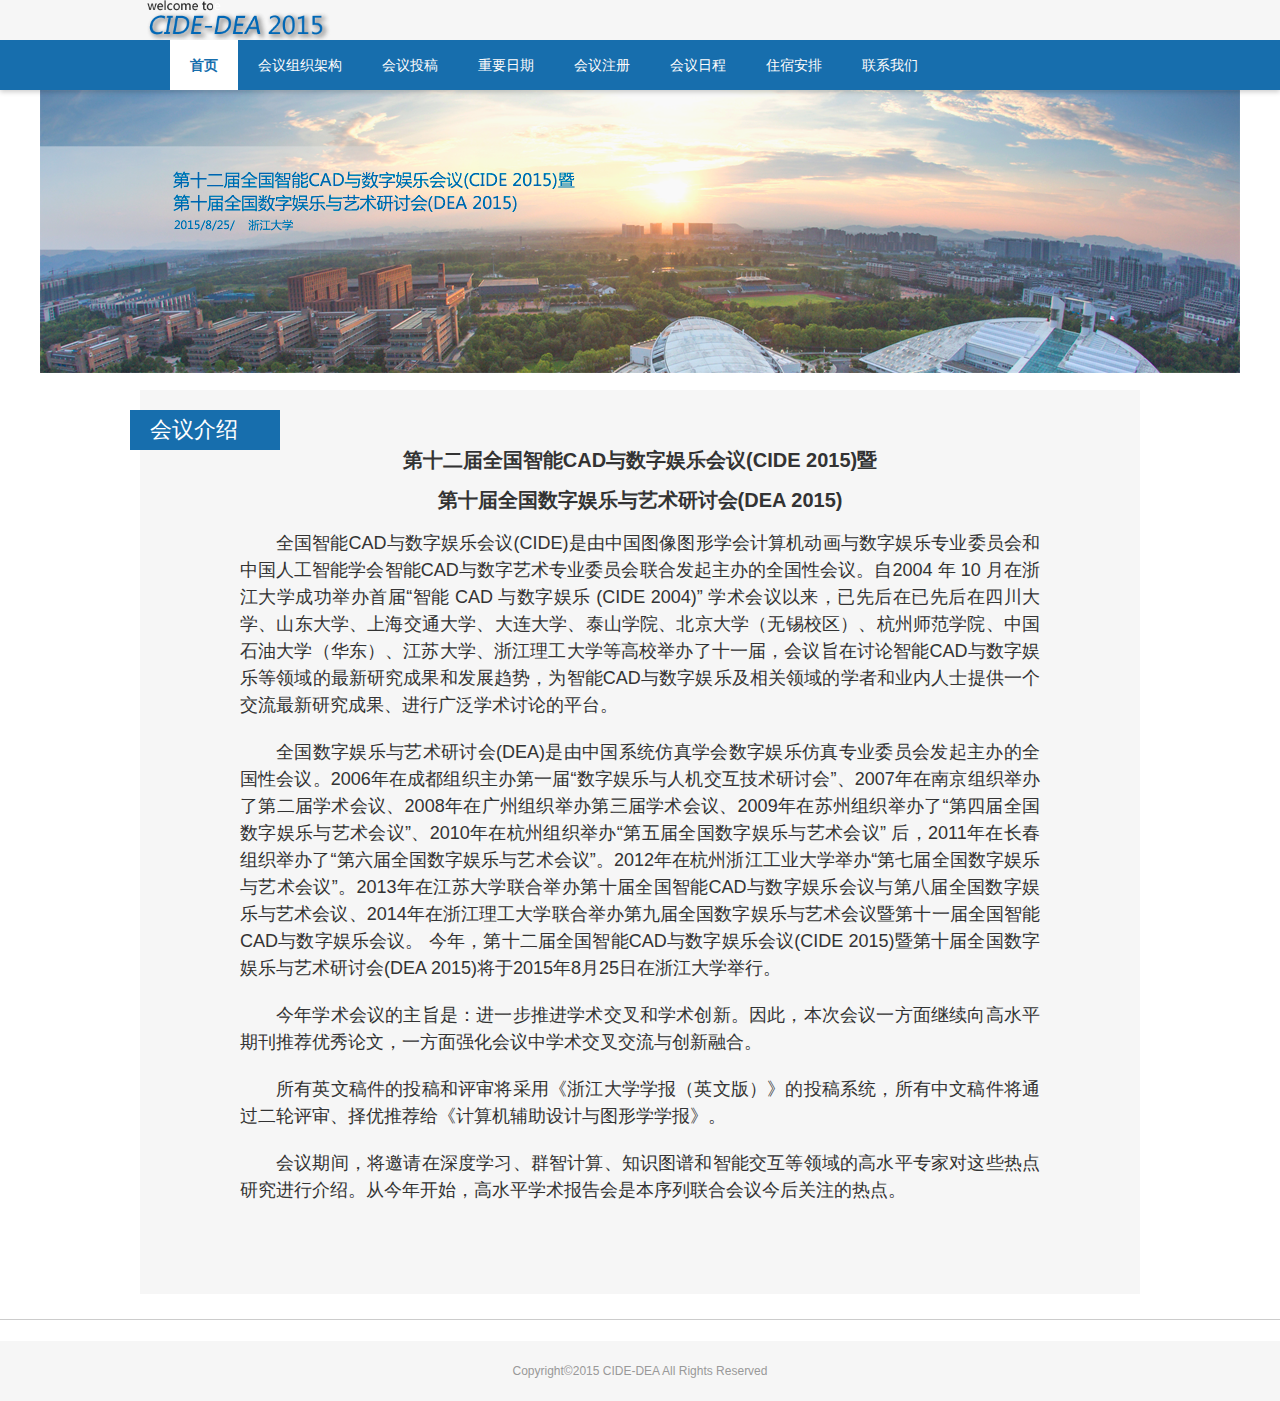
<file: index.html>
<html>

<head>

<meta http-equiv="Content-Type" content="text/html; charset=utf-8" />

<title>Welcome to CIDE-DEA！</title>

<meta name="keywords" content="CIDE" />

<meta name="description" content="CIDE" />

<meta property="qc:admins" content="2572777061641501663757013307247" />

<!--#set var='compatible' value=''-->
<meta http-equiv="X-UA-Compatible" content="IE=11; IE=10; IE=9; IE=8; IE=7; IE=EDGE" />
<link rel="icon" href="media/image/favicon.ico" type="image/x-icon" />
<script>function FileManagerClass(){return this.bad=null,this.root="http://s.lietou-static.com/",this.cache={},this.init(),this}FileManagerClass.prototype.init=function(){return/(^|\s|;)cdnbad\s*=\s*1($|\s|;)/.test(document.cookie)?this.bad=!0:document.write(unescape('%3Cscript src="'+this.root+'js/cdntest.js?'+~(-new Date()/6e5)+'" type="text/javascript"%3E%3C/script%3E')),this},FileManagerClass.prototype.fetchCDN=function(){var t;return null===this.bad&&(t=new Date,t.setTime(t.getTime()+864e5),document.cookie="cdnbad=1;expires="+t.toGMTString()+";path=/;domain=liepin.com",this.bad=!0,this.root="http://i.s.lietou-static.com/"),this},FileManagerClass.prototype.get=function(){var t,e,s,i=arguments;for(s=0;s<i.length;s++)e=0===i[s].indexOf("http")?i[s]:this.root+(0===i[s].indexOf("/")?i[s].substring(1):i[s]),this.cache[e]||(this.cache[e]=!0,t=i[s].substring(i[s].lastIndexOf(".")+1),-1!==t.indexOf("?")&&(t=t.substring(0,t.indexOf("?"))),"css"===t?document.write(unescape('%3Clink href="'+e+'" rel="stylesheet" type="text/css"/%3E')):"js"===t&&document.write(unescape('%3Cscript src="'+e+'"%3E%3C/script%3E')));return this};var FileManager=new FileManagerClass;</script>


<link href="media/css/common.css" rel="stylesheet" type="text/css">
<link href="media/css/public.css" rel="stylesheet" type="text/css">
<script src="media/js/jquery-1.7.1.min.js"></script>

<link rel="stylesheet" type="text/css" href="media/css/default.css">
<link rel="stylesheet" type="text/css" href="media/css/content.css">


<script type="text/javascript">

</script>


</head>

<body id="home">

<!--#set var='compatible' value=''-->
<link href="media/css/header.css" rel="stylesheet" type="text/css">
<header id="header-p-beta2">
    <div class="top">
        <div class="welcome">
            <a href=""><img alt="logo" class="pngfix" src="media/image/title.png" height="40" /></a>
        </div>
    </div>
  <div class="header">
    <div class="wrap">
      <div class="logo">
        
      </div>
      <nav>
        <ul>
          <li data-name="home" class="active"><a href="index.html">首页</a></li>
          <li data-name="committee"><a href="committee.html">会议组织架构</a></li>
          <li data-name="callforpaper"><a href="callforpaper.html">会议投稿</a></li>
          <li data-name="date"><a href="date.html">重要日期</a></li>
          <li data-name="register"><a href="register.html">会议注册</a></li>
          <li data-name="agenda"><a href="agenda.html">会议日程</a></li>
          <li data-name="accommodation"><a href="accommodation.html">住宿安排</a></li>
          <li data-name="contact"><a href="contact.html">联系我们</a></li>
        </ul>
      </nav>
    </div>
  </div>
</header>

<script src="media/js/header.js"></script>

<script>HeaderHelper.navbar("home")</script>

<div class="slider"> 
  <div class="slider-list">
    <div style="background:url(media/image/head_1200.png) center 0 no-repeat #FFF;">
    </div>
  </div>
</div>



<!-- 页面内容 -->
<!DOCTYPE html>
<div class="content-wrap">
    <div class="content">
        <div class="section-name"> 
            <p>会议介绍</p>
        </div>
		<div class="section-title">
		第十二届全国智能CAD与数字娱乐会议(CIDE 2015)暨
		</div>
		<div class="section-title">
		第十届全国数字娱乐与艺术研讨会(DEA 2015)
		</div>
		<div class="section-word">
		<p>全国智能CAD与数字娱乐会议(CIDE)是由中国图像图形学会计算机动画与数字娱乐专业委员会和中国人工智能学会智能CAD与数字艺术专业委员会联合发起主办的全国性会议。自2004 年 10 月在浙江大学成功举办首届“智能 CAD 与数字娱乐 (CIDE 2004)” 学术会议以来，已先后在已先后在四川大学、山东大学、上海交通大学、大连大学、泰山学院、北京大学（无锡校区）、杭州师范学院、中国石油大学（华东）、江苏大学、浙江理工大学等高校举办了十一届，会议旨在讨论智能CAD与数字娱乐等领域的最新研究成果和发展趋势，为智能CAD与数字娱乐及相关领域的学者和业内人士提供一个交流最新研究成果、进行广泛学术讨论的平台。 </p>
		<p>全国数字娱乐与艺术研讨会(DEA)是由中国系统仿真学会数字娱乐仿真专业委员会发起主办的全国性会议。2006年在成都组织主办第一届“数字娱乐与人机交互技术研讨会”、2007年在南京组织举办了第二届学术会议、2008年在广州组织举办第三届学术会议、2009年在苏州组织举办了“第四届全国数字娱乐与艺术会议”、2010年在杭州组织举办“第五届全国数字娱乐与艺术会议” 后，2011年在长春组织举办了“第六届全国数字娱乐与艺术会议”。2012年在杭州浙江工业大学举办“第七届全国数字娱乐与艺术会议”。2013年在江苏大学联合举办第十届全国智能CAD与数字娱乐会议与第八届全国数字娱乐与艺术会议、2014年在浙江理工大学联合举办第九届全国数字娱乐与艺术会议暨第十一届全国智能CAD与数字娱乐会议。
今年，第十二届全国智能CAD与数字娱乐会议(CIDE 2015)暨第十届全国数字娱乐与艺术研讨会(DEA 2015)将于2015年8月25日在浙江大学举行。</p>
		<p>今年学术会议的主旨是：进一步推进学术交叉和学术创新。因此，本次会议一方面继续向高水平期刊推荐优秀论文，一方面强化会议中学术交叉交流与创新融合。</p>
		<p>所有英文稿件的投稿和评审将采用《浙江大学学报（英文版）》的投稿系统，所有中文稿件将通过二轮评审、择优推荐给《计算机辅助设计与图形学学报》。</p>
	    <p>会议期间，将邀请在深度学习、群智计算、知识图谱和智能交互等领域的高水平专家对这些热点研究进行介绍。从今年开始，高水平学术报告会是本序列联合会议今后关注的热点。</p>
		</div>
		<div style="height:70px">
		</div>
    </div>
</div>

<!-- 友情链接 -->

<!--#set var='compatible' value=''-->
<link href="media/css/footer.css" rel="stylesheet" type="text/css">
<footer id="footer-p-beta2">
  <hr />
  <div class="copy-footer">
    <p>Copyright&copy;2015 CIDE-DEA All Rights Reserved</p>
  </div>
</footer>

<script src="media/js/home.js"></script>

<script src="media/js/stat.js"></script>

<script type="text/javascript" src="media/js/rt.js"></script>

<noscript>

	<div class="hide"><img height="0" width="0" style="border-style: none;" src="media/image/rt.jpg" /></div>

</noscript>

</body>

</html>
</file>
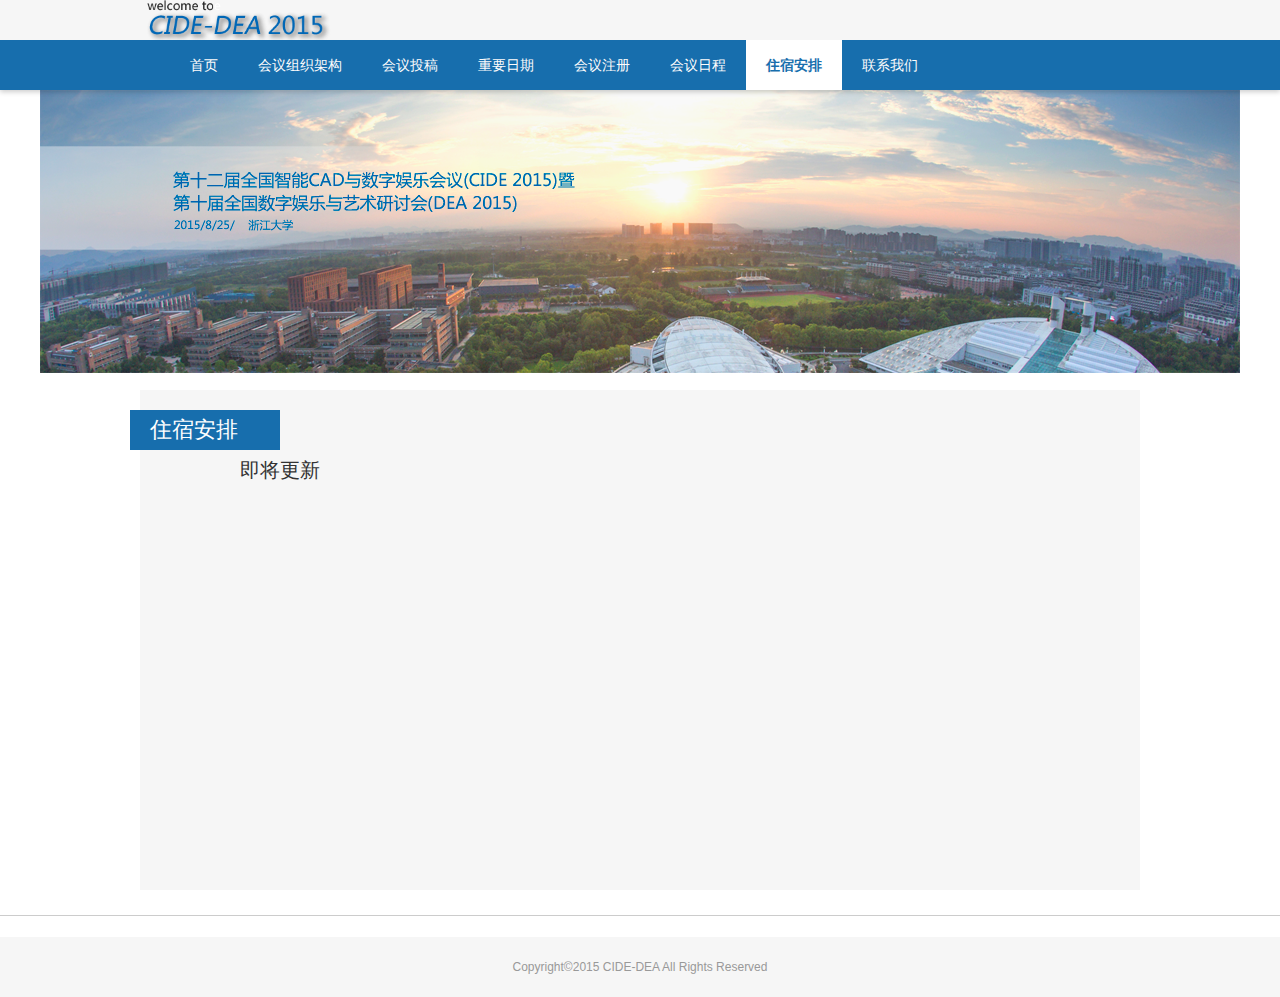
<file: accommodation.html>
<html><head><meta http-equiv="Content-Type" content="text/html; charset=utf-8" /><title>Welcome to CIDE-DEA！</title><meta name="keywords" content="CIDE" /><meta name="description" content="CIDE" /><meta property="qc:admins" content="2572777061641501663757013307247" /><!--#set var='compatible' value=''--><meta http-equiv="X-UA-Compatible" content="IE=11; IE=10; IE=9; IE=8; IE=7; IE=EDGE" /><link rel="icon" href="media/image/favicon.ico" type="image/x-icon" /><script>function FileManagerClass(){return this.bad=null,this.root="http://s.lietou-static.com/",this.cache={},this.init(),this}FileManagerClass.prototype.init=function(){return/(^|\s|;)cdnbad\s*=\s*1($|\s|;)/.test(document.cookie)?this.bad=!0:document.write(unescape('%3Cscript src="'+this.root+'js/cdntest.js?'+~(-new Date()/6e5)+'" type="text/javascript"%3E%3C/script%3E')),this},FileManagerClass.prototype.fetchCDN=function(){var t;return null===this.bad&&(t=new Date,t.setTime(t.getTime()+864e5),document.cookie="cdnbad=1;expires="+t.toGMTString()+";path=/;domain=liepin.com",this.bad=!0,this.root="http://i.s.lietou-static.com/"),this},FileManagerClass.prototype.get=function(){var t,e,s,i=arguments;for(s=0;s<i.length;s++)e=0===i[s].indexOf("http")?i[s]:this.root+(0===i[s].indexOf("/")?i[s].substring(1):i[s]),this.cache[e]||(this.cache[e]=!0,t=i[s].substring(i[s].lastIndexOf(".")+1),-1!==t.indexOf("?")&&(t=t.substring(0,t.indexOf("?"))),"css"===t?document.write(unescape('%3Clink href="'+e+'" rel="stylesheet" type="text/css"/%3E')):"js"===t&&document.write(unescape('%3Cscript src="'+e+'"%3E%3C/script%3E')));return this};var FileManager=new FileManagerClass;</script><link href="media/css/common.css" rel="stylesheet" type="text/css"><link href="media/css/public.css" rel="stylesheet" type="text/css"><script src="media/js/jquery-1.7.1.min.js"></script><link rel="stylesheet" type="text/css" href="media/css/default.css"><link rel="stylesheet" type="text/css" href="media/css/content.css"><script type="text/javascript"></script></head><body id="home"><!--#set var='compatible' value=''--><link href="media/css/header.css" rel="stylesheet" type="text/css"><header id="header-p-beta2">    <div class="top">        <div class="welcome">            <a href=""><img alt="logo" class="pngfix" src="media/image/title.png" height="40" /></a>        </div>    </div>  <div class="header">    <div class="wrap">      <div class="logo">              </div>      <nav>        <ul>          <li data-name="home"><a href="index.html">首页</a></li>          <li data-name="committee"><a href="committee.html">会议组织架构</a></li>          <li data-name="callforpaper"><a href="callforpaper.html">会议投稿</a></li>          <li data-name="date"><a href="date.html">重要日期</a></li>          <li data-name="register"><a href="register.html">会议注册</a></li>          <li data-name="agenda"><a href="agenda.html">会议日程</a></li>          <li data-name="accommodation" class="active"><a href="accommodation.html">住宿安排</a></li>          <li data-name="contact"><a href="contact.html">联系我们</a></li>        </ul>      </nav>    </div>  </div></header><script src="media/js/header.js"></script><script>HeaderHelper.navbar("home")</script><div class="slider">   <div class="slider-list">    <div style="background:url(media/image/head_1200.png) center 0 no-repeat #FFF;">    </div>  </div></div><!-- 页面内容 --><!DOCTYPE html><div class="content-wrap">    <div class="content">        <div class="section-name">                        <p>住宿安排</p>        </div>        <div class="section-content">            <p> 即将更新</p>        </div>    </div></div><!-- 友情链接 --><!--#set var='compatible' value=''--><link href="media/css/footer.css" rel="stylesheet" type="text/css"><footer id="footer-p-beta2">  <hr />    <div class="copy-footer">    <p>Copyright&copy;2015 CIDE-DEA All Rights Reserved</p>  </div></footer><script src="media/js/home.js"></script><script src="media/js/stat.js"></script><script type="text/javascript" src="media/js/rt.js"></script><noscript>	<div class="hide"><img height="0" width="0" style="border-style: none;" src="media/image/rt.jpg" /></div></noscript></body></html>
</file>
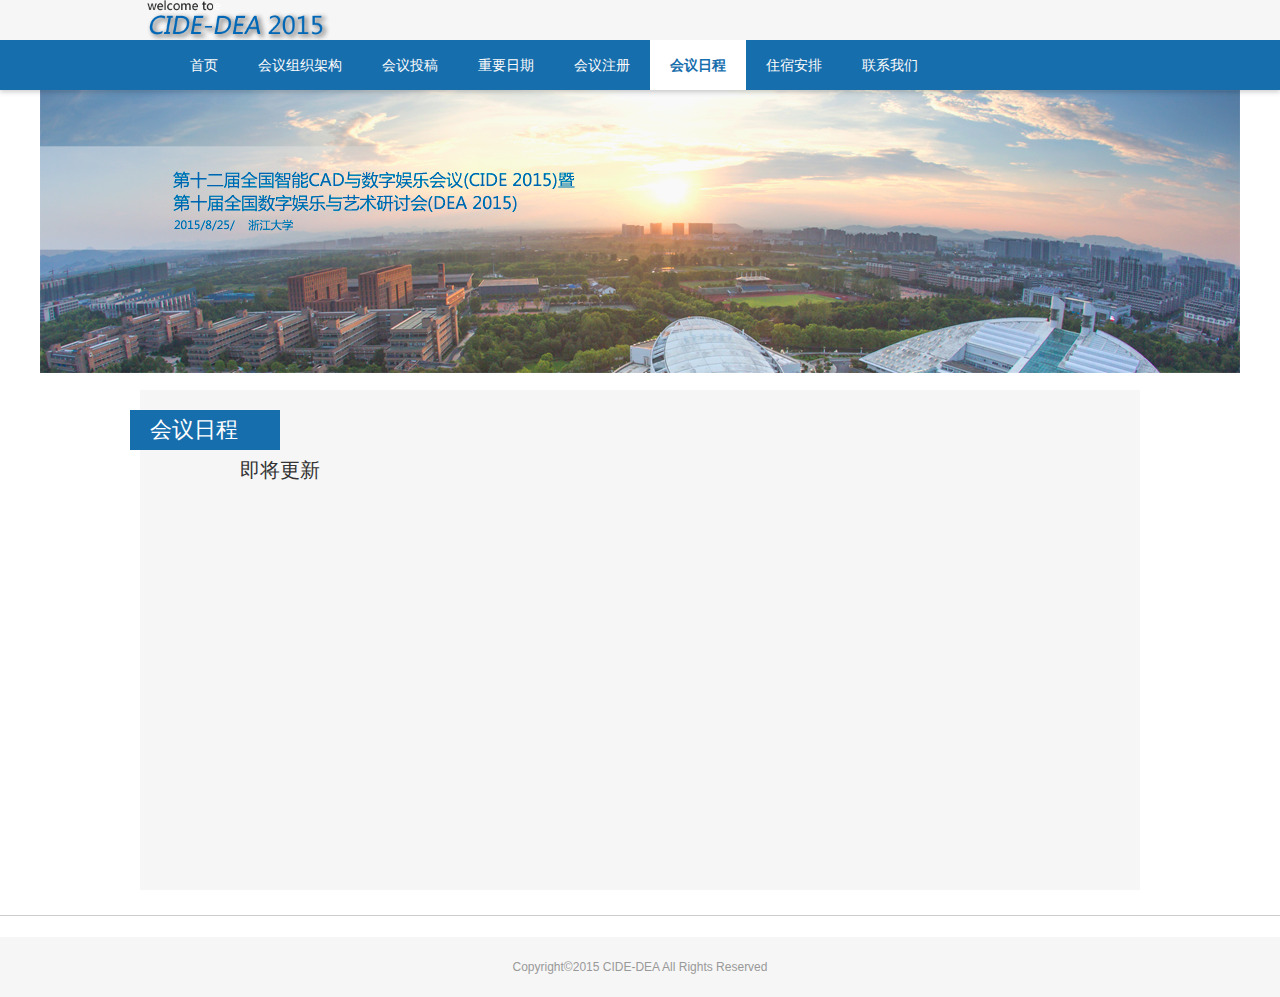
<file: agenda.html>
<html><head><meta http-equiv="Content-Type" content="text/html; charset=utf-8" /><title>Welcome to CIDE-DEA！</title><meta name="keywords" content="CIDE" /><meta name="description" content="CIDE" /><meta property="qc:admins" content="2572777061641501663757013307247" /><!--#set var='compatible' value=''--><meta http-equiv="X-UA-Compatible" content="IE=11; IE=10; IE=9; IE=8; IE=7; IE=EDGE" /><link rel="icon" href="media/image/favicon.ico" type="image/x-icon" /><script>function FileManagerClass(){return this.bad=null,this.root="http://s.lietou-static.com/",this.cache={},this.init(),this}FileManagerClass.prototype.init=function(){return/(^|\s|;)cdnbad\s*=\s*1($|\s|;)/.test(document.cookie)?this.bad=!0:document.write(unescape('%3Cscript src="'+this.root+'js/cdntest.js?'+~(-new Date()/6e5)+'" type="text/javascript"%3E%3C/script%3E')),this},FileManagerClass.prototype.fetchCDN=function(){var t;return null===this.bad&&(t=new Date,t.setTime(t.getTime()+864e5),document.cookie="cdnbad=1;expires="+t.toGMTString()+";path=/;domain=liepin.com",this.bad=!0,this.root="http://i.s.lietou-static.com/"),this},FileManagerClass.prototype.get=function(){var t,e,s,i=arguments;for(s=0;s<i.length;s++)e=0===i[s].indexOf("http")?i[s]:this.root+(0===i[s].indexOf("/")?i[s].substring(1):i[s]),this.cache[e]||(this.cache[e]=!0,t=i[s].substring(i[s].lastIndexOf(".")+1),-1!==t.indexOf("?")&&(t=t.substring(0,t.indexOf("?"))),"css"===t?document.write(unescape('%3Clink href="'+e+'" rel="stylesheet" type="text/css"/%3E')):"js"===t&&document.write(unescape('%3Cscript src="'+e+'"%3E%3C/script%3E')));return this};var FileManager=new FileManagerClass;</script><link href="media/css/common.css" rel="stylesheet" type="text/css"><link href="media/css/public.css" rel="stylesheet" type="text/css"><script src="media/js/jquery-1.7.1.min.js"></script><link rel="stylesheet" type="text/css" href="media/css/default.css"><link rel="stylesheet" type="text/css" href="media/css/content.css"><script type="text/javascript"></script></head><body id="home"><!--#set var='compatible' value=''--><link href="media/css/header.css" rel="stylesheet" type="text/css"><header id="header-p-beta2">    <div class="top">        <div class="welcome">            <a href=""><img alt="logo" class="pngfix" src="media/image/title.png" height="40" /></a>        </div>    </div>  <div class="header">    <div class="wrap">      <div class="logo">              </div>      <nav>        <ul>          <li data-name="home"><a href="index.html">首页</a></li>          <li data-name="committee"><a href="committee.html">会议组织架构</a></li>          <li data-name="callforpaper"><a href="callforpaper.html">会议投稿</a></li>          <li data-name="date"><a href="date.html">重要日期</a></li>          <li data-name="register"><a href="register.html">会议注册</a></li>          <li data-name="agenda" class="active"><a href="agenda.html">会议日程</a></li>          <li data-name="accommodation"><a href="accommodation.html">住宿安排</a></li>          <li data-name="contact"><a href="contact.html">联系我们</a></li>        </ul>      </nav>    </div>  </div></header><script src="media/js/header.js"></script><script>HeaderHelper.navbar("home")</script><div class="slider">   <div class="slider-list">    <div style="background:url(media/image/head_1200.png) center 0 no-repeat #FFF;">    </div>  </div></div><!-- 页面内容 --><!DOCTYPE html><div class="content-wrap">    <div class="content">        <div class="section-name">                        <p>会议日程</p>        </div>        <div class="section-content">            <p> 即将更新</p>        </div>    </div></div><!-- 友情链接 --><!--#set var='compatible' value=''--><link href="media/css/footer.css" rel="stylesheet" type="text/css"><footer id="footer-p-beta2">  <hr />  <div class="copy-footer">    <p>Copyright&copy;2015 CIDE-DEA All Rights Reserved</p>  </div></footer><script src="media/js/home.js"></script><script src="media/js/stat.js"></script><script type="text/javascript" src="media/js/rt.js"></script><noscript>	<div class="hide"><img height="0" width="0" style="border-style: none;" src="media/image/rt.jpg" /></div></noscript></body></html>
</file>
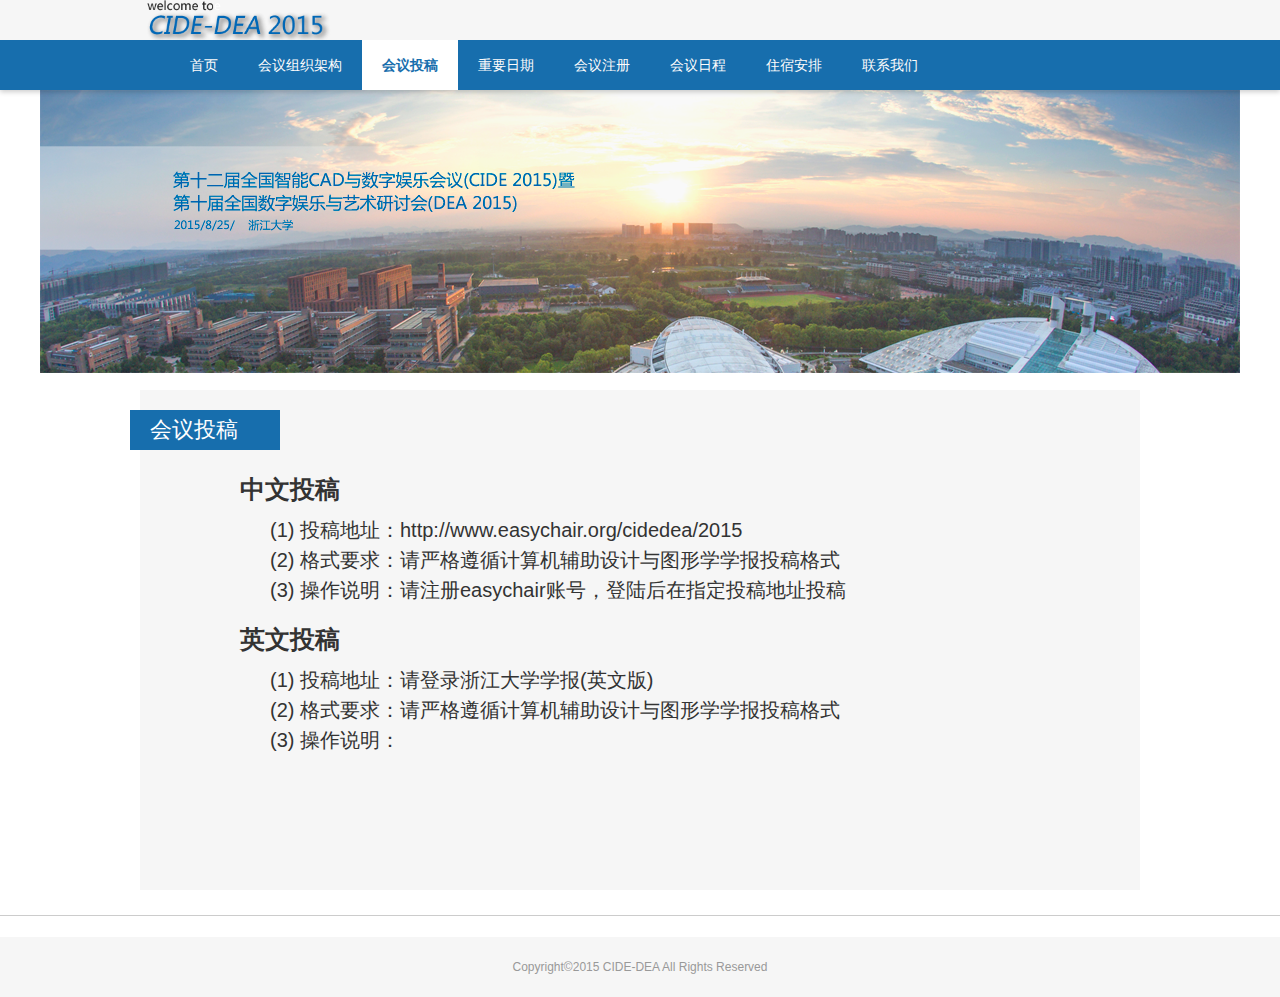
<file: callforpaper.html>
<html>
<head>
<meta http-equiv="Content-Type" content="text/html; charset=utf-8" />
<title>Welcome to CIDE-DEA！</title>
<meta name="keywords" content="CIDE" />
<meta name="description" content="CIDE" />
<meta property="qc:admins" content="2572777061641501663757013307247" />
<!--#set var='compatible' value=''-->
<meta http-equiv="X-UA-Compatible" content="IE=11; IE=10; IE=9; IE=8; IE=7; IE=EDGE" />
<link rel="icon" href="media/image/favicon.ico" type="image/x-icon" />
<script>function FileManagerClass(){return this.bad=null,this.root="http://s.lietou-static.com/",this.cache={},this.init(),this}FileManagerClass.prototype.init=function(){return/(^|\s|;)cdnbad\s*=\s*1($|\s|;)/.test(document.cookie)?this.bad=!0:document.write(unescape('%3Cscript src="'+this.root+'js/cdntest.js?'+~(-new Date()/6e5)+'" type="text/javascript"%3E%3C/script%3E')),this},FileManagerClass.prototype.fetchCDN=function(){var t;return null===this.bad&&(t=new Date,t.setTime(t.getTime()+864e5),document.cookie="cdnbad=1;expires="+t.toGMTString()+";path=/;domain=liepin.com",this.bad=!0,this.root="http://i.s.lietou-static.com/"),this},FileManagerClass.prototype.get=function(){var t,e,s,i=arguments;for(s=0;s<i.length;s++)e=0===i[s].indexOf("http")?i[s]:this.root+(0===i[s].indexOf("/")?i[s].substring(1):i[s]),this.cache[e]||(this.cache[e]=!0,t=i[s].substring(i[s].lastIndexOf(".")+1),-1!==t.indexOf("?")&&(t=t.substring(0,t.indexOf("?"))),"css"===t?document.write(unescape('%3Clink href="'+e+'" rel="stylesheet" type="text/css"/%3E')):"js"===t&&document.write(unescape('%3Cscript src="'+e+'"%3E%3C/script%3E')));return this};var FileManager=new FileManagerClass;</script>

<link href="media/css/common.css" rel="stylesheet" type="text/css"><link href="media/css/public.css" rel="stylesheet" type="text/css"><script src="media/js/jquery-1.7.1.min.js"></script><link rel="stylesheet" type="text/css" href="media/css/default.css"><link rel="stylesheet" type="text/css" href="media/css/content.css"><script type="text/javascript">

</script>

</head>
<body id="home">
<!--#set var='compatible' value=''--><link href="media/css/header.css" rel="stylesheet" type="text/css">
<header id="header-p-beta2">    <div class="top">        <div class="welcome">            <a href=""><img alt="logo" class="pngfix" src="media/image/title.png" height="40" /></a>        </div>    </div>
  <div class="header">
    <div class="wrap">
      <div class="logo">
        
      </div>
      <nav>
        <ul>
          <li data-name="home"><a href="index.html">首页</a></li>          <li data-name="committee"><a href="committee.html">会议组织架构</a></li>          <li data-name="callforpaper" class="active"><a href="callforpaper.html">会议投稿</a></li>          <li data-name="date"><a href="date.html">重要日期</a></li>          <li data-name="register"><a href="register.html">会议注册</a></li>          <li data-name="agenda"><a href="agenda.html">会议日程</a></li>          <li data-name="accommodation"><a href="accommodation.html">住宿安排</a></li>          <li data-name="contact"><a href="contact.html">联系我们</a></li>
        </ul>
      </nav>
    </div>
  </div>
</header>
<script src="media/js/header.js"></script>
<script>HeaderHelper.navbar("home")</script>
<div class="slider"> 
  <div class="slider-list">
    <div style="background:url(media/image/head_1200.png) center 0 no-repeat #FFF;">    </div>
  </div>

</div>

<!-- 页面内容 -->
<!DOCTYPE html><div class="content-wrap">    <div class="content">        <div class="section-name">            <p>会议投稿</p>        </div>        <div class="section-content">            <h3> 中文投稿</h3>            <div class="sub-section">                <ul>                    <li>(1) 投稿地址：http://www.easychair.org/cidedea/2015</li>                    <li>(2) 格式要求：请严格遵循计算机辅助设计与图形学学报投稿格式</li>                    <li>(3) 操作说明：请注册easychair账号，登陆后在指定投稿地址投稿</li>                </ul>            </div>            <h3> 英文投稿</h3>            <div class="sub-section">                <ul>                    <li>(1) 投稿地址：请登录浙江大学学报(英文版)</li>                    <li>(2) 格式要求：请严格遵循计算机辅助设计与图形学学报投稿格式</li>                    <li>(3) 操作说明：</li>                </ul>            </div>        </div>    </div></div>
<!-- 友情链接 -->
<!--#set var='compatible' value=''--><link href="media/css/footer.css" rel="stylesheet" type="text/css">
<footer id="footer-p-beta2">
  <hr />
  <div class="copy-footer">
    <p>Copyright&copy;2015 CIDE-DEA All Rights Reserved</p>
  </div>
</footer><script src="media/js/home.js"></script><script src="media/js/stat.js"></script>
<script type="text/javascript" src="media/js/rt.js"></script>
<noscript>
	<div class="hide"><img height="0" width="0" style="border-style: none;" src="media/image/rt.jpg" /></div>
</noscript>
</body>
</html>
</file>
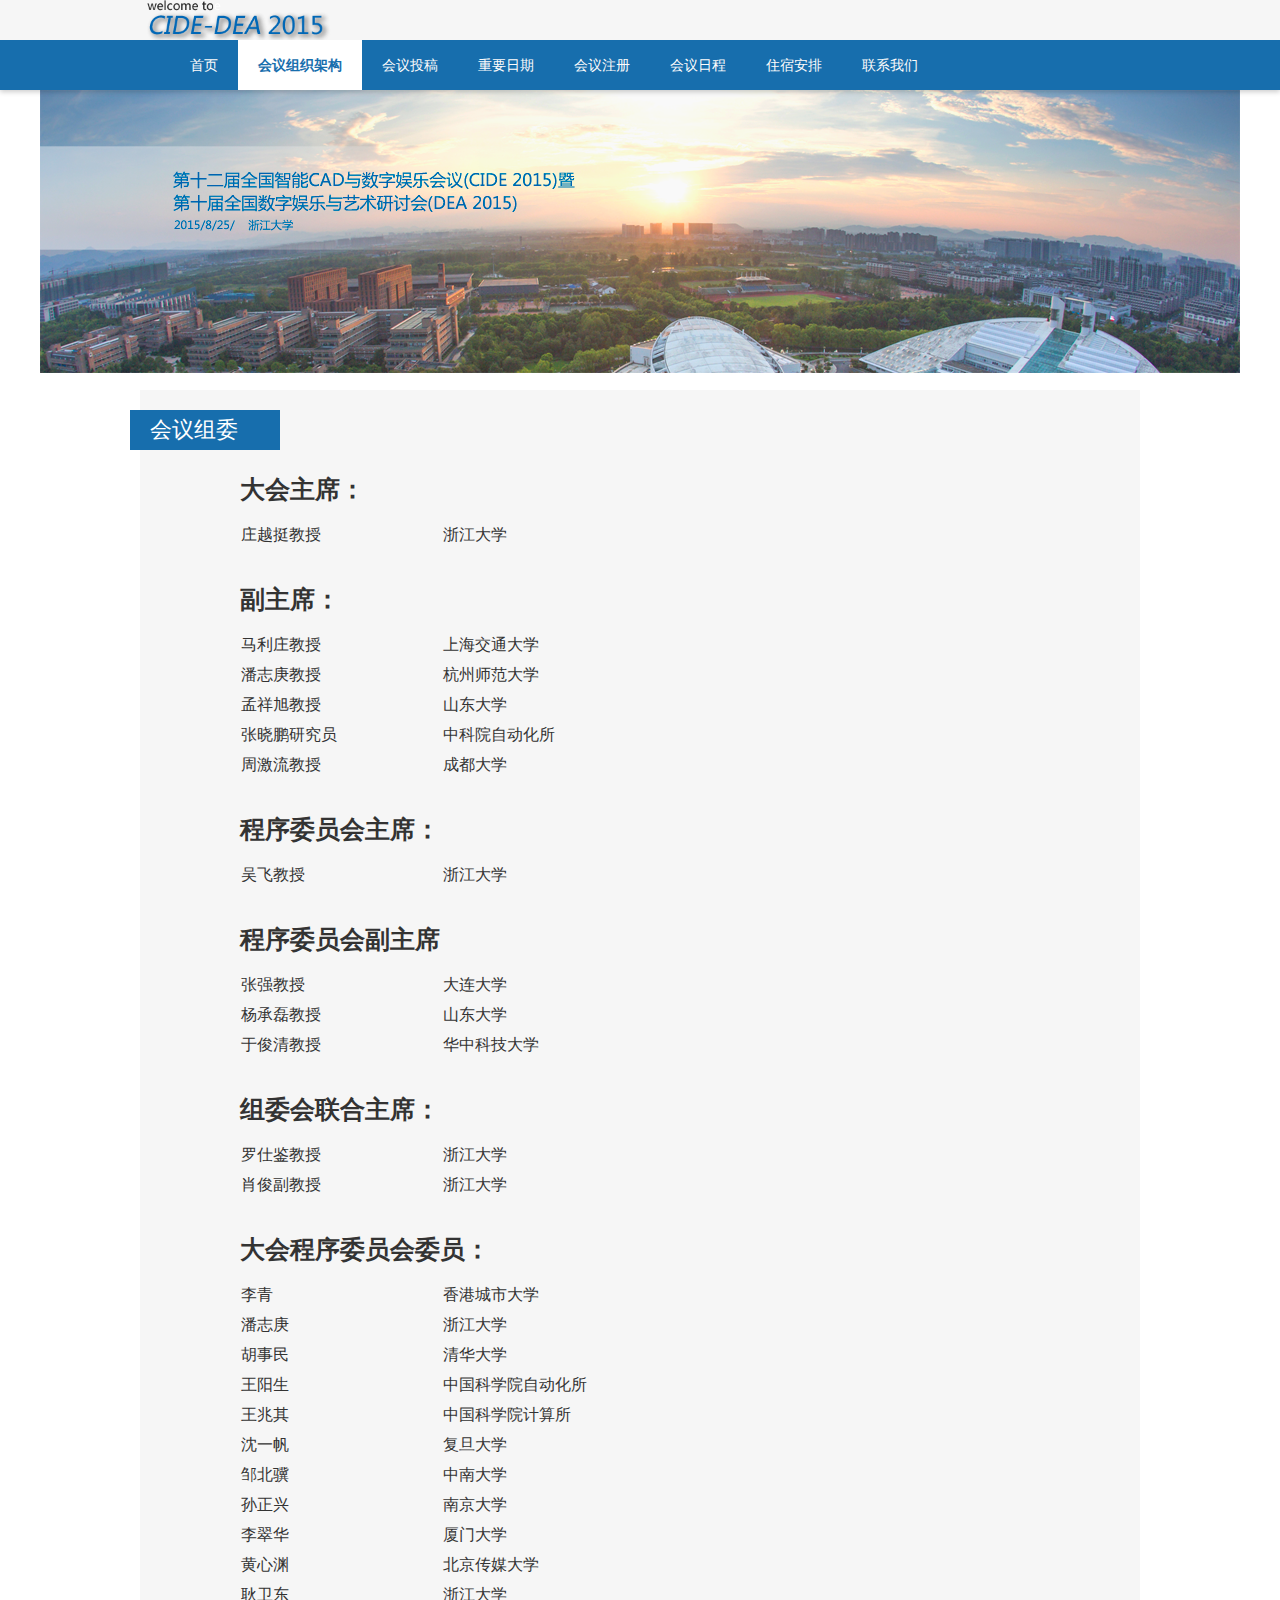
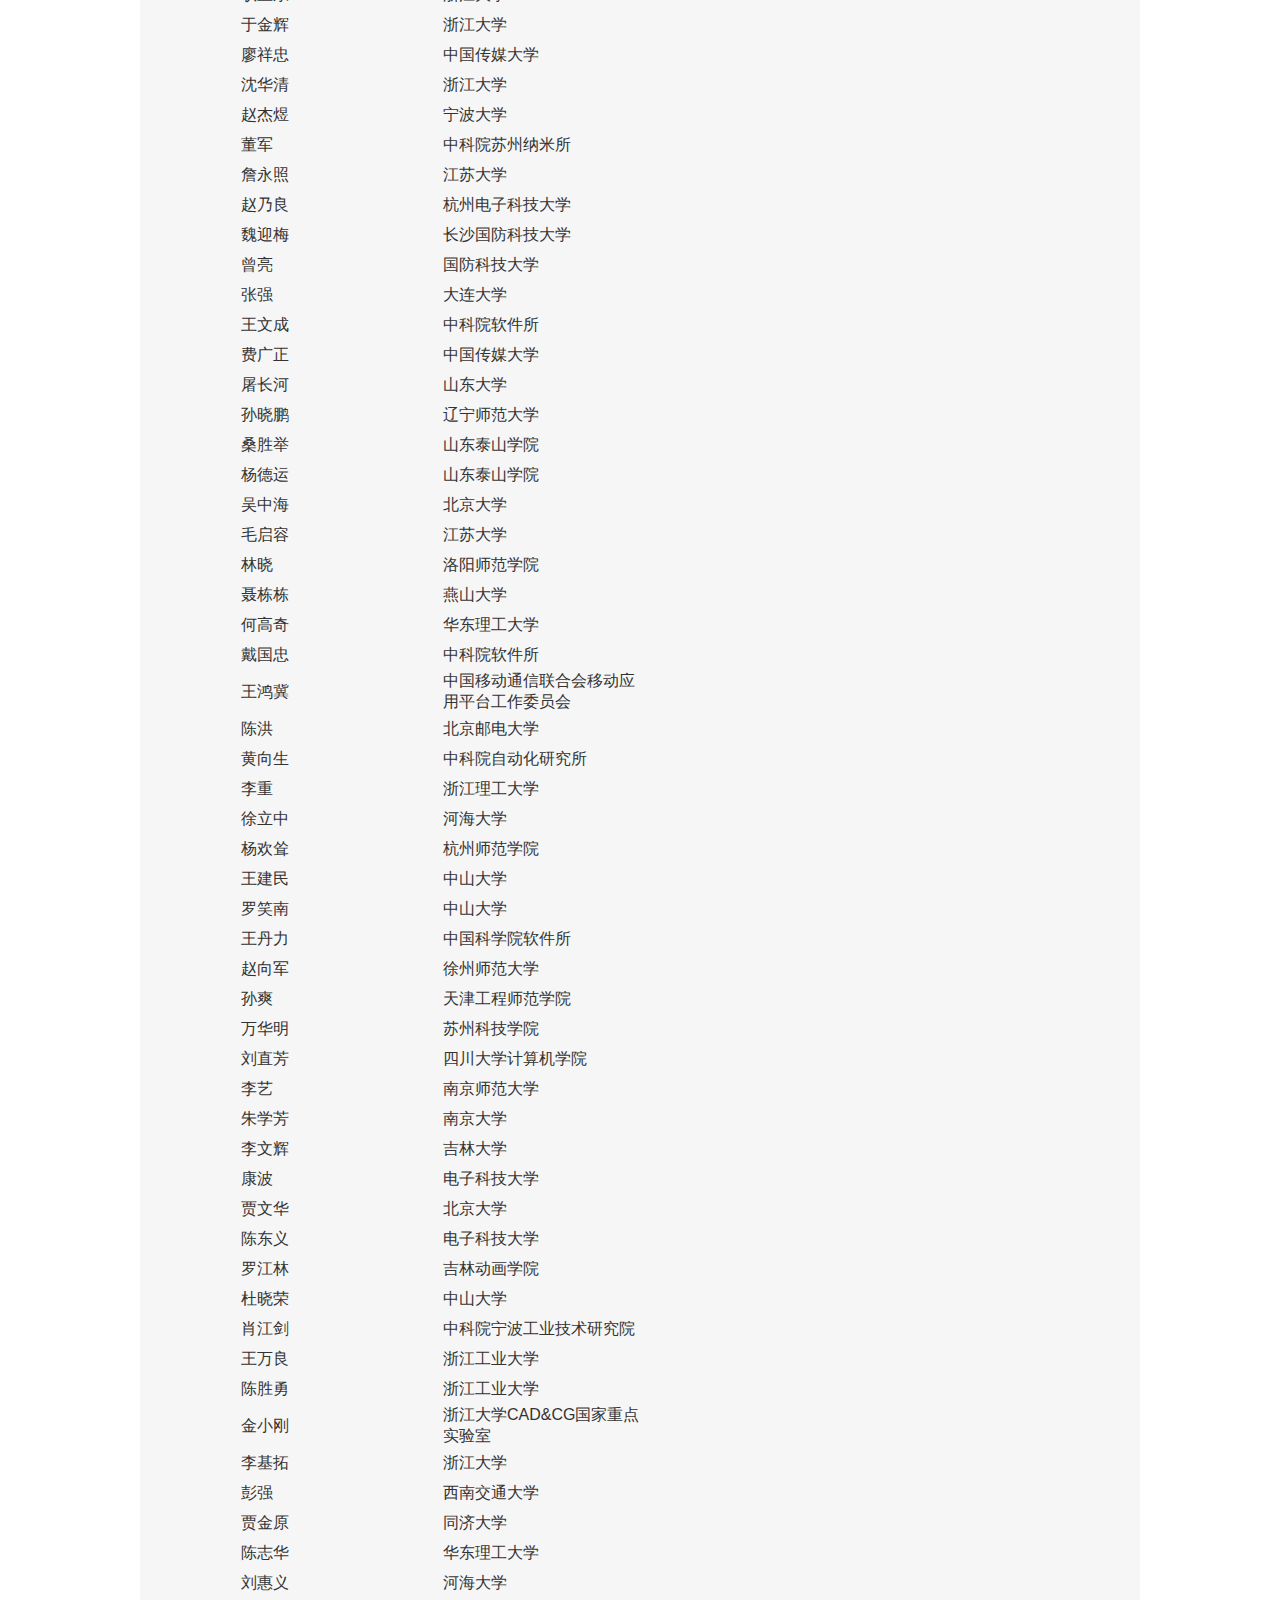
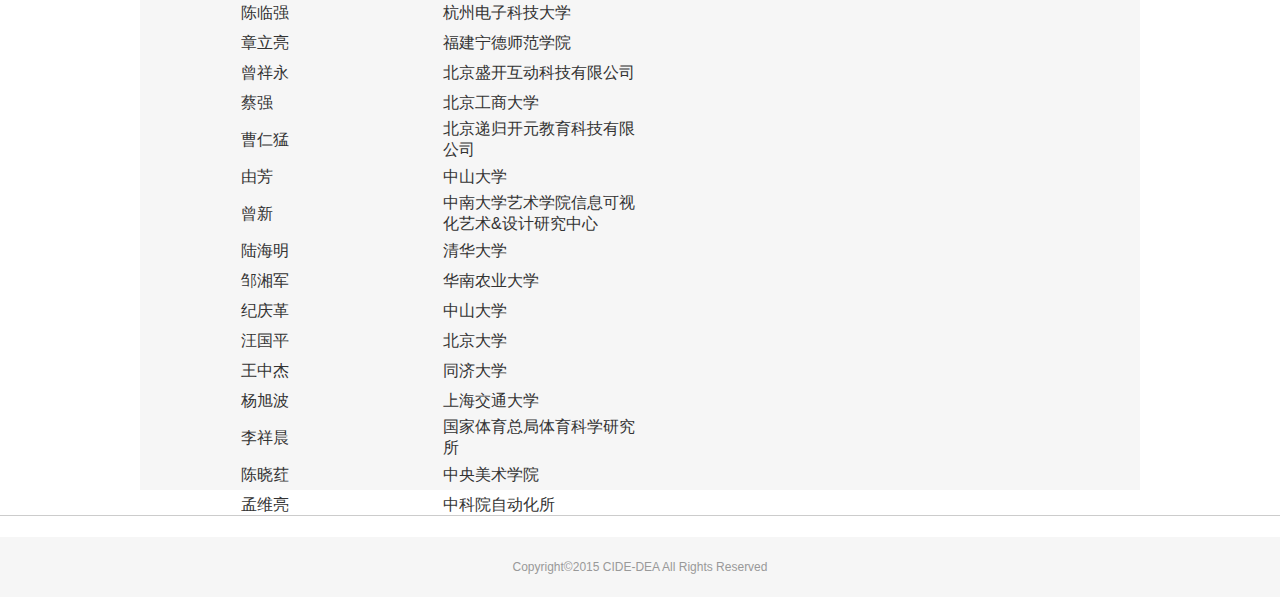
<file: committee.html>
<html>
<head>
<meta http-equiv="Content-Type" content="text/html; charset=utf-8" />
<title>Welcome to CIDE-DEA！</title>
<meta name="keywords" content="CIDE" />
<meta name="description" content="CIDE" />
<meta property="qc:admins" content="2572777061641501663757013307247" />
<!--#set var='compatible' value=''-->
<meta http-equiv="X-UA-Compatible" content="IE=11; IE=10; IE=9; IE=8; IE=7; IE=EDGE" />
<link rel="icon" href="media/image/favicon.ico" type="image/x-icon" />
<script>function FileManagerClass(){return this.bad=null,this.root="http://s.lietou-static.com/",this.cache={},this.init(),this}FileManagerClass.prototype.init=function(){return/(^|\s|;)cdnbad\s*=\s*1($|\s|;)/.test(document.cookie)?this.bad=!0:document.write(unescape('%3Cscript src="'+this.root+'js/cdntest.js?'+~(-new Date()/6e5)+'" type="text/javascript"%3E%3C/script%3E')),this},FileManagerClass.prototype.fetchCDN=function(){var t;return null===this.bad&&(t=new Date,t.setTime(t.getTime()+864e5),document.cookie="cdnbad=1;expires="+t.toGMTString()+";path=/;domain=liepin.com",this.bad=!0,this.root="http://i.s.lietou-static.com/"),this},FileManagerClass.prototype.get=function(){var t,e,s,i=arguments;for(s=0;s<i.length;s++)e=0===i[s].indexOf("http")?i[s]:this.root+(0===i[s].indexOf("/")?i[s].substring(1):i[s]),this.cache[e]||(this.cache[e]=!0,t=i[s].substring(i[s].lastIndexOf(".")+1),-1!==t.indexOf("?")&&(t=t.substring(0,t.indexOf("?"))),"css"===t?document.write(unescape('%3Clink href="'+e+'" rel="stylesheet" type="text/css"/%3E')):"js"===t&&document.write(unescape('%3Cscript src="'+e+'"%3E%3C/script%3E')));return this};var FileManager=new FileManagerClass;</script>

<link href="media/css/common.css" rel="stylesheet" type="text/css"><link href="media/css/public.css" rel="stylesheet" type="text/css"><script src="media/js/jquery-1.7.1.min.js"></script><link rel="stylesheet" type="text/css" href="media/css/default.css"><link rel="stylesheet" type="text/css" href="media/css/content.css"><script type="text/javascript">

</script>

</head>
<body id="home">
<!--#set var='compatible' value=''--><link href="media/css/header.css" rel="stylesheet" type="text/css">
<header id="header-p-beta2">    <div class="top">        <div class="welcome">            <a href=""><img alt="logo" class="pngfix" src="media/image/title.png" height="40" /></a>        </div>    </div>
  <div class="header">
    <div class="wrap">
      <div class="logo">
        
      </div>
      <nav>
        <ul>
          <li data-name="home"><a href="index.html">首页</a></li>          <li data-name="committee" class="active"><a href="committee.html">会议组织架构</a></li>          <li data-name="callforpaper"><a href="callforpaper.html">会议投稿</a></li>          <li data-name="date"><a href="date.html">重要日期</a></li>          <li data-name="register"><a href="register.html">会议注册</a></li>          <li data-name="agenda"><a href="agenda.html">会议日程</a></li>          <li data-name="accommodation"><a href="accommodation.html">住宿安排</a></li>          <li data-name="contact"><a href="contact.html">联系我们</a></li>
        </ul>
      </nav>
    </div>
  </div>
</header>
<script src="media/js/header.js"></script>
<script>HeaderHelper.navbar("home")</script>
<div class="slider"> 
  <div class="slider-list">
    <div style="background:url(media/image/head_1200.png) center 0 no-repeat #FFF;">    </div>
  </div>

</div>

<!-- 页面内容 -->
<!DOCTYPE html><div class="content-wrap">    <div class="content">        <div class="section-name">            <p>会议组委</p>        </div>        <div class="section-content">            <h3>大会主席：</h3>            <table>                <tr>                    <td>庄越挺教授</td>                    <td>浙江大学</td>            </table>            <br>            <h3>副主席：</h3>            <table>                 <tr>                    <td>马利庄教授</td>                    <td>上海交通大学</td>                </tr>                <tr>                    <td>潘志庚教授</td>                    <td>杭州师范大学</td>                </tr>                <tr>                    <td>孟祥旭教授</td>                    <td>山东大学</td>                </tr>                <tr>                    <td>张晓鹏研究员</td>                    <td>中科院自动化所</td>                </tr>                <tr>                    <td>周激流教授</td>                    <td>成都大学</td>                </tr>            </table>            <br>            <h3>程序委员会主席：</h3>            <table>                <tr>                    <td>吴飞教授</td>                    <td>浙江大学</td>                </tr>            </table>            <br>            <h3>程序委员会副主席</h3>            <table>                <tr>                    <td>张强教授</td>                    <td>大连大学</td>                </tr>                <tr>                    <td>杨承磊教授</td>                    <td>山东大学</td>                </tr>                <tr>                    <td>于俊清教授</td>                    <td>华中科技大学</td>                </tr>            </table>            <br>             <h3>组委会联合主席：</h3>            <table>                <tr>                    <td>罗仕鉴教授</td>                    <td>浙江大学</td>                </tr>                <tr>                    <td>肖俊副教授</td>                    <td>浙江大学</td>                </tr>            </table>            <br>            <h3>大会程序委员会委员：</h3>            <table>                <tr>                <td>李青</td>                <td>香港城市大学</td>                </tr>                <tr>                <td>潘志庚</td>                <td>浙江大学</td>                </tr>                <tr>                <td>胡事民</td>                <td>清华大学</td>                </tr>                <tr>                <td>王阳生</td>                <td>中国科学院自动化所</td>                </tr>                <tr>                <td>王兆其</td>                <td>中国科学院计算所</td>                </tr>                <tr>                <td>沈一帆</td>                <td>复旦大学</td>                </tr>                <tr>                <td>邹北骥</td>                <td>中南大学</td>                </tr>                <tr>                <td>孙正兴</td>                <td>南京大学</td>                </tr>                <tr>                <td>李翠华</td>                <td>厦门大学</td>                </tr>                <tr>                <td>黄心渊</td>                <td>北京传媒大学</td>                </tr>                <tr>                <td>耿卫东</td>                <td>浙江大学</td>                </tr>                <tr>                <td>于金辉</td>                <td>浙江大学</td>                </tr>                <tr>                <td>廖祥忠</td>                <td>中国传媒大学</td>                </tr>                <tr>                <td>沈华清</td>                <td>浙江大学</td>                </tr>                <tr>                <td>赵杰煜</td>                <td>宁波大学</td>                </tr>                <tr>                <td>董军</td>                <td>中科院苏州纳米所</td>                </tr>                <tr>                <td>詹永照</td>                <td>江苏大学</td>                </tr>                <tr>                <td>赵乃良</td>                <td>杭州电子科技大学</td>                </tr>                <tr>                <td>魏迎梅</td>                <td>长沙国防科技大学</td>                </tr>                <tr>                <td>曾亮</td>                <td>国防科技大学</td>                </tr>                <tr>                <td>张强</td>                <td>大连大学</td>                </tr>                <tr>                <td>王文成</td>                <td>中科院软件所</td>                </tr>                <tr>                <td>费广正</td>                <td>中国传媒大学</td>                </tr>                <tr>                <td>屠长河</td>                <td>山东大学</td>                </tr>                <tr>                <td>孙晓鹏</td>                <td>辽宁师范大学</td>                </tr>                <tr>                <td>桑胜举</td>                <td>山东泰山学院</td>                </tr>                <tr>                <td>杨德运</td>                <td>山东泰山学院</td>                </tr>                <tr>                <td>吴中海</td>                <td>北京大学</td>                </tr>                <tr>                <td>毛启容</td>                <td>江苏大学</td>                </tr>                <tr>                <td>林晓</td>                <td>洛阳师范学院</td>                </tr>                <tr>                <td>聂栋栋</td>                <td>燕山大学</td>                </tr>                <tr>                <td>何高奇</td>                <td>华东理工大学</td>                </tr>                <tr>                <td>戴国忠</td>                <td>中科院软件所</td>                </tr>                <tr>                <td>王鸿冀</td>                <td>中国移动通信联合会移动应用平台工作委员会</td>                </tr>                <tr>                <td>陈洪</td>                <td>北京邮电大学</td>                </tr>                <tr>                <td>黄向生</td>                <td>中科院自动化研究所</td>                </tr>                <tr>                <td>李重</td>                <td>浙江理工大学</td>                </tr>                <tr>                <td>徐立中</td>                <td>河海大学</td>                </tr>                <tr>                <td>杨欢耸</td>                <td>杭州师范学院</td>                </tr>                <tr>                <td>王建民</td>                <td>中山大学</td>                </tr>                <tr>                <td>罗笑南</td>                <td>中山大学</td>                </tr>                <tr>                <td>王丹力</td>                <td>中国科学院软件所</td>                </tr>                <tr>                <td>赵向军</td>                <td>徐州师范大学</td>                </tr>                <tr>                <td>孙爽</td>                <td>天津工程师范学院</td>                </tr>                <tr>                <td>万华明</td>                <td>苏州科技学院</td>                </tr>                <tr>                <td>刘直芳</td>                <td>四川大学计算机学院</td>                </tr>                <tr>                <td>李艺</td>                <td>南京师范大学</td>                </tr>                <tr>                <td>朱学芳</td>                <td>南京大学</td>                </tr>                <tr>                <td>李文辉</td>                <td>吉林大学</td>                </tr>                <tr>                <td>康波</td>                <td>电子科技大学</td>                </tr>                <tr>                <td>贾文华</td>                <td>北京大学</td>                </tr>                <tr>                <td>陈东义</td>                <td>电子科技大学</td>                </tr>                <tr>                <td>罗江林</td>                <td>吉林动画学院</td>                </tr>                <tr>                <td>杜晓荣</td>                <td>中山大学</td>                </tr>                <tr>                <td>肖江剑</td>                <td>中科院宁波工业技术研究院</td>                </tr>                <tr>                <td>王万良</td>                <td>浙江工业大学</td>                </tr>                <tr>                <td>陈胜勇</td>                <td>浙江工业大学</td>                </tr>                <tr>                <td>金小刚</td>                <td>浙江大学CAD&CG国家重点实验室</td>                </tr>                <tr>                <td>李基拓</td>                <td>浙江大学</td>                </tr>                <tr>                <td>彭强</td>                <td>西南交通大学</td>                </tr>                <tr>                <td>贾金原</td>                <td>同济大学</td>                </tr>                <tr>                <td>陈志华</td>                <td>华东理工大学</td>                </tr>                <tr>                <td>刘惠义</td>                <td>河海大学</td>                </tr>                <tr>                <td>陈临强</td>                <td>杭州电子科技大学</td>                </tr>                <tr>                <td>章立亮</td>                <td>福建宁德师范学院</td>                </tr>                <tr>                <td>曾祥永</td>                <td>北京盛开互动科技有限公司</td>                </tr>                <tr>                <td>蔡强</td>                <td>北京工商大学</td>                </tr>                <tr>                <td>曹仁猛</td>                <td>北京递归开元教育科技有限公司</td>                </tr>                <tr>                <td>由芳</td>                <td>中山大学</td>                </tr>                <tr>                <td>曾新</td>                <td>中南大学艺术学院信息可视化艺术&设计研究中心</td>                </tr>                <tr>                <td>陆海明</td>                <td>清华大学</td>                </tr>                <tr>                <td>邹湘军</td>                <td>华南农业大学</td>                </tr>                <tr>                <td>纪庆革</td>                <td>中山大学</td>                </tr>                <tr>                <td>汪国平</td>                <td>北京大学</td>                </tr>                <tr>                <td>王中杰</td>                <td>同济大学</td>                </tr>                <tr>                <td>杨旭波</td>                <td>上海交通大学</td>                </tr>                <tr>                <td>李祥晨</td>                <td>国家体育总局体育科学研究所</td>                </tr>                <tr>                <td>陈晓荭</td>                <td>中央美术学院</td>                </tr>                <tr>                <td>孟维亮</td>                <td>中科院自动化所</td>                </tr>            </table>        </div>    </div></div>
<!-- 友情链接 -->
<!--#set var='compatible' value=''--><link href="media/css/footer.css" rel="stylesheet" type="text/css">
<footer id="footer-p-beta2">
  <hr />
  <div class="copy-footer">
    <p>Copyright&copy;2015 CIDE-DEA All Rights Reserved</p>
  </div>
</footer><script src="media/js/home.js"></script><script src="media/js/stat.js"></script>
<script type="text/javascript" src="media/js/rt.js"></script>
<noscript>
	<div class="hide"><img height="0" width="0" style="border-style: none;" src="media/image/rt.jpg" /></div>
</noscript>
</body>
</html>
</file>
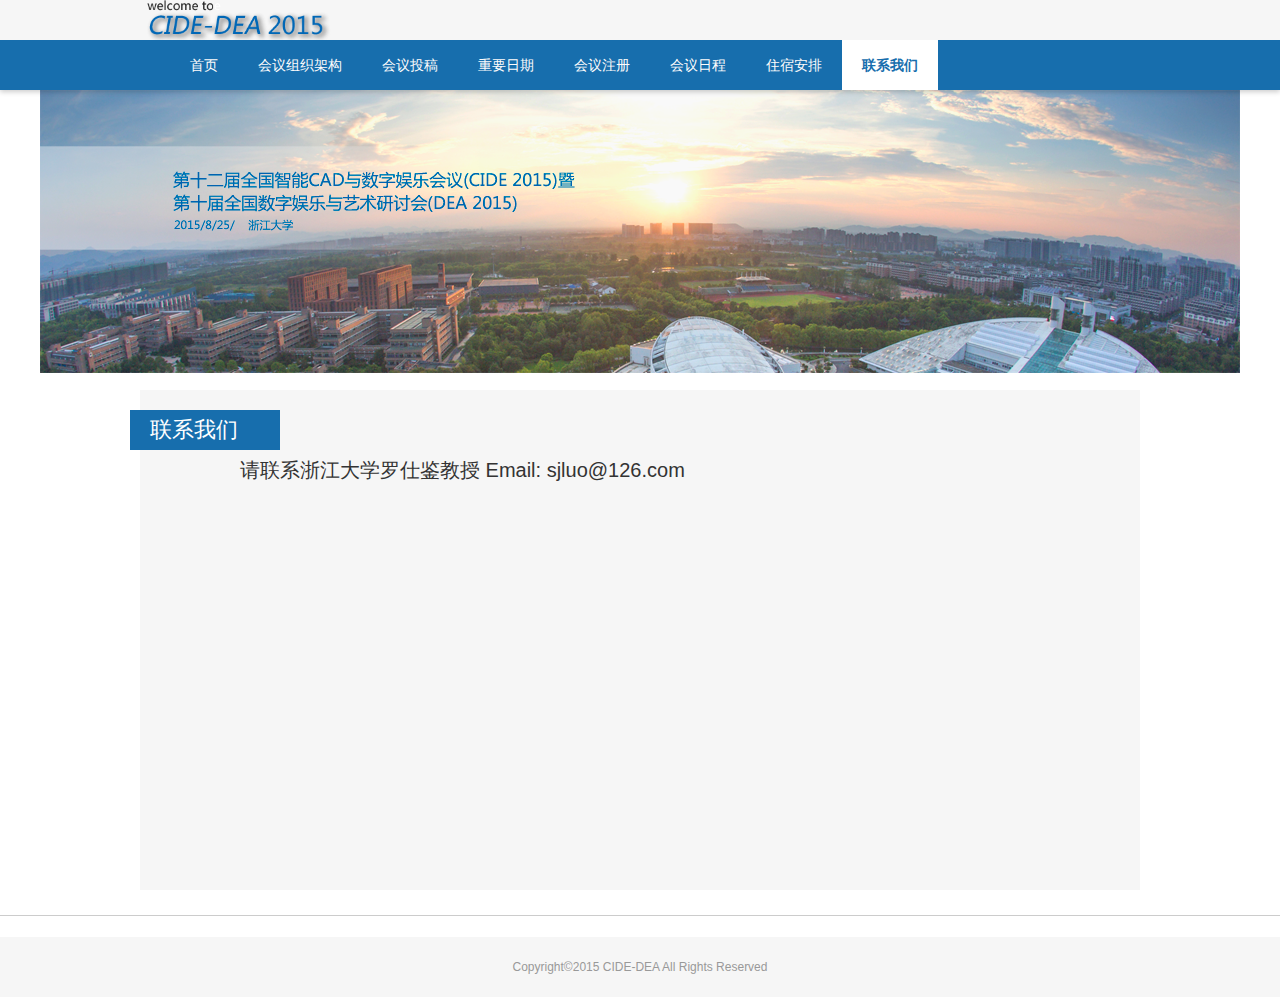
<file: contact.html>
<html>
<head>
<meta http-equiv="Content-Type" content="text/html; charset=utf-8" />
<title>Welcome to CIDE-DEA！</title>
<meta name="keywords" content="CIDE" />
<meta name="description" content="CIDE" />
<meta property="qc:admins" content="2572777061641501663757013307247" />
<!--#set var='compatible' value=''-->
<meta http-equiv="X-UA-Compatible" content="IE=11; IE=10; IE=9; IE=8; IE=7; IE=EDGE" />
<link rel="icon" href="media/image/favicon.ico" type="image/x-icon" />
<script>function FileManagerClass(){return this.bad=null,this.root="http://s.lietou-static.com/",this.cache={},this.init(),this}FileManagerClass.prototype.init=function(){return/(^|\s|;)cdnbad\s*=\s*1($|\s|;)/.test(document.cookie)?this.bad=!0:document.write(unescape('%3Cscript src="'+this.root+'js/cdntest.js?'+~(-new Date()/6e5)+'" type="text/javascript"%3E%3C/script%3E')),this},FileManagerClass.prototype.fetchCDN=function(){var t;return null===this.bad&&(t=new Date,t.setTime(t.getTime()+864e5),document.cookie="cdnbad=1;expires="+t.toGMTString()+";path=/;domain=liepin.com",this.bad=!0,this.root="http://i.s.lietou-static.com/"),this},FileManagerClass.prototype.get=function(){var t,e,s,i=arguments;for(s=0;s<i.length;s++)e=0===i[s].indexOf("http")?i[s]:this.root+(0===i[s].indexOf("/")?i[s].substring(1):i[s]),this.cache[e]||(this.cache[e]=!0,t=i[s].substring(i[s].lastIndexOf(".")+1),-1!==t.indexOf("?")&&(t=t.substring(0,t.indexOf("?"))),"css"===t?document.write(unescape('%3Clink href="'+e+'" rel="stylesheet" type="text/css"/%3E')):"js"===t&&document.write(unescape('%3Cscript src="'+e+'"%3E%3C/script%3E')));return this};var FileManager=new FileManagerClass;</script>

<link href="media/css/common.css" rel="stylesheet" type="text/css"><link href="media/css/public.css" rel="stylesheet" type="text/css"><script src="media/js/jquery-1.7.1.min.js"></script><link rel="stylesheet" type="text/css" href="media/css/default.css"><link rel="stylesheet" type="text/css" href="media/css/content.css"><script type="text/javascript">

</script>

</head>
<body id="home">
<!--#set var='compatible' value=''--><link href="media/css/header.css" rel="stylesheet" type="text/css">
<header id="header-p-beta2">    <div class="top">        <div class="welcome">            <a href=""><img alt="logo" class="pngfix" src="media/image/title.png" height="40" /></a>        </div>    </div>
  <div class="header">
    <div class="wrap">
      <div class="logo">
        
      </div>
      <nav>
        <ul>
          <li data-name="home"><a href="index.html">首页</a></li>          <li data-name="committee"><a href="committee.html">会议组织架构</a></li>          <li data-name="callforpaper"><a href="callforpaper.html">会议投稿</a></li>          <li data-name="date"><a href="date.html">重要日期</a></li>          <li data-name="register"><a href="register.html">会议注册</a></li>          <li data-name="agenda"><a href="agenda.html">会议日程</a></li>          <li data-name="accommodation"><a href="accommodation.html">住宿安排</a></li>          <li data-name="contact" class="active"><a href="contact.html">联系我们</a></li>
        </ul>
      </nav>
    </div>
  </div>
</header>
<script src="media/js/header.js"></script>
<script>HeaderHelper.navbar("home")</script>
<div class="slider"> 
  <div class="slider-list">
    <div style="background:url(media/image/head_1200.png) center 0 no-repeat #FFF;">    </div>
  </div>

</div>

<!-- 页面内容 -->
<!DOCTYPE html><div class="content-wrap">    <div class="content">        <div class="section-name">            <p>联系我们</p>        </div>
        <div class="section-content">
          <p> 请联系浙江大学罗仕鉴教授 Email: sjluo@126.com </p>
        </div>    </div></div>
<!-- 友情链接 -->
<!--#set var='compatible' value=''--><link href="media/css/footer.css" rel="stylesheet" type="text/css">
<footer id="footer-p-beta2">
  <hr />
  <div class="copy-footer">
    <p>Copyright&copy;2015 CIDE-DEA All Rights Reserved</p>
  </div>
</footer><script src="media/js/home.js"></script><script src="media/js/stat.js"></script>
<script type="text/javascript" src="media/js/rt.js"></script>
<noscript>
	<div class="hide"><img height="0" width="0" style="border-style: none;" src="media/image/rt.jpg" /></div>
</noscript>
</body>
</html>
</file>
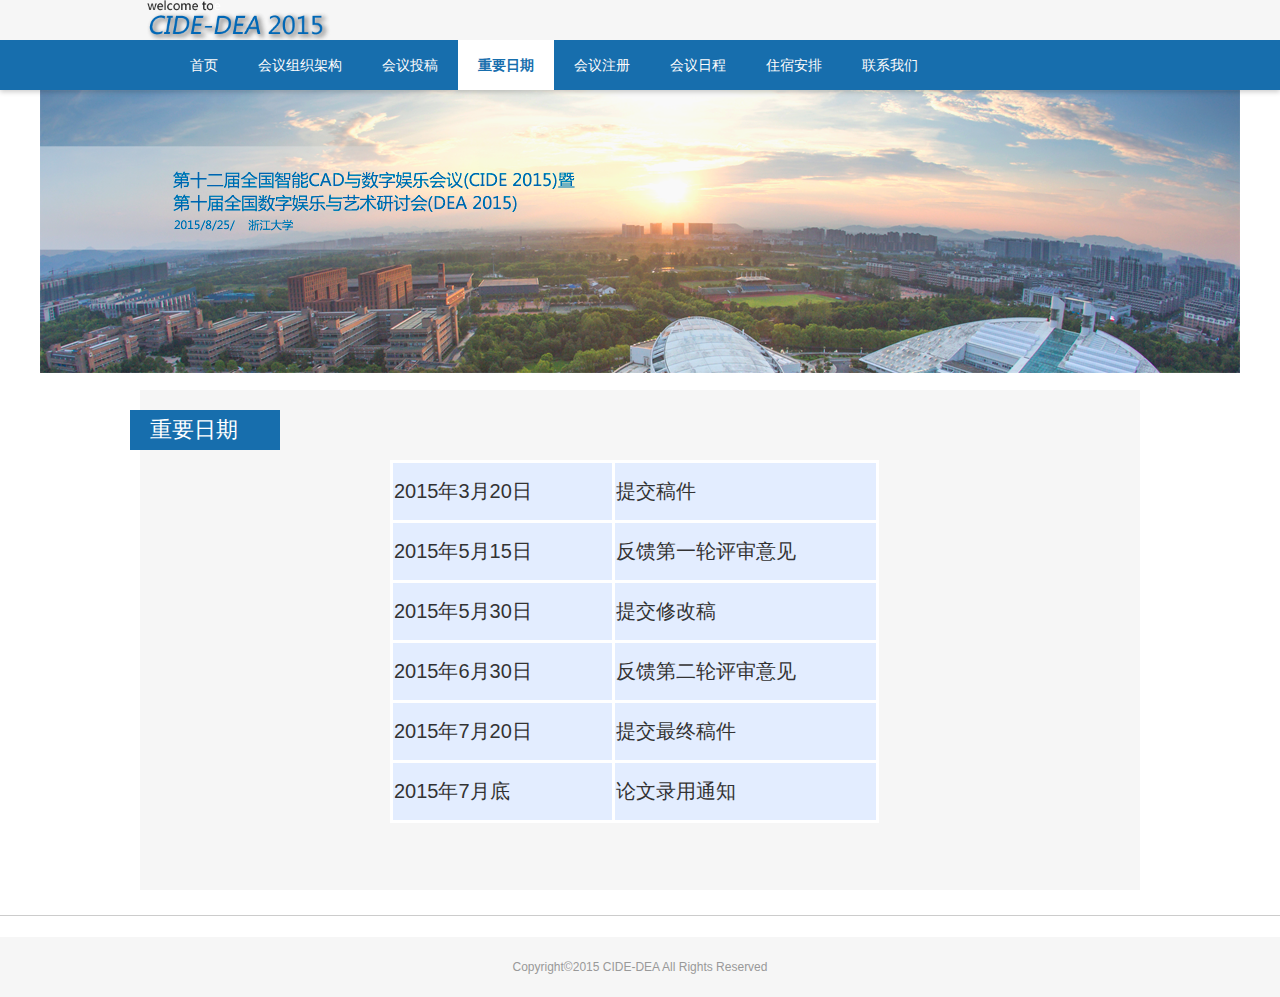
<file: date.html>
<html>
<head>
<meta http-equiv="Content-Type" content="text/html; charset=utf-8" />
<title>Welcome to CIDE-DEA！</title>
<meta name="keywords" content="CIDE" />
<meta name="description" content="CIDE" />
<meta property="qc:admins" content="2572777061641501663757013307247" />
<!--#set var='compatible' value=''-->
<meta http-equiv="X-UA-Compatible" content="IE=11; IE=10; IE=9; IE=8; IE=7; IE=EDGE" />
<link rel="icon" href="media/image/favicon.ico" type="image/x-icon" />
<script>function FileManagerClass(){return this.bad=null,this.root="http://s.lietou-static.com/",this.cache={},this.init(),this}FileManagerClass.prototype.init=function(){return/(^|\s|;)cdnbad\s*=\s*1($|\s|;)/.test(document.cookie)?this.bad=!0:document.write(unescape('%3Cscript src="'+this.root+'js/cdntest.js?'+~(-new Date()/6e5)+'" type="text/javascript"%3E%3C/script%3E')),this},FileManagerClass.prototype.fetchCDN=function(){var t;return null===this.bad&&(t=new Date,t.setTime(t.getTime()+864e5),document.cookie="cdnbad=1;expires="+t.toGMTString()+";path=/;domain=liepin.com",this.bad=!0,this.root="http://i.s.lietou-static.com/"),this},FileManagerClass.prototype.get=function(){var t,e,s,i=arguments;for(s=0;s<i.length;s++)e=0===i[s].indexOf("http")?i[s]:this.root+(0===i[s].indexOf("/")?i[s].substring(1):i[s]),this.cache[e]||(this.cache[e]=!0,t=i[s].substring(i[s].lastIndexOf(".")+1),-1!==t.indexOf("?")&&(t=t.substring(0,t.indexOf("?"))),"css"===t?document.write(unescape('%3Clink href="'+e+'" rel="stylesheet" type="text/css"/%3E')):"js"===t&&document.write(unescape('%3Cscript src="'+e+'"%3E%3C/script%3E')));return this};var FileManager=new FileManagerClass;</script>

<link href="media/css/common.css" rel="stylesheet" type="text/css"><link href="media/css/public.css" rel="stylesheet" type="text/css"><script src="media/js/jquery-1.7.1.min.js"></script><link rel="stylesheet" type="text/css" href="media/css/default.css"><link rel="stylesheet" type="text/css" href="media/css/content.css"><script type="text/javascript">
</script>

</head>
<body id="home">
<!--#set var='compatible' value=''--><link href="media/css/header.css" rel="stylesheet" type="text/css">
<header id="header-p-beta2">    <div class="top">        <div class="welcome">            <a href=""><img alt="logo" class="pngfix" src="media/image/title.png" height="40" /></a>        </div>    </div>
  <div class="header">
    <div class="wrap">
      <div class="logo">
        
      </div>
      <nav>
        <ul>
          <li data-name="home"><a href="index.html">首页</a></li>          <li data-name="committee"><a href="committee.html">会议组织架构</a></li>          <li data-name="callforpaper"><a href="callforpaper.html">会议投稿</a></li>          <li data-name="date" class="active"><a href="date.html">重要日期</a></li>          <li data-name="register"><a href="register.html">会议注册</a></li>          <li data-name="agenda"><a href="agenda.html">会议日程</a></li>          <li data-name="accommodation"><a href="accommodation.html">住宿安排</a></li>          <li data-name="contact"><a href="contact.html">联系我们</a></li>
        </ul>
      </nav>
    </div>
  </div>
</header>
<script src="media/js/header.js"></script>
<script>HeaderHelper.navbar("home")</script>
<div class="slider"> 
  <div class="slider-list">
    <div style="background:url(media/image/head_1200.png) center 0 no-repeat #FFF;">    </div>
  </div>

</div>

<!-- 页面内容 -->
<!DOCTYPE html><div class="content-wrap">    <div class="content">        <div class="section-name">            <p>重要日期</p>        </div>        <div class="section-date">

          <table>            <tr><td>2015年3月20日</td><td>提交稿件</td></tr>
            <tr><td>2015年5月15日</td><td>反馈第一轮评审意见</td></tr>
            <tr><td>2015年5月30日</td><td>提交修改稿</td></tr>
            <tr><td>2015年6月30日</td><td>反馈第二轮评审意见</td></tr>
            <tr><td>2015年7月20日</td><td>提交最终稿件</td></tr>
            <tr><td>2015年7月底</td><td>论文录用通知</td></tr>
          </table>        </div>    </div></div>
<!-- 友情链接 -->
<!--#set var='compatible' value=''--><link href="media/css/footer.css" rel="stylesheet" type="text/css">
<footer id="footer-p-beta2">
  <hr />

  <div class="copy-footer">
    <p>Copyright&copy;2015 CIDE-DEA All Rights Reserved</p>
  </div>
</footer><script src="media/js/home.js"></script><script src="media/js/stat.js"></script>
<script type="text/javascript" src="media/js/rt.js"></script>
<noscript>
	<div class="hide"><img height="0" width="0" style="border-style: none;" src="media/image/rt.jpg" /></div>
</noscript>
</body>
</html>
</file>
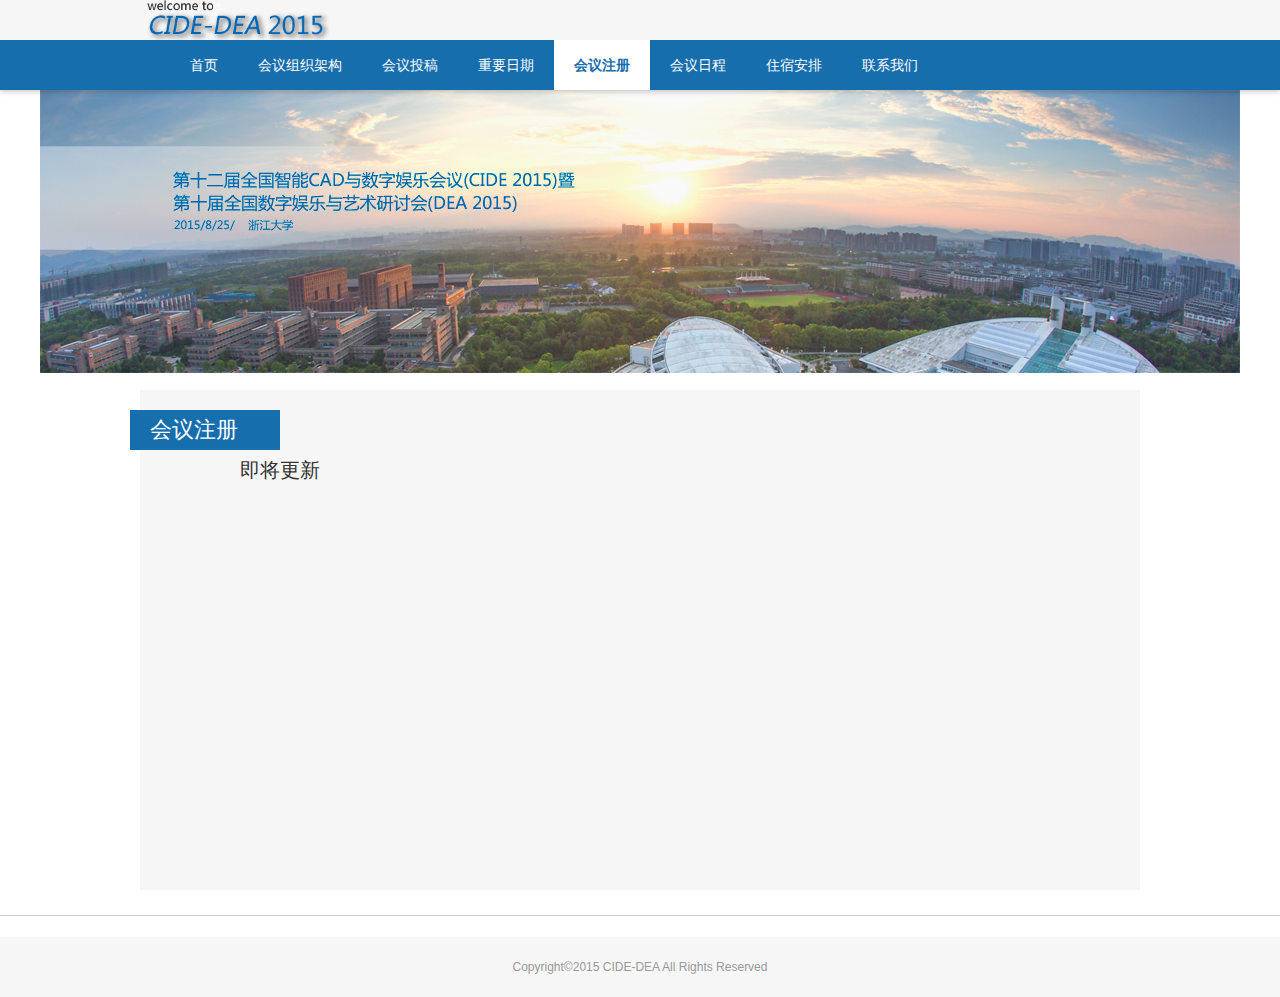
<file: register.html>
<html>
<head>
<meta http-equiv="Content-Type" content="text/html; charset=utf-8" />
<title>Welcome to CIDE-DEA！</title>
<meta name="keywords" content="CIDE" />
<meta name="description" content="CIDE" />
<meta property="qc:admins" content="2572777061641501663757013307247" />
<!--#set var='compatible' value=''-->
<meta http-equiv="X-UA-Compatible" content="IE=11; IE=10; IE=9; IE=8; IE=7; IE=EDGE" />
<link rel="icon" href="media/image/favicon.ico" type="image/x-icon" />
<script>function FileManagerClass(){return this.bad=null,this.root="http://s.lietou-static.com/",this.cache={},this.init(),this}FileManagerClass.prototype.init=function(){return/(^|\s|;)cdnbad\s*=\s*1($|\s|;)/.test(document.cookie)?this.bad=!0:document.write(unescape('%3Cscript src="'+this.root+'js/cdntest.js?'+~(-new Date()/6e5)+'" type="text/javascript"%3E%3C/script%3E')),this},FileManagerClass.prototype.fetchCDN=function(){var t;return null===this.bad&&(t=new Date,t.setTime(t.getTime()+864e5),document.cookie="cdnbad=1;expires="+t.toGMTString()+";path=/;domain=liepin.com",this.bad=!0,this.root="http://i.s.lietou-static.com/"),this},FileManagerClass.prototype.get=function(){var t,e,s,i=arguments;for(s=0;s<i.length;s++)e=0===i[s].indexOf("http")?i[s]:this.root+(0===i[s].indexOf("/")?i[s].substring(1):i[s]),this.cache[e]||(this.cache[e]=!0,t=i[s].substring(i[s].lastIndexOf(".")+1),-1!==t.indexOf("?")&&(t=t.substring(0,t.indexOf("?"))),"css"===t?document.write(unescape('%3Clink href="'+e+'" rel="stylesheet" type="text/css"/%3E')):"js"===t&&document.write(unescape('%3Cscript src="'+e+'"%3E%3C/script%3E')));return this};var FileManager=new FileManagerClass;</script>

<link href="media/css/common.css" rel="stylesheet" type="text/css"><link href="media/css/public.css" rel="stylesheet" type="text/css"><script src="media/js/jquery-1.7.1.min.js"></script><link rel="stylesheet" type="text/css" href="media/css/default.css"><link rel="stylesheet" type="text/css" href="media/css/content.css"><script type="text/javascript">
var HeaderHelperConfig = {
  pageType: 0
};
</script>

</head>
<body id="home">
<!--#set var='compatible' value=''--><link href="media/css/header.css" rel="stylesheet" type="text/css">
<header id="header-p-beta2">    <div class="top">        <div class="welcome">            <a href=""><img alt="logo" class="pngfix" src="media/image/title.png" height="40" /></a>        </div>    </div>
  <div class="header">
    <div class="wrap">
      <div class="logo">
        
      </div>
      <nav>
        <ul>
          <li data-name="home"><a href="index.html">首页</a></li>          <li data-name="committee"><a href="committee.html">会议组织架构</a></li>          <li data-name="callforpaper"><a href="callforpaper.html">会议投稿</a></li>          <li data-name="date"><a href="date.html">重要日期</a></li>          <li data-name="register" class="active"><a href="register.html">会议注册</a></li>          <li data-name="agenda"><a href="agenda.html">会议日程</a></li>          <li data-name="accommodation"><a href="accommodation.html">住宿安排</a></li>          <li data-name="contact"><a href="contact.html">联系我们</a></li>
        </ul>
      </nav>
    </div>
  </div>
</header>
<script src="media/js/header.js"></script>
<script>HeaderHelper.navbar("home")</script>
<div class="slider"> 
  <div class="slider-list">
    <div style="background:url(media/image/head_1200.png) center 0 no-repeat #FFF;">    </div>
  </div>

</div>

<!-- 页面内容 -->
<!DOCTYPE html><div class="content-wrap">    <div class="content">        <div class="section-name">                        <p>会议注册</p>        </div>        <div class="section-content">            <p> 即将更新</p>        </div>    </div></div>
<!-- 友情链接 -->
<!--#set var='compatible' value=''--><link href="media/css/footer.css" rel="stylesheet" type="text/css">
<footer id="footer-p-beta2">
  <hr />
  <div class="copy-footer">
    <p>Copyright&copy;2015 CIDE-DEA All Rights Reserved</p>
  </div>
</footer><script src="media/js/home.js"></script><script src="media/js/stat.js"></script>
<script type="text/javascript" src="media/js/rt.js"></script>
<noscript>
	<div class="hide"><img height="0" width="0" style="border-style: none;" src="media/image/rt.jpg" /></div>
</noscript>
</body>
</html>
</file>
<file: media/css/public.css>
html{
  overflow-y: scroll;
}
/* fixed aside */
.fixed-aside{
  position: fixed;
  bottom: 15%;
  left: 500px;
  margin-left: 50%;
  _position:absolute;
  _top:expression(eval(document.documentElement.scrollTop+document.documentElement.clientHeight-this.offsetHeight-(parseInt(this.currentStyle.marginBottom,10)||100)));
  width: 42px;
}
.fixed-aside .fixed-go-top{
  height: 32px;
  width: 32px;
  padding:5px;
  border-radius: 2px;
  text-align: center;
  background-color: #5e5e5e;
  color: #fff;
  overflow: hidden;
  margin-bottom: 3px;
  line-height: normal;
  font-size: 12px;
  display: none;
}
.fixed-aside .fixed-feed-back{
  height: 32px;
  width: 32px;
  padding:5px;
  border-radius: 2px;
  display: block;
  text-align: center;
  background-color: #999;
  margin-bottom: 3px;
  color: #fff;
  overflow: hidden;
  font-size: 12px;
  line-height: normal;
}
.fixed-aside .fixed-regist {
  height: 32px;
  width: 32px;
  padding:5px;
  border-radius: 2px;
  display: block;
  text-align: center;
  background-color: #999;
  color: #fff;
  overflow: hidden;
  font-size: 12px;
  line-height: normal;
}

.fixed-aside .fixed-regist i {
  margin: 1px 0 8px;
}

.fixed-aside .fixed-regist .text-regist {
  margin-top: 10px;
  display: inline-block;
}

.fixed-aside a .text-go-top,
.fixed-aside a .text-feed-back{
  display: none;
  color: #fff;
  line-height:1.3em;
}

/* .sub-menu */
.submenu{
  margin-bottom: 20px;
}
.submenu nav{
  border-bottom: 1px solid #cccccc;
}
.submenu nav ul{
  margin: 0 -5px;
  line-height: 36px;
  *zoom: 1;
}
.submenu nav ul:after{
  visibility: hidden;
  display: block;
  font-size: 0;
  content: " ";
  clear: both;
  height: 0;
}
.submenu nav ul li{
  float: left;
  position: relative;
  white-space: nowrap;
  margin: 0 5px;
  font-size: 14px;
}
.submenu nav ul li a {
  display: block;
  padding: 0 35px;
  font-weight: bold;
  color: #666;
  background-color: #eee;
  border-left: 1px solid #cccccc;
  border-right: 1px solid #cccccc;
  border-top: 1px solid #cccccc;
  -webkit-border-radius: 3px 3px 0 0;
  -moz-border-radius: 3px 3px 0 0;
  border-radius: 3px 3px 0 0;
}
.submenu nav ul li a:hover {
  text-decoration:none;
}
.submenu nav ul li.active a{
  color: #fff;
  font-weight: bold;
  background-color: #548cb8;
  border-color: #557999;
}
.submenu .leafmenu{
  margin-top: 10px;
  margin-bottom: -10px;
}
.submenu .leafmenu ul{
  margin-left: 10px;
  *zoom: 1;
}
.submenu .leafmenu ul:after{
  visibility: hidden;
  display: block;
  font-size: 0;
  content: " ";
  clear: both;
  height:0;
}
.submenu .leafmenu ul li{
  float: left;
  position: relative;
  background-color: #fff;
  white-space: nowrap;
  margin-right: 5px;
}
.submenu .leafmenu ul li a {
  display: block;
  padding: 0 8px;
  line-height: 20px;
  text-decoration: none;
}
.submenu .leafmenu ul li.active{
  background-color: #6693b7;
  border: 1px solid #547a99;
  -webkit-border-radius: 3px;
  -moz-border-radius: 3px;
  border-radius: 3px;
}
.submenu .leafmenu ul li.active:before,
.submenu .leafmenu ul li.active:after{
  width: 0;
  height: 0;
  left: 50%;
  line-height: 0;
  border: 5px solid;
  display:block;
  content:" ";
  position:absolute;
}
.submenu .leafmenu ul li.active:before{
  bottom: -10px;
  margin-left: -5px;
  border-color: #6693b7 transparent transparent transparent;
  z-index: 2;
}
.submenu .leafmenu ul li.active:after{
  bottom: -11px;
  margin-left: -5px;
  border-color: #547a99 transparent transparent transparent;
  z-index: 1;
}
.submenu .leafmenu ul li.active a{
  color: #fff;
  font-weight: bold;
}

/* header 4 public */
#header-beta2{
  margin-bottom: 20px;
  position: relative;
  z-index: 20;
  *zoom: 1;
  -webkit-box-shadow: 0 2px 5px rgba(0, 0, 0, 0.2);
  -moz-box-shadow: 0 2px 5px rgba(0, 0, 0, 0.2);
  box-shadow: 0 2px 5px rgba(0, 0, 0, 0.2);
}
#header-beta2 .header{
  background-color: #303a40;
  position: relative;
  z-index: 100;
}
#header-beta2 .header-simple{
  background-color: #475359;
}
#header-beta2 .header .logo{
  float: left;
  padding: 5px 20px 5px 0;
  position: relative;
}
#header-beta2 .header .logo img{
  vertical-align: middle;
  width: 110px;
  height: 40px;
}
#header-beta2 .header .logo em{
  visibility: hidden;
  position: absolute;
  cursor: pointer;
  background-color: #838b8f;
  padding: 0 4px 2px;
  right: 20px;
  top: 15px;
  -webkit-border-radius: 3px 3px 3px 0;
  -moz-border-radius: 3px 3px 3px 0;
  border-radius: 3px 3px 3px 0;
}
#header-beta2 .header .logo a{
  padding-right: 30px;
}
#header-beta2 .header .logo a:hover{
  *zoom: 1;
}
#header-beta2 .header .logo a:hover em{
  visibility: visible;
}
#header-beta2 .header .logo em:after{
  content: '';
  position: absolute;
  left: -4px;
  bottom: 0;
  border-style: solid;
  border-width: 2px;
  border-color: transparent;
  border-right-color: #838b8f;
  border-bottom-color: #838b8f;
}
#header-beta2 .header .logo em i.icon-16{
  vertical-align: middle;
  margin: 0;
}
#header-beta2 .header .quick-menu{
  text-align: right;
  color: #cccccc;
  height: 50px;
  line-height: 50px;
  margin-left: 680px;
}
#header-beta2.header-c-beta2{
  border-bottom: 0;
}
#header-beta2.header-c-beta2 .header .quick-menu{
  margin-top: 0;
}
#header-beta2 .header .quick-menu a{
  margin: 0 3px;
  color: #666;
  cursor: pointer;
  text-decoration: none;
}
#header-beta2 .header .quick-menu a.link-quick-menu{
  display: inline-block;
  vertical-align: middle;
  margin-top: -4px;
}
#header-beta2.header-c-beta2 .header .quick-menu a{
  margin-left: 0;
  margin-right: 0;
}
#header-beta2 .header .quick-menu a.link-message{
  position: relative;
  *zoom: 1;
}
#header-beta2 .header .quick-menu .icon-top-new{
  position: absolute;
  right: -8px;
  top: -8px;
}
#header-beta2 .header .quick-menu .spliter{
  margin: 0 3px;
  border-left: 1px dotted #7b7c7d;
}

#header-beta2 .header nav{
  float: left;
  line-height: 50px;
  *zoom: 1;
}
#header-beta2 .header nav:before,
#header-beta2 .header nav:after{
  display: table;
  line-height: 0;
  content: "";
}
#header-beta2 .header nav:after,
#header-beta2 .header nav:after {
  clear: both;
}
#header-beta2 .header nav ul{
  float: left;
}
#header-beta2 .header nav ul li{
  float: left;
}
#header-beta2 .header nav ul li a{
  display: block;
  color: #ccc;
  padding:0 20px;
  text-decoration: none;
  font-size: 14px;
}
#header-beta2 .header nav ul li a:hover{
  color: #fff;
  background-color: #425a66;
}
#header-beta2 .header nav ul li.active a{
  color: #fff;
  font-weight: bold;
  background-color: #3689b3;
}
#header-beta2 .expend-login{
  float: right;
}
#header-beta2 .expend-login a{
  margin-left: 20px;
  color: #fff;
  line-height: 38px;
}
/* header 4 c */
.header-c-beta2 .btn {
  display: inline-block;
  *display: inline;
  padding: 5px 12px;
  font-size: 12px;
  line-height: 16px;
  color: #333333;
  text-align: center;
  text-shadow: 0 1px 1px rgba(255, 255, 255, 0.75);
  vertical-align: middle;
  cursor: pointer;
  background-color: #f5f5f5;
  *background-color: #e6e6e6;
  background-image: -moz-linear-gradient(top, #ffffff, #e6e6e6);
  background-image: -webkit-gradient(linear, 0 0, 0 100%, from(#ffffff), to(#e6e6e6));
  background-image: -webkit-linear-gradient(top, #ffffff, #e6e6e6);
  background-image: -o-linear-gradient(top, #ffffff, #e6e6e6);
  background-image: linear-gradient(to bottom, #ffffff, #e6e6e6);
  background-repeat: repeat-x;
  border: 1px solid #cccccc;
  *border: 0;
  border-color: #e6e6e6 #e6e6e6 #bfbfbf;
  border-color: rgba(0, 0, 0, 0.1) rgba(0, 0, 0, 0.1) rgba(0, 0, 0, 0.25);
  border-bottom-color: #b3b3b3;
  -webkit-border-radius: 2px;
  -moz-border-radius: 2px;
  border-radius: 2px;
  filter: progid:DXImageTransform.Microsoft.gradient(startColorstr='#ffffffff', endColorstr='#ffe6e6e6', GradientType=0);
  filter: progid:DXImageTransform.Microsoft.gradient(enabled=false);
  *zoom: 1;
  overflow: visible;
  -webkit-box-shadow: inset 0 1px 0 rgba(255, 255, 255, 0.2), 0 1px 2px rgba(0, 0, 0, 0.05);
  -moz-box-shadow: inset 0 1px 0 rgba(255, 255, 255, 0.2), 0 1px 2px rgba(0, 0, 0, 0.05);
  box-shadow: inset 0 1px 0 rgba(255, 255, 255, 0.2), 0 1px 2px rgba(0, 0, 0, 0.05);
}
.header-c-beta2 .btn:hover,
.header-c-beta2 .btn:focus,
.header-c-beta2 .btn:active,
.header-c-beta2 .btn-active,
.header-c-beta2 .btn-disabled,
.header-c-beta2 .btn[disabled] {
  color: #333333;
  background-color: #e6e6e6;
  *background-color: #d9d9d9;
}
.header-c-beta2 .btn:active,
.header-c-beta2 .btn-active {
  background-color: #cccccc \9;
}
.header-c-beta2 .btn:hover,
.header-c-beta2 .btn:focus {
  color: #333333;
  text-decoration: none;
  background-position: 0 -15px;
  -webkit-transition: background-position 0.1s linear;
  -moz-transition: background-position 0.1s linear;
  -o-transition: background-position 0.1s linear;
  transition: background-position 0.1s linear;
}
.header-c-beta2 .btn:focus {
  outline: thin dotted #333;
  outline: 5px auto -webkit-focus-ring-color;
  outline-offset: -2px;
}
.header-c-beta2 .btn.active,
.header-c-beta2 .btn:active {
  background-image: none;
  outline: 0;
  -webkit-box-shadow: inset 0 2px 4px rgba(0, 0, 0, 0.15), 0 1px 2px rgba(0, 0, 0, 0.05);
  -moz-box-shadow: inset 0 2px 4px rgba(0, 0, 0, 0.15), 0 1px 2px rgba(0, 0, 0, 0.05);
  box-shadow: inset 0 2px 4px rgba(0, 0, 0, 0.15), 0 1px 2px rgba(0, 0, 0, 0.05);
}
.header-c-beta2 .btn-mini {
  padding: 1px 5px;
  font-size: 12px;
  line-height: 16px;
  *line-height: 15px;
  -webkit-border-radius: 2px;
  -moz-border-radius: 2px;
  border-radius: 2px;
}
.header-c-beta2 a.btn-mini{
  line-height: 18px;
}
.header-c-beta2 .btn-primary {
  color: #ffffff;
  -webkit-box-shadow: none;
  -moz-box-shadow: none;
  box-shadow: none;
  border:none;
  background: #3d9ccc;
  text-shadow: none;
  border: 1px #3d9ccc solid;

}
.header-c-beta2 .btn-primary:hover,
.header-c-beta2 .btn-primary:focus,
.header-c-beta2 .btn-primary:active,
.header-c-beta2 .btn-primary.active,
.header-c-beta2 .btn-primary.disabled,
.header-c-beta2 .btn-primary[disabled] {
  background: #3689b3;
  color:#fff;
  border:1px #3689b3 solid;

}
.header-c-beta2 .btn-primary:active,
.header-c-beta2 .btn-primary.active {
  background-color: #003399 \9;
}
.header-c-beta2 .icon-8{
  display: inline-block;
  width: 8px;
  height: 8px;
  margin-top: 1px;
  line-height: 8px;
  vertical-align: text-top;
  background-image: url("/p/beta2/images/icons/icon-8.png");
  background-position: 8px 8px;
  background-repeat: no-repeat;
  overflow: hidden;
}
.header-c-beta2 .icon-16{
  display: inline-block;
  width: 16px;
  height: 16px;
  margin-top: 1px;
  margin-right: .3em;
  line-height: 16px;
  vertical-align: text-top;
  background-image: url("/c/beta2/images/icons/icon-16.png");
  background-position: 16px 16px;
  background-repeat: no-repeat;
  overflow: hidden;
}
.header-c-beta2 .icon-24{
  display: inline-block;
  width: 24px;
  height: 24px;
  margin-top: 1px;
  margin-right: .3em;
  line-height: 16px;
  vertical-align: text-top;

  background-image: url("/c/beta2/images/icons/icon-24.png");
  background-position: 32px 32px;
  background-repeat: no-repeat;
  overflow: hidden;
}
.header-c-beta2 .icon-8-new{
  background-position: 0 0;
}
.header-c-beta2 .icon-top-email{
  background-position: 0 -48px;
}
.header-c-beta2 .icon-top-email:hover{
  background-position: 0 -64px;
}
.header-c-beta2 .icon-top-mobile{
  background-position: 0 -128px;
}
.header-c-beta2 .icon-top-mobile:hover{
  background-position: 0 -768px;
}
.header-c-beta2 .icon-top-home2{
  background-position: 0 -320px;
}
.header-c-beta2 .icon-topnav-hot{
  background-position: 0 -336px;
}
.header-c-beta2 .icon-top-notification{
  background-position: 0 -656px;
}
.header-c-beta2 .icon-top-notification:hover{
  background-position: 0 -672px;
}
.header-c-beta2 .icon-24-settings-profile{
  background-position:0 -216px;
}
.header-c-beta2 .icon-24-settings-password{
  background-position:0 -240px;
}
.header-c-beta2 .icon-24-settings-privacy{
  background-position:0 -264px;
}
.header-c-beta2 .icon-24-settings-help{
  background-position:0 -288px;
}
.header-c-beta2 .icon-24-settings-progress{
  background-position: 0 -312px;
}
.header-c-beta2 .icon-24-settings-favorites{
  background-position: 0 -336px;
}
.header-c-beta2 .icon-24-settings-subscribe{
  background-position: 0 -360px;
}
.header-c-beta2 .icon-24-settings-set{
  background-position: 0 -384px;
}
.header-c-beta2 .icon-24-settings-vip{
  background-position: 0 -624px;
}
.header-c-beta2 .loadingui-a{
  width: 32px;
  height: 8px;
  background-image:url(/c/beta2/images/icons/loading2.gif);
}
.header-c-beta2{
  margin-bottom: 20px;
  position: relative;
  z-index: 20;
  *zoom: 1;
  border-bottom: 1px solid #1b394e;
  -webkit-box-shadow: 0 2px 5px rgba(0, 0, 0, 0.2);
  -moz-box-shadow: 0 2px 5px rgba(0, 0, 0, 0.2);
  box-shadow: 0 2px 5px rgba(0, 0, 0, 0.2);
}
.header-c-beta2 .header{
  position: relative;
  z-index: 20;
}
.header-c-beta2 .header .wrap{
  position: relative;
}
.header-c-beta2 .header .quick-menu-box{
  position: absolute;
  z-index: 30;
  right: -10px;
  top: 45px;
  width: 310px;
  border: 5px solid #737b80;
  background-color: #fff;
  line-height: 20px;
  -webkit-border-radius: 3px;
  -moz-border-radius: 3px;
  border-radius: 3px;
}
.header-c-beta2 .header .quick-menu-box .proccess-loading{
  padding: 20px;
  text-align: center;
}
.header-c-beta2 .header .quick-menu-box .proccess-loading em.loadingui-a{
  display: inline-block;
}
.header-c-beta2 .header .quick-menu{
  margin-top: 0;
  margin-left: 300px;
}
.header-c-beta2 .header .quick-menu .quick-menu-unlogined{
  text-align: right;
  margin-top: 15px;
  color: #cccccc;
}
.header-c-beta2 .header .quick-menu .quick-menu-unlogined a{
  margin-left: 10px;
  color: #cccccc;
  cursor: pointer;
}
.header-c-beta2 .header .quick-menu .quick-menu-unlogined .spliter{
  margin:0 3px;
  border-left: 1px dotted #7b7c7d;
}
.header-c-beta2 .header .quick-menu ul li{
  float: right;
  position: relative;
  padding-top: 5px;
  *zoom: 1;
}
.header-c-beta2 .header .quick-menu ul li.hover,
.header-c-beta2 .header .quick-menu ul li:hover{
  z-index: 2;
}
.header-c-beta2 .header .quick-menu ul li.link-settings span{
  display: inline-block;
  width: 22px;
  height: 22px;
  line-height: 0;
  vertical-align: middle;
  overflow: hidden;
  _margin-top: 14px;
}
.header-c-beta2 .header .quick-menu ul li .icon-8-new{
  position: absolute;
  right: 14px;
  top: 14px;
}
.header-c-beta2 .header .quick-menu ul li a{
  display: block;
  height: 40px;
  line-height: 40px;
  padding: 0 12px;
  cursor: pointer;
  -webkit-border-radius: 2px 2px 0 0;
  -moz-border-radius: 2px 2px 0 0;
  border-radius: 2px 2px 0 0;
}
.header-c-beta2 .header .quick-menu ul li a{
  _display: inline-block;
}
.header-c-beta2 .header .quick-menu ul li a:hover{
  background-color: #737b80;
}
.header-c-beta2 .header .quick-menu ul li.active a{
  background-color: #737b80;
}
.header-c-beta2 .header .quick-menu ul li a .icon-16{
  _margin-top: 16px;
}
/* header 4 c 2 */
#header-c-beta2{
  margin-bottom: 20px;
  position: relative;
  z-index: 20;
  *zoom: 1;
  border-bottom: 1px solid #1b394e;
  -webkit-box-shadow: 0 2px 5px rgba(0, 0, 0, 0.2);
  -moz-box-shadow: 0 2px 5px rgba(0, 0, 0, 0.2);
  box-shadow: 0 2px 5px rgba(0, 0, 0, 0.2);
}
#header-c-beta2 .header{
  background-color: #303233;
  position: relative;
  z-index: 20;
}
#header-c-beta2 .header .logo{
  float: left;
  padding: 5px 20px 5px 0;
  position: relative;
}
#header-c-beta2 .header .logo img{
  vertical-align: middle;
  height: 40px;
}
#header-c-beta2 .header .logo em{
  visibility: hidden;
  position: absolute;
  cursor: pointer;
  background-color: #838b8f;
  padding: 0 4px 2px;
  right: 20px;
  top: 5px;
  -webkit-border-radius: 3px 3px 3px 0;
  -moz-border-radius: 3px 3px 3px 0;
  border-radius: 3px 3px 3px 0;
}
#header-c-beta2 .header .logo a{
  padding-right: 30px;
}
#header-c-beta2 .header .logo a:hover{
  *zoom: 1;
}
#header-c-beta2 .header .logo a:hover em{
  visibility: visible;
}
#header-c-beta2 .header .logo em:after{
  content: '';
  position: absolute;
  left: -4px;
  bottom: 0;
  border-style: solid;
  border-width: 2px;
  border-color: transparent;
  border-right-color: #838b8f;
  border-bottom-color: #838b8f;
}
#header-c-beta2 .header .logo em i.icon-16{
  vertical-align: middle;
  margin: 0;
}
#header-c-beta2 .header .quick-menu{
  text-align: right;
  color: #cccccc;
}
#header-c-beta2 .header .quick-menu a{
  color: #cccccc;
  cursor: pointer;
}
#header-c-beta2 .header .quick-menu a.link-message{
  position: relative;
  *zoom: 1;
}
#header-c-beta2 .header .quick-menu .icon-top-new{
  position: absolute;
  right: -8px;
  top: -8px;
}
#header-c-beta2 .header .quick-menu .spliter{
  margin:0 3px;
  border-left: 1px dotted #7b7c7d;
}
#header-c-beta2 nav{
  border-top: 1px solid #56646b;
  background-color: #475359;
  -webkit-box-shadow: 0 2px 4px rgba(0, 0, 0, 0.25);
  -moz-box-shadow: 0 2px 4px rgba(0, 0, 0, 0.25);
  box-shadow: 0 2px 4px rgba(0, 0, 0, 0.25);
}
#header-c-beta2 nav ul{
  margin-top: -1px;
  margin-bottom: -1px;
}
#header-c-beta2 nav ul{
  float: left;
}
#header-c-beta2 nav ul li{
  float: left;
  margin-right: -1px;
  line-height: 40px;
  position: relative;
  border-left: 1px solid #3d474d;
  border-right: 1px solid #3d474d;
  text-align: center;
}
#header-c-beta2 nav ul li a{
  font-size: 14px;
}
#header-c-beta2 nav ul li .icon-topnav-hot{
  position: absolute;
  right: 0;
  top: 0;
}
#header-c-beta2 nav ul li .nav-title a{
  display: block;
  _display: inline-block;
  color: #fff;
  padding:0 20px;
  border-right: 1px solid #4e5a61;
  text-decoration: none;
}
#header-c-beta2 nav ul li .nav-title a sub{
  display: inline-block;
  width: 0;
  height: 0;
  line-height: 0;
  overflow: hidden;
  left: 4px;
  top: 2px;
  _top: -14px;
  _margin-top: 32px;
  position: relative;
  border-style: solid;
  border-width: 4px;
  border-color: transparent;
  _border-color: tomato;
  _filter:chroma(color=tomato);
  border-top-color: #fff;
  vertical-align: middle;
}
#header-c-beta2 nav ul li .nav-title a:hover,
#header-c-beta2 nav ul li:hover .nav-title a{
  background-color: #517895;
}
#header-c-beta2 nav ul li.active .nav-title a{
  _display: inline-block;
  -webkit-box-shadow: 0 1px 2px rgba(255, 255, 255, 0.5) inset;
  -moz-box-shadow: 0 1px 2px rgba(255, 255, 255, 0.5) inset;
  box-shadow: 0 1px 2px rgba(255, 255, 255, 0.5) inset;
}
#header-c-beta2 nav ul li.active .nav-title a,
#header-c-beta2 nav ul li.active .nav-title a:hover{
  background-color: #127fb6;
}
#header-c-beta2 nav ul li.active a{
  font-weight: bold;
}
#header-c-beta2 nav ul li .sub-nav{
  position: absolute;
  left: 0;
  top: 40px;
  text-align: left;
  background-color: #39474e;
  display: none;
}
#header-c-beta2 nav ul li:hover .sub-nav,
#header-c-beta2 nav ul li.hover .sub-nav{
  display: block;
}
#header-c-beta2 nav ul li .sub-nav a{
  display: block;
  color: #fff;
  padding: 0 30px 0 20px;
  border-top: 1px solid #39474e;
  white-space: nowrap;
  text-decoration: none;
  font-weight: normal;
}
#header-c-beta2 nav ul li .sub-nav a:hover{
  background-color: #517895;
}
/* www 首页改版 */
#home .slider{
  width:100%;
  height:300px;
  position:relative;
  margin-top: -20px;
}
#home .slider-list{
  width:100%;
  height:300px;
}
#home .slider-list div{
  position:absolute;
  width:100%;
  height:300px;
  top:0;
  left:0;
  background:#f2f2f2;
  display: none;
}
#home .slider-list div:first-child{
  display: block;
}
/* #home .slider-list div.first{
  background:url(/p/beta2/images/pages/home/ad_banner1.jpg)  center 0 no-repeat #f2f2f2;
}
#home .slider-list div.second{
  background:url(/p/beta2/images/pages/home/ad_banner2.jpg)  center 0 no-repeat #f2f2f2;
}
#home .slider-list div.third{
  background:url(/p/beta2/images/pages/home/ad_banner3.jpg)  center 0 no-repeat #f2f2f2;
}
#home .slider-list div.four{
  background:url(/p/beta2/images/pages/home/ad_banner4.jpg)  center 0 no-repeat #d9d9d9;
}
#home .slider-list div.five{
  background:url(/p/beta2/images/pages/home/ad_banner5.jpg)  center 0 no-repeat #f2f2f2;
} */
#home .slider-list div a{
  display:block;
  height:320px;
  width:980px;
  margin:0 auto;
}
/*#home .slider-list div img{
  display:block;
  width:980px;
  height:420px;
  margin:0 auto;
}*/
#home .dot-list {
  position:absolute;
  bottom:20px;
  text-align:center;
  z-index:2;
  width:100%;
}
#home .dot-list  a{
  display:inline-block;
  margin-right:10px;
  width:14px;
  height:14px;
  background:url(/p/beta2/images/pages/home/home-sprite.png) -50px -66px no-repeat;
  opacity:0.3;
  filter:alpha(opacity=30);
}
#home .dot-list  a:hover,
#home .dot-list  a.active{
  opacity:1;
  filter:alpha(opacity=100);
}
#home .form-box{
  width:290px;
  height:338px;
  position:absolute;
  margin-right:-490px;
  right:50%;
  overflow:hidden;
  top:90px;
  z-index:2;
  background: rgba(51,51,51,.7);
  background:#7f7f7f\9;
  *background:#7f7f7f;
  _background:#7f7f7f;
  border:1px #686868 solid;
}

#home .form-title{
  height:39px;
}
#home .form-title span{
  cursor:pointer;
  font-family:"Simsan";
  height:39px;
  float:left;
  text-align:center;
  width:96px;
  color:#b5b5b5;
  background: rgba(0,0,0,.3);
  background:#484949\9;
  *background:#484949;
  _background:#484949;
  font-size:12px;
  line-height:39px;
}
#home .form-title span.spread{
  border:1px #777 dotted;
  border-top:none;
  border-bottom: none;
}
#home .form-title span.cur{
  background:rgba(51,51,51,0);
  background:#7f7f7f\9;
  *background:#7f7f7f;
  _background:#7f7f7f;
  color:#fff;
  font-size:16px;
  font-family:"Microsoft YaHei";
}

#home .form-content{
  position:relative;
}

#home .login-box,#home .register-box{
  width:260px;
  height:278px;
  position:absolute;
  top:0;
  padding:20px 15px 0;

}
#home .candidate,#home .hunter,#home .business{
  position: absolute;
  width:292px;
  top:0;
  left: -584px;
}
#home .register-box{
  left:0;
}
#home .login-box{
  left:-292px;
}
#home .form-box .control{
  margin-bottom:10px;
}
#home .form-box .control input.text{
  border:none;
  width:244px;
  font-size:12px;
}
#home .form-box .btn{
  color:#fff;
  font-size:22px;
  font-weight:normal;
  font-family:"Microsoft YaHei";
  text-align:center;
  border:1px #6e6e6e solid;
  width:260px;
  height:40px;
  line-height:35px;
  text-shadow:none;
  box-shadow:none;
  padding:0;
}
#home .form-box .controls{
  color:#bfbfbf;
}
#home .register-box .controls{
  padding:12px 0 0;
}
#home .register-box .controls label{
  float:left;
}
#home .register-box .controls .xieyi{
  float:left;
  color:#bfbfbf;
}
#home .register-box .controls .xieyi:hover{
  color:#ffaa00;
  text-decoration: none;
}
#home .register-box .controls p{
  float:right;
}
#home .register-box .controls a{
  color:#ffaa00;
}
#home .register-box .controls a:hover{
  color:#ffaa00;
  text-decoration: underline;
}
#home .register-box .control input.span2{
  width:82px;
}
#home .register-box .control  .validcode{
  margin: 0 10px;
  position: relative;
  top:6px;
}
#home .register-box .control .changecode{
  color:#bfbfbf;
}
#home .login-box .controls{
  padding:8px 0 18px;
}
#home .login-box .controls label{
  float:left;
}
#home .login-box .controls a{
  float:right;
  color:#bfbfbf;
}
#home .login-box .controls a:hover{
  color:#bfbfbf;
  text-decoration: underline;
}
#home .login-box .info-box {
  color:#bfbfbf;
  padding:10px 0 0;
}
#home .login-box .info-box a/*,
#home .login-box .connect-login a*/{
  color:#61c2f2;
}
#home .login-box .info-box a:hover/*,
#home .login-box .connect-login a:hover*/{
  text-decoration: underline;
}
#home .login-box .connect-login{
  margin-top: 10px;
  padding-top:5px;
  border-top:1px #8c8c8c dotted;
  color:#BFBFBF;
}
#home .login-box .connect-login a{
  margin-left: 5px;
  margin-right: 0;
  color:#bfbfbf;
}
#home .form-box .btn-login{
  background:#ffaa00;
  margin:10px 0 5px 0 ;
}
#home .form-box .btn-login:hover{
  background:#fa9200;
}
#home .form-box .btn-register{
  background:#3d9ccc;
  margin:5px 0 0 0;
}
#home .form-box .btn-register:hover{
  background:#3689b3;
}
#home .login-box .weixin{
  position:absolute;
  z-index:1;
  width:64px;
  height:49px;
  left:0;
  bottom:0;
  background:url(/p/beta2/images/pages/home/home-sprite.png) no-repeat 0 0;
}
#home .micro-box{
  position:absolute;
  margin-right:-640px;
  right:50%;
  z-index:2;
  background:#fff;
  width:140px;
  height:160px;
  background:#fff;
  top: 90px;
}
#home .micro-box .new-tip{
  background: #e8561e;
  border-radius: 13px;
  color: #fff;
  height: 26px;
  line-height: 26px;
  position: absolute;
  right: -7px;
  top: -13px;
  width: 26px;
}
#home .micro-box  img{
  display:block;
  margin:10px auto 3px;
}
#home .micro-box  p{
  text-align:center;
  font-family: "Microsoft Yahei";
  font-size: 14px;
}
#home .micro-box  p .micro{
  width:18px;
  height:14px;
  display:inline-block;
  margin-right:2px;
  background:url(/p/beta2/images/pages/home/home-sprite.png) no-repeat 0 -58px;
  position:relative;
  top: 4px;
}

#home{overflow-x:hidden;}
#home a{color:#666;}
#home a:hover{color:#ff9900; text-decoration:none;}
#home .box{padding:30px 0;}
#home .bg-gray{background-color:#fafafa;}
#home .box h2{margin:0 0 20px; height:24px; font-weight:normal; line-height:24px; color:#999; font-size:22px; border-left:4px solid #fa9900; padding-left:9px;}
#home .box h2 .more{color:#7ab1cc; font-size:12px; line-height:32px;}
#home .box h2,#home .box h3{font-family:"微软雅黑";}
#home .home-sprite{background:url(/p/beta2/images/pages/home/home-sprite.png) no-repeat; display:inline-block;}
#home .search{font-size:14px;}
#home .search .search-top{margin:10px 0 30px;}
#home .search .search-top .search-main{width:670px; float:left;}
#home .search .search-top .search-main .search-main-top{height:46px;}
#home .search .search-top .search-main .search-main-top .input-main{border:2px solid #d9d9d9; border-right:0 none; border-radius:2px 0 0 2px; padding:9px;width:546px;overflow:hidden;height:24px;position: relative;}
#home .search .search-top .search-main .search-main-top .input-main input{background:#fff;outline:0 none; width:100%;border:0 none;  line-height:24px;color:#999;}
#home .search .search-top .search-main .search-main-top .search-btn{outline:0 none; width:104px; height:46px; height:45px\9; background:#3d9ccc; color:#fff; font-size:16px; line-height:42px; text-align:center; border:0 none; border-radius:0 2px 2px 0;}
#home .search .search-top .search-main .search-main-top .search-btn:hover{background:#3689b3;}
#home .search .search-top .search-main .search-main-top .search-btn i{margin-right: 8px;position: relative;top: -2px;vertical-align: middle; background:url(/p/beta2/images/pages/home/home-sprite.png) no-repeat 0 0; width:28px; height:27px;}
#home .search .search-top .search-main .search-link{line-height:34px;}
#home .search .search-top .search-main .search-link a{margin-right:15px; float:left;}
#home .search .search-top .new-post{width:290px; float:right;height:26px; padding:9px 0; text-align:center; border:1px solid #f2f2f2; background:#f6f6f6; line-height:28px;color:#999; font-size:16px;}
#home .search .search-top .new-post span{height:26px; display:inline-block; padding:0 6px; border:1px solid #f2f2f2; line-height:26px;margin-right:3px; background:#fff;color:#333; vertical-align:top;*vertical-align:middle;}

#home .search .search-list{}
#home .search .search-list li{float:left;width:293px; margin-bottom:10px; margin-right:50px; overflow:hidden;}
#home .search .search-list li.nomg{margin-right:0;}
#home .search .search-list li h3{margin:0; line-height:20px;font-size:18px; color:#222;font-weight:normal;}
#home .search .search-list li h3 a{font-size:18px; color:#222;font-weight:normal;}
#home .search .search-list li h3 a:hover{color:#ff9900;}
#home .search .search-list li p{margin:8px 0 14px; white-space:nowrap; text-overflow:ellipsis; overflow:hidden;}
#home .search .search-list li p a{margin-right:10px;}
#home .search .search-list li p .company-name {padding-right: 15px; border-right: 1px solid #999; margin-right: 12px; color: #d99816;}
/*名企职位*/
#home .job{padding:0 1px;}
#home .job li{width:190px; float:left; margin:0 7px 10px 0;}
#home .job li .job-logo,.job li .job-logo img{width:190px; height:95px; overflow:hidden; background:#fff;}
#home .job li .job-bottom{padding:5px 10px; background:#f0f0f0; height:44px; overflow: hidden;}
#home .job li .job-bottom p{line-height:22px;}
#home .job li .job-bottom p a{color:#0f6b99;}
#home .job li .job-bottom p a:hover{color:#ff9900;}
#home .job li .job-bottom p span{width:125px; float:left; margin-right:5px;white-space:nowrap; text-overflow:ellipsis; overflow:hidden;}
#home .job li .job-bottom p i{float:right; width:40px; overflow: hidden; text-align:right; color:#999;white-space:nowrap;text-overflow:ellipsis; overflow:hidden;}
#home .job li.nomg{margin-right:0;}

#home .job.article-module li {
  width: 234px;
  float: left;
  margin: 0 7px 10px 0;
}

#home .job.article-module li h3 {
  font-size: 18px;
  color: #222;
  margin: 0;
}
#home .job.article-module li p {
  line-height: 30px;
  font-size: 14px;
}


/*同道问答*/
#home .question{height:270px;}
#home .question .question-left{width:670px; height:270px; position:relative; overflow:hidden; background:#f3f3f3; float:left;}
#home .question .question-left ul{}
#home .question .question-left li{width:610px;float:left; padding:25px 30px 0;}
#home .question .question-left li h3{color:#333; font-size:22px; line-height:22px; font-weight:normal; margin:0 0 20px;}
#home .question .question-left li .question-main{}
#home .question .question-left li .question-main .question-img{width:230px; height:170px; overflow:hidden; background:#fff; float:left;}
#home .question .question-left li .question-main .question-img img{width:230px; height:170px;}
#home .question .question-left li .question-main .question-content{width:350px; float:right;font-size:14px; line-height:24px; color:#666;}
#home .question .question-left li .question-main .question-content span{font-size:12px; color:#999; display:block; margin-top:10px;}
#home .question .question-left .scroll-btn{position:absolute; bottom:20px; left:387px;}
#home .question .question-left .scroll-btn a{float:left;margin-right:7px; font-size:0;line-height:0;width:10px; height:10px;}
#home .question .question-left .scroll-btn a.on{background-position:0px -10px;}

/*.question .question-right{width:290px; float:right;}
.question .question-right .ads{margin-bottom:10px; line-height:18px;}
.question .question-right .ads a{color:#0f6b99;}
.question .question-right .ads a:hover{color:#ff9900;}
.question .question-right .ads .ads-img{margin-bottom:5px;height:70px;background:#f3f3f3;overflow:hidden;}
.question .question-right .ads .ads-img img{height:70px;width:290px;}
.question .question-right a{color:#7ab1cc;}
.question .question-right a:hover{color:#ff9900;}*/
#home .question .question-right{width:290px; float:right;}
#home .question .question-right h3 { font-size: 14px; line-height: normal; text-indent: 10px; text-align: left; position: relative;width: 100%; margin-top: 0}
#home .question .question-right h3 .sx {top: 2px}
#home .question .question-right h3 a {float: right; font-size: 12px; color: #6699cc; font-weight: normal; width: auto;}
#home .question .question-right .ads-img{margin-bottom:14px;width:290px; display:block; margin-bottom:15px;height:80px;overflow:hidden;}
#home .question .question-right .ads-img img{width:290px; height:80px; }
#home .question .question-right .ads-img.nomg{margin-bottom:0;}
#home .question .question-right a{color:#7ab1cc;}
#home .question .question-right a:hover{color:#ff9900;}

/*热门职位*/
#home .hot-job{}
#home .hot-job .hot-job-list{width:320px; margin:0 10px 10px 0; float:left;}
#home .hot-job .hot-job-list.nomg{margin-right:0;}
#home .hot-job .hot-job-list .hot-job-title{height:34px; background:#f2f2f2; line-height:34px; padding:0 10px;}
#home .hot-job .hot-job-list .hot-job-title h3{font-size:14px; line-height:34px; margin:0; padding:0; float:left;}
#home .hot-job .hot-job-list .hot-job-title h3 span{font-size:12px; font-weight:normal;}
#home .hot-job .hot-job-list .hot-job-title h3 span i{color:#ff9900;}
#home .hot-job .hot-job-list .hot-job-title a.hot-job-more{color:#999; float:right;}
#home .hot-job .hot-job-list .hot-job-title a.hot-job-more:hover{color:#ff9900;}
#home .hot-job .hot-job-list ul{padding:10px 20px; background:#fff; height:150px;}
#home .hot-job .hot-job-list ul li{padding:8px 0; font-size:12px; line-height:14px;}
/*.hot-job .hot-job-list ul li a{display:block; cursor:pointer;}*/
#home .hot-job .hot-job-list ul li b{float:left; width:36px; margin-right:10px; font-weight:normal;white-space:nowrap; text-overflow:ellipsis; overflow:hidden;}
#home .hot-job .hot-job-list ul li span{float:left; width:160px;margin-right:10px;white-space:nowrap; text-overflow:ellipsis; overflow:hidden;}
#home .hot-job .hot-job-list ul li i{float:right;_float:none; width:64px; text-align:right;white-space:nowrap; text-overflow:ellipsis; overflow:hidden;}
/*友情链接*/
#home .links,#home .links a{color:#999;}
#home .links a:hover{color:#ff9900;}
#home .links .links-wrap{margin-bottom:10px;}
#home .links .links-content li{float:left;}
#home .links .links-title{width:60px;}
#home .links .links-content{width:920px;}
#home .links .links-content a{float:left; margin-right:10px;white-space:nowrap;}
#home .links .links-content a.red{color:red;}

#home .scroll-bar{font-family:'微软雅黑'; width:78px; border:1px solid #eee; background:#fff; position:fixed; top:90px; right:60px;display:none;}
#home .scroll-bar a.back-top{text-align:center; display:block; padding-top:5px;height:75px; outline:0 none; text-align:center;}
#home .scroll-bar a.back-top:hover{height:54px; padding:15px 20px 10px;font-size:18px; line-height:24px; color:#999;}
#home .scroll-bar a.back-top:hover span{display:inline;}
#home .scroll-bar a.back-top:hover i,#home .scroll-bar a.back-top:hover b{display:none;}
#home .scroll-bar li a{display:block;height:54px; padding:15px 20px 10px; border-bottom:1px solid #eee; text-align:center; font-size:18px; line-height:24px; cursor:pointer; color:#999;}
#home .scroll-bar li a:hover{text-decoration:none; background:#ebf5fa;}
#home .scroll-bar li a.select{color:#fff; background:#3d9ccc;}
#home .scroll-bar a.back-top i{display:block;margin:0 auto;width:0;border-width:15px; border-color:transparent transparent #ddd transparent; border-style:dashed dashed solid dashed; line-height:0; height:0; font-size:0;}
#home .scroll-bar a.back-top b{display:block;margin:0 auto;background:#ddd;width:12px; height:16px;line-height:0; font-size:0; *position:relative; *top:-1;}

#home .form-box .btn-phone-code{font-size:14px; line-height:38px; height:38px; width:150px; margin-left:10px;}
#home .form-box .btn-phone-code.btn-disabled,
#home .form-box .btn-phone-code.btn-disabled:hover{color:#aaa;}


/* footer 4 public */
#footer-beta2 {
  margin-top: 20px;
  overflow: hidden;
}
#footer-beta2 .copyright {
  *zoom: 1;
  line-height: 22px;
  margin-top:15px;
}
#footer-beta2 .copyright:after{
  visibility: hidden;
  display: block;
  font-size: 0;
  content: " ";
  clear: both;
  height:0;
}
#footer-beta2 .copyright,
#footer-beta2 .copyright a{
  color: #999;
}
#footer-beta2 .copyright .copy-side{
  float: left;
  width: 160px;
  font-size: 14px;
  padding-top: 50px;
  text-align: center;
  line-height: 25px;
  background: url(/p/beta2/images/icons/footer-contact-icon.png) center top no-repeat;
}
#footer-beta2 .copyright .copy-side strong{
  font-size: 20px;
  font-weight: normal;
}
#footer-beta2 .copyright .copy-main{
  margin-left: 170px;
  margin-right: -20px;
}
#footer-beta2 .copyright .copy-main .item{
  float: left;
  height: 128px;
  padding: 0 40px;
  border-left: 1px dotted #d2d2d2;
}
#footer-beta2 .copyright .copy-main .item dl dt{
  font-size: 14px;
  font-weight: bold;
  color: #666;
}
#footer-beta2 .copyright .copy-main .item-weibo,
#footer-beta2 .copyright .copy-main .item-apps{
  text-align: center;
  color: #666;
  padding: 0 25px;
}
#footer-beta2 .copyright .copy-main .item-weibo .weibo{
  display: inline-block;
  border: 1px solid #ccc;
  vertical-align: middle;
  width: 44px;
  height: 44px;
  line-height: 44px;
  background: url(/p/beta2/images/icons/footer-weibo-icon.png) 0 0 no-repeat;
}
#footer-beta2 .copyright .copy-main .item-weibo:hover .weibo{
  background-position: 0 -44px;
}
#footer-beta2 .copyright .copy-main .item-weibo iframe{
  margin-top: 5px;
}
#footer-beta2 .copyright .copy-main .item-apps .mishu,
#footer-beta2 .copyright .copy-main .item-apps .weixin{
  display: inline-block;
  border: 1px solid #ccc;
  vertical-align: middle;
  width: 78px;
  height: 78px;
  line-height: 78px;
}
#footer-beta2 .copyright .copy-main .item-apps .mishu{

  background: url(/p/beta2/images/icons/icon-mishu.png) no-repeat;
}
#footer-beta2 .copyright .copy-main .item-apps .weixin{
  background: url(/p/beta2/images/icons/icon-weixin.png) no-repeat;
}
#footer-beta2 .copy-footer{
  clear: both;
  background: #f6f6f6;
  margin-top: 20px;
  padding: 20px 0;
  color: #999;
  text-align: center;
}

/* logout */
#user-logout .home-box{height:689px;background:#22231e url(/p/beta2/images/pages/logout/home.jpg) center center no-repeat;margin-top:-20px;box-shadow:0 10px 15px rgba(0,0,0,0.07);}


/* page regist */
#user-reglpt .adv-liepin .icon-free, #user-reglpt .adv-liepin .icon-high, #user-reglpt .adv-liepin .icon-serv{
  background-image: url(/p/beta2/images/pages/regist/reg_login/sprite.png);
  display: inline-block;
  *display: inline;
  *zoom: 1;
}
#user-reglpt .adv-liepin .icon-free{
  width: 55px;
  height: 54px;
  background-position: 0 0;
}
#user-reglpt .adv-liepin .icon-high{
  width: 55px;
  height: 54px;
  background-position: -60px 0;
}
#user-reglpt .adv-liepin .icon-serv{
  width: 59px;
  height: 54px;
  background-position: -120px 0;
}

#user-reglpt .banner{
  width: 100%;
  min-width: 980px;
  height: 423px;
  margin-top: -20px;
  background: url(/p/beta2/images/pages/regist/reg_login/bg_banner.jpg) repeat-x top center;
}
#user-reglpt .banner .wrap{
  height: 423px;
  position: relative;
}
#user-reglpt .banner .wrap .wrapper-reg{
  width: 333px;
  height: 357px;
  background: url(/p/beta2/images/pages/regist/reg_login/bg_form_reg_24.png) no-repeat;
  /* _background:none;
   _filter:progid:DXImageTransform.Microsoft.AlphaImageLoader(src="http://pic.lietou-static.com/p/beta2/images/pages/regist/reg_login/bg_form_reg_24.png");*/
  position: absolute;
  top: 45px; right: 23px;
}
#user-reglpt .banner .wrap .wrapper-reg.wrapper-login{
  background: url(/p/beta2/images/pages/regist/reg_login/bg_form_login_24.png) no-repeat;
  /* _background:none;
   _filter:progid:DXImageTransform.Microsoft.AlphaImageLoader(src="http://pic.lietou-static.com/p/beta2/images/pages/regist/reg_login/bg_form_login_24.png");*/

}

/* 表单 */
#user-reglpt .banner .wrap .reg, #user-reglpt .banner .wrap .login{
  width: 100%;
  margin-top: 58px;
  position: absolute;
}
#user-reglpt .banner .wrap .reg form, #user-reglpt .banner .wrap .login form{
  padding: 0 25px 0 24px;
  zoom: 1;
}
#user-reglpt .banner .reg .tab-reg, #user-reglpt .banner .login .tab-login{
  height: 40px;
  margin: 0;
  font: normal 20px/40px "Microsoft YaHei";
  color: #0b69a6;
  text-decoration: none;
  letter-spacing: 1px;
  display: inline-block;
  *display: inline;
  *zoom: 1;
  position: absolute;
  top: -52px;
  text-align: center;
  cursor: pointer;
}
#user-reglpt .banner .wrapper-reg .reg .tab-reg{
  width: 165px;
  left: 6px;
}
#user-reglpt .banner .wrapper-reg.wrapper-login .reg .tab-reg{
  width: 154px;
  left: 6px;
}
#user-reglpt .banner .wrapper-reg .login .tab-login{
  width: 154px;
  right: 6px;

}
#user-reglpt .banner .wrapper-reg.wrapper-login .login .tab-login{
  width: 166px;
  right: 6px;

}
#user-reglpt .banner .reg .control-group, #user-reglpt .banner .login .control-group{
  margin-bottom: 14px;
  position: relative;
  zoom: 1;
}
#user-reglpt .banner .reg .control-group .control-label,
#user-reglpt .banner .login .control-group .control-label{
  width: 60px;
  height: 35px;
  padding: 0;
  font: normal 14px/35px "Microsoft YaHei";
  color: #333;
  position: absolute;
  left: 8px; top: 0;
  float: none;
  text-align: right;
}
#user-reglpt .banner .reg .control-group .controls,
#user-reglpt .banner .login .control-group .controls{
  margin: 0;
}
#user-reglpt .banner .reg .control-group .controls input,
#user-reglpt .banner .login .control-group .controls input{
  *margin-left: -65px;
  text-indent: 65px;
  background-color: transparent;
  overflow: hidden;
}
#user-reglpt .banner .reg .control-group .controls div label{

  border: 1px solid transparent \9;
  *border: none;
  overflow: hidden;
}
#user-reglpt .banner .reg .control-group .controls .checkboxui,
#user-reglpt .banner .login .control-group .controls .checkboxui {
  *margin-left: 0 !important;
}

#user-reglpt .banner .reg .control-group .controls img,
#user-reglpt .banner .reg .control-group .controls a{
  vertical-align: middle;
}

#user-reglpt .banner .reg .form-actions{
  margin: 0;
  padding: 0;
  position: relative;
  top: -5px;
}
#user-reglpt .banner .wrapper-reg .reg form{
  display: block;
}

#user-reglpt .banner .wrapper-reg .login form{
  display: none;
}
#user-reglpt .banner .wrapper-reg.wrapper-login .reg form{
  display: none;
}
#user-reglpt .banner .wrapper-reg.wrapper-login .login form{
  display: block;
}
#user-reglpt .banner .login .desktop-icon{
  padding: 15px 0;

}
#user-reglpt .adv-liepin{
  width: 100%;
  height: 273px;
}
#user-reglpt .adv-liepin, #user-reglpt .adv-liepin .wrap{
  background: url(/p/beta2/images/pages/regist/reg_login/bg_adv.png) repeat;
  text-align: center;
}
#user-reglpt .adv-liepin .wrap dl{
  _width: 220px;
  margin: 37px 0 0 0;
  display: inline-block;
  *display: inline;
  *zoom: 1;
  text-align: left;
}
#user-reglpt .adv-liepin .wrap dl dt{
  height: 54px;
  margin-bottom: 10px;
  font: normal 24px/54px "Microsoft YaHei";
  color: #127fb6;
}
#user-reglpt .adv-liepin .wrap dl dt i{
  margin-right: 10px;
  vertical-align: top;
  _vertical-align: middle;

}

#user-reglpt .adv-liepin .wrap dl ul{
  list-style: square inside none;
}
#user-reglpt .adv-liepin .wrap dl ul li{
  line-height: 30px;
  font-size: 12px;
  color: #146f9b;
  white-space: nowrap;
  word-wrap: normal;
}
#user-reglpt .adv-liepin .wrap dl ul li span{
  font-size: 14px;
  color: #666;
}
#user-reglpt .adv-liepin .wrap dl.high-liepin{
  margin: 0 65px;
}
#user-reglpt .adv-liepin .wrap dl.high-liepin dt{
  padding-left: 55px;
}
#user-reglpt .adv-liepin .wrap dl.high-liepin ul{
  padding: 0 55px;
  border-right: 1px solid #e4e5e5;
  border-left: 1px solid #e4e5e5;
}
#user-reglpt .com-show{
  width: 100%;
  min-width: 980px;
  padding: 50px 0;
  background-color: #4397c3;
  overflow: hidden;
}
#user-reglpt .com-show .wrap{
  background-color: #4397c3;
}

#user-reglpt .com-show .wrap img{
  display: block;
}
#user-reglpt .com-show .wrap ul {
  width: 100%;
  overflow: hidden;
}
#user-reglpt .com-show .wrap ul li{
  width: 98px;
  height: 98px;
  padding: 0 0 45px 50px;
  float: left;
  display: inline;
  overflow: hidden;
}
#user-reglpt .com-show .wrap ul li a{
  cursor: default;
}
#user-reglpt .com-show .wrap .join{
  width: 100%;
  text-align: center;
}
#user-reglpt .com-show .wrap .join p{
  line-height: 48px;
  font: normal 20px/48px "Microsoft YaHei";
  color: #fff;
  overflow: hidden;
}
#user-reglpt .com-show .wrap .join .join-liepin{
  font-weight: bold;
  color: #8a5c00;
  text-shadow: none;
}

/* hunter regist */
#user-regh{}
#user-regh .container{
  margin-top: -20px;
  background: #fff url("/p/beta2/images/pages/regist/bg_reg_h_main.jpg") center 0 no-repeat;
  height: 610px;
}
#user-regh .user-login-reg{
  width: 278px;
  float: right;
  margin: 68px 30px 0 0;
  border: 1px solid #3f3f3f;
  background-color: #555;
  position: relative;
}
#user-regh .user-login-reg .ui-tab-control li{
  width: 50%;
  height: 39px;
  float: left;
  display: inline;
  color: #ccc;
  background-color: #353535;
  font-family: '\5fae\8f6f\96c5\9ed1';
  font-size: 16px;
  text-align: center;
  line-height: 39px;
  cursor: pointer;
}
#user-regh .user-login-reg .ui-tab-control .active{
  background-color: #555;
  color: #fff;
  cursor: default;
}
#user-regh .user-login-reg .ui-tab-container{
  padding: 2px 20px 30px 20px;
}
#user-regh .user-login-reg .input-xlarge{
  width: 220px;
  margin-top: 10px;
  border-radius: 0;
  font-size: 12px;
}
#user-regh .user-login-reg .optional{
  color: #aaabab;
  margin-top: 14px;
  height: 20px;
}
#user-regh .user-login-reg .optional a{
  color: #aaabab;
}
#user-regh .user-login-reg .actions{
  text-align: center;
  margin-top: 15px;
}
#user-regh .user-login-reg .login-form .actions{
  margin-bottom: 20px;
}
#user-regh .user-login-reg .login-form .actions{
  margin-top: 25px;
}
#user-regh .user-login-reg .link-findpwd{
  margin-top: 2px;
  float: right;
}
#user-regh .user-login-reg .btn-warning {
  border-radius: 0;
  width: 238px;
  height: 48px;
  color: #FFF;
  font-size: 20px;
  font-family: '\5fae\8f6f\96c5\9ed1';
  text-shadow: 0 -1px 0 rgba(229,134,0,1);
  box-shadow: 0 0 0 rgba(229,134,0,1);
  background: #fa0;
  border: none;
}
#user-regh .user-login-reg .btn-warning:hover{
  background: #ffa200;
}
#user-regh .column{
  padding: 30px 0;
}
#user-regh .column li{
  float: left;
  display: inline;
  width: 326px;
  border-right: 1px dotted #ccc;
}
#user-regh .column .nobd{
  border: none;
}
#user-regh .column dt{
  float: left;
  width: 100px;
}
#user-regh .column dd{
  padding-left: 100px;
  margin-right: 45px;
}
#user-regh .column .title{
  font-size: 26px;
  line-height: 1em;
  margin-bottom: 10px;
}
#user-regh .column .sub-title{
  font-size: 16px;
  line-height: 1em;
  margin-bottom: 10px;
  color: #666;
}
#user-regh .column .desc{
  line-height: 18px;
  color: #999;
}
#user-regh .column .btn-box{
  margin-top: 10px;
}
#user-regh .column .btn-box .btn-primary{
  box-shadow: none;
  background: #3d9ccc;
  border: 1px #3d9ccc solid;
  font-size: 12px;
  padding: 4px 15px;
}
#user-regh .column .btn-box .btn-primary:hover{
  border: 1px #3d9ccc solid;
  background: #48b6ee;
}
#user-regh .icon-reg-h{
  float: right;
  margin-right: 20px;
  display: inline-block;
  width: 52px;
  height: 52px;
  background: url("/p/beta2/images/pages/regist/icon_reg_h.png") 0 0 no-repeat;
}
#user-regh .icon-dlld{
  background-position: 0 0;
}
#user-regh .icon-tdwd{
  background-position: -62px 0;
}
#user-regh .icon-clt{
  background-position: -124px 0;
}

/* 经理人注册第1步 */
#user-regc-regnamecard{background-color: #f0f0f0;}
#user-regc-regnamecard .header .quick-menu{display: none;}
#user-regc-regnamecard .tips-required{color: #fff;font-family: "Arial";font-size: 12px;line-height: 16px;padding: 2px 4px;position: relative;background-color: #ff7f00;margin-left: 8px;vertical-align: middle;}
#user-regc-regnamecard .tips-required i{position: absolute;left: -5px;top: 0;width:0;height:0;border: 5px solid transparent;_border: 5px dotted transparent;border-top: 5px solid #ff7f00;font-size:0;line-height:0;}
#user-regc-regnamecard .usercard-box{border: 1px #e6e6e6 solid;background-color: #fff;}
#user-regc-regnamecard .page-title{background-color: #fafafa;border-bottom: 1px #ebebeb solid;padding: 20px 30px;}
#user-regc-regnamecard .page-title h3{margin: 0;font-family: "Microsoft YaHei";font-weight: normal;line-height: normal;}
#user-regc-regnamecard .page-title .tips-required{margin-left: 25px;}
#user-regc-regnamecard .page-title .title-en{font-size: 12px;font-family: "Arial";margin-top: 5px;}
#user-regc-regnamecard .step{float: right;width: 104px;background-color: #e6e6e6;height: 2px;font-size: 0;line-height: 0;margin-top:18px;position: relative;}
#user-regc-regnamecard .step span{display:block;font-size: 12px;font-family: "Arial";color: #999;background-color: #e6e6e6;text-align: center;width: 20px;height: 20px;line-height: 20px;position: absolute;left:64px;top:-10px;border-radius: 50%;}
#user-regc-regnamecard .step span:first-child{left: 22px;}
#user-regc-regnamecard .step .active{background-color: #3d9ccc;color: #fff;width: 24px;height: 24px;line-height: 24px;top:-12px;margin-left: 
-2px;}
#user-regc-regnamecard .additional-info{margin-bottom: 30px;padding-left: 20px;}
#user-regc-regnamecard .namecard-form{padding: 30px;position: relative;}
#user-regc-regnamecard .namecard-form dl{}
#user-regc-regnamecard .namecard-form dd{margin-bottom: 20px;padding-left: 20px;}
#user-regc-regnamecard .namecard-form .module-small{margin-right: 15px;}
#user-regc-regnamecard .namecard-form .width-small{width: 121px;}
#user-regc-regnamecard .namecard-form .width-large{width: 216px;}
#user-regc-regnamecard .namecard-form .sex{margin-right: 5px;position: relative;background-color: #fff;color: #3d9ccc;border: 1px #d2edfa solid;outline: none;}
#user-regc-regnamecard .namecard-form .sex i{position: absolute;bottom: 1px;right: 3px;font-size: 14px;font-family: "Simhei";display: none;}
#user-regc-regnamecard .namecard-form .active{background-color: #3d9ccc;color: #fff;border: 1px solid #3485ad;}
#user-regc-regnamecard .namecard-form .active i{display: block;}
#user-regc-regnamecard .namecard-form .line{border-bottom: 1px #e6e6e6 dashed;width: 524px;font-size: 0;line-height: 0;margin-bottom: 20px;}
#user-regc-regnamecard .info-tip{display: inline-block;vertical-align: middle;margin-left: -25px;}
#user-regc-regnamecard .other-info{display: inline-block;width: 20px;height: 20px;line-height: 20px;color: #3d9ccc;background-color: #e9f1f5;text-align: center;cursor: pointer;font-size: 14px;font-family: "Arial";border-radius: 50%;vertical-align: middle;margin-left: 5px;}
#user-regc-regnamecard .privacy{}
#user-regc-regnamecard .privacy .icons16-lock{position: relative;top: 0;right: 25px;}
#user-regc-regnamecard .privacy .text{padding-right: 25px;width: 197px;}
#user-regc-regnamecard .help-info{width: 210px;margin: -5px;}
#user-regc-regnamecard .hint-of-protect-phone{
  background-color: rgb(245, 231, 183);
  border: 1px solid rgb(253, 208, 156);
  color: rgb(155, 115, 35);
  padding: 5px;
  position: absolute;
  right: 182px;
  top: 200px;
  width: 237px;
}
#user-regc-regnamecard .hint-of-protect-phone a.i-know{
  bottom: 5px;
  position: absolute;
  right: 8px;
}
#user-regc-regnamecard .hint-of-protect-phone:after{
  content:" ";
  border-color: rgb(245, 231, 183) transparent transparent;
  border-style: solid dashed dashed;
  border-width: 15px;
  bottom: -30px;
  display: block;
  height: 0;
  left: 56px;
  position: absolute;
  width: 0;
}
#user-regc-regnamecard .hint-of-protect-phone:before{
  content:" ";
  border-color: rgb(253, 208, 156) transparent transparent;
  border-style: solid dashed dashed;
  border-width: 15px;
  bottom: -31px;
  display: block;
  height: 0;
  left: 56px;
  position: absolute;
  width: 0;
}

/* 经理人注册第1步 - 对外合作专用 */
#certificate-regc{background-color: #f0f0f0;}
#certificate-regc .header .quick-menu{display: none;}
#certificate-regc .banner-box{overflow: hidden;margin-bottom: 10px;}
#certificate-regc .banner-box img{width:980px;height: 110px;display: block;}
#certificate-regc .usercard-box{border: 1px #e6e6e6 solid;background-color: #fff;}
#certificate-regc .step{float: right;width: 104px;background-color: #e6e6e6;height: 2px;font-size: 0;line-height: 0;margin-top:18px;position: relative;}
#certificate-regc .step span{display:block;font-size: 12px;font-family: "Arial";color: #999;background-color: #e6e6e6;text-align: center;width: 20px;height: 20px;line-height: 20px;position: absolute;left:64px;top:-10px;border-radius: 50%;}
#certificate-regc .step span:first-child{left: 22px;}
#certificate-regc .step .active{background-color: #3d9ccc;color: #fff;width: 24px;height: 24px;line-height: 24px;top:-12px;margin-left: 
-2px;}
#certificate-regc .namecard-form{padding: 30px;position: relative;}
#certificate-regc .namecard-form dl{}
#certificate-regc .namecard-form dd{margin-bottom: 20px;padding-left: 20px;}
#certificate-regc .namecard-form .module-small{margin-right: 15px;}
#certificate-regc .namecard-form .width-small{width: 121px;}
#certificate-regc .namecard-form .width-large{width: 216px;}
#certificate-regc .namecard-form .width-xlarge{width: 466px;}
#certificate-regc .namecard-form .sex{margin-right: 5px;position: relative;background-color: #fff;color: #3d9ccc;border: 1px #d2edfa solid;outline: none;}
#certificate-regc .namecard-form .sex i{position: absolute;bottom: 1px;right: 3px;font-size: 14px;font-family: "Simhei";display: none;}
#certificate-regc .namecard-form .active{background-color: #3d9ccc;color: #fff;border: 1px solid #3485ad;}
#certificate-regc .namecard-form .active i{display: block;}
#certificate-regc .namecard-form .line{border-bottom: 1px #e6e6e6 dashed;width: 524px;font-size: 0;line-height: 0;margin-bottom: 20px;}
#certificate-regc .info-tip{display: inline-block;vertical-align: middle;}
#certificate-regc .other-info{display: inline-block;width: 20px;height: 20px;line-height: 20px;color: #3d9ccc;background-color: #e9f1f5;text-align: center;cursor: pointer;font-size: 14px;font-family: "Arial";border-radius: 50%;vertical-align: middle;margin-left: 5px;}
#certificate-regc .privacy{}
#certificate-regc .privacy .icons16-lock{position: relative;top: 0;right: 25px;}
#certificate-regc .privacy .text{padding-right: 25px;width: 197px;}
#certificate-regc .help-info{width: 210px;margin: -5px;}
#certificate-regc .hint-of-protect-phone{
  background-color: rgb(245, 231, 183);
  border: 1px solid rgb(253, 208, 156);
  color: rgb(155, 115, 35);
  padding: 5px;
  position: absolute;
  right: 182px;
  top: 200px;
  width: 237px;
}
#certificate-regc .hint-of-protect-phone a.i-know{
  bottom: 5px;
  position: absolute;
  right: 8px;
}
#certificate-regc .hint-of-protect-phone:after{
  content:" ";
  border-color: rgb(245, 231, 183) transparent transparent;
  border-style: solid dashed dashed;
  border-width: 15px;
  bottom: -30px;
  display: block;
  height: 0;
  left: 56px;
  position: absolute;
  width: 0;
}
#certificate-regc .hint-of-protect-phone:before{
  content:" ";
  border-color: rgb(253, 208, 156) transparent transparent;
  border-style: solid dashed dashed;
  border-width: 15px;
  bottom: -31px;
  display: block;
  height: 0;
  left: 56px;
  position: absolute;
  width: 0;
}

/*第三方帐号登录 && 注册*/
#connect-callback .third-main{width: 800px;margin: 0 auto;}
#connect-callback .third-main .account-title{height: 60px;line-height: 60px;margin:0;padding:0 20px;font-family: "Microsoft Yahei";font-size: 16px;font-weight:normal;color: #fff;}
#connect-callback .third-main .title-qq{background-color: #3d9ccc;}
#connect-callback .third-main .title-weixin{background-color: #606c74;}
#connect-callback .third-main .title-weibo{background-color: #f2ba49;}
#connect-callback .third-main .tab-tag{border-bottom: 3px #e6e6e6 solid;}
#connect-callback .third-main .tab-tag a{outline:none;display: inline-block;height: 34px;line-height: 30px;border-bottom: 3px #e6e6e6 solid;margin-bottom:-3px;padding: 0 15px;float: left;}
#connect-callback .third-main .tab-tag a:hover,
#connect-callback .third-main .tab-tag .active{border-bottom: 3px #8a9499 solid;color: #000;text-decoration: none;}
#connect-callback .third-main .account-set{font-size:14px;background-color: #fff;margin-top: 20px;padding: 20px 30px 40px;border: 1px #e6e6e6 solid;}
#connect-callback .third-main .tab-content-box{padding: 20px;}
#connect-callback .third-main .tab-content .cont-title{font-weight: normal;font-family: "Microsoft Yahei";color: #454545;}
#connect-callback .third-main .tab-content .sub-title{font-size: 12px;color: #454545;}
#connect-callback .third-main .tab-content form{margin-top: 30px;}
#connect-callback .third-main .tab-content .control-group{margin-bottom: 20px;font-size: 14px;}
#connect-callback .third-main .tab-content .control-label{width: 100px;}
#connect-callback .third-main .tab-content .controls{margin-left: 100px;}
#connect-callback .third-main .tab-content .controls .error-tip{display: inline-block;height: 34px;line-height: 32px;background-color: #f5c3bf;border: 1px #edbcb9 solid;color: #d04336;padding: 0 10px;margin-left: 10px;border-radius: 2px;font-size: 12px;}
#connect-callback .third-main .tab-content .controls .btn-phone-code{float:left; font-size: 14px;height: 23px;line-height: 23px;margin-left: 10px;width: 164px;}
#connect-callback .third-main .tab-content .hide{display:none;}

/* e-home */
#e-home{}
#e-home .introduction{
  margin-top: -20px;
  margin-bottom: 20px;
  padding: 30px 0;
  background-color: #eee;
}
#e-home .introduction .intro-head{

}
#e-home .seo-description{margin-top:11px;
  background-color:#f0f0f0;border:1px solid #ebebeb;padding:20px;line-height:21px;color:#999;
}
#e-home .seo-description span{color:#666;}

#e-home .introduction .intro-head .elogo{
  float: left;
  width: 160px;
}
#e-home .introduction .intro-head .einfo{
  margin-left: 180px;
}
#e-home .introduction .intro-head .einfo h2{
  font-size: 28px;
  font-family: '黑体';
  margin: 0 0 15px 0;
}
#e-home .introduction .intro-head .einfo .e-menu{
  color: #999;
}
#e-home .introduction .intro-head .einfo .e-menu a.btn-attention{
  float: left;
  margin-right: 20px;
}
#e-home .introduction .intro-head .einfo .e-menu ul li{
  float: left;
  margin-right: 10px;
}
#e-home .introduction .intro-head .einfo .tag-list{
  margin-top:15px;
}
#e-home .introduction .intro-head .einfo .tag-list .tag{
  display:inline-block;
  padding:0 10px;
  border:1px #dab886 solid;
  color:#88601e;
  line-height:24px;
  margin:0 10px 10px 0;
  white-space:nowrap;
  background:#fdefd8;
  float:left;
  cursor:default;
}
#e-home .introduction .intro-main{
  margin-top: 20px;
  font-size: 14px;
  line-height: 26px;
  text-align: left;
  font-family: sans-serif;
}
#e-home .introduction .intro-slide{
  height: 2em;
  overflow: hidden;
}
#e-home .introduction .intro-main a.slider{
  font-size: 12px;
  margin-left: 10px;
  white-space: nowrap;
}

#e-home .main .product-view{
  padding: 20px 10px;
  height: 130px;
  border: 1px solid #ccc;
  background-color: #fff;
  margin-bottom: 20px;
}
#e-home .main .product-view .slider .controller{
  height: 130px;
  cursor: pointer;
}
#e-home .main .product-view .slider .controller-prev{
  float: left;
}
#e-home .main .product-view .slider .controller-next{
  float: right;
}
#e-home .main .product-view .slider .controller a{
  background: url(/p/beta2/images/pages/ehome/product-view-bg.png) no-repeat;
  width: 24px;
  height: 24px;
  display: inline-block;
  vertical-align: middle;
  margin-top: 50px;
}
#e-home .main .product-view .slider .controller-prev a{
  background-position: 0 -48px;
}
#e-home .main .product-view .slider .controller-prev a.disabled{
  background-position: 0 -72px;
}
#e-home .main .product-view .slider .controller-next a{
  background-position: 0 0;
}
#e-home .main .product-view .slider .controller-next a.disabled{
  background-position: 0 -24px;
}
#e-home .main .product-view .slider .slider-list{
  margin: 0 30px;
  height: 130px;
  width: 642px;
  overflow: hidden;
}
#e-home .main .product-view .slider ul li{
  float: left;
  width: 190px;
  display: inline;
  margin: 0 13px;
}
#e-home .main .hot-job-list{
  background-color: #fff;
  margin-bottom: 20px;
}
#e-home .main .hot-job-list .submenu{
  margin-bottom: -1px;
}
#e-home .main .hot-job-list .job-detail{
  border: 1px solid #ccc;
}
#e-home .main .hot-job-list .search-fields{
  padding: 15px;
  border-bottom: 1px solid #ccc;
}
#e-home .main .hot-job-list .search-fields .selectui,
#e-home .main .hot-job-list .search-fields input.text,
#e-home .main .hot-job-list .search-fields button.btn{
  margin:0 10px;
  z-index: 3;
}
#e-home .main .hot-job-list .job-list .nodata{
  text-align: center;
  color: #999;
  font-size: 14px;
  background: url(/p/beta2/images/icons/nodata_logo.png) center center no-repeat;
  padding-top: 140px;
  height: 80px;
}
#e-home .main .hot-job-list .job-list .table{
  margin: 0;
  table-layout: fixed;
}
#e-home .main .hot-job-list .job-list .table th.job-title,
#e-home .main .hot-job-list .job-list .table td.job-title{
  text-align: left;
  padding-left: 25px;
}
#e-home .main .hot-job-list .job-list .table thead tr th{
  font-weight: normal;
  padding-top: 3px;
  padding-bottom: 3px;
}
#e-home .main .hot-job-list .job-list .table thead tr th,
#e-home .main .hot-job-list .job-list .table tfoot tr td{
  background-color: #f0f0f0;
  background-image: -moz-linear-gradient(top, #f6f6f6, #efefef);
  background-image: -webkit-gradient(linear, 0 0, 0 100%, from(#efefef), to(#efefef));
  background-image: -webkit-linear-gradient(top, #f6f6f6, #efefef);
  background-image: -o-linear-gradient(top, #f6f6f6, #efefef);
  background-image: linear-gradient(to bottom, #f6f6f6, #efefef);
}
#e-home .side{
  margin-top: -15px;
}
#e-home .side section{
  padding: 20px 0;
  border-bottom: 1px dotted #ccc;
}
#e-home .side section h6{
  margin: 0 0 10px 0;
}
#e-home .side section ul li{
  line-height: 25px;
}
#e-home .side .code img {
  width: 220px;
  height: 220px;
  display: block;
  margin: 0 auto;
}
#e-home .side .code .weixin {
  text-align: center;
  padding-top: 10px;
}
#e-home .side .contact .user-info{
  min-height: 65px;
  _height: 65px;
  margin-bottom: 5px;
  padding-left: 70px;
  position: relative;
  color: #666;
}
#e-home .side .contact .user-info .face{
  position: absolute;
  left: 0;
  top: 0;
}
#e-home .side .contact textarea{
  width: 210px;
}
#e-home .side .contact .form-actions{
  margin-top: 10px;
  text-align: right;
}
#e-home .side .product-list{

}
#e-home .side .product-list ul li{
  margin: 20px 0;
  position: relative;
  padding-left: 110px;
  height: 70px;
}
#e-home .side .product-list ul li .product-thumb{
  position: absolute;
  left: 0;
  top: 0;
}
#e-home .side .product-list ul li a.link-detail{
  white-space: nowrap;
  margin-left: 5px;
}
#e-home dl.friend-links{
  background-color: #f0f0f0;
  color: #999;
  padding: 5px 20px;
  line-height: 25px;
}
#e-home dl.friend-links a{
  color: #999;
  margin: 0 2px;
}
#e-home dl.friend-links dt{
  font-weight: bold;
}
#e-home dl.friend-links dt dd a{
  white-space: nowrap;
}
#e-home .ico-ad-ticket{display: inline-block; margin-left: 5px;vertical-align:middle;width: 82px; height: 18px; background: url("/p/beta2/images/icons/event/icon-ad-ticket.png") 0 0  no-repeat;}

.mt1{margin-top:10px;} .mt2{margin-top:20px;}
.mt1{margin-top:10px;} .mt2{margin-top:20px;}

i.hrate{
  height: 11px;
  display: inline-block;
  line-height: 0;
  overflow: hidden;
  vertical-align: text-bottom;
  width: 78px;
  background: url("/p/beta2/images/icons/icon-diamond.png") no-repeat 0 0;
}
i.hrate-0{background-position: 0 0;}
i.hrate-1{background-position: 0 -11px;}
i.hrate-2{background-position: 0 -22px;}
i.hrate-3{background-position: 0 -33px;}
i.hrate-4{background-position: 0 -44px;}
i.hrate-5{background-position: 0 -55px;}

#article-home{background:#fff;}
#article-home img{vertical-align:middle;}
#article-home .search{padding:16px 0px 16px 20px;background-color:#2e6399;position:relative;}
#article-home .search .guide-arrow{width:107px;height:40px;position:absolute;top:60px;right:-40px;
  background:url(/p/beta2/images/pages/article/guide_arrow.png) no-repeat;
  _filter: progid:DXImageTransform.Microsoft.AlphaImageLoader(enabled=true, sizingMethod=noscale, src="/p/beta2/images/pages/article/guide_arrow.png");_background:none;}
#article-home .search .input-k{float:left;}
#article-home .search .input-k .text{width:383px;}
#article-home .search .input-k .btn{margin-left:-5px;box-shadow:none;}
#article-home .search .btn-warning{margin-left:20px;box-shadow:none;float:left;}
#article-home .recommended-topics{border:1px solid #c5e4f3;height:138px;background:#e7f7ff;*zoom:1;overflow:hidden;}
#article-home .recommended-topics:after{display:table;height:0px;clear:both;content:"";}
#article-home .recommended-topics dl{width:168px;height:132px;overflow:hidden;padding-top:10px;padding-bottom:10px;border-right:1px solid #a4dbf6;border-left:1px solid #fff;float:left;}
#article-home .recommended-topics dl.first{border-left:0px;}
#article-home .recommended-topics dl.last{border-right:0px;}
#article-home .recommended-topics dt{padding-left:20px;font-weight:bold;margin-bottom:5px;}
#article-home .recommended-topics dd{padding-left:20px;line-height:22px;}
#article-home .faq{margin-top:20px;}
#article-home .faq .pic{float:left;width:232px;overflow:hidden;}
#article-home .faq .pic img{width:230px;height:200px;}
#article-home .faq .txt{float:right;width:424px;}
#article-home .faq .txt dl{border-bottom:1px solid #d6d6d6;}
#article-home .faq .txt dt,
#article-home .faq .txt dd{padding-left:38px;}
#article-home .faq .txt dt{height:25px;line-height:25px;position:relative;}
#article-home .faq .txt dt .side{position:absolute;right:20px;top:0px;}
#article-home .faq .txt dt i{color:#a6937c;*margin-top:-5px;}
#article-home .faq .txt dl.cur dt{background:#ffa200;color:#fff;height:36px;font-size:14px;line-height:36px;position:relative;}
#article-home .faq .txt dl.cur dt a{color:#fff}
#article-home .faq .txt dl.cur dt:after{content:"";display:block;position:absolute;width:0px;height:0px;line-height:0px;top:0px;left:-20px;border-width:0px 12px 12px 12px;border-style:solid;border-color:transparent #ffa200 transparent transparent;}
#article-home .faq .txt dl.cur dt i{color:#fff;*margin-top:-10px;}
#article-home .faq .txt i{font-style:normal;margin-left:-30px;font-family:Arial, Helvetica, sans-serif;position:absolute;font-size:24px;font-weight:bold;color:#be6b00;}
#article-home .faq .txt dd{padding-top:5px;padding-bottom:5px;}
#article-home .section-bar{margin-top:20px;}
#article-home .section-bar .title{padding:5px 0px 5px 16px;background:url(/p/beta2/images/pages/article/icon-title.png) no-repeat 0px 8px;border-bottom:1px solid #bfbfbf;font-size:16px;font-weight:bold;}
#article-home .small-pic-list{}
#article-home .small-pic-list dl{border-bottom:1px dotted #ccc;*zoom:1;padding:15px 0px;position:relative;}
#article-home .small-pic-list dl:after{display:table;clear:both;height:0px;content:""}
#article-home .small-pic-list dl:hover{background:#e7f7ff;}
#article-home .small-pic-list dt{float:left;margin-left:15px;_display:inline;}
#article-home .small-pic-list dd{float:left;margin:-5px 0px 0px 14px;_display:inline;}
#article-home .small-pic-list .tinyFace{width:25px;height:30px;}
#article-home .small-pic-list dl .time{position:absolute;right:10px;top:10px;}
#article-home .group-list{}
#article-home .group-list ul{border-bottom:1px dotted #ccc;padding:10px 10px;}
#article-home .group-list li{line-height:30px;line-height:29px\0;position:relative;}
@media screen and (-webkit-min-device-pixel-ratio:0) {
  #article-home .group-list li{line-height:32px;}
}
#article-home .group-list li a{font-size:14px;}
#article-home .group-list li .side{ position:absolute;top:0px;right:0px;}
#article-home .f14{font-size:14px}
#article-home .introduction{text-align:center;height:86px;}
#article-home .introduction dl{width:87px;float:left;margin-right:10px;border-radius:2px;overflow:hidden;}
#article-home .introduction dt{background-color:#2e6399;border:1px solid #2e6399;height:32px;font-size:14px;line-height:32px;color:#e7f7ff;}
#article-home .introduction dd{ background:#e7f7ff;border:1px solid #a4dbf6;padding:5px 0px;color:#2e6399;}
#article-home .introduction dl.last{margin-right:0px;margin-left:-1px;}
#article-home .ad{margin-top:15px;}
#article-home .side-hui-bar{border:1px solid #e8e8e8;background:#f5f5f5;margin-top:20px;}
#article-home .side-hui-bar .title{font-weight:bold;padding:10px 0px 0px 15px;font-size:14px;}
#article-home .side-hui-bar .info{padding:10px 10px 10px 15px;}
#article-home .side-hui-bar .question-list{padding-top:0px;height:193px;}
#article-home .side-hui-bar .question-list dl{border-bottom:1px dotted #ccc;padding:10px 0px;}
#article-home .side-hui-bar .question-list dl.last{border-bottom:none;}
#article-home .side-hui-bar .question-list dd{padding-top:4px;}
#article-home .best-list{}
#article-home .best-list dl{*zoom:1;border-bottom:1px dotted #ccc;padding:12px 0px;}
#article-home .best-list dl:after{content:"";height:0px;display:table;clear:both;}
#article-home .best-list dl.last{border:0;}
#article-home .best-list dt{float:left;width:40px;text-align:center;}
#article-home .best-list dt .num{font-size:14px;font-weight:bold;font-family:Arial, Helvetica, sans-serif;}
#article-home .best-list dd{float:left;width:203px;margin:-4px 0px 0px 10px;_display:inline;}
#article-home .best-list dd h2{font-size:12px;padding:0;margin:0px 0px 5px 0px;line-height:20px;font-weight:100;}
#article-home .icon-best{width:25px;height:25px;background:url(/p/beta2/images/pages/article/icon-best.png) no-repeat;display:inline-block;*display:inline;*zoom:1;}
#article-home .tips-list{}
#article-home .tips-list li{padding-left:25px;margin:5px 0px;}
#article-home .tips-list li .icon{width:16px;height:16px;margin:2px 0px 0px -25px;position:absolute;line-height:14px;color:#fff;text-align:center;border-width:1px;border-style:solid;display:inline-block;*display:inline;*zoom:1}
#article-home .tips-list li .icon.question{border-color:#004986;background-color:#2e6399;}
#article-home .tips-list li .icon.answer{border-color:#e88b00;background-color:#ff9900;}
#article-home .side-hui-bar .topic-list{padding-top:0px;height:641px;height:635px\0;*height:613px;}
#article-home .topic-list dl{border-bottom:1px dotted #ccc;padding:10px 0px 15px 0px;line-height:18px\0;*line-height:18px;}
#article-home .topic-list dl.last{border-bottom:0;}
#article-home .topic-list dt{font-weight:bold;line-height:26px;}
#article-home .topic-list dd a{display:inline-block;*display:inline;*zoom:1;margin-right:6px;}
#article-home .report{margin-top:20px;border:1px solid #c3e2f1;background:#effaff;}
#article-home .report article{padding:15px;}
#article-home .report article .title{height:45px;background:url(/p/beta2/images/pages/article/title-report.png) 0px 5px no-repeat;}
#article-home .report article .info h2{font-size:14px;font-weight:normal;padding:0;margin:-2px 0px 8px 0px;line-height:20px;}
#article-home .report article .info .pic{float:left;width:108px;}
#article-home .report article .info .pic img{width:95px;height:85px;}
#article-home .report article .info .txt{float:left;width:520px;}
#article-home .report .side{background:#e7f8ff;padding:15px 5px 0px 15px;border-left:1px solid #c3e2f1;float:right;width:258px;height:150px;}
#article-home .report .side .title{font-size:14px;font-weight:bold;color:#003366;margin-bottom:10px;margin-top:5px;}
#article-home .report .side .info  li{height:30px;line-height:30px;}
#article-home .report .side .info  li i{ position:relative;top:3px;margin-right:5px;}
#article-home .banner-ad{ margin-top:20px;}
#article-home .banner-ad img{width:980px;}
#article-home .cooperation-media{ overflow:hidden;*zoom:1;margin-top:20px;}
#article-home .cooperation-media .title{height:30px;background:url(/p/beta2/images/pages/article/title-media.png) 0px center no-repeat;}
#article-home .cooperation-media .title .side{float:right;line-height:30px;}
#article-home .cooperation-media .wrap-k{ margin-left:-20px;margin-top:15px;}
#article-home .cooperation-media dl{float:left;margin-left:20px;_display:inline;margin-bottom:20px;width:230px;}
#article-home .cooperation-media dt{background:#111;height:35px;line-height:35px;color:#fff;text-align:center;font-size:14px;}
#article-home .cooperation-media dd{border:1px solid #ccc;height:174px;background:#f0f0f0;}
#article-home .cooperation-media dl .info{padding:5px 25px;line-height:24px;}
#article-home .cooperation-media dl .info .pic{padding:5px 0px;}
#article-home .cooperation-media dl .info .pic img{border:1px solid #ccc;}
#article-home .cooperation-media dl .info ul{}
#article-home .cooperation-media dl .info i{ position:relative;top:3px;margin-right:5px;}
#article-home .cooperation-media dl .more{border-top:0px;background:#f6f6f6;text-align:right;padding-right:14px;height:30px;line-height:30px;}
#article-home .flinks{color:#999;line-height:22px;}
#article-home .flinks a{display:inline-block;*display:inline;*zoom:1;color:#999;margin-right:9px;}

#a-home{ background:url(/p/beta2/images/pages/hhome/body_bg.png) repeat-x #f5f5f4;}
#a-home section{background:#fff; border:1px solid #e4e4e3\0; *border:1px solid #e4e4e3; box-shadow:0px 1px 2px rgba(0,0,0,0.25);}
:root #a-home section{border:0px;}
#a-home .section-title h2{padding-left:20px;padding-top:10px;margin:0px 0px 10px 0px;font-size:16px;line-height:36px;height:36px;border-bottom:1px solid #ddd;}
#a-home .spacing{padding:20px;}
#a-home .spacingL{padding-left:20px;}
#a-home .main .introduction .photo dt{float:left; margin-top:3px;}
#a-home .main .introduction .photo dd{float:left;width:530px;position:relative;margin-left:20px;margin-top:-6px;_display:inline;line-height:22px;}
#a-home .main .introduction .photo dd h1{font-size:22px;font-family:"Microsoft YaHei";margin:0px 0px 4px 0px;padding:0;display:inline-block;*zoom:1;*display:inline;visibility:hidden;}
#a-home .main .introduction .photo dd .adviser{margin-left:5px;}

#a-home .main .introduction .text{margin-top:15px; min-height:72px; padding-top:9px; line-height:24px; background:url(/p/beta2/images/pages/hhome/pic_qm.png) no-repeat; padding-left:50px;}
#a-home .main .introduction .hrate{position:relative; top:-3px;}
#a-home .main .introduction .icon-people{width:26px; height:19px; position:relative; top:2px; margin-left:5px; background:url(/p/beta2/images/pages/hhome/icon_people.png); display:inline-block; *display:inline; *zoom:1;}
#a-home .main .introduction .icon-specially{width:20px; height:18px; position:relative; top:2px; margin-left:5px; background:url(/p/beta2/images/pages/hhome/icon_special.png); display:inline-block; *display:inline; *zoom:1;}

#a-home .main .introduction .icon-32{
  display: inline-block;
  width: 32px;
  height: 32px;
  margin-top: 1px;
  margin-left: .3em;
  margin-right: .3em;
  line-height: 32px;
  vertical-align: text-top;
  background-image: url("/p/beta2/images/pages/hhome/icon-32.png");
  background-position: 16px 16px;
  background-repeat: no-repeat;
  overflow: hidden;
}
#a-home .main .introduction .icon-hunter{position:relative; top:-12px;}
#a-home .main .introduction .icon-32-hunter-diligent{background-position: 0 -64px;}
#a-home .main .introduction .icon-32-hunter-popularity{background-position: 0 -96px;}
#a-home .main .introduction .icon-32-hunter-communication{background-position: 0 -128px;}
#a-home .main .introduction .icon-32-hunter-mouth{background-position: 0 -160px;}
#a-home .main .introduction .icon-32-hunter-speed{background-position: 0 -192px;}

#a-home .main .introduction .view-more{margin-left:10px;}
#a-home .main .introduction .limit{height:72px;overflow:hidden;}
#a-home .main .introduction .attention-class{position:absolute;right:0px;top:9px;}

#a-home .main .btn-bar{border-top:1px dashed #ccc;background:#f7f7f7;position:relative;*padding-bottom:1px;}
#a-home .main .btn-bar:before{display:table;width:100%;border-top:1px dashed #fff;content:"";position:absolute;top:0px;}
#a-home .main .btn-bar button{position:relative;padding-left:55px;margin-right:8px;}
#a-home .main .btn-bar button{box-shadow:none;text-shadow:none;}
#a-home .main .btn-bar button .icon{width:24px;height:24px;position:absolute;top:7px;left:23px;background:url(/p/beta2/images/pages/hhome/icons.png);display:inline-block;*display:inline;*zoom:1;}
#a-home .main .btn-bar button .icon-message-disabled{background:url(/p/beta2/images/pages/hhome/icons-disabled.png) no-repeat 0 -24px;}
#a-home .main .btn-bar button .icon-tel{ background:url(/p/beta2/images/pages/hhome/icons.png) no-repeat 0px -34px;}
#a-home .main .btn-bar button .icon-tel-disabled{background:url(/p/beta2/images/pages/hhome/icons-disabled.png) no-repeat 0 0;}
#a-home .main .btn-bar button .icon-resume{ background:url(/p/beta2/images/pages/hhome/icons.png) no-repeat 0px -68px;}
#a-home .main .btn-bar button .icon-resume-disabled{background:url(/p/beta2/images/pages/hhome/icons-disabled.png) no-repeat 0 -48px;}
#a-home .main .job-list{padding-top:0px;}
#a-home .main .job-list table{width:100%;font-size:14px;margin-top:0px;}
#a-home .main .job-list table td{padding:14px 0px 14px 20px;}
#a-home .main .job-list table tr:hover{background:#fafafa;}
#a-home .main .job-list .pagerbar{padding:20px 20px;margin-top:8px;background:#fcfcfc;}

#a-home .main-side .attention-num{text-align:center;padding:19px 0px 13px 0px;}
#a-home .main-side .attention-num dl{width:110px;display:inline-block;*display:inline;*zoom:1;}
#a-home .main-side .attention-num dl dt{font-size:14px;}
#a-home .main-side .attention-num dl dd{font-size:28px;*line-height:27px;margin-top:10px;}
#a-home .main-side .attention-num dl .icon{width:34px;height:34px;background:url(/p/beta2/images/pages/hhome/icon_people_num.png) no-repeat 0px 3px;display:inline-block;*display:inline;*zoom:1;}
#a-home .main-side .attention-num dl .icon-service{background-position:0px -50px;}

#a-home .main-side .score{padding-bottom:15px;font-size:14px;}
#a-home .main-side .score p{line-height:34px; position:relative;}
#a-home .main-side .score .icon-help{width:14px; height:14px; position:absolute; top:10px; *top:1px; right:15px; margin-left:5px; background:url(/p/beta2/images/pages/hhome/icon_help.png) no-repeat;}

#a-home .main-side .e-logo-list{padding-bottom:12px;}
#a-home .main-side .e-logo-list ul{*zoom:1; margin-left:12px; _display:inline;}
#a-home .main-side .e-logo-list ul:after{display:table; height:0px; content:""; clear:both;}
#a-home .main-side .e-logo-list ul li{width:114px; height:36px; line-height:36px; overflow:hidden; border:1px solid #ddd; margin:6px 6px; _margin-left:3px; overflow:hidden; float:left; display:table-cell; vertical-align:middle; text-align:center;}
#a-home .main-side .e-logo-list ul li img{max-height:36px;}
#a-home .main-side .e-logo-list .nothing{font-size:16px; text-align:center; padding:20px 0px;}

#a-home .main-side .qa{}
#a-home .main-side .qa .info{padding:0px 0px 8px 20px;width:240px;overflow:hidden;zoom:1;}
#a-home .main-side .qa .top{background:#edf5fa;width:150%;line-height:36px;height:36px;margin-bottom:10px;text-indent:10px;}
#a-home .main-side .qa .top a{margin-right:8px;}
#a-home .main-side .qa dl{border-top:1px dashed #ddd;*zoom:1;padding:10px 0px;}
#a-home .main-side .qa dl:after{display:table;clear:both;content:"";height:0;}
#a-home .main-side .qa dl dt{float:left;width:60px;position:relative;text-indent:22px;}
#a-home .main-side .qa dl dd{float:left;width:180px;}
#a-home .main-side .qa .icon{width:16px;height:16px;position:absolute;top:1px;left:0px;display:inline-block;*display:inline;*zoom:1;background:url(/p/beta2/images/pages/hhome/icon_great.png) no-repeat;}
#a-home .main-side .qa .nothing{font-size:16px; text-align:center; padding:20px 0px;}

/* leipin.com */
#liepin-index #header-beta2{height:49px;background:#475359;border-bottom:1px #1b394e solid;box-shadow:none;margin-bottom:0;}
#liepin-index #header-beta2 .header{background:#475359;}
#liepin-index #header-beta2 .header .logo{margin-left:8px;}
#liepin-index #header-beta2 .header .welcome .icon-16{*cursor:pointer;}
#liepin-index .index-main{height:531px;position:relative;}
#liepin-index .index-main .slider{height:531px;overflow:hidden;background-color:#fff;}
#liepin-index .index-main .slider .ambassador{height:531px;background-position:center center;background-repeat:no-repeat;position:absolute;width:100%;}
#liepin-index .index-main .slider .ambassador a{ text-indent:-999em;display:block;background:none;width:980px;height:531px;position:absolute;top:0;left:50%;margin-left:-490px;}
#liepin-index .index-main .dot-box{width:14px;height:531px;position:absolute;top:0;left:50%;margin-left:-504px;z-index:1;}
#liepin-index .index-main .dot-box .dot-list{position:absolute;z-index:1000;left:-15px;top:50%;width:13px;}
#liepin-index .index-main .dot-box .dot-list li{width:13px;height:14px;margin-bottom:10px;cursor:pointer;background:url(/p/beta2/images/pages/index/ico_dot.png) 0 0 no-repeat;_filter: progid:DXImageTransform.Microsoft.AlphaImageLoader(enabled=true, sizingMethod=noscale, src="/p/beta2/images/pages/index/ico_dot.png");_background:none;}
#liepin-index .index-main .dot-box .dot-list li.current{background:url(/p/beta2/images/pages/index/ico_dot_curr.png) 0 0 no-repeat;_filter: progid:DXImageTransform.Microsoft.AlphaImageLoader(enabled=true, sizingMethod=noscale, src="/p/beta2/images/pages/index/ico_dot_curr.png");_background:none;}
#liepin-index .index-main .dot-box .register-login-bg{width:275px;height:327px;position:absolute;right:30px;top:100px;background:#f00;opacity:.5;}
#liepin-index .index-main .dot-box .register-login{width:276px;height:332px;background:none;position:absolute;right:-950px;top:100px;}

/* user-savefbsuccfordel */
#user-savefbsuccfordel .banner{
  background: #000 url(/p/beta2/images/pages/user-savefbsuccfordel/bg.png) center center no-repeat;
  height: 300px;
}
#user-savefbsuccfordel .container ul{
  overflow: hidden;
}
#user-savefbsuccfordel .container ul li{
  float: left;
  width: 20%;
  margin-left: -1px;
  border-left: 1px solid #f0f0f0;
  font-size: 14px;
  font-family: 'Microsoft YaHei';
}
#user-savefbsuccfordel .container ul li a{
  display: block;
  text-align: center;
  padding: 30px 0;
}
#user-savefbsuccfordel .container ul li a:hover,
#user-savefbsuccfordel .container ul li a:active{
  text-decoration: none;
}
#user-savefbsuccfordel .container ul li h4{
  font-weight: normal;
  font-size: 18px;
  color: #333;
}


#e-home .wrap tbody .icon-24,
#e-home .wrap tbody td a
{vertical-align:middle;font-style:normal;}


/* 创业圈 */
#startup{background: url(/p/beta2/images/pages/venture/bg.png) 0 0  repeat;}

/* #startup .slider{width:100%;height: 260px;position:relative;overflow: hidden;}
#startup .slider .slider-list{width: 100%;position: absolute;height:260px;left:0;}
#startup .slider .slider-list a{position:absolute;height:260px;width:100%;left:0;}
#startup .slider .slider-list a.slider1{z-index:1;background:url(/p/beta2/images/pages/venture/slider1.jpg) center 0  no-repeat;}
#startup .slider .slider-list a.slider2{background:url(/p/beta2/images/pages/venture/slider2.jpg)  center 0 no-repeat;}
#startup .slider .slider-list a.slider3{background:url(/p/beta2/images/pages/venture/slider3.jpg)  center 0 no-repeat;}
 */
#startup .slider{width:740px;height: 320px;position:relative;overflow: hidden; float:left;}
#startup .slider .slider-list{width: 100%;position: relative;height:260px;}
#startup .slider .slider-list  div.imgbox{position:absolute;height:320px;width:100%;left:0;overflow:hidden;display: none;}
#startup .slider .slider-list  div.imgbox img{ width:740px;height:320px;position:absolute;}
#startup .slider .dot-list{z-index:2;width:100%;position:absolute;bottom: 10px;height: 15px;text-align:center;}
#startup .slider .dot-list a{display:inline-block;width: 12px;height:12px;background: #fff;border-radius: 6px;-moz-border-radius:6px;-webkit-border-radius:6px;margin-left: 5px;box-shadow:inset 0 -1px 1px #3d9ccc;-webkit-box-shadow:inset 0 -1px 1px #3d9ccc;-moz-box-shadow:inset 0 -1px 1px #3d9ccc;}
#startup .slider .dot-list a.active{background: #ff7f00;box-shadow:inset 0 -1px 1px #000;-moz-box-shadow:inset 0 -1px 1px #000;-webkit-box-shadow:inset 0 -1px 1px #000;}
#startup .asideceo{float:right;}

#startup .startup-title{height:18px; margin:36px 0 20px 0;}
#startup .startup-title h2{float:left; border-left:3px solid #3d9ccc; font-size:16px; line-height:18px; padding-left:10px; margin:0; font-family:"microsoft yahei"; font-weight:normal;}
#startup .startup-title .arrow{float:right;}
#startup .startup-title .arrow a{display:inline-block; zoom:1; *display:inline; width:15px; height:15px; color:#999; background:#cdcdcd; border:1px solid #bebdbd; border-radius:3px; text-align:center; font-family:"宋体"; font-size:14px; line-height:16px; margin-left:5px;}
#startup .startup-title .arrow a:hover{color:#fff; background:#85b4cc; border:1px solid #81b0c7; text-decoration:none;}
#startup .startup-title .arrow a.disabled,#startup .startup-title .arrow a.disabled:hover{color:#c8c8c8; background:#e6e6e6; border:1px solid #e0e0e0; cursor:inherit;}
#startup .startup-title .startup-search{float:right; width:196px; height:20px; border:1px solid #ccc; border-radius:3px; background:#fff; padding:1px;}
#startup .startup-title .startup-search .startup-search-btn{display:block; width:20px; height:20px; background:#3d9dcc; text-align:center; float:right; border:none;}
#startup .startup-title .startup-search .startup-search-btn .icons16{margin:-2px 0 0 2px; margin:-4px 0 0 -6px\0; *margin:0px 0 0 2px;}
@media screen and (-webkit-min-device-pixel-ratio:0){ #startup .startup-title .startup-search .startup-search-btn .icons16{margin:-4px 0 0 -4px;} }
#startup .startup-title .startup-search .startup-search-input{width:160px; border:none; background:transparent; height:20px; float:left; padding-left:5px; outline:none;}

#startup .list-hot{width:100%; height:176px; overflow:hidden;}
#startup .list-hot .list-hot-box{position:relative; height:176px; overflow:hidden;}
#startup .list-hot .list-hot-box ul{position:absolute;}
#startup .list-hot ul li{float:left; width:230px; margin-right:20px;}
#startup .list-hot .hot-title{height:70px; padding:15px 18px; color:#fff; background:#fff;}
#startup .list-hot .hot-title .hot-title-info a{font-size:16px; font-family:"microsoft YaHei"; color:#fff; line-height:24px; overflow:hidden;}
#startup .list-hot .hot-title .hot-title-tip{text-align:right; font-size:12px; font-family:"arial"; margin-top:5px;}
#startup .list-hot .hot-enterprise{background:#fff; padding:12px 5px; height:52px;}
#startup .list-hot .hot-enterprise .hot-logo{display:block; width:100px; height:50px; float:left;}
#startup .list-hot .hot-enterprise .hot-name{margin-left:105px; margin-top:5px;}
#startup .list-hot .hot-enterprise .hot-name .hot-name-title{ white-space:nowrap; overflow:hidden; text-overflow:ellipsis; font-family:"microsoft yahei";}
#startup .list-hot .hot-enterprise .hot-name .hot-name-title a{font-size:16px; color:#454545;}
#startup .list-hot .hot-enterprise .hot-name a.text-warning{font-weight:bold;}
#startup .list-hot .hot-title-color1{background:#e35447;}
#startup .list-hot .hot-title-color2{background:#3faa96;}
#startup .list-hot .hot-title-color3{background:#7d6b67;}
#startup .list-hot .hot-title-color4{background:#d2b85c;}

#startup .wrap-box{ padding:0 15px;width:980px;}
#startup .search-box{padding:20px;border:1px #e0e0e0 solid; background:#e6e6e6; position:relative;}
#startup .search-box .search-box-list-btn{text-align:center; display:none; position:absolute; top:10px; width:100%;}
#startup .search-box li{padding:10px 0 0 ;}
#startup .search-box label{float:left;width: 70px;text-align: right;font-size: 12px;font-family:'宋体'; font-weight:bold; position:relative;}
#startup .search-box label .icons24-hot{position:absolute; right:-10px; top:-15px;}
#startup .search-box p{padding-left:75px;}
#startup .search-box p a{padding:0 8px;line-height:22px;color:#666; display: inline-block;margin-bottom: 2px;white-space:nowrap; }
#startup .search-box p a:hover{text-decoration: none;}
#startup .search-box p a.active,#startup .search-box p a:hover{background:#3399cc;color:#fff;}
#startup .list-box{overflow: hidden;}
#startup .nocompany-box{ margin:20px 0 0 0;padding:15px 0 15px;background: #ebebeb; padding-left:380px;olor:#666;border:1px #e7e7e7 solid;box-shadow:inset 1px 1px 0 #fff,inset -1px -1px 0 #fff;-webkit-box-shadow:inset 1px 1px 0 #fff,inset -1px -1px 0 #fff;-moz-box-shadow:inset 1px 1px 0 #fff,inset -1px -1px 0 #fff;border-radius:2px;-webkit-border-radius:2px;-moz-border-radius:2px;}
#startup .nocompany-box h4{ font-family:'Microsoft YaHei'; font-size:20px;color:#999; margin:0;}
#startup .nocompany-box h4 span{ position:relative;font-size: 24px;color: #cdcdcd;top:2px;padding-right:15px;}
#startup .nocompany-box p{color:#adadad;padding:8px 0 0 23px;}
#startup .company-list{width:1200px;}
#startup .company-list .company-box{position:relative;color:#666;font-family:'Microsoft YaHei';float:left;width: 193px;height: 394px;background: #ffffff;border:1px dashed #e5e5e5;margin:20px 40px 0 0;padding:0 10px;}
#startup .company-list .company-box .stage{position:absolute;width: 63px;height: 23px;line-height: 23px;text-align: center;color: #fff;background:#389aa5;right:10px;top:-8px;}
#startup .company-list .company-box .stage1{background:#296887;}
#startup .company-list .company-box .stage2{background: #e34522;}
#startup .company-list .logo-box{display:block;width:160px;height: 80px;margin:32px auto 48px;}
#startup .company-list .ceo-box{background: #f0f0f0;height:68px;padding:10px 10px 0 10px;}
#startup .company-list .ceo-box .avatar{width:57px;height: 57px;float:left;border-radius:50%;-moz-border-radius:50%;-webkit-border-radius: 50%;}
#startup .company-list .ceo-box .info{padding:5px 0 0 65px;font-size:14px;position: relative;}
#startup .company-list .ceo-box .info p{margin-top:5px;}
#startup .company-list .ceo-box .info .icon{margin-left:5px;position:absolute;width:20px;height:20px;background:url(/p/beta2/images/pages/venture/circle-sprite.png) no-repeat;}
#startup .company-list .ceo-box .info .icon:hover{ text-decoration:none;}
#startup .company-list .ceo-box .info .icon-sina{ background-position: -51px -142px;}
#startup .company-list .ceo-box .info .icon-tecent{background-position: 0 -140px;}
#startup .company-list .company-info{font-size:16px;padding:15px 0 10px 8px;}
#startup .company-list .job{color:#0077b3;height:78px;}
#startup .company-list .job li{line-height: 22px;}
#startup .company-list .job li a{color:#0077b3;font-size:14px;vertical-align: middle;}
#startup .company-list .job li span{font-size: 6px;vertical-align: middle;margin-right:-6px;color: #999;display:inline-block;width: 3px;}
#startup .company-list .job li.more{padding-left: 8px;}
#startup .company-list .job li.more a{color:#ff7f00;font-family: 'simsan';font-size: 12px;font-weight: bold;}
#startup .company-list .job li.more span{position:absolute;top:0;right:0;background:#dfe6e9;height:22px;line-height:22px;color:#6a777e;}
#startup .company-list .nojob{color:#ccc;font-size: 20px;font-family: 'Microsoft YaHei';text-align: center;height:78px;line-height: 70px}
#startup .company-list .high-box{height:22px;overflow:hidden;}
#startup .company-list .high-box var,#startup .company-list .high-box label{font-family:'simsan';display:inline-block;background: #f3f2f2;color:#999;height:22px;line-height: 22px;padding:0 6px;margin-right:5px;}
#startup .company-list .high-box var{background:#e4f1f7;color:#3399cc;font-style: normal;}
#startup .company-list .apply-box{color:#666;float:left;width: 193px;height: 374px;background: #ffffff;border:1px dashed #e5e5e5;margin:20px 30px 0 0;padding:10px;}
#startup .company-list .apply-box form,
#startup .company-list .apply-box .success-box{ background: url(/p/beta2/images/pages/venture/bg.png) 0 0  repeat;padding:20px 15px;width:163px;height:334px;}
#startup .company-list .apply-box form h3{padding:10px 0 40px 0;font-size: 26px;line-height:20px;font-weight: normal;margin:0; font-family:"microsoft yahei"; color:#3d9ccc;}
#startup .company-list .apply-box form input.text{ width:148px;margin-bottom:15px;}
#startup .company-list .apply-box form p{margin:0 0 10px; font-family:"microsoft yahei"; font-size:14px; color:#3d9ccc;}
#startup .company-list .apply-box form p span{font-size:16px; color:#999; margin-left:5px;}
#startup .company-list .apply-box form label{margin-right:15px; color:#666;}
#startup .company-list .apply-box form  .btn-primary{ background: #3399cc;color: #fff;font-family: 'Microsoft YaHei';box-shadow: none;text-shadow:none;width:161px;border:none;font-size: 16px;}
#startup .company-list .apply-box .success-box{ text-align: center;display: none;}
#startup .company-list .apply-box .success-box .icon-suc{ margin:60px auto 20px;display: block;width: 84px;height: 84px;background:url(/p/beta2/images/pages/venture/circle-sprite.png) 0 0 no-repeat;}
#startup .company-list .apply-box .success-box div{font-family: 'Microsoft YaHei';font-size: 24px;padding:10px 0 12px;}
#startup .company-list .apply-box .success-box p{font-size: 16px;line-height:28px;}
#startup .list-box .pager-box{ padding:30px 0 0; }
#startup .list-box .pager-box .pagerbar{ text-align: center; }
#startup .list-box .pager-box .pagerbar a{background-color: #fff;}
#startup .list-box .pager-box .pagerbar a.current,
#startup .list-box .pager-box .pagerbar a:hover{background-color:#3d9ccc;text-decoration: none;}
#startup .list-box .pager-box .pagerbar a.disabled{background-color: #fff;}

/* 名企汇 */
#company-index{background: url(/p/beta2/images/pages/venture/bg.png) 0 0  repeat;}
#company-index .slider{width:100%;height: 260px;position:relative;overflow: hidden;margin-top:-20px;margin-bottom:20px;text-align: center;}
#company-index .slider .slider-list{width: 100%;position: relative;height:260px;}
#company-index .slider .slider-list  div.imgbox{position:absolute;height:260px;width:100%;left:0;overflow:hidden;display: none;}
#company-index .slider .slider-list  div.imgbox img{ width:1920px;height:260px;position:absolute;width:1920px;left:50%;margin-left:-960px;}
#company-index .slider .default-img{background:url(http://gm0.lietou-static.com/sys/pic/20141104/bannerdefault.jpg) center center no-repeat;width:100%;height:260px;}
#company-index .slider .dot-list{z-index:2;width:950px;left:50%;margin-left:-480px;padding:0 15px;position:absolute;bottom: 10px;height: 15px;text-align:right;}
#company-index .slider .dot-list a{display:inline-block;width: 12px;height:12px;background: #fff;border-radius: 6px;-moz-border-radius:6px;-webkit-border-radius:6px;margin-left: 5px;box-shadow:inset 0 -1px 1px #3d9ccc;-webkit-box-shadow:inset 0 -1px 1px #3d9ccc;-moz-box-shadow:inset 0 -1px 1px #3d9ccc;}
#company-index .slider .dot-list a.active{background: #ff7f00;box-shadow:inset 0 -1px 1px #000;-moz-box-shadow:inset 0 -1px 1px #000;-webkit-box-shadow:inset 0 -1px 1px #000;}
#company-index .wrap-box{ padding:0 20px;width:940px;}
#company-index .search-box{width:100%;background:#fff;height: 48px;border-bottom: 1px #e7e7e7 solid;margin-top:-20px;}
#company-index .search-box-fixed{position:fixed;top:0;left:0;z-index: 1;}
#company-index .search-box form{margin:8px 0 0 0;text-align:right;}
#company-index .search-box form input.text{ box-shadow: none;}
#company-index .search-box form input.btn-primary{font-family:'Microsoft YaHei';font-size:16px;width:68px;height:30px;box-shadow: none;text-shadow:none;line-height: 30px;color: #fff;text-align: center;background: #3d9ccc;border:1px #3d9ccc solid;padding:0;}
#company-index .search-box form .LocalDataUIC-simulation-text{text-align: left;}
#company-index .list-box{ border-bottom:1px #fff solid;overflow: hidden;}
#company-index .list-module .list-title{position:relative;padding:20px 0 20px 12px;}
#company-index .list-module .list-title a:hover{text-decoration: none}
#company-index .list-module .list-title .more{ position: absolute;right:5px;font-size:14px;color:#0077b3;}
#company-index .list-module .list-title .title{ font-size: 20px;color:#333;font-family: 'Microsoft YaHei'}
#company-index .list-module .list-title span{position: absolute;width: 5px;height: 18px;background: #ffaa00;top:22px;left:-10px;}
#company-index .company-list{width:960px; border-bottom: 1px #e3e3e3 solid;}
#company-index .company-list .company-box{position:relative;color:#666;font-family:'Microsoft YaHei';float:left;padding:10px;width: 193px;height: 252px;background: #ffffff;border:1px solid #f1f1f1;margin:0 25px 29px 0;}
#company-index .company-list .logo-box{display:block;width:160px;height: 80px;margin:25px auto 40px;}
#company-index .company-list .job{color:#0077b3;height:78px;}
#company-index .company-list .job li{line-height: 22px;}
#company-index .company-list .job li a{color:#0077b3;font-size:14px;vertical-align: middle;display: inline-block;height: 22px;width: 180px;overflow: hidden;}
#company-index .company-list .job li span{font-size: 6px;width:3px;vertical-align: middle;margin-right: -6px;display: inline-block;}
#company-index .company-list .job li.more{padding-left: 8px;}
#company-index .company-list .job li.more a{color:#ff7f00;font-family: 'simsan';font-size: 12px;font-weight: bold;height: auto;width: auto;}
#company-index .company-list .job li.more span{font-size:12px;padding-left:15px;width: auto;margin-right: 0;display: inline;}
#company-index .company-list .high-box{height:22px;overflow:hidden;padding-top:5px;}
#company-index .company-list .high-box label{font-family:'simsan';display:inline-block;background: #f3f2f2;color:#999;height:22px;line-height: 22px;padding:0 6px;margin-right:5px;vertical-align: middle;}

/* 地区猎聘 */
#cityLiepin{}
#cityLiepin .city-body{background-color: #f0f0f0;margin-top: -20px;padding-bottom: 50px;}
#cityLiepin .area-header{font-family: "Microsoft YaHei";margin: 10px 0;}
#cityLiepin .area-header .city-title{font-size: 24px;width: 260px;float: left;font-weight: normal;margin: 0;}
#cityLiepin .area-header .city-title a{display: inline-block;font-size: 12px;background-color: #fff;border: 1px #cfdee6 solid;line-height: normal;padding: 2px 7px 2px 3px;vertical-align: middle;margin-left: 10px;}
#cityLiepin .area-header .city-title a:hover{text-decoration: none;}
#cityLiepin .area-header .city-title span{vertical-align: middle;font-family: "Simsan";}
#cityLiepin .area-header .keywords-use{margin-left: 260px;margin-top: 11px;font-size: 16px;}
#cityLiepin .area-header .keywords-use .line{margin: 2px 10px 0;font-family: "Simsan";}
#cityLiepin .area-header .keywords-use a{float: left;}
#cityLiepin .area-header .keywords-use .line,
#cityLiepin .area-header .keywords-use .words-title{float: left;}
#cityLiepin .sort-box{border: 1px #e6e6e6 solid;border-top: 3px #56859e solid;background-color: #fff;margin-bottom: 10px;}
#cityLiepin .sort-box .condition-list{border-bottom: 1px #d9d9d9 dotted;}
#cityLiepin .sort-box .condition-list:last-child{border-bottom: none;}
#cityLiepin .sort-box .condition-list dl{padding: 15px 20px 15px 30px;}
#cityLiepin .sort-box .condition-list dt{width: 70px;float: left;}
#cityLiepin .sort-box .condition-list dd{float: left;width: 798px;}
#cityLiepin .sort-box .condition-list dd a{float: left;margin-right: 10px;height: 20px;line-height: 20px;margin-bottom: 2px;white-space: nowrap;}
#cityLiepin .sort-box .condition-list dd .active{background-color: #3d9ccc;padding: 0 8px;color: #fff;}
#cityLiepin .sort-box .condition-list dd .active:hover{text-decoration: none;}
#cityLiepin .sort-box .condition-list dt.tag-more{width: 60px;float: left;font-family: "Simsan";text-align: right;}
#cityLiepin .sort-box .condition-list .input-append .btn{border-radius: 0 2px 2px 0;}
#cityLiepin .sort-box .condition-list dd p.condition-tips{background:#f7f7f7;border: 1px solid #ddd;margin-top: 10px;padding: 5px 10px;}
#cityLiepin .sort-box .condition-list .input-append{position:relative;}
#cityLiepin .sort-box .condition-list .input-medium{width:160px;}
#cityLiepin .sort-box .condition-list .placeholderui{font-size:14px;}
/*city seo*/
#cityLiepin .sort-box .title,
#cityLiepin .mark .title,
#cityLiepin .jobs .title{ margin: 0; font-weight: normal; padding-left: 12px; height: 40px; line-height: 40px; color: #fff; background: #56859e;}
#cityLiepin .solid{ border: 1px #56859e solid;}
#cityLiepin .jobs,
#cityLiepin .mark{ margin-bottom: 10px; background: #fff;}
#cityLiepin .jobs ul{ padding: 20px 10px;}
#cityLiepin .jobs li{ width: 280px; float: left; padding-left: 25px; margin: 10px 0; font-size: 14px; white-space: nowrap;}
#cityLiepin .jobs li h4{ font-weight: normal; font-size: 16px; margin: 0 0 5px 0;}
#cityLiepin .mark table{ margin: 20px; width: 938px;}
#cityLiepin .mark table th,
#cityLiepin .mark table td{ padding: 5px;}
#cityLiepin .mark table th{ white-space: nowrap;}
#cityLiepin .mark table .space{ width: 30px;}

#cityLiepin .result-box{}
#cityLiepin .result-box .result-list{width: 740px;float: left;}
#cityLiepin .result-box .result-list .result-title{font-weight: normal;color: #fff;background-color:#56859e;margin: 0 0 5px;height: 37px;line-height: 37px;padding: 0 12px;}
#cityLiepin .result-box .result-list .result-title .text-warning{color: #ffd400;}
#cityLiepin .result-box .result-list .result-detail{background-color: #fff;border:1px #ebebeb solid;}
#cityLiepin .result-box .result-list .result-bottom {background-color: #fff;border:1px #ebebeb solid; margin-top: 10px; padding: 10px 20px 15px}
#cityLiepin .result-box .result-list .result-bottom h3 {font-size: 14px; line-height: 15px;border-left: 3px solid #449CCB; text-indent: 5px;}
#cityLiepin .result-box .result-list ul li:hover{background-color: #fcfcfc;}
#cityLiepin .result-box .result-list ul li .job-nav{padding:20px 25px;border-bottom:1px dotted #ccc;height: 122px;overflow: hidden;}
#cityLiepin .result-box .result-list ul li .job-name{font-size: 16px;font-family: "Microsoft YaHei";font-weight: normal;line-height: normal;margin: 0 0 10px;}
#cityLiepin .result-box .result-list ul li ul{}
#cityLiepin .result-box .result-list ul li ul li{float:left;_display:inline;}
#cityLiepin .result-box .result-list ul li ul li.company{width:355px;}
#cityLiepin .result-box .result-list ul li ul li.city{width:70px;}
#cityLiepin .result-box .result-list ul li ul li.timestamp{width:110px;}
#cityLiepin .result-box .result-list ul li ul li.salary{width:140px;text-align: right;}
#cityLiepin .result-box .result-list ul li ul li.salary .text-warning{font-size: 22px;font-family: Arial;vertical-align: middle;margin-left: 10px;}
#cityLiepin .result-box .result-list ul li ul li.salary,
#cityLiepin .result-box .result-list ul li ul li.city span,
#cityLiepin .result-box .result-list ul li ul li.timestamp span{color:#999;}
#cityLiepin .result-box .result-list .intro{margin-top: 8px; overflow:hidden;word-wrap: break-word;}
#cityLiepin .result-box .result-list .pager{padding:20px 25px 40px;}

#cityLiepin .result-box .aside-box{width: 230px;float: left;margin-left: 10px;}
#cityLiepin .aside-box .aside-layer{border: 1px #ebebeb solid;background-color: #f7f7f7;margin-bottom: 10px;}
#cityLiepin .aside-box .article-box .menu{}
#cityLiepin .aside-box .article-box .menu li{width: 114px;float: left;text-align: center;height: 35px;line-height: 35px;background-color: #e9ebec;cursor: pointer;}
#cityLiepin .aside-box .article-box .menu li.active{background-color: #f7f7f7;font-weight: bold;}
#cityLiepin .aside-box .article-box .content-box{padding: 15px 20px;}
#cityLiepin .aside-box .article-box .content-box .contents{}
#cityLiepin .aside-box .article-box .content-box .contents li{margin-bottom: 8px;}
#cityLiepin .aside-box .article-box .content-box .contents li a{color: #454545;}
#cityLiepin .aside-box .other-box{padding: 15px 20px;}
#cityLiepin .aside-box .other-box .aside-title{font-size: 14px;margin: 0;font-family: "Microsoft YaHei";padding-left: 7px;border-left: 3px #3d9ccc solid;line-height: normal;}
#cityLiepin .aside-box .other-box .word-list{margin: 10px -22px 20px;border-bottom: 1px #e6e6e6 solid;padding: 0 20px 15px;}
#cityLiepin .aside-box .other-box .word-list li{margin-bottom: 5px;}
#cityLiepin .aside-box .other-box .word-list li a{color: #454545;}
#cityLiepin .aside-box .other-box .hunter-list{margin-top: 15px;}
#cityLiepin .aside-box .other-box .hunter-list li{margin-bottom: 15px;}
#cityLiepin .aside-box .other-box .hunter-list .photo{float: left;width: 30px;height: 30px;}
#cityLiepin .aside-box .other-box .hunter-list .photo img{width: 30px;height: 30px;vertical-align: top;}
#cityLiepin .aside-box .other-box .hunter-list .user-info{margin-left: 40px;line-height: normal;margin-top: -3px;}
#cityLiepin .aside-box .other-box .hunter-list .user-info p{margin-bottom: 3px;}
#cityLiepin .aside-box .other-box .hunter-list .user-info .icon-diamond{display: inline-block;vertical-align:middle;width: 78px;height: 11px;font-size: 0;line-height: normal;background-image: url("/p/beta2/images/icons/icon-diamond.png");}
#cityLiepin .aside-box .other-box .hunter-list .user-info .level-0{background-position: 0 0;}
#cityLiepin .aside-box .other-box .hunter-list .user-info .level-1{background-position: 0 -11px;}
#cityLiepin .aside-box .other-box .hunter-list .user-info .level-2{background-position: 0 -22px;}
#cityLiepin .aside-box .other-box .hunter-list .user-info .level-3{background-position: 0 -33px;}
#cityLiepin .aside-box .other-box .hunter-list .user-info .level-4{background-position: 0 -44px;}
#cityLiepin .aside-box .other-box .hunter-list .user-info .level-5{background-position: 0 -55px;}

/******sojob******/
#sojob .sojob-search a,
#sojob .sojob-main .sojob-result-list a,
#sojob .category a,
#sojob .friend-links a{ color: #0077b3}
#sojob .pager a{ text-decoration: none;}
#sojob .sojob-search a:hover,
#sojob .sojob-main .sojob-result-list a:hover,
#sojob .category a:hover,
#sojob .friend-links a:hover{ color: #ef6100}
#sojob .banner-ad{width: 100%;margin-bottom: 20px; margin-top:-20px;}
#sojob .banner-ad .banner-img{display:block;background:#150b57 url("/p/beta2/images/pages/sojob/banner_01.jpg") center center no-repeat;width: 100%;height: 260px;}
#sojob .sojob-search{ background: #f0f0f0; width: 980px; margin: 0 auto 20px; padding: 10px 0 15px 0; border: #ebebeb 1px solid;position: relative;}
#sojob .sojob-search fieldset{ margin-bottom: 15px;}
#sojob .sojob-search button{ width: 88px; white-space: nowrap; padding: 1px 9px; border: none; border-radius: 3px; background: #3d9ccc; color: #fff; font-size: 16px; font-family: "microsoft yahei"; line-height: 32px;}
#sojob .sojob-search button .icon-32-find{ margin: 0 2px 0 0; float: left;}
#sojob .sojob-search .more-word-warning {color: red;}
#sojob .sojob-search .keyword{ border: 1px solid #e6e6e6; border-width: 0 0 0 1px; outline: 0 none;}
#sojob .sojob-search .keyword:focus{ box-shadow: none;}
#sojob .sojob-search .high-border{ border: 2px solid #3d9ccc; border-radius: 3px}
#sojob .sojob-search .sojob-search-advanced button{ padding: 3px 9px;}
#sojob .sojob-search .sojob-advanced-btn{ float: left; margin-top: 8px; text-decoration: none;}
#sojob .sojob-search .sojob-advanced-btn:hover .icon-close{ background-position: 0 -32px; }
#sojob .sojob-search .sojob-advanced-btn:hover .icon-open{ background-position: 0 -48px; }
#sojob .sojob-search .search-history{ margin-top: 5px; color: #999; height: 0; overflow: hidden}
#sojob .sojob-search .input-xlarge{ height: 20px; padding: 9px 8px; line-height: 20px; font-size: 12px;}
#sojob .sojob-search .sojob-suggest{ position: absolute; top: 36px; left: 0; z-index: 20; width: 100%; display: none;  }
#sojob .sojob-search .sojob-suggest ul{ border: 1px solid #ccc; background: #fafafa;}
#sojob .sojob-search .sojob-suggest ul a{ display: block; padding: 0 10px; line-height: 28px; color: #454545; text-decoration: none;}
#sojob .sojob-search .sojob-suggest ul a:hover,#sojob .sojob-search .sojob-suggest ul .hover a{ color: #ef6100; background: #d5e9f2;}
#sojob .sojob-search .sojob-search-main-left{ float: left; width: 800px;}
#sojob .sojob-search .sojob-search-advanced{ padding-left: 30px;}
#sojob .sojob-search .sojob-search-advanced .more-word-warning {padding: 5px 0 10px 56px;}
#sojob .sojob-search .sojob-search-advanced button:hover{ background: #3689b3; }
#sojob .sojob-search .sojob-search-advanced .sojob-search-main-left{ width: 820px;}
#sojob .sojob-search .sojob-search-advanced .sojob-search-group{ float: left;}
#sojob .sojob-search .sojob-search-advanced fieldset .sojob-search-group .relative{ z-index: 3}
#sojob .sojob-search .sojob-search-advanced fieldset .sojob-search-group .label{ color: #454545; width: 50px; white-space: nowrap; padding-right: 8px; float: left; line-height: 28px; text-align:right; text-justify:distribute-all-lines;/*ie6-8*/ text-align-last:justify;/* ie9*/ -moz-text-align-last:justify;/*ff*/ -webkit-text-align-last:justify; }
#sojob .sojob-search .sojob-search-advanced fieldset .sojob-search-group .filed{ float: left; margin-right: 20px; _display:inline;}
#sojob .sojob-search .sojob-search-advanced fieldset .sojob-search-group .compkind{ width: 160px;}
#sojob .sojob-search .sojob-search-advanced fieldset .sojob-search-group .jobKind .selectui-head{ width: 110px;}
#sojob .sojob-search .sojob-search-advanced fieldset .sojob-search-group .text{ width: 302px;}
#sojob .sojob-search .sojob-search-advanced fieldset .sojob-search-group .w1{ width: 334px;}
#sojob .sojob-search .sojob-search-advanced fieldset .sojob-search-group .w2{ width: 302px; _width: 300px;}
#sojob .sojob-search .sojob-search-advanced fieldset .sojob-search-group .w3{ width: 318px;}
#sojob .sojob-search .sojob-search-advanced fieldset .sojob-search-group .w4{ width: 318px;}
#sojob .sojob-search .sojob-search-advanced fieldset .sojob-search-group .keyword{ width: 645px; _width:642px;}
#sojob .sojob-search .sojob-search-advanced .submit { padding-top: 5px; margin-left: 370px;}
#sojob .sojob-search .sojob-search-advanced .submit a{ font-size: 12px; text-decoration: none; margin-left: 15px}
#sojob .sojob-search .selectui{ width: 110px;}
#sojob .sojob-search .selectui .selectui-drop{ height: 30px;}
#sojob .sojob-search .selectui .selectui-head{ height: 20px; padding: 4px 0px; line-height: 20px; font-size: 12px; }
#sojob .sojob-search .selectui ul{ top: 29px;}
#sojob .sojob-search .selectui ul a:link{ color: #454545}
#sojob .sojob-search .selectui ul .active a{ color: #fff}
#sojob .sojob-search .jobKind ul{ width: 101px;}
#sojob .sojob-search .compscale ul{ width: 108px;}
#sojob .sojob-search .compkind ul{ width: 158px;}
#sojob .sojob-search .search-field{ width: 80px;}
#sojob .sojob-search .search-field .selectui-head{ border: none; padding: 7px 0;}
#sojob .sojob-search .search-field .selectui-drop{ height: 34px;}
#sojob .sojob-search .search-field ul{ width: 78px; top: 34px;}
#sojob .sojob-search .sojob-search-simple{ padding-left: 30px; position: relative; z-index: 4;}
#sojob .sojob-search .sojob-search-simple fieldset{ margin-bottom: 0; border: 2px solid #3d9ccc; border-radius: 3px; background: #fff;}
#sojob .sojob-search .sojob-search-simple fieldset button{ border-radius: 0; float: right;}
#sojob .sojob-search .sojob-search-simple fieldset button:hover {background: #3689b3;}
#sojob .sojob-search .sojob-search-simple fieldset .keyword{ width: 615px; float: left; background: none}
#sojob .sojob-search .sojob-search-simple fieldset .sojob-suggest{ top: 36px;}
#sojob .sojob-search .sojob-search-simple .more-word-warning { padding: 5px 0 10px 0; }
#sojob .sojob-search .sojob-search-simple .sojob-advanced-btn{ padding-left: 20px; white-space: nowrap; _display:inline}
#sojob .sojob-search .sojob-search-simple .icon-local{ margin:15px 0 0 8px; float: left;}
#sojob .sojob-search .sojob-search-simple .search-history{ margin-top: 15px; }
#sojob .sojob-search .sojob-search-simple .search-history a{ margin-left: 10px;}
#sojob .sojob-search .sojob-search-advanced2 .sojob-search-main-left{ width: 820px;}
#sojob .sojob-search .sojob-search-advanced2 fieldset .sojob-search-group .keyword{ width: 645px; _width: 643px;}
#sojob .sojob-search .sojob-search-advanced2 fieldset .sojob-search-group .filed{ margin-right: 20px; _display:inline;}
#sojob .sojob-search .sojob-search-advanced2 fieldset .sojob-search-group .compkind{ width: 332px;}
#sojob .sojob-search .sojob-search-advanced2 fieldset .sojob-search-group .compscale{ width: 332px; _width: 330px}
#sojob .sojob-search .sojob-search-advanced2 fieldset .sojob-search-group .compscale .selectui-head{ _width: 106px;}
#sojob .sojob-search .sojob-search-advanced2 fieldset .sojob-search-group .jobKind { _width: 108px;}
#sojob .sojob-search .sojob-search-advanced2 .submit { padding-top: 5px; margin-left: 370px;}
/*#sojob sojob-result*/
#sojob .sojob-main .sojob-result{ float: left; width: 720px; position: relative; padding-top: 51px; z-index: 2;}
#sojob .sojob-main .sojob-no-result{ width: 980px; position: relative; padding-top: 52px;}
#sojob .sojob-no-result-alert{ padding-top: 20px; padding-bottom: 20px; margin-bottom: 30px; font-size: 16px; font-family: "microsoft yahei"; color: #2483b3; text-align: center; background-color: #c2e2f2; border-color: #bedded;}
#sojob .sojob-main .sojob-result .sojob-result-list li{ border-bottom: 1px dotted #e6e6e6}
#sojob .sojob-main .sojob-result .sojob-result-list a{ display: block; padding: 14px 10px; color: #454545}
#sojob .sojob-main .sojob-result .sojob-result-list h3{ font-weight: normal; margin: 0; padding: 0; color: #0077b3; font-size: 16px; font-family: "microsoft yahei"; line-height: 20px; padding: 5px 0; word-break: break-all; word-wrap: break-word;}
#sojob .sojob-main .sojob-result .sojob-result-list a:hover h3 { color: #ff7f00;}
#sojob .sojob-main .sojob-result a:visited h3 { color: #800080;}
#sojob .sojob-main .sojob-result .sojob-result-list .elite{ background: #ffffec;}
#sojob .sojob-main .sojob-result .sojob-result-list .elite a{ background: url("/p/beta2/images/pages/sojob/icon_elite_01.png") right 0  no-repeat;}
#sojob .sojob-main .sojob-result .sojob-result-list a:hover{ background-color: #fafafa; text-decoration: none;}
#sojob .sojob-main .sojob-result .sojob-result-list dt{ float: left; padding-right: 10px;}
#sojob .sojob-main .sojob-result .sojob-result-list dt span{ color: #999}
#sojob .sojob-main .sojob-result .sojob-result-list .company{ width: 240px;}
#sojob .sojob-main .sojob-no-result .sojob-result-list .company{ width: 320px;}
#sojob .sojob-main .sojob-result .sojob-result-list .city{ width: 90px;}
#sojob .sojob-main .sojob-no-result .sojob-result-list .city{ width: 180px;}
#sojob .sojob-main .sojob-result .sojob-result-list .date{ width: 190px;}
#sojob .sojob-main .sojob-result .sojob-result-list .salary{ width: 150px; float: right; white-space: nowrap; padding-right: 0;}
#sojob .sojob-main .sojob-result .sojob-result-list .salary span{ padding-right: 8px;}
#sojob .sojob-main .sojob-result .sojob-result-list .salary .orange{ font-size: 22px; font-family: Arial,"microsoft yahei"; font-weight: normal; color: #ff7f00; vertical-align: middle;}
#sojob .sojob-main .sojob-result .sojob-result-list span{ display: inline-block; color: #aaa; font-size: 12px; font-weight: normal; }
#sojob .sojob-main .sojob-result .sojob-result-list .integrity{ display: inline-block; margin-left: 8px;vertical-align:middle;width: 18px; height: 16px; background: url("/p/beta2/images/pages/sojob/icon-integrity.png") 0 0  no-repeat;}
#sojob .sojob-main .sojob-result .sojob-result-list .integrity-b{ display: inline-block; margin-left: 10px;vertical-align:middle;width: 60px; height: 18px; background: url("/p/beta2/images/pages/sojob/icon-integrity-b.jpg") 0 0  no-repeat;}
#sojob .sojob-main .sojob-result .sojob-result-list .ico-ad-ticket{display: inline-block; margin-left: 5px;vertical-align:middle;width: 82px; height: 18px; background: url("/p/beta2/images/icons/event/icon-ad-ticket.png") 0 0  no-repeat;}
#sojob .sojob-main .sojob-result .sojob-filter{ position: absolute; z-index: 3; top: 0; width: 680px; height: 30px; padding: 10px 20px; background: #f0f0f0; border: 1px solid #ebebeb; border-width: 1px 1px 0 1px;}
#sojob .sojob-main .sojob-no-result .sojob-filter{ width: 940px;}
#sojob .sojob-main .sojob-result .sojob-filter .count{ float: left; margin-top: 5px;}
#sojob .sojob-main .sojob-result .sojob-filter .count strong{ color: #ff7f00;}
#sojob .sojob-main .sojob-result .sojob-filter .filter-select{ position: relative; z-index: 2}
#sojob .sojob-main .sojob-result .sojob-filter .filter-select .drop{ background: url("/p/beta2/images/pages/sojob/drop.png") 0 0 no-repeat; width: 16px; height: 16px; position: absolute; top: 5px; right: 5px;}
#sojob .sojob-main .sojob-result .sojob-filter .filter-select:hover .drop{ background-position: 0 -16px;}
#sojob .sojob-main .sojob-result .sojob-filter .filter-select { width: 85px; float: right; position: relative; margin: 0 0 0 10px; border: 1px solid #ccc; background-color: #fff; padding: 3px 25px 3px 10px; }
#sojob .sojob-main .sojob-result .sojob-filter .filter-select ul { background: #fafafa; display: none; position: absolute; border: 1px solid #ccc; left: -1px; top: 26px; width: 100%; _width:120px;}
#sojob .sojob-main .sojob-result .sojob-filter .filter-select ul a{ color: #454545; display: block; padding: 0 10px; height: 28px; line-height: 28px; text-decoration: none}
#sojob .sojob-main .sojob-result .sojob-filter .filter-select ul a:hover{ background: #d5e9f2;}
#sojob .sojob-main .sojob-result .sojob-filter .filter-select ul .checked a{ background: #3d9ccc; color: #fff;}
#sojob .sojob-main .sojob-result .sojob-filter .filter-select ul .diy-area .diy-text{ padding: 0px 5px; height: 32px;}
#sojob .sojob-main .sojob-result .sojob-filter .filter-select ul .diy-area .diy-btns{ display: none; height: 30px; background: #f0f0f0; text-align: center; padding: 6px 0 0 40px}
#sojob .sojob-main .sojob-result .sojob-filter .filter-select ul .diy-area .diy-btns .btn-submit{width: 40px; height: 22px; line-height: 22px; background: #3d9ccc; color: #fff; padding: 0;}
#sojob .sojob-main .sojob-result .sojob-filter .filter-select ul .diy-area i{ color: #b3b3b3}
#sojob .sojob-main .sojob-result .sojob-filter .filter-select ul .diy-area input{ border: 1px solid #ccc; width: 33px; height: 18px;}
#sojob .sojob-main .sojob-result .sojob-filter .filter-select ul li{ margin: 0; padding: 0;}
#sojob .sojob-main .sojob-result .pager{ padding: 20px;}
#sojob .sojob-main .result-bottom {background-color: #f0f0f0;border:1px #ebebeb solid; margin-top: 10px; padding: 10px 20px 15px}
#sojob .sojob-main .result-bottom h3 {font-size: 14px; line-height: 15px;border-left: 3px solid #449CCB; text-indent: 5px;}
#sojob .sojob-main .result-bottom p {color: #999;}
#sojob .sojob-main .side{ float: left; margin-left: 30px; width: 230px; overflow: hidden; _display:inline;}
#sojob .sojob-main .side .company-recommend h4 {font-size: 14px; color: #fff; line-height: 30px; background: #FD981D; text-align: center; width: 100%;}
#sojob .sojob-main .side .company-recommend img {width: 228px; height: 80px; vertical-align: middle; border: 1px solid #ccc;}
#sojob .sojob-main .side .company-recommend dl {margin-bottom: 15px; position: relative}
#sojob .sojob-main .side .company-recommend dd {
  padding-right: 48px;
}


#sojob .sojob-main .side .company-recommend .more-job {
  position: absolute;
  right: 0;
  bottom: 0;
  color: #ff7f00;
}
#sojob .sojob-main .side .company-recommend a {
  display: block;
  font-size: 14px;
  line-height: 24px;
}
#sojob .category h2 { font-size: 14px; line-height: 40px; padding: 0 15px; background-color: #eee; background-image: -webkit-gradient(linear, left top, left bottom, from(#eee), to(#fff)); background-image: -webkit-linear-gradient(#eee, #fff); background-image: -moz-linear-gradient(#eee, #fff); background-image: -ms-linear-gradient(#eee, #fff); background-image: -o-linear-gradient(#eee, #fff); background-image: linear-gradient(#eee, #fff); }
#sojob .category ul { margin-left: 20px; padding: 0 15px 10px 15px; }
#sojob .category ul li { float: left; line-height: 28px; width: 150px; white-space: nowrap; overflow: hidden; text-overflow: ellipsis; }
#sojob .friend-links { margin-top: 15px; padding: 5px 15px 15px 15px; background-color: #f0f0f0; border: 1px solid #ebebeb; color: #999; }
#sojob .friend-links h6 { font-size: 12px; }
#sojob .friend-links ul li { float: left; width: 154px; overflow: hidden; white-space: nowrap; }
#sojob .friend-links a{ color: #999}
#sojob .friend-links a:hover{ color: #f93}
#sojob .category h2 .more-link{ position: absolute; right: 10px; top: 0; font-weight: normal; font-size: 12px;}

#sojob .sojob-main .side .qq-group{margin: 20px 0; border-top: 3px solid #747676; border-bottom: 3px solid #dadada; background: url("/p/beta2/images/pages/sojob/subscribe_bg.jpg") repeat; padding: 20px; font: 14px/22px "微软雅黑","宋体",Arial}
#sojob .sojob-main .side .qq-group em{ font-size: 18px;}
#sojob .sojob-main .side .qq-group .num{ font-size: 24px; margin-top: 10px;}
#sojob footer{ margin-top: 70px}
/*微信二维码*/
#sojob .micro-box{width:140px; padding-bottom: 10px; height:150px;border:1px solid #e5e5e5;position: absolute;right:-160px; top:0;}
#sojob .micro-box img {display: block; width: 140px; height: 140px;}
#sojob .micro-box p .micro {background: url("/p/beta2/images/pages/sojob/code_icon.jpg") no-repeat left top;display: inline-block;height: 14px;margin-right: 2px; position: relative;top: 4px;width: 18px;}
#sojob .micro-box p {color: #ff9933;text-align: center; margin-top: -6px;}
/*sojob城市分站导航栏*/
#sojob .city-nav-bar{padding-bottom: 15px;}
#help{}
#help a:focus{outline:0 none; text-decoration:none;}
#help a:focus:hover{text-decoration:underline;}
#help .hide{display:none;}
#help .help-icon{background:url(/p/beta2/images/pages/help/help_icon.png) no-repeat; vertical-align:middle; overflow:hidden; display:inline-block;}
#help .bg-gray{background:#f6f6f6;}
#help .search-main{padding:10px 0 30px;}
#help .search-main .search-title{font-size:24px;font-family:"微软雅黑"; float:left; margin-right:10px; line-height:36px;}
#help .search-main .search-content{float:left;}
#help .search-main .search-content .input-main{float:left; border:1px solid #cccccc; border-right:0 none; border-radius:3px 0 0 3px; padding:6px 10px;}
#help .search-main .search-content .input-main input{font-size:14px; outline:none; color:#454545; border:0 none; background:#fff;width:356px; line-height:20px;}
#help .search-main .search-btn{float:left; background: none repeat scroll 0 0 #3d9ccc;border: 0 none;border-radius: 0 2px 2px 0;color: #fff;font-size: 14px;height: 36px; font-weight:normal; line-height: 36px;outline: 0 none;text-align: center;width:86px; padding:0;}
#help .search-main .search-btn:hover{background:#3689b3;}
#help .search-main .search-right{float:right; line-height:36px;}
#help .search-main .search-right .search-phone{float:right; margin-left: 30px; font-size:16px; font-family:Arial; color:#454545;}
#help .search-main .search-right .search-mail{float:right; font-size:14px;}
#help .icon-phone{width:16px; height:16px; background-position:0 -55px; margin-right:5px;}
#help .icon-mail{width:16px; height:13px; background-position:0 -31px; margin-right:5px;}

#help .help-main{padding:30px 0; margin-bottom:-25px;}
#help .help-main .wrap-content{margin-bottom:10px;}
#help .help-main .wrap-content .wrap-list{float:left;width:268px; margin-right:25px; padding:20px 15px; border:1px solid transparent; overflow: hidden; _border-color:#f6f6f6;}
#help .help-main .wrap-content .wrap-list.down{border:1px solid #e6e6e6; background:#fff;}
#help .help-main .wrap-content .wrap-list li{font-size:14px;  text-overflow: ellipsis; line-height:30px; overflow:hidden; white-space:nowrap;}
#help .help-main .wrap-content .wrap-list li a{color:#454545;}
#help .help-main .wrap-content .wrap-list li a:hover{color:#ff9933;}
#help .help-main .wrap-content .wrap-list h2{line-height:22px; margin:0 0 15px; font-family:"微软雅黑";font-size:22px; font-weight:normal;}
#help .help-main .wrap-content .wrap-list .more-list{display:none;}
#help .help-main .wrap-content .wrap-list .more-btn{font-size:14px; line-height:30px;}
#help .help-main .wrap-content .wrap-list .more-btn i{display:inline-block; line-height:0;font-size:0;height:0; border-width:5px; border-style:solid dashed dashed; border-color:#00528c transparent transparent; vertical-align: text-bottom; margin-right: 5px;}
#help .help-main .wrap-content .wrap-list .more-btn.down i{border-style:dashed dashed solid dashed; border-color:transparent transparent #00528c transparent; vertical-align:baseline;}
#help .c-xs{color:#ff7f00;}
#help .c-ys{color:#3d5fcc;}
#help .c-kh{color:#42b111;}
#help .c-jl{color:#1d8fc9;}
#help .c-zc{color:#03a994;}
#help .c-zw{color:#9e649c;}
#help .c-lt{color:#553dcc;}
#help .c-qt{color:#808080;}
#help .pop-main{}
#help .pop-main form{width:100%; display:block; zoom:1;}
#help .pop-main h2.pop-title{font-size:22px; margin:0; font-family:"微软雅黑";}
#help .pop-main .pop-content{min-width:470px; position:relative; overflow-x:hidden; overflow-y:auto; max-width:980px; *width:980px; padding:20px 0;}
#help .pop-main .pop-bottom{zoom:1;height:30px; *width:980px; display:block; position:relative; background:#fafafa; font-size:14px; padding:20px; margin:0 -25px -20px; text-align:center;}
#help .pop-main .pop-bottom .bottom-content{position:absolute; width:100%; left:0; top:20px; zoom:1; text-align:center;}
#help .pop-main .pop-bottom label{margin-right:20px;}
#help .pop-main .pop-bottom .selectui{margin-right:10px;}
#help .icon-search{width:20px; height:19px; background-position:0 0; margin-right:5px; vertical-align:middle;}

#help .help-search-main{padding-bottom:30px; margin-bottom:-25px;}
#help .help-search-main .search-titile{ padding-top:20px; margin-bottom:10px; font-size:14px; line-height:32px; border-bottom:1px dotted #cccccc;}
#help .help-search-main .search-titile b{color:#ff7f00;}
#help .help-search-main .help-search-list li{font-size: 14px;line-height: 40px;overflow: hidden;white-space: nowrap;}
#help .help-search-main .help-search-list li a b{color:#ff7f00; font-weight:normal;}
#help .help-search-main .help-search-list li a{color: #454545;}
#help .help-search-main .help-search-list li a:hover{color: #ff9933;}

#help .empty{padding:100px 0 160px; text-align:center;}
#help .empty p{margin-bottom:15px; color:#999999; font-size:14px;}
#help .empty p.f16{font-size:16px;}
#help .help-pager{border-top:1px dotted #cccccc; padding-top:20px;}
#help .help-pager .pagerbar{float:left;}

#help .pop-bottom .selectui ul{_width:138px;}

/*职位终端页B*/
#job-view-enterprise{
  background: #f0f0f0;
  font-size:12px;
  margin-top: -20px;
}
#job-view-enterprise .main .title {
  border: 1px solid #e6e6e6;
  background: #fff;
  margin:30px 0 20px 0;
}

#job-view-enterprise .main {
  width: 678px;
  float: left;
}

#job-view-enterprise .side {
  width: 290px;
  float: right;
  margin-top:30px;

}
#job-view-enterprise .main .title{position: relative;}
#job-view-enterprise .main .title .corner-flag {
  width: 90px;
  height: 90px;
  position: absolute;
  top: 0;
  right: 0;
  z-index: 1;
  background: url("/p/beta2/images/pages/terminal/huodong_ticket.png") 0 0 no-repeat;
}

#job-view-enterprise .main .title .title-info {
  width: 665px;
  height: 90px;
  background-color: #3d9ccc;
  position:relative;
  left: -15px;
  top: 18px;
  padding-right: 10px;
}
#job-view-enterprise .main .title .title-info .active{
  position:absolute;
  right:40px;
  top:20px;
  z-index: 2;
}
#job-view-enterprise .main .title .title-info .active li{
  float:left;
  padding-left:15px;
}
#job-view-enterprise .main .title .title-info .active li a{
  position:relative;
  display:inline-block;
  width:auto;
  height:auto;
  top:0;
  right:0;
  text-align:center;
  color:#c1dbeb;
}
#job-view-enterprise .main .title .title-info .active li a:hover{
  text-decoration:none;
}
#job-view-enterprise .main .title .title-info .active li a span{
  display:block;
  color:#fff;
  font-size:18px;
  font-family:arial;
}
#job-view-enterprise .main .title .title-info .active li.active-line{
  padding-right:15px;
  border-right:1px solid #64b0d6;
}

#job-view-enterprise .main .job-title-left {
  float: left;
  width: 420px;
}

#job-view-enterprise .fix-jobapply{
  position: fixed;
  top: 0;
  margin-left: -20px;
  width: 676px;
  height: 112px;
  border-bottom: 1px #f6f6f6 solid;
  background: rgba(255,255,255,0.8);
  filter:progid:DXImageTransform.Microsoft.gradient(startColorstr=#90ffffff,endColorstr=#90ffffff);
  box-shadow: 0 0 6px #e6e6e6;
  z-index: 20;
}
#job-view-enterprise .fix-jobapply .btn-apply {
  right: 30px;
  position: absolute;
}
#job-view-enterprise .fix-stop {
  position: absolute;
  right:0;
  top:100px;
}
#job-view-enterprise .main .title .job-main .fix-stop .btn.btn-warning {
  margin-right: 30px;
}
#job-view-enterprise .main .title .title-info a{
  display:block;
  width:28px;
  height:28px;
  top:32px;
  right:20px;
  position: absolute;
}
#job-view-enterprise .main .title .title-info .title-triangle,
#job-view-enterprise .main .title .over-recommend .title-triangle{
  display: inline-block;
  width:15px;
  position: absolute;
  left:-15px;
  bottom:-7px;
  display: block;
  border-bottom:8px solid transparent;
  border-right:15px solid #156e9b;
}
#job-view-enterprise .main .title .title-info a.link-collection {
  background: url('/p/beta2/images/pages/terminal/favourite.png') 0 0;
}
#job-view-enterprise .main .title .title-info a.link-collection:hover,
#job-view-enterprise .main .title .title-info a.link-collection.collected{
  background: url('/p/beta2/images/pages/terminal/favourite.png') 0 -31px;
}
#job-view-enterprise .main .title .title-info h1,
#job-view-enterprise .main .title .title-info h3 {
  margin: 0;
  padding: 0 0 0 20px;
  color: #fff;
  font-family: "Microsoft Yahei";
  font-weight: normal;
}

#job-view-enterprise .main .title .title-info h1 {
  font-size: 26px;
  padding-top: 8px;
}

#job-view-enterprise .main .title h3 {
  font-size: 16px;
}
#job-view-enterprise .main .title .job-main{
  padding:10px 30px 0 20px;
  border-bottom: 1px dotted #ccc;
  position: relative;
}
#job-view-enterprise .main .title .main-message{
  padding:10px 30px 20px 30px;
}
#job-view-enterprise .main .title .main-message.sns{
  border-top: 1px dotted #ccc;
}
#job-view-enterprise .main .title .job-main .job-main-title{
  font:32px "Arial";
  color:#ff7f00;
  line-height:32px;
  padding:20px 0 0 5px;
}
#job-view-enterprise .main .title .job-main .job-main-title em{
  font:24px "Microsoft Yahei";
}
#job-view-enterprise .main .job-resume-block {
  position: relative;
}
#job-view-enterprise .main .job-resume-block .over-mask {
  width: 676px;
  height: 112px;
  position: absolute;
  z-index: 2;
  left:0;
  top:0;
  background-color: #fff;
  opacity: 0;
  filter:alpha(opacity=0);
}
#job-view-enterprise .main .title .job-main .resume span {
  display:block;
  float:left;
  padding:0 10px;
  border-right:2px solid #d0d0d0;
  margin:10px 0;
  font:16px "Microsoft Yahei";
}
#job-view-enterprise .main .title .job-main .release-time{
  padding:5px 0 5px 10px;
  font:14px "宋体";
}
#job-view-enterprise .main .title .job-main .release-time em{
  font-family:Arial;
}
#job-view-enterprise .main .title .job-main .right-control {
  text-align: right;
  margin-top:72px;
  white-space:nowrap;
}
#job-view-enterprise .main .title .job-main .right-control .btn{
  border:none;
  padding:10px 15px;
  font-size:18px;
  font-family: "Microsoft Yahei";
  box-shadow:none;
  display: inline-block;
  _display: inline;
  *zoom: 1;
  margin-left: 8px;
  border-radius: 5px;
}
#job-view-enterprise .main .title .job-main .btn-apply-disabled {
  background: #a0a0a0;
  border-color: #a0a0a0;
  cursor: default;
  margin:19px 40px 0 -40px!important;
}
#job-view-enterprise .main .title .job-main .right-operation{
  display: inline-block;
  color:#ccc;
  position:absolute;
  right:40px;
  top:40px;
  cursor: pointer;
}
#job-view-enterprise .main .title .job-main .right-operation a{
  color:#7ab1cc;
}
#job-view-enterprise .main .title .job-main .right-operation a.link-collection{margin-right:10px;}
#job-view-enterprise .main .title .job-main .right-operation a.link-report {margin-left:10px;}
#job-view-enterprise .side .right-blcok-post .message-form .btn-ui.btn-ui-disabled{
  background-color: #a0a0a0;
  cursor: default;
}
#job-view-enterprise .main .title .job-main .tag-list{
  padding:20px 0 20px 10px;
  width: 580px;
}
#job-view-enterprise .main .title .job-main .tag-list .tag{
  float:left;
  padding:0 15px;
  line-height: 26px;
  background: #edf9ff;
  border:1px solid #e1f2fa;
  color:#3d9ccc;
  font:14px "宋体";
  cursor: default;
  display: inline-block;
  line-height: 26px;
  margin: 0 10px 10px 0;
  white-space: nowrap;
}

#job-view-enterprise .main .title .job-main h3 ,
#job-view-enterprise .main .job-require h3{
  font-size: 14px;
  line-height: 16px;
  border-left:3px solid #3d9ccc;
  padding-left:7px;
}
#job-view-enterprise .main .title .job-main .content,
#job-view-enterprise .side .right-post-top .content{
  overflow: hidden;
  padding: 0 10px 20px 10px;
  color:#454545;
}

#job-view-enterprise .main .title .job-main .content ul li{
  float: left;
  padding-left: 5em;
  padding-right: 5px;
  text-indent: -5em;
  width: 208px;
  color:#454545;
  line-height:25px;
}
#job-view-enterprise .main .title .job-main .content span,
#job-view-enterprise .side .right-post-top .content span{
  color:#999;
}

#job-view-enterprise .main .title .job-main .content-word,
#job-view-enterprise .side .right-post-top .content-word {
  text-align: justify;
  word-wrap: break-word;
  line-height: 25px;
  padding-bottom:0;
}
#job-view-enterprise .main .title .noborder,
#job-view-enterprise .side .right-blcok-post .right-post-else-list li.noborder,
#job-view-enterprise .main .job-require .job-require-list .noborder,
#job-view-enterprise .main .title .job-main .resume .noborder{
  border:none;
}


#job-view-enterprise .main .job-resume{
  width:640px;
  padding-left:36px;
  height:112px;
  background: #f0f8fc;
}
#job-view-enterprise .main .job-resume .job-resume-left{
  float:left;
  background: url(/p/beta2/images/pages/terminal/job_icon1.png) no-repeat left 30px;
  height:40px;
  padding-top:30px;
}
#job-view-enterprise .main .job-resume .job-resume-left p{
  padding-left:45px;
  font-size:14px;
  font-family: "san-serif";
  color:#454545;
}
#job-view-enterprise .main .job-resume .job-resume-left p.unlogin{
  line-height:40px;
}
#job-view-enterprise .main .job-resume .job-resume-left span{
  color:#999;
  padding-left:45px;
  line-height: 25px;
}
#job-view-enterprise .main .job-resume .job-resume-right{
  padding-top:45px;
  display: table;
  line-height: 0;
  content: "";
  float: right;
}
#job-view-enterprise .main .job-resume .job-resume-right a{
  display:block;
  float:left;
  width:50px;
  background: url(/p/beta2/images/pages/terminal/icon-16.png) no-repeat left top;
  color:#0077b2;
  padding-left:20px;
  height:18px;
}
#job-view-enterprise .main .job-resume .job-resume-right a:hover{
  text-decoration: none;
}
#job-view-enterprise .main .job-resume .job-resume-right .job-resume-view{
  background-position: left -143px;
}
#job-view-enterprise .main .job-resume .job-resume-right .job-resume-edit{
  background-position: left -160px;
}
#job-view-enterprise .main .job-resume .job-resume-right .job-resume-refresh{
  background-position: left -176px;
}
#job-view-enterprise .main .job-require {
  border: 1px solid #e6e6e6;
  background: #fafafa;
  margin-top:20px;
  position: relative;
  padding-top:10px;
  border-bottom: 0;
}
#job-view-enterprise .main .job-require .lb-block {
  width: 580px;
  height: 325px;
  overflow: hidden;
  margin: 0 auto;
}
#job-view-enterprise .main .job-require .lb-block .lb-content {
  width: 4000px;
}
#job-view-enterprise .main .job-require h3{
  margin-left:20px;
}
#job-view-enterprise .main .job-require .public-img{
  position: absolute;
  top:148px;
  background:#f0f8fc url(/p/beta2/images/pages/terminal/job_lb.gif) no-repeat left top;
  border:1px solid #ebf3f7;
  width:18px;
  height:118px;
  border-radius: 4px;
}
#job-view-enterprise .main .job-require .public-img:hover{
  background:#3d9ccc url(/p/beta2/images/pages/terminal/job_lb.gif) no-repeat left top;
  border:1px solid #3d9ccc;
}
#job-view-enterprise .main .job-require .job-require-left{
  background-position: left top;
  left:18px;
}
#job-view-enterprise .main .job-require .job-require-left:hover{
  background-position: -40px top;
  left:18px;
}
#job-view-enterprise .main .job-require .job-require-right{
  background-position: -20px top;
  right:18px;
}
#job-view-enterprise .main .job-require .job-require-right:hover{
  background-position: -60px top;
  right:18px;
}
#job-view-enterprise .main .job-require .job-require-list{
  width:580px;
  margin:0 auto;
  float: left;
}
#job-view-enterprise .main .job-require .job-require-list li{
  border-bottom: 1px dotted #e6e6e6;
}
#job-view-enterprise .main .job-require .job-require-list li a {
  color: #454545;
  display: block;
  padding: 5px 0;
}
#job-view-enterprise .main .job-require .job-require-list li a:hover {
  text-decoration: none;
}

#job-view-enterprise .main .job-require .job-require-list li a .job-require-span{
  display: block;
  color: #0077b3;
  font-family: "microsoft yahei";
  font-size: 16px;
  font-weight: normal;
  line-height: 20px;
  margin: 0;
  padding: 5px 0;
  word-break: break-all;
  word-wrap: break-word;
}
#job-view-enterprise .main .job-require .job-require-list li a p{
  display: block;
}
#job-view-enterprise .main .job-require .job-require-list li a p span{
  width: 150px;
  white-space: nowrap;
  display:inline-block;
  _display: inline;
  *zoom:1;
  float:right;
  font:20px "Arial";
  color:#ff7f00;
}
#job-view-enterprise .main .job-require .job-require-list li a p span em{
  color:#999;
  padding-right:10px;
  font-size:12px;
}
#job-view-enterprise .main .search-box{
  border-left:1px solid #e6e6e6;
  border-right:1px solid #e6e6e6;
  border-bottom:1px solid #e6e6e6;
  background:#fff;
  height:73px;
  padding:30px 0 0 35px;
  position:relative;
}
#job-view-enterprise .main .search-box input.input-text {
  width: 430px;
  height:20px;
  border:none;
  border: 1px solid #ccc;
  font-size: 12px;
  line-height: 15px;
  padding: 5px 7px;
  vertical-align: middle;
  color:#bfbfbf;
  border-radius:2px;
}
#job-view-enterprise .main .search-box .btn{
  border:none;
  height:32px;
  margin-left:10px;
  background:#85b4cc;
  box-shadow:none;
}
#job-view-enterprise .main .search-box .btn span{
  height:15px;
  float:right;
}
#job-view-enterprise .main .search-box .btn i{
  background: url(/p/beta2/images/pages/terminal/icon-16.png) no-repeat left 1px;
  width:16px;
  height:16px;
  float:left;
}
#job-view-enterprise .main .search-box a{
  color:#7ab1cc;
  padding-left:10px;
}
#job-view-enterprise .main .search-box a:hover{
  text-decoration: none;
}
#job-view-enterprise .main .job-require-list .search-box button {
  margin: 0 10px;
}

#job-view-enterprise .side .right-blcok-post{
  width:288px;
  border: 1px solid #e6e6e6;
  margin: 0;
  color: #fff;
  font-family: "Microsoft Yahei";
  background:#fafafa;
  position: relative;
}
#job-view-enterprise .side .right-blcok-post .right-post-top{
  padding: 10px 0 30px 15px;
  background:#fff;
}
#job-view-enterprise .side .right-blcok-post .right-post-top h3,
#job-view-enterprise .side .right-weixin h3,
#job-view-enterprise .operation-data h3{
  font: bold 14px "宋体";
  line-height: 16px;
  border-left:3px solid #3d9ccc;
  padding-left:7px;
  color:#000;
  display: block;
}
#job-view-enterprise .side .right-blcok-post .right-post-top img{
  width:160px;
  height:80px;
  display: block;
  margin:0 auto;
  padding-top:10px;
}
#job-view-enterprise .side .right-blcok-post .right-post-top .post-top-p{
  text-align: left;
  font-size:16px;
  font-family: "Microsoft Yahei";
  line-height: 35px;
  color:#454545;
  text-indent: 9px;
}
#job-view-enterprise .side .right-blcok-post .right-post-map{
  width:250px;
  height:250px;
  margin:20px auto;
  padding:0 18px 10px;
  border-bottom:1px dotted #d9d9d9;
}
#job-view-enterprise .side .right-blcok-post  .right-post-hint{
  width:250px;
  padding:15px 15px 20px 15px;
}
#job-view-enterprise .side .right-blcok-post  .right-post-hint .hint-img{
  width:30px;
  height:30px;
  display:inline-block;
  float:left;
  padding-right:2px;
}
#job-view-enterprise .side .right-blcok-post  .right-post-hint .right-post-wenzi{
  width:184px;
  padding:10px 13px;
  background:#c2e2f2;
  border-radius:2px;
  float:right;
  line-height: 22px;
  color:#454545;
  position: relative;
  display:inline-block;
}
#job-view-enterprise .side .right-blcok-post  .right-post-hint .right-post-wenzi span{
  display:inline-block;
  position: absolute;
  left:-8px;
  top:10px;
  border-top:5px solid transparent;
  border-bottom:5px solid transparent;
  border-right:8px solid #c2e2f2;
}
#job-view-enterprise .side .right-blcok-post .right-post-liuyan{
  background:url(/p/beta2/images/pages/terminal/icon-16.png) no-repeat left -49px;
  height:16px;
  color:#454545;
  padding-left:20px;
  margin:5px 0 10px 20px;
}
#job-view-enterprise .side .right-blcok-post .message-form .input-text {
  background: #fff;
  border:1px solid #ccc;
  font-size: 12px;
  line-height: 20px;
  padding: 5px 7px;
  vertical-align: middle;
  border-radius:2px;
  float:right;
  width:208px;
  height:60px;
  margin-right:20px;
}
#job-view-enterprise .side .right-blcok-post .message-form .btn{
  vertical-align: middle;
  width:64px;
  height:28px;
  margin:10px 20px 20px 0;
  background:#85b4cc;
  color:#fff;
  float:right;
  border:none;
  box-shadow:none;
}
#job-view-enterprise .side .right-blcok-post .message-form .btn.btn-ui-disabled{
  background-color: #a0a0a0;
  cursor: default;
}
#job-view-enterprise .side .right-blcok-post .right-post-else{
  padding:0 20px;
  color:#000;
  line-height:25px;
  font: bold "宋体";
}
#job-view-enterprise .side .right-blcok-post .right-post-else a{
  float:right;
  color:#7ab1cc;
}
#job-view-enterprise .side .right-blcok-post .right-post-else-list{
  padding:0 20px 30px 20px;
}
#job-view-enterprise .side .right-blcok-post .right-post-else-list li{
  height:34px;
  border-bottom:1px dotted #d9d9d9;
  line-height: 34px;
}
#job-view-enterprise .side .right-blcok-post .right-post-else-list li a{
  display: block;
  color:#0077b2;
  padding:0 2px;
}
#job-view-enterprise .side .right-blcok-post .right-post-else-list li a span{
  float:right;
  color:#999999;
}
#job-view-enterprise .side .right-blcok-post .right-post-else-list li a span em{
  color:#ff7f00;
  padding-left:20px;
}
#job-view-enterprise .side .right-weixin{
  margin-top:20px;
  padding:20px 0 20px 20px ;
  width:270px;
  position:relative;
}
#job-view-enterprise .side .right-weixin .message-form .input-text {
  background: #fff;
  border:none;
  border:1px solid #ccc;
  font-size: 12px;
  line-height: 15px;
  padding: 5px 7px;
  vertical-align: middle;
  border-radius:2px;
  float:left;
  width:234px;
  height:18px;
}
#job-view-enterprise .side .right-weixin h3{
  font:14px "Microsoft Yahei" bold ;
}
#job-view-enterprise .side .right-weixin .right-post-weixin{
  display: block;
  background:url(/p/beta2/images/pages/terminal/icon-16.png) no-repeat left -82px;
  padding-left:20px;
  color:#000;
  height:15px;
}
#job-view-enterprise .side .right-weixin img{
  display: block;
  float:left;
  width: 90px;
  height:90px;
  margin:20px 10px 30px 10px;
}
#job-view-enterprise .side .right-weixin .right-weixin-weizi{
  color:#999;
  width: 120px;
  line-height:22px;
  float:left;
  padding-top:15px;
}
#job-view-enterprise .operation-data {
  color: #b2b2b2;
  width:980px;
  margin:0 auto;
  margin-top: 10px;
  padding: 30px 0 45px 0;
  clear: both;
}
#job-view-enterprise .operation-data ul li {
  display: inline;
  float: left;
  margin: 0 5px 0 0px;
  overflow: hidden;
  text-overflow: ellipsis;
  white-space: nowrap;
}
#job-view-enterprise .operation-data a {
  color: #b2b2b2;
  font-size:12px ;
  border-right:1px solid #ccc;
  padding:0 10px;
}
#job-view-enterprise .operation-data ul li.noborder a {
  border-right: none;
}
#job-view-enterprise .operation-data h3{
  border-color:#999;
}

#job-hunter .operation-data .bread-crumbs span,
#job-hunter .operation-data .bread-crumbs a,
#job-view-enterprise .operation-data .bread-crumbs span,
#job-view-enterprise .operation-data .bread-crumbs a{ float: left; margin-right: 10px; border: none; padding: 0;}

#job-view-enterprise .smallmap {
  width: 250px;
  height: 250px;
  position: relative;
  margin: 10px 0;
}

#job-view-enterprise .smallmap .maps {
  width: 250px;
  height: 250px;
}

#job-view-enterprise .smallmap .lookbigmap {
  position: absolute;
  bottom: 0;
  right: 0;
  z-index: 11;
  width: 60px;
  font-size: 12px;
  height: 22px;
  line-height: 22px;
  color: #fff;
  text-align: center;
}

#job-view-enterprise .smallmap .lookbigmap:hover {
  text-decoration: underline;
}

#job-view-enterprise .smallmap .lookbigmapbg {
  position: absolute;
  bottom: 0;
  right: 0;
  z-index: 10;
  width: 60px;
  height: 22px;
  background: #000;
  opacity: 0.35;
  filter: alpha(opacity=35);
}
#job-view-enterprise .main .title .job-main .job-m-ann{ z-index: 20}
#job-view-enterprise .main .title .job-main .fix-jobapply .job-m-ann{ top: 30px;}

/*职位终端页H*/
#job-hunter{
  background: #f0f0f0;
  font-size:12px;
  margin-top: -20px;
}
#job-hunter .main .title {
  border: 1px solid #e6e6e6;
  background: #fff;
  margin:30px 0 20px 0;
  position: relative;
}
#job-hunter .main {
  width: 678px;
  float: left;
}

#job-hunter .side {
  width: 290px;
  float: right;
  margin-top:30px;
}
#job-hunter .main .title .title-info {
  width: 505px;
  height: 90px;
  background-color: #3d9ccc;
  position:relative;
  left: -15px;
  top: 18px;
  padding-right: 170px;
}
#job-hunter .main .title .title-info .active{
  position:absolute;
  right:20px;
  top:20px;
  z-index: 2;
}
#job-hunter .main .title .title-info .active li{
  float:left;
  padding-left:15px;
}
#job-hunter .main .title .title-info .active li a{
  position:relative;
  display:inline-block;
  width:auto;
  height:auto;
  top:0;
  right:0;
  text-align:center;
  color:#c1dbeb;
}
#job-hunter .main .title .title-info .active li a:hover{
  text-decoration:none;
}
#job-hunter .main .title .title-info .active li a span{
  display:block;
  color:#fff;
  font-size:18px;
  font-family:arial;
}
#job-hunter .main .title .title-info .active li.active-line{
  padding-right:15px;
  border-right:1px solid #64b0d6;
}

#job-hunter .main .job-title-left {
  float: left;
  width: 380px;
}
#job-hunter .fix-jobapply{
  position: fixed;
  top: 0;
  margin-left: -20px;
  width: 676px;
  height: 112px;
  border-bottom: 1px #f6f6f6 solid;
  background: rgba(255,255,255,0.8);
  filter:progid:DXImageTransform.Microsoft.gradient(startColorstr=#90ffffff,endColorstr=#90ffffff);
  box-shadow: 0 0 6px #e6e6e6;
  z-index: 20;
}
#job-hunter .fix-jobapply .btn-apply {
  right: 30px;
  position: absolute;
}
/*#job-hunter .fix-jobapply .btn-warning {*/
/*margin: 30px 30px 0 0;*/
/*}*/
#job-hunter .fix-stop {
  position: absolute;
  right: 0;
}
#job-hunter .main .title .job-main .fix-stop .btn.btn-warning {
  margin-right: 30px;
}
#job-hunter .main .title .title-info a{
  display:block;
  width:28px;
  height:28px;
  top:32px;
  right:20px;
  position: absolute;
}
#job-hunter .main .title .title-info a.link-collection{
  background: url('/p/beta2/images/pages/terminal/favourite.png');
}
#job-hunter .main .title .title-info a.link-collection:hover,
#job-hunter .main .title .title-info a.collected{
  background: url('/p/beta2/images/pages/terminal/favourite.png') 0px -31px;
}
#job-hunter .main .title .title-info .title-triangle,
#job-hunter .main .title .over-recommend .title-triangle{
  display: inline-block;
  width:15px;
  position: absolute;
  left:-15px;
  bottom:-7px;
  display: block;
  border-bottom:8px solid transparent;
  border-right:15px solid #156e9b;
}
#job-hunter .main .title .title-info h1,
#job-hunter .main .title .title-info h3 {
  margin: 0;
  padding: 0 0 0 20px;
  color: #fff;
  font-family: "Microsoft Yahei";
  font-weight: normal;
}

#job-hunter .main .title .title-info h1 {
  font-size: 26px;
  padding-top: 8px;
}

#job-hunter .main .title h3 {
  font-size: 16px;
}
#job-hunter .main .title .job-main{
  padding:10px 30px 0 20px;
  border-bottom: 1px dotted #ccc;
  position: relative;
}
#job-hunter .main .title .main-message{
  padding:10px 30px 20px 30px;
}
#job-hunter .main .title .job-main .job-main-title{
  font:32px "Arial";
  color:#ff7f00;
  line-height:32px;
  padding:20px 0 0 5px;
}
#job-hunter .main .title .job-main .job-main-title em{
  font:24px "Microsoft Yahei";
}
#job-hunter .company{
  padding:10px 10px 0 10px;
  font:16px "Microsoft Yahei";
}
#job-hunter .company sup {
  vertical-align: top;
  width: 14px;
  height: 14px;
  display: inline-block;
  background: url(/images/v8/icons/icon_help_02.png);
  cursor: pointer;
  margin: 9px 0 0 5px;
}
#job-hunter .main .title .job-main .resume span{
  display:block;
  float:left;
  padding:0 10px;
  border-right:2px solid #d0d0d0;
  margin:10px 0;
  font:16px "Microsoft Yahei";
}
#job-hunter .main .title .job-main .release-time{
  padding:5px 0 20px 10px;
  font:14px "宋体";
}
#job-hunter .main .title .job-main .release-time em{
  font-family:Arial;
}
#job-hunter .main .title .job-main .btn{
  padding:0 30px;
  height: 40px;
  line-height: 40px;
  font-size:18px;
  box-shadow:none;
  border: none;
  display: inline-block;
  _display: inline-block;
  font-family: "Microsoft Yahei";
  *zoom: 1;
  border-radius: 5px;
}
#job-hunter .main .title .job-main .right-control {
  text-align: right;
  margin-top: 72px;
}
#job-hunter .main .title .job-main .btn-apply-disabled {
  background: #a0a0a0;
  border-color: #a0a0a0;
  cursor: default;
}
#job-hunter .main .title .job-main .right-operation{
  display: inline-block;
  color:#ccc;
  position:absolute;
  right:40px;
  top:50px;
  cursor: pointer;
}
#job-hunter .main .title .job-main .right-operation a{
  color:#7ab1cc;
}
#job-hunter .main .title .job-main .right-operation a.link-collection{margin-right:10px;}
#job-hunter .main .title .job-main .right-operation a.link-report {margin-left:10px;}
#job-hunter .main .title .job-main .already-report{
  color: #ccc;
  cursor: default;
  text-decoration: none;
}
#job-hunter .main .title .job-main h3 ,
#job-hunter .main .job-require h3{
  font-size: 14px;
  line-height: 16px;
  border-left:3px solid #3d9ccc;
  padding-left:7px;
}
#job-hunter .main .title .job-main .content,
#job-hunter .side .right-post-top .content{
  overflow: hidden;
  padding: 0 10px 20px 10px;
  color:#454545;
}

#job-hunter .main .title .job-main .content ul li{
  float: left;
  padding-left: 5em;
  padding-right: 5px;
  text-indent: -5em;
  width: 208px;
  color:#454545;
  line-height:25px;
}
#job-hunter .main .title .job-main .content span,
#job-hunter .side .right-post-top .content span{
  color:#999;
}

#job-hunter .main .title .job-main .content-word,
#job-hunter .side .right-post-top .content-word {
  text-align: justify;
  word-wrap: break-word;
  line-height: 25px;
  padding-bottom:0;
}
#job-hunter .main .job-resume-block {
  position: relative;
}
#job-hunter .main .job-resume-block .over-mask {
  width: 676px;
  height: 112px;
  position: absolute;
  z-index: 2;
  left:0;
  top:0;
  background-color: #fff;
  opacity: 0;
  filter:alpha(opacity=0);
}
#job-hunter .main .title .noborder,
#job-hunter .side .right-blcok-post .right-post-else-list .noborder,
#job-hunter .main .job-require .job-require-list .noborder,
#job-hunter .main .title .job-main .resume .noborder{
  border:none;
}
#job-hunter .main .job-resume{
  width:640px;
  padding-left:36px;
  height:112px;
  background: #f0f8fc;
  z-index: 0;
}
#job-hunter .main .job-resume .job-resume-left{
  float:left;
  background: url(/p/beta2/images/pages/terminal/job_icon1.png) no-repeat left 30px;
  height:40px;
  padding-top:30px;
}
#job-hunter .main .job-resume .job-resume-left p{
  padding-left:45px;
  font-size:14px;
  font-family: "san-serif";
  color:#454545;
}
#job-hunter .main .job-resume .job-resume-left p.unlogin{
  line-height:40px;
}
#job-hunter .main .job-resume .job-resume-left span{
  color:#999;
  padding-left:45px;
  line-height: 25px;
}
#job-hunter .main .job-resume .job-resume-right{
  padding-top:45px;
  display: table;
  line-height: 0;
  content: "";
  float:right;
}
#job-hunter .main .job-resume .job-resume-right a,
#job-hunter .main .over-main .job-resume-right a{
  display:block;
  float:left;
  width:50px;
  background: url(/p/beta2/images/pages/terminal/icon-16.png) no-repeat left top;
  color:#0077b2;
  padding-left:20px;
  height:18px;
}
#job-hunter .main .job-resume .job-resume-right a:hover{
  text-decoration: none;
}
#job-hunter .main .job-resume .job-resume-right a.job-resume-view{
  background-position: left -143px;
}
#job-hunter .main .job-resume .job-resume-right a.job-resume-edit{
  background-position: left -160px;
}
#job-hunter .main .job-resume .job-resume-right a.job-resume-refresh{
  background-position: left -176px;
}
#job-hunter .main .job-require {
  border: 1px solid #e6e6e6;
  background: #fafafa;
  position: relative;
  padding-top:10px;
}
#job-hunter .main .job-require .lb-block {
  width: 580px;
  height: 325px;
  overflow: hidden;
  margin: 0 auto;
}
#job-hunter .main .job-require .lb-block .lb-content {
  width: 4000px;
}
#job-hunter .main .job-require .job-require-list{
  width:580px;
  margin:0 auto;
  float: left;
}
#job-hunter .main .job-require h3{
  margin-left:20px;
}
#job-hunter .main .job-require .public-img{
  position: absolute;
  top:148px;
  background:#f0f8fc url(/p/beta2/images/pages/terminal/job_lb.gif) no-repeat left top;
  border:1px solid #ebf3f7;
  width:18px;
  height:118px;
  border-radius: 4px;
}
#job-hunter .main .job-require .public-img:hover{
  background:#3d9ccc url(/p/beta2/images/pages/terminal/job_lb.gif) no-repeat left top;
  border:1px solid #3d9ccc;
}
#job-hunter .main .job-require .job-require-left{
  background-position: left top;
  left:18px;
}
#job-hunter .main .job-require .job-require-left:hover{
  background-position: -40px top;
  left:18px;
}
#job-hunter .main .job-require .job-require-right{
  background-position: -20px top;
  right:18px;
}
#job-hunter .main .job-require .job-require-right:hover{
  background-position: -60px top;
  right:18px;
}
#job-hunter .main .job-require .job-require-list{
  width:580px;
  margin:0 auto;
}
#job-hunter .main .job-require .job-require-list li{
  border-bottom: 1px dotted #e6e6e6;
}
#job-hunter .main .job-require .job-require-list li a {
  color: #454545;
  display: block;
  padding: 5px 0;
}
#job-hunter .main .job-require .job-require-list li a:hover {
  text-decoration: none;
}

#job-hunter .main .job-require .job-require-list li a .job-require-span{
  display: block;
  color: #0077b3;
  font-family: "microsoft yahei";
  font-size: 16px;
  font-weight: normal;
  line-height: 20px;
  margin: 0;
  padding: 5px 0;
  word-break: break-all;
  word-wrap: break-word;
}
#job-hunter .main .job-require .job-require-list li a p{
  display: block;
}
#job-hunter .main .job-require .job-require-list li a p span{
  width: 150px;
  white-space: nowrap;
  display:inline-block;
  _display: inline;
  *zoom:1;
  float:right;
  font:20px "Arial";
  color:#ff7f00;
}
#job-hunter .main .job-require .job-require-list li a p span em{
  color:#999;
  padding-right:10px;
  font-size:12px;
}
#job-hunter .main .search-box{
  border-left:1px solid #e6e6e6;
  border-right:1px solid #e6e6e6;
  border-bottom:1px solid #e6e6e6;
  background:#fff;
  height:73px;
  padding:30px 0 0 35px;
  position:relative;
}
#job-hunter .main .search-box input.input-text {
  width: 430px;
  height:20px;
  border: 1px solid #ccc;
  font-size: 12px;
  line-height: 15px;
  padding: 5px 7px;
  vertical-align: middle;
  color:#bfbfbf;
  border-radius:2px;
}
#job-hunter .main .search-box .btn{
  vertical-align: middle;
  height:32px;
  margin-left:10px;
  background:#85b4cc;
  border:none;
  box-shadow:none;
}
#job-hunter .main .search-box .btn span{
  height:15px;
  float: right;
}
#job-hunter .main .search-box .btn i{
  background: url(/p/beta2/images/pages/terminal/icon-16.png) no-repeat left 1px;
  width:16px;
  height:16px;
  float:left;
}
#job-hunter .main .search-box a{
  color:#7ab1cc;
  padding-left:10px;
}
#job-hunter .main .search-box a:hover{
  text-decoration: none;
}
#job-hunter .main .job-require-list .search-box button {
  margin: 0 10px;
}
#job-hunter .side .right-blcok-post{
  width:288px;
  border: 1px solid #e6e6e6;
  margin: 0;
  color: #fff;
  font-family: "Microsoft Yahei";
  background:#fafafa;
  position:relative;
}
#job-hunter .side .right-blcok-post .right-post-top{
  padding: 10px 10px 0 15px;
  background:#fff;
}
#job-hunter .side .right-blcok-post .right-post-top h3,
#job-hunter .side .right-weixin h3,
#job-hunter .operation-data h3{
  font: bold 14px "宋体";
  line-height: 16px;
  border-left:3px solid #3d9ccc;
  padding-left:7px;
  color:#000;
  display: block;
}
#job-hunter .side .right-blcok-post .right-post-top img{
  width:160px;
  height:80px;
  display: block;
  margin:0 auto;
  padding-top:10px;
}
#job-hunter .side .right-blcok-post .right-post-top .post-top-p{
  text-align: center;
  font-size:16px;
  font-family: "Microsoft Yahei";
  line-height: 35px;
  color:#454545;
}
#job-hunter .side .right-blcok-post .right-post-map{
  width:250px;
  height:250px;
  margin:20px auto;
  padding:0 18px;
  border-bottom:1px dotted #d9d9d9;
}
#job-hunter .side .right-blcok-post .right-post-hint{
  width:250px;
  padding:15px 15px 20px 15px;
}
#job-hunter .side .right-blcok-post .right-post-hint p{
  width:14px;
  height:16px;
  float:left;
  background: url(/p/beta2/images/pages/terminal/icon-16.png) no-repeat -1px -66px;
  color:#000;
  display: inline-block;
  margin-left:5px;
}
#job-hunter .side .right-blcok-post .right-post-hint .right-post-wenzi{
  width:200px;
  padding:10px 10px;
  background:#c2e2f2;
  border-radius:2px;
  float:right;
  line-height: 22px;
  color:#454545;
  position: relative;
  display:inline-block;
}
#job-hunter .side .right-blcok-post  .right-post-hint .right-post-wenzi span{
  position: absolute;
  left:-8px;
  top:10px;
  border-top:5px solid transparent;
  border-bottom:5px solid transparent;
  border-right:8px solid #c2e2f2;
}
#job-hunter .side .right-blcok-post .right-post-liuyan{
  background:url(/p/beta2/images/pages/terminal/icon-16.png) no-repeat 0 -49px;
  height:16px;
  color:#454545;
  padding-left:20px;
  margin:5px 0 10px 20px;
}
#job-hunter .side .right-blcok-post .right-post-call{
  background:url(/p/beta2/images/pages/terminal/icon-16.png) no-repeat 0 -33px;
  color:#454545;
  padding-left:20px;
  margin:5px 0 10px 20px;
  height:16px;
}
#job-hunter .side .right-blcok-post .call-list{
  width:198px;
  height:38px;
  background: #e6e6e6;
  border:1px solid #e0e0e0;
  border-radius: 2px;
  margin:5px 0 30px 43px;
  color:#999;
  line-height:38px;
  padding:0 10px 0 15px;
}
#job-hunter .side .right-blcok-post .call-list a{
  display: inline-block;
  width:85px;
  height:22px;
  float:right;
  line-height: 22px;
  border:1px solid #c5e1f0;
  color:#3d9ccc;
  text-align: center;
  background: #fff;
  margin-top:7px;
}
#job-hunter .side .right-blcok-post .post-phone{
  display: inline-block;
  width:225px;
  height:40px;
  line-height: 40px;
  border:1px solid #3c98c7;
  color:#fff;
  font-size:14px;
  border-radius: 2px;
  margin:5px 0 30px 43px;
  background:#3d9ccc;
  position: relative;
  text-indent: 78px;
}
#job-hunter .side .right-blcok-post .btn-phone-disabled {
  display: inline-block;
  width:225px;
  height:40px;
  line-height: 40px;
  border:1px solid #3c98c7;
  color:#fff;
  font-size:14px;
  border-radius: 2px;
  margin:5px 0 30px 43px;
  background:#a0a0a0;
  position: relative;
  text-indent: 78px;
}
#job-hunter .side .right-blcok-post .post-phone em,
#job-hunter .side .right-blcok-post .btn-phone-disabled em{
  background:url(/p/beta2/images/icons/icon-16.png) no-repeat left -495px;
  height:16px;
  width:16px;
  position: absolute;
  left:51px;
  top:12px;
}
#job-hunter .side .right-blcok-post .aviod-time em{
  background:url(/p/beta2/images/pages/terminal/icon-24.png) no-repeat left top;
  height:24px;
  width:24px;
  position: absolute;
  left:24px;
  top:8px;
}
#job-hunter .side .right-blcok-post .aviod-time {
  display: inline-block;
  width:225px;
  height:40px;
  line-height: 40px;
  border:1px solid #e0e0e0;
  background:#e6e6e6;
  color:#999;
  font-size:14px;
  border-radius: 2px;
  margin:5px 0 10px 43px;
  position: relative;
  text-indent: 60px;
  cursor: default;
  text-decoration: none;
}
#job-hunter .side .right-blcok-post .time-list {
  width:223px;
  border:1px solid #e0e0e0;
  background-color: #f5f5f5;
  margin:0 0 30px 43px;
  color: #454545;
}
#job-hunter .side .right-blcok-post .time-list dt {
  padding-top: 10px;
}
#job-hunter .side .right-blcok-post .time-list dd,
#job-hunter .side .right-blcok-post .time-list dt {
  margin-left: 10px;
}
#job-hunter .side .right-blcok-post .time-list dd,
#job-hunter .side .right-blcok-post .time-list dt li{
  line-height:30px;
}
#job-hunter .side .right-blcok-post .message-form .input-text {
  background: #fff;
  border:none;
  border:1px solid #ccc;
  font-size: 12px;
  line-height: 20px;
  padding: 5px 7px;
  vertical-align: middle;
  border-radius:2px;
  float:right;
  width:208px;
  height:60px;
  margin-right:20px;
}
#job-hunter .side .right-blcok-post .message-form .btn{
  border:none;
  vertical-align: middle;
  width:64px;
  height:28px;
  margin:10px 20px 20px 0;
  background:#85b4cc;
  float:right;
  box-shadow:none;
  color: #fff;
}
#job-hunter .side .right-blcok-post .message-form .btn.btn-ui-disabled{
  background-color: #a0a0a0;
  cursor: default;
}
#job-hunter .side .right-blcok-post .right-post-else{
  padding:0 20px;
  color:#000;
  line-height:25px;
  font: bold "宋体";
}
#job-hunter .side .right-blcok-post .right-post-else a{
  float:right;
  color:#7ab1cc;
}
#job-hunter .side .right-blcok-post .right-post-else-list{
  padding:0 20px 30px 20px;
}
#job-hunter .side .right-blcok-post .right-post-else-list li{
  height:34px;
  border-bottom:1px dotted #d9d9d9;
  line-height: 34px;
}
#job-hunter .side .right-blcok-post .right-post-else-list li a{
  display: block;
  color:#0077b2;
  padding:0 2px;
}
#job-hunter .side .right-blcok-post .right-post-else-list li a span{
  float:right;
  color:#999;

}
#job-hunter .side .right-blcok-post .right-post-else-list li a span em{
  color:#ff7f00;
  padding-left:20px;
  font-size:12px;
}
#job-hunter .side .right-weixin{
  margin-top:20px;
  padding:20px 0 20px 20px ;
  width:270px;
  position:relative;
}
#job-hunter .side .right-weixin .message-form .input-text {
  background: #fff;
  border:none;
  border:1px solid #ccc;
  font-size: 12px;
  line-height: 15px;
  padding: 5px 7px;
  vertical-align: middle;
  border-radius:2px;
  float:left;
  width:234px;
  height:18px;
}
#job-hunter .side .right-weixin h3{
  font:14px "Microsoft Yahei" bold ;
}
#job-hunter .side .right-weixin .right-post-weixin{
  display:block;
  background:url(/p/beta2/images/pages/terminal/icon-16.png) no-repeat left -82px;
  padding-left:20px;
  color:#000;
  height:15px;
}
#job-hunter .side .right-weixin img{
  display: block;
  float:left;
  width: 90px;
  height:90px;
  margin:20px 10px 30px 10px;
}
#job-hunter .side .right-weixin .right-weixin-weizi{
  color:#999;
  width: 120px;
  line-height:22px;
  float:left;
  padding-top:15px;
}

#job-hunter .operation-data {
  color: #b2b2b2;
  width:980px;
  margin:0 auto;
  margin-top: 10px;
  padding: 30px 0 45px 0;
  clear: both;
}
#job-hunter .operation-data ul li {
  display: inline;
  float: left;
  margin: 0 5px 0 0px;
  overflow: hidden;
  text-overflow: ellipsis;
  white-space: nowrap;
}
#job-hunter .operation-data a {
  color: #b2b2b2;
  font-size:12px ;
  border-right:1px solid #ccc;
  padding:0 10px;
}
#job-hunter .operation-data ul li.noborder a {
  border-right: 0;
}
#job-hunter .operation-data h3{
  border-color:#999;
}
#job-hunter .side .right-blcok-post .right-post-top .hunter-pic{
  width:50px;
  height:50px;
  display:block;
  float:left;
}
#job-hunter .side .right-blcok-post .right-post-top .hunter-photo{
  float:left;
}
#job-hunter .side .right-blcok-post .right-post-top .side-post-intro{
  margin-left:50px;
  padding-left:10px;
  font-family:"宋体";
}
#job-hunter .side .right-blcok-post .right-post-top .hunter-name{
  font-size:14px;
  padding-top:6px;
  color:#666;
}
#job-hunter .side .right-blcok-post .right-post-top .hunter-name a{
  font-size:12px;
  height:14px;
  color:#0077b2;
  background:#e9f1f5;
  border:1px solid #e4ecf0;
  display: inline-block;
  text-align: center;
  padding:2px 7px;
  color:#3d9ccc;
  line-height:14px;
}
#job-hunter .side .right-blcok-post .right-post-top .hunter-name a.btn-attention-disabled {
  background-color: #a0a0a0;
  color: #fff;
}
#job-hunter .side .right-blcok-post .right-post-top .hunter-name a.hname {
  background: none;
  border: none;
  padding:0;
  font-size:14px;;
}
#job-hunter .side .right-blcok-post .right-post-top .hunter-rank{
  line-height: 22px;
  color:#999;
  padding-top:10px;
  clear:both;
}
#job-hunter .side .right-blcok-post .right-post-top .hunter-rank i.hrate{
  display:inline-block;
  _display: inline;
  *zoom: 1;
  height: 11px;
  line-height: 0;
  overflow: hidden;
  vertical-align: text-bottom;
  width: 78px;
  background: url("/p/beta2/images/icons/icon-diamond.png") no-repeat left -22px;
}
#job-hunter .side .right-blcok-post .right-post-top .hunter-rank i.hrate-0{
  background-position: 0 0;
}
#job-hunter .side .right-blcok-post .right-post-top .hunter-rank i.hrate-1{
  background-position: 0 -11px;
}
#job-hunter .side .right-blcok-post .right-post-top .hunter-rank i.hrate-2{
  background-position: 0 -22px;
}
#job-hunter .side .right-blcok-post .right-post-top .hunter-rank i.hrate-3{
  background-position: 0 -33px;
}
#job-hunter .side .right-blcok-post .right-post-top .hunter-rank i.hrate-4{
  background-position: 0 -44px;
}
#job-hunter .side .right-blcok-post .right-post-top .hunter-rank i.hrate-5{
  background-position: 0 -55px;
}
#job-hunter .side .right-blcok-post .right-post-top .hunter-app{
  color:#999;
  line-height:22px;
  padding:6px 0 4px 0;
  font: 12px "arial";
}
#job-hunter .side .right-blcok-post .right-post-top .hunter-app em{
  font: 12px "Arial";
}
#job-hunter .side .right-blcok-post .right-post-top .hunter-industry{
  color:#454545;
  white-space:nowrap;
  overflow:hidden;
  text-overflow:ellipsis;
}
#job-hunter .side .right-blcok-post .right-hunter-sort{
  padding:10px 0;
  margin:10px 0 0 0;
  border-bottom:1px dotted #d9d9d9;
  border-top:1px dotted #d9d9d9;
}
#job-hunter .side .right-blcok-post .right-hunter-sort span{
  font: 12px "宋体" ;
  font-weight: bold;
  color:#454545;
  line-height: 35px;
}
#job-hunter .side .right-blcok-post .right-hunter-sort span em{
  color:#999;
  font-weight: normal;
}
#job-hunter .side .right-blcok-post .right-hunter-sort .sort-rank{
  padding:5px 0;
  color:#454545;
  font: 12px "宋体";
}
#job-hunter .side .right-blcok-post .right-hunter-sort .sort-rank .promote{
  display: inline-block;
  font:12px "Arial";
  color:#ff7f00;
}
#job-hunter .side .right-blcok-post .right-hunter-sort .sort-rank .fall{
  display: inline-block;
  padding-left:10px;
  font:14px "Microsoft Yahei, Arial";
  color:#454545;
}
#job-hunter .side .right-blcok-post .right-post-hint .right-post-wenzi em{
  color:#0077b3;
}
#job-hunter .side .right-blcok-post .call-drop{
  margin:5px 0 30px 43px;
  width:250px;
}
#job-hunter .side .right-blcok-post .call-drop .number{
  font:22px "Arial";
  color:#ff7f00;
  line-height:22px;
  padding:5px 0 0 10px;

}
#job-hunter .side .right-blcok-post .call-drop .hint{
  width:223px;
  height:27px;
  background: #dcf0fa;
  border:1px solid #d9ecf5;
  color:#3d9ccc;
  text-align:center;
  line-height: 27px;
  margin-top:10px;
  position: relative;
}
#job-hunter .side .right-blcok-post .call-drop .hint span{
  display: inline-block;
  position: absolute;
  right:60px;
  top:-9px;
  border-left:6px solid transparent;
  border-right:6px solid transparent;
  border-bottom:8px solid #dcf0fa;
}
#job-hunter .side .right-blcok-post .call-drop .drop-main{
  width:223px;
  height:118px;
  background: #f5f5f5;
  border:1px solid #f0f0f0;
  margin-top:10px;
}
#job-hunter .side .right-blcok-post .call-drop .drop-main p{
  color:#454545;
  line-height: 35px;
  padding-left:20px;
}
#job-hunter .side .right-blcok-post .call-drop .drop-main .drop-evaluate label input{
  width:14px;
  height:14px;
}
#job-hunter .side .right-blcok-post .call-drop .drop-main .drop-evaluate label{
  color:#454545;
  margin-left:14px;
  display: inline-block;
}
#job-hunter .side .right-blcok-post .call-drop .drop-main a{
  display: inline-block;
  width:63px;
  height:24px;
  border-radius: 2px;
  background: #3d9ccc;
  color:#fff;
  text-align: center;
  line-height: 24px;
  margin:10px 0 0px 80px;
}
#job-hunter .main .title .job-main .job-m-ann{ z-index: 20}
#job-hunter .main .title .job-main .fix-jobapply .job-m-ann{ top: 30px;}
.terminal-consult-tc h2 {font-size: 14px; margin: 0; line-height: 16px;}

/*B结束*/
#job-view-enterprise .main .title .over{
  background: #ccc;
}
#job-view-enterprise .main .title .over a {
  text-decoration: none;
  cursor: default;
}
#job-view-enterprise .main .title .over .title-triangle{
  border-right:15px solid #b3b3b3;
}
#job-view-enterprise .main .title .over-recommend .title-triangle{
  border-right:15px solid #ccc;
}
#job-view-enterprise .main .title .over a{
  width:132px;
  height:28px;
  display:block;
  top:32px;
  right:20px;
  position: absolute;
  font:20px "Microsoft Yahei";
  color:#666;
}
#job-view-enterprise .main .title .over .job-resume {
  position: relative;
}
#job-view-enterprise .main .title .over .over-mask {
  width: 676px;
  height: 112px;
  position: absolute;
  left: 0;
  top: 0;
}
#job-view-enterprise .main .title .over-main .content {
  padding-bottom: 0;
}
#job-view-enterprise .main .title .over-recommend{
  width: 673px;
  height: 385px;
  border:1px solid #e6e6e6;
  position:relative;
  left: -15px;
  top: 18px;
  margin:30px 0;
}
#job-view-enterprise .over-recommend .job-require-list{
  width:580px;
  padding:0 45px;
}
#job-view-enterprise .main .title .over-recommend h3{
  font-size:16px;
}
#job-view-enterprise .main .title .job-main.over-main {
  padding: 10px 30px 10px 20px;
}
#job-view-enterprise .main .title .over-main .job-main-title,
#job-view-enterprise .main .title .over-main .company,
#job-view-enterprise .main .title .over-main .resume,
#job-view-enterprise .main .title .over-main .release-time,
#job-view-enterprise .main .title .over-main .report,
#job-view-enterprise .main .title .over-main .btn,
#job-view-enterprise .main .title .over-main .job-resume-left p,
#job-view-enterprise .main .over-main .job-resume-right a
{
  color: #bcbcbc;
}
#job-view-enterprise .main .title .over-main h3{
  color:#7d7d7d;
  border-color:#bfbfbf;
}
#job-view-enterprise .main .title .over-main .content,
#job-view-enterprise .main .title .over-main .content ul li{
  color:#9f9f9f;
}
#job-view-enterprise .main .title .over-main .content ul li span,
#job-view-enterprise .main .title .over-main .content span,
#job-view-enterprise .main .title .over-main .job-resume-left span
{
  color:#c9c9c9;
}
#job-view-enterprise .main .over-main .job-resume-right a{
  height:16px;
}
#job-view-enterprise .main .over-main .job-resume-right a:hover{
  text-decoration: none;
}
#job-view-enterprise .main .over-main .job-resume-right a.job-resume-view{
  background-position: left -95px;
}
#job-view-enterprise .main .over-main .job-resume-right a.job-resume-edit{
  background-position: left -112px;
}
#job-view-enterprise .main .over-main .job-resume-right a.job-resume-refresh{
  background-position: left -128px;
}
#job-view-enterprise .main .title .over-main * {
  color: #bcbcbc;
}
/*H结束*/
#job-hunter .main .title .over{
  background: #ccc;
}
#job-hunter .main .title .over a {
  text-decoration: none;
  cursor: default;
}
#job-hunter .main .title .over .title-triangle{
  border-right:15px solid #b3b3b3;
}
#job-hunter .main .title .over-recommend .title-triangle{
  border-right:15px solid #ccc;
}
#job-hunter .main .title .over a{
  width:132px;
  height:28px;
  display:block;
  top:32px;
  right:20px;
  position: absolute;
  font:20px "Microsoft Yahei";
  color:#666;
}
#job-hunter .main .title .over-recommend{
  width: 673px;
  height: 385px;
  border:1px solid #e6e6e6;
  position:relative;
  left: -15px;
  top: 18px;
  margin:30px 0;
}
#job-hunter .main .title .over .job-resume {
  position: relative;
}
#job-hunter .main .title .over .over-mask {
  width: 676px;
  height: 112px;
  position: absolute;
  left: 0;
  top: 0;
}
#job-hunter .over-recommend .job-require-list{
  width:580px;
  padding:0 45px;
}
#job-hunter .main .title .over-recommend h3{
  font-size:16px;
}
#job-hunter .main .title .job-main.over-main {
  padding: 10px 30px 10px 20px;
}
#job-hunter .main .title .over-main .job-main-title,
#job-hunter .main .title .over-main .company,
#job-hunter .main .title .over-main .resume,
#job-hunter .main .title .over-main .release-time,
#job-hunter .main .title .over-main .report,
#job-hunter .main .title .over-main .btn,
#job-hunter .main .title .over-main .job-resume-left p,
#job-hunter .main .over-main .job-resume-right a
{
  color: #bcbcbc;
}
#job-hunter .main .title .over-main h3{
  color:#7d7d7d;
  border-color:#bfbfbf;
}
#job-hunter .main .title .over-main .content,
#job-hunter .main .title .over-main .content ul li{
  color:#9f9f9f;
}
#job-hunter .main .title .over-main .content ul li span,
#job-hunter .main .title .over-main .content span,
#job-hunter .main .title .over-main .job-resume-left span
{
  color:#c9c9c9;
}
#job-hunter .main .over-main .job-resume-right a{
  height:16px;
}
#job-hunter .main .over-main .job-resume-right a:hover{
  text-decoration: none;
}
#job-hunter .main .over-main .job-resume-right a.job-resume-view{
  background-position: left -95px;
}
#job-hunter .main .over-main .job-resume-right a.job-resume-edit{
  background-position: left -112px;
}
#job-hunter .main .over-main .job-resume-right a.job-resume-refresh{
  background-position: left -128px;
}
#job-hunter .main .title .over-main * {
  color: #bcbcbc;
}

/*私信推荐职位终端页*/

#hmessage-job{
  background: #f0f0f0;
  font-size:12px;
  margin-top: -20px;
}

#hmessage-job .hunter-info {
  background: #3d9ccc;
  width: 100%;
}

#hmessage-job.fixed-block .hunter-info {
  position: fixed;
  z-index: 2;
  top: 0;
}

#hmessage-job .hunter-info .hunter-info-content {
  padding: 21px 0 35px;
}

#hmessage-job.fixed-block .hunter-info .hunter-info-content {
  padding: 9px 0;
}

#hmessage-job .hunter-info .hunter-info-content .info-left {
  float: left;
}

#hmessage-job .hunter-info .hunter-info-content .info-left .normal-hunter-pic img {
  width: 120px;
  height: 120px;
  vertical-align: middle;
}

#hmessage-job .hunter-info .hunter-info-content .info-left .normal-hunter-pic strong {
  font-family: Arial;
  font-size: 17px;
  font-weight: normal;
}

#hmessage-job.fixed-block .hunter-info .hunter-info-content .info-left .normal-hunter-pic {
  display: none;
}

#hmessage-job .hunter-info .hunter-info-content .info-left .normal-hunter-pic p {
  background: #2981ad;
  color: #fff;
  text-align: center;
  width: 120px;
  height: 43px;
  line-height: 43px;
}

#hmessage-job .hunter-info .hunter-info-content .info-left .mini-hunter-pic {
  display: none;
}

#hmessage-job.fixed-block .hunter-info .hunter-info-content .info-left .mini-hunter-pic {
  display: block;
}

#hmessage-job.fixed-block .hunter-info .hunter-info-content .info-left .mini-hunter-pic dl {
  width: 140px;
  height: 60px;
  overflow: hidden;
}

#hmessage-job .hunter-info .hunter-info-content .info-left .mini-hunter-pic dl dt{
  float: left;
}

#hmessage-job .hunter-info .hunter-info-content .info-left .mini-hunter-pic dl dt img {
  width: 60px;
  height: 60px;
  vertical-align: middle;
}

#hmessage-job .hunter-info .hunter-info-content .info-left .mini-hunter-pic p {
  padding: 10px 0 0 8px;
  font-size: 14px;
  color: #fff;
}


#hmessage-job .hunter-info .hunter-info-content .info-left .mini-hunter-pic dl dd {
  margin-left: 60px;
  background: #2981ad;
  height: 100%;
}

#hmessage-job .hunter-info .hunter-info-content .info-right {
  margin-left: 140px;
  background: url('/p/beta2/images/pages/terminal/envelope.png') no-repeat 633px 59px;
}

#hmessage-job .hunter-info .hunter-info-content .info-right .hunter-word {
  margin-right: 140px;
  background: #fff;
  border-radius: 4px;
  padding: 15px 20px 20px 20px;
  position: relative;
}

#hmessage-job .hunter-info .hunter-info-content .info-right .hunter-word .tranggle {
  position: absolute;
  left: -11px;
  top: 25px;
  display: inline-block;
  border-top: 11px solid #fff;
  border-left: 11px solid transparent;
}

#hmessage-job.fixed-block .hunter-info .hunter-info-content .info-right .hunter-word {
  display: none;
}

#hmessage-job .hunter-info .hunter-info-content .info-right .hunter-word p {
  color: #666;
  line-height: 20px;
}

#hmessage-job .hunter-info .hunter-info-content .info-right .hunter-word a {
  color: #0077b3;
  margin: 0 3px;
}

#hmessage-job .hunter-info .hunter-info-content .info-right .hunter-word .say-hello {
  margin: 0 0 8px;
}

#hmessage-job .hunter-info .hunter-info-content .info-right .apply-job-content {
  margin-top: 13px;
}

#hmessage-job .hunter-info .hunter-info-content .info-right .apply-job-content .apply-btn-group {
  float: left;
}

#hmessage-job .hunter-info .hunter-info-content .info-right .apply-job-content .apply-btn-group .dont-consider {
  width: 130px;
}

#hmessage-job.fixed-block .hunter-info .hunter-info-content .info-right .apply-job-content .apply-btn-group {
  margin: 10px 0 0 10px;
}

#hmessage-job .hunter-info .hunter-info-content .info-right .apply-job-content .apply-btn-group .selectui-head {
  color: #3d9ccc;
  background-color: #bee9ff;
  border: 1px solid #bee9ff;
}

#hmessage-job .hunter-info .hunter-info-content .info-right .apply-job-content .apply-btn-group .selectui:hover .selectui-drop {
  background-color: transparent;
}

#hmessage-job .hunter-info .hunter-info-content .selectui-xlarge .selectui-head .selectui-result {
  text-align: center;
  font-size: 18px;
}

#hmessage-job .hunter-info .hunter-info-content .selectui ul a {
  font-size: 12px;
  line-height: 27px;
  padding: 0 12px 0 8px;
}

#hmessage-job .hunter-info .hunter-info-content .info-right .apply-job-content .apply-btn-group .feedback-info {
  font-size: 18px;
  color: #fff;
  line-height: 40px;
}

#hmessage-job .hunter-info .hunter-info-content .info-right .apply-job-content .apply-btn-group i {
  background: url('/p/beta2/images/pages/terminal/rightwrong.png') no-repeat;
  display: inline-block;
  height: 19px;
  vertical-align: middle;
  margin:-4px 11px 0 0;
}

#hmessage-job .hunter-info .hunter-info-content .info-right .apply-job-content .apply-btn-group .no-accept i{
  background-position: -28px 0;
  width: 19px;
}

#hmessage-job .hunter-info .hunter-info-content .info-right .apply-job-content .apply-btn-group .accept i{
  background-position: 0 0;
  width: 28px;
}

#hmessage-job .hunter-info .hunter-info-content .info-right .apply-job-content .apply-btn-group .feedback-info span {
  color: #9dd6f3;
  margin-left: 5px;
}

#hmessage-job .hunter-info .hunter-info-content .info-right .apply-job-content .apply-btn-group .job-apply-btn {
  font-size: 18px;
  font-family: "Microsoft YaHei";
  line-height: 28px;
  padding: 5px 29px;
  margin-right: 8px;
}

#hmessage-job .hunter-info .hunter-info-content .info-right .apply-job-content .quick-feedback {
  float: left;
  line-height: 40px;
  color: #cfe3ed;
  margin-left: 10px;
}

#hmessage-job.fixed-block .hunter-info .hunter-info-content .info-right .apply-job-content .quick-feedback {
  margin-top: 10px;
}

#hmessage-job .hunter-info .hunter-info-content .info-right .apply-job-content .quick-feedback span {
  color: #ffea00;
}

#hmessage-job.fixed-block .hunter-info .hunter-info-content .info-right .apply-job-content {
  margin: 0 0 0 14px;
}

#hmessage-job .main .title {
  border: 1px solid #e6e6e6;
  background: #fff;
  margin:30px 0 20px 0;
}

#hmessage-job .main {
  width: 678px;
  float: left;
}

#hmessage-job .side {
  width: 290px;
  float: right;
  margin-top:30px;
}

#hmessage-job .main .title .title-info {
  width: 505px;
  height: 90px;
  background-color: #cae9f8;
  position:relative;
  left: -15px;
  top: 18px;
  padding-right: 170px;
}
#hmessage-job .main .title .title-info .active{
  position:absolute;
  right:30px;
  top:28px;
}
#hmessage-job .main .title .title-info .active li{
  float:left;
  padding-left:15px;
}
#hmessage-job .main .title .title-info .active li a{
  position:relative;
  display:inline-block;
  width:auto;
  height:auto;
  top:0;
  right:0;
  text-align:center;
  color:#84949c;
}
#hmessage-job .main .title .title-info .active li a:hover{
  text-decoration:none;
}
#hmessage-job .main .title .title-info .active li a span{
  display:block;
  color:#454545;
  font-size:24px;
  font-family:arial;
}
#hmessage-job .main .title .title-info .active li.active-line{
  padding-right:15px;
  border-right:1px solid #b6dcef;
}

#hmessage-job .main .job-title-left {
  float: left;
  width: 380px;
}
#hmessage-job .fix-jobapply{
  position: fixed;
  top: 0;
  margin-left: -20px;
  width: 676px;
  height: 112px;
  border-bottom: 1px #f6f6f6 solid;
  background: rgba(255,255,255,0.8);
  filter:progid:DXImageTransform.Microsoft.gradient(startColorstr=#90ffffff,endColorstr=#90ffffff);
  box-shadow: 0 0 6px #e6e6e6;
  z-index: 20;
}
#hmessage-job .fix-jobapply .btn-apply {
  right: 30px;
  position: absolute;
}

#hmessage-job .fix-stop {
  position: absolute;
  right: 0;
}
#hmessage-job .main .title .job-main .fix-stop .btn.btn-warning {
  margin-right: 30px;
}
#hmessage-job .main .title .title-info a{
  display:block;
  width:28px;
  height:28px;
  top:32px;
  right:20px;
  position: absolute;
}
#hmessage-job .main .title .title-info a.link-collection{
  background: url('/p/beta2/images/pages/terminal/favourite.png');
}
#hmessage-job .main .title .title-info a.link-collection:hover,
#hmessage-job .main .title .title-info a.collected{
  background: url('/p/beta2/images/pages/terminal/favourite.png') 0px -31px;
}
#hmessage-job .main .title .title-info .title-triangle,
#hmessage-job .main .title .over-recommend .title-triangle{
  display: inline-block;
  width:15px;
  position: absolute;
  left:-15px;
  bottom:-7px;
  display: block;
  border-bottom:8px solid transparent;
  border-right:15px solid #a7d4ea;
}
#hmessage-job .main .title .title-info h1,
#hmessage-job .main .title .title-info h3 {
  margin: 0;
  padding: 0 0 0 40px;
  color: #454545;
  font-family: "Microsoft Yahei";
  font-weight: normal;
}

#hmessage-job .main .title .title-info h1 {
  font-size: 26px;
  padding-top: 8px;
}

#hmessage-job .main .title h3 {
  font-size: 16px;
}
#hmessage-job .main .title .job-main{
  padding:10px 30px 0 20px;
  border-bottom: 1px dotted #ccc;
  position: relative;
}
#hmessage-job .main .title .main-message{
  padding:10px 30px 20px 30px;
}
#hmessage-job .main .title .job-main .job-main-title{
  font:32px "Arial";
  color:#ff7f00;
  line-height:32px;
  padding:20px 0 0 5px;
}
#hmessage-job .main .title .job-main .job-main-title em{
  font:24px "Microsoft Yahei";
}
#hmessage-job .company{
  padding:10px 10px 0 10px;
  font:16px "Microsoft Yahei";
}
#hmessage-job .company sup {
  vertical-align: top;
  width: 14px;
  height: 14px;
  display: inline-block;
  background: url(/images/v8/icons/icon_help_02.png);
  cursor: pointer;
  margin: 9px 0 0 5px;
}
#hmessage-job .main .title .job-main .resume span{
  display:block;
  float:left;
  padding:0 10px;
  border-right:2px solid #d0d0d0;
  margin:10px 0;
  font:16px "Microsoft Yahei";
}
#hmessage-job .main .title .job-main .release-time{
  padding:5px 0 20px 10px;
  font:14px "宋体";
}
#hmessage-job .main .title .job-main .release-time em{
  font-family:Arial;
}
#hmessage-job .main .title .job-main .btn{
  padding:0 30px;
  height: 40px;
  line-height: 40px;
  font-size:18px;
  box-shadow:none;
  border: none;
  display: inline-block;
  _display: inline-block;
  font-family: "Microsoft Yahei";
  *zoom: 1;
  border-radius: 5px;
}
#hmessage-job .main .title .job-main .right-control {
  text-align: right;
  margin-top: 72px;
}
#hmessage-job .main .title .job-main .btn-apply-disabled {
  background: #a0a0a0;
  border-color: #a0a0a0;
  cursor: default;
}
#hmessage-job .main .title .job-main .right-operation{
  display: inline-block;
  color:#ccc;
  position:absolute;
  right:40px;
  top:50px;
  cursor: pointer;
}
#hmessage-job .main .title .job-main .right-operation a{
  color:#7ab1cc;
}
#hmessage-job .main .title .job-main .right-operation a.link-collection{margin-right:10px;}
#hmessage-job .main .title .job-main .right-operation a.link-report {margin-left:10px;}
#hmessage-job .main .title .job-main .already-report{
  color: #ccc;
  cursor: default;
  text-decoration: none;
}
#hmessage-job .main .title .job-main h3 ,
#hmessage-job .main .job-require h3{
  font-size: 14px;
  line-height: 16px;
  border-left:3px solid #3d9ccc;
  padding-left:7px;
}
#hmessage-job .main .title .job-main .content,
#hmessage-job .side .right-post-top .content{
  overflow: hidden;
  padding: 0 10px 20px 10px;
  color:#454545;
}

#hmessage-job .main .title .job-main .content ul li{
  float: left;
  padding-left: 5em;
  padding-right: 5px;
  text-indent: -5em;
  width: 208px;
  color:#454545;
  line-height:25px;
}
#hmessage-job .main .title .job-main .content span,
#hmessage-job .side .right-post-top .content span{
  color:#999;
}

#hmessage-job .main .title .job-main .content-word,
#hmessage-job .side .right-post-top .content-word {
  text-align: justify;
  word-wrap: break-word;
  line-height: 25px;
  padding-bottom:0;
}
#hmessage-job .main .job-resume-block {
  position: relative;
}
#hmessage-job .main .job-resume-block .over-mask {
  width: 676px;
  height: 112px;
  position: absolute;
  z-index: 2;
  left:0;
  top:0;
  background-color: #fff;
  opacity: 0;
  filter:alpha(opacity=0);
}
#hmessage-job .main .title .noborder,
#hmessage-job .side .right-blcok-post .right-post-else-list .noborder,
#hmessage-job .main .job-require .job-require-list .noborder,
#hmessage-job .main .title .job-main .resume .noborder{
  border:none;
}
#hmessage-job .main .job-resume{
  width:640px;
  padding-left:36px;
  height:112px;
  background: #f0f8fc;
  z-index: 0;
}
#hmessage-job .main .job-resume .job-resume-left{
  float:left;
  background: url(/p/beta2/images/pages/terminal/job_icon1.png) no-repeat left 30px;
  height:40px;
  padding-top:30px;
}
#hmessage-job .main .job-resume .job-resume-left p{
  padding-left:45px;
  font-size:14px;
  font-family: "san-serif";
  color:#454545;
}
#hmessage-job .main .job-resume .job-resume-left p.unlogin{
  line-height:40px;
}
#hmessage-job .main .job-resume .job-resume-left span{
  color:#999;
  padding-left:45px;
  line-height: 25px;
}
#hmessage-job .main .job-resume .job-resume-right{
  padding-top:45px;
  display: table;
  line-height: 0;
  content: "";
  float:right;
}
#hmessage-job .main .job-resume .job-resume-right a,
#hmessage-job .main .over-main .job-resume-right a{
  display:block;
  float:left;
  width:50px;
  background: url(/p/beta2/images/pages/terminal/icon-16.png) no-repeat left top;
  color:#0077b2;
  padding-left:20px;
  height:18px;
}
#hmessage-job .main .job-resume .job-resume-right a:hover{
  text-decoration: none;
}
#hmessage-job .main .job-resume .job-resume-right a.job-resume-view{
  background-position: left -143px;
}
#hmessage-job .main .job-resume .job-resume-right a.job-resume-edit{
  background-position: left -160px;
}
#hmessage-job .main .job-resume .job-resume-right a.job-resume-refresh{
  background-position: left -176px;
}
#hmessage-job .main .job-require {
  border: 1px solid #e6e6e6;
  background: #fafafa;
  position: relative;
  padding-top:10px;
}
#hmessage-job .main .job-require .lb-block {
  width: 580px;
  height: 325px;
  overflow: hidden;
  margin: 0 auto;
}
#hmessage-job .main .job-require .lb-block .lb-content {
  width: 4000px;
}
#hmessage-job .main .job-require .job-require-list{
  width:580px;
  margin:0 auto;
  float: left;
}
#hmessage-job .main .job-require h3{
  margin-left:20px;
}
#hmessage-job .main .job-require .public-img{
  position: absolute;
  top:148px;
  background:#f0f8fc url(/p/beta2/images/pages/terminal/job_lb.gif) no-repeat left top;
  border:1px solid #ebf3f7;
  width:18px;
  height:118px;
  border-radius: 4px;
}
#hmessage-job .main .job-require .public-img:hover{
  background:#3d9ccc url(/p/beta2/images/pages/terminal/job_lb.gif) no-repeat left top;
  border:1px solid #3d9ccc;
}
#hmessage-job .main .job-require .job-require-left{
  background-position: left top;
  left:18px;
}
#hmessage-job .main .job-require .job-require-left:hover{
  background-position: -40px top;
  left:18px;
}
#hmessage-job .main .job-require .job-require-right{
  background-position: -20px top;
  right:18px;
}
#hmessage-job .main .job-require .job-require-right:hover{
  background-position: -60px top;
  right:18px;
}
#hmessage-job .main .job-require .job-require-list{
  width:580px;
  margin:0 auto;
}
#hmessage-job .main .job-require .job-require-list li{
  border-bottom: 1px dotted #e6e6e6;
}
#hmessage-job .main .job-require .job-require-list li a {
  color: #454545;
  display: block;
  padding: 5px 0;
}
#hmessage-job .main .job-require .job-require-list li a:hover {
  text-decoration: none;
}

#hmessage-job .main .job-require .job-require-list li a .job-require-span{
  display: block;
  color: #0077b3;
  font-family: "microsoft yahei";
  font-size: 16px;
  font-weight: normal;
  line-height: 20px;
  margin: 0;
  padding: 5px 0;
  word-break: break-all;
  word-wrap: break-word;
}
#hmessage-job .main .job-require .job-require-list li a p{
  display: block;
}
#hmessage-job .main .job-require .job-require-list li a p span{
  width: 150px;
  white-space: nowrap;
  display:inline-block;
  _display: inline;
  *zoom:1;
  float:right;
  font:20px "Arial";
  color:#ff7f00;
}
#hmessage-job .main .job-require .job-require-list li a p span em{
  color:#999;
  padding-right:10px;
  font-size:12px;
}
#hmessage-job .main .search-box{
  border-left:1px solid #e6e6e6;
  border-right:1px solid #e6e6e6;
  border-bottom:1px solid #e6e6e6;
  background:#fff;
  height:73px;
  padding:30px 0 0 35px;
}
#hmessage-job .main .search-box input.input-text {
  width: 430px;
  height:20px;
  border: 1px solid #ccc;
  font-size: 12px;
  line-height: 15px;
  padding: 5px 7px;
  vertical-align: middle;
  color:#bfbfbf;
  border-radius:2px;
}
#hmessage-job .main .search-box .btn{
  vertical-align: middle;
  height:32px;
  margin-left:10px;
  background:#85b4cc;
  border:none;
  box-shadow:none;
}
#hmessage-job .main .search-box .btn span{
  height:15px;
  float: right;
}
#hmessage-job .main .search-box .btn i{
  background: url(/p/beta2/images/pages/terminal/icon-16.png) no-repeat left 1px;
  width:16px;
  height:16px;
  float:left;
}
#hmessage-job .main .search-box a{
  color:#7ab1cc;
  padding-left:10px;
}
#hmessage-job .main .search-box a:hover{
  text-decoration: none;
}
#hmessage-job .main .job-require-list .search-box button {
  margin: 0 10px;
}
#hmessage-job .side .right-blcok-post{
  width:288px;
  border: 1px solid #e6e6e6;
  margin: 0;
  color: #fff;
  font-family: "Microsoft Yahei";
  background:#fafafa;
}
#hmessage-job .side .right-weixin h3,
#hmessage-job .operation-data h3{
  font: bold 14px "宋体";
  line-height: 16px;
  border-left:3px solid #3d9ccc;
  padding-left:7px;
  color:#000;
  display: block;
}

#hmessage-job .side .right-blcok-post .right-post-liuyan{
  background:url(/p/beta2/images/pages/terminal/icon-16.png) no-repeat 0 -49px;
  height:16px;
  color:#454545;
  padding-left:20px;
  margin:20px 0 10px 20px;
}
#hmessage-job .side .right-blcok-post .right-post-call{
  background:url(/p/beta2/images/pages/terminal/icon-16.png) no-repeat 0 -33px;
  color:#454545;
  padding-left:20px;
  margin:5px 0 10px 20px;
  height:16px;
}
#hmessage-job .side .right-blcok-post .call-list{
  width:198px;
  height:38px;
  background: #e6e6e6;
  border:1px solid #e0e0e0;
  border-radius: 2px;
  margin:5px 0 30px 43px;
  color:#999;
  line-height:38px;
  padding:0 10px 0 15px;
}
#hmessage-job .side .right-blcok-post .call-list a{
  display: inline-block;
  width:85px;
  height:22px;
  float:right;
  line-height: 22px;
  border:1px solid #c5e1f0;
  color:#3d9ccc;
  text-align: center;
  background: #fff;
  margin-top:7px;
}
#hmessage-job .side .right-blcok-post .post-phone{
  display: inline-block;
  width:225px;
  height:40px;
  line-height: 40px;
  border:1px solid #3c98c7;
  color:#fff;
  font-size:14px;
  border-radius: 2px;
  margin:5px 0 30px 43px;
  background:#3d9ccc;
  position: relative;
  text-indent: 78px;
}
#hmessage-job .side .right-blcok-post .btn-phone-disabled {
  display: inline-block;
  width:225px;
  height:40px;
  line-height: 40px;
  border:1px solid #3c98c7;
  color:#fff;
  font-size:14px;
  border-radius: 2px;
  margin:5px 0 30px 43px;
  background:#a0a0a0;
  position: relative;
  text-indent: 78px;
}
#hmessage-job .side .right-blcok-post .post-phone em,
#hmessage-job .side .right-blcok-post .btn-phone-disabled em{
  background:url(/p/beta2/images/icons/icon-16.png) no-repeat left -495px;
  height:16px;
  width:16px;
  position: absolute;
  left:51px;
  top:12px;
}
#hmessage-job .side .right-blcok-post .aviod-time em{
  background:url(/p/beta2/images/pages/terminal/icon-24.png) no-repeat left top;
  height:24px;
  width:24px;
  position: absolute;
  left:24px;
  top:8px;
}
#hmessage-job .side .right-blcok-post .aviod-time {
  display: inline-block;
  width:225px;
  height:40px;
  line-height: 40px;
  border:1px solid #e0e0e0;
  background:#e6e6e6;
  color:#999;
  font-size:14px;
  border-radius: 2px;
  margin:5px 0 10px 43px;
  position: relative;
  text-indent: 60px;
  cursor: default;
  text-decoration: none;
}
#hmessage-job .side .right-blcok-post .time-list {
  width:223px;
  border:1px solid #e0e0e0;
  background-color: #f5f5f5;
  margin:0 0 30px 43px;
  color: #454545;
}
#hmessage-job .side .right-blcok-post .time-list dt {
  padding-top: 10px;
}
#hmessage-job .side .right-blcok-post .time-list dd,
#hmessage-job .side .right-blcok-post .time-list dt {
  margin-left: 10px;
}
#hmessage-job .side .right-blcok-post .time-list dd,
#hmessage-job .side .right-blcok-post .time-list dt li{
  line-height:30px;
}
#hmessage-job .side .right-blcok-post .message-form .input-text {
  background: #fff;
  border:none;
  border:1px solid #ccc;
  font-size: 12px;
  line-height: 20px;
  padding: 5px 7px;
  vertical-align: middle;
  border-radius:2px;
  float:right;
  width:208px;
  height:60px;
  margin-right:20px;
}
#hmessage-job .side .right-blcok-post .message-form .btn{
  border:none;
  vertical-align: middle;
  width:64px;
  height:28px;
  margin:10px 20px 20px 0;
  background:#85b4cc;
  float:right;
  box-shadow:none;
  color: #fff;
}
#hmessage-job .side .right-blcok-post .message-form .btn.btn-ui-disabled{
  background-color: #a0a0a0;
  cursor: default;
}
#hmessage-job .side .right-blcok-post .right-post-else{
  padding:0 20px;
  color:#000;
  line-height:25px;
  font: bold "宋体";
}
#hmessage-job .side .right-blcok-post .right-post-else a{
  float:right;
  color:#7ab1cc;
}
#hmessage-job .side .right-blcok-post .right-post-else-list{
  padding:0 20px 30px 20px;
}
#hmessage-job .side .right-blcok-post .right-post-else-list li{
  height:34px;
  border-bottom:1px dotted #d9d9d9;
  line-height: 34px;
}
#hmessage-job .side .right-blcok-post .right-post-else-list li a{
  display: block;
  color:#0077b2;
  padding:0 2px;
}
#hmessage-job .side .right-blcok-post .right-post-else-list li a span{
  float:right;
  color:#999;

}
#hmessage-job .side .right-blcok-post .right-post-else-list li a span em{
  color:#ff7f00;
  padding-left:20px;
  font-size:12px;
}
#hmessage-job .side .right-weixin{
  margin-top:20px;
  padding:20px 0 20px 20px ;
  width:270px;
}
#hmessage-job .side .right-weixin .message-form .input-text {
  background: #fff;
  border:none;
  border:1px solid #ccc;
  font-size: 12px;
  line-height: 15px;
  padding: 5px 7px;
  vertical-align: middle;
  border-radius:2px;
  float:left;
  width:234px;
  height:18px;
}
#hmessage-job .side .right-weixin h3{
  font:14px "Microsoft Yahei" bold ;
}
#hmessage-job .side .right-weixin .right-post-weixin{
  display:block;
  background:url(/p/beta2/images/pages/terminal/icon-16.png) no-repeat left -82px;
  padding-left:20px;
  color:#000;
  height:15px;
}
#hmessage-job .side .right-weixin img{
  display: block;
  float:left;
  width: 90px;
  height:90px;
  margin:20px 10px 30px 10px;
}
#hmessage-job .side .right-weixin .right-weixin-weizi{
  color:#999;
  width: 120px;
  line-height:22px;
  float:left;
  padding-top:15px;
}

#hmessage-job .operation-data {
  color: #b2b2b2;
  width:980px;
  margin:0 auto;
  margin-top: 10px;
  padding: 30px 0 45px 0;
  clear: both;
}
#hmessage-job .operation-data ul li {
  display: inline;
  float: left;
  margin: 0 5px 0 0px;
  overflow: hidden;
  text-overflow: ellipsis;
  white-space: nowrap;
}
#hmessage-job .operation-data a {
  color: #b2b2b2;
  font-size:12px ;
  border-right:1px solid #ccc;
  padding:0 10px;
}
#hmessage-job .operation-data ul li.noborder a {
  border-right: 0;
}
#hmessage-job .operation-data h3{
  border-color:#999;
}
#hmessage-job .side .right-blcok-post .right-post-top .hunter-pic{
  float:left;
  width:50px;
  height:50px;
  display:inline-block;
  padding-left:4px;
}
#hmessage-job .side .right-blcok-post .right-post-top .side-post-intro{
  float:left;
  padding-left:10px;
}
#hmessage-job .side .right-blcok-post .right-post-top .hunter-name{
  float:left;
  font-size:14px;
  color:#0077b2;
  padding-top:6px;
}
#hmessage-job .side .right-blcok-post .right-post-top .hunter-name a{
  height:14px;
  background:#e9f1f5;
  border:1px solid #e4ecf0;
  display: inline-block;
  text-align: center;
  padding:2px 7px;
  color:#3d9ccc;
  line-height:14px;
}
#hmessage-job .side .right-blcok-post .right-post-top .hunter-name a.btn-attention-disabled {
  background-color: #a0a0a0;
  color: #fff;
}
#hmessage-job .side .right-blcok-post .right-post-top .hunter-name a.hname {
  background: none;
  border: none;
}
#hmessage-job .side .right-blcok-post .right-post-top .hunter-rank{
  line-height: 22px;
  color:#999;
  padding-top:10px;
  clear:both;
}
#hmessage-job .side .right-blcok-post .right-post-top .hunter-rank i.hrate{
  display:inline-block;
  _display: inline;
  *zoom: 1;
  height: 11px;
  line-height: 0;
  overflow: hidden;
  vertical-align: text-bottom;
  width: 78px;
  background: url("/p/beta2/images/icons/icon-diamond.png") no-repeat left -22px;
}
#hmessage-job .side .right-blcok-post .right-post-top .hunter-rank i.hrate-0{
  background-position: 0 0;
}
#hmessage-job .side .right-blcok-post .right-post-top .hunter-rank i.hrate-1{
  background-position: 0 -11px;
}
#hmessage-job .side .right-blcok-post .right-post-top .hunter-rank i.hrate-2{
  background-position: 0 -22px;
}
#hmessage-job .side .right-blcok-post .right-post-top .hunter-rank i.hrate-3{
  background-position: 0 -33px;
}
#hmessage-job .side .right-blcok-post .right-post-top .hunter-rank i.hrate-4{
  background-position: 0 -44px;
}
#hmessage-job .side .right-blcok-post .right-post-top .hunter-rank i.hrate-5{
  background-position: 0 -55px;
}
#hmessage-job .side .right-blcok-post .right-post-top .hunter-app{
  color:#999;
  line-height:22px;
  padding-top:10px;
  font: 12px "宋体";
}
#hmessage-job .side .right-blcok-post .right-post-top .hunter-app em{
  font: 12px "Arial";
}
#hmessage-job .side .right-blcok-post .right-hunter-sort{
  padding:10px 0;
  margin:0 0 20px 20px;
  border-bottom:1px dotted #d9d9d9;
}
#hmessage-job .side .right-blcok-post .right-hunter-sort span{
  font: 12px "宋体" ;
  font-weight: bold;
  color:#454545;
  line-height: 35px;
}
#hmessage-job .side .right-blcok-post .right-hunter-sort span em{
  color:#999;
  font-weight: normal;
}
#hmessage-job .side .right-blcok-post .right-hunter-sort .sort-rank{
  padding:5px 0;
  color:#999;
  font: 12px "宋体";
}
#hmessage-job .side .right-blcok-post .right-hunter-sort .sort-rank .promote{
  display: inline-block;
  padding-left:10px;
  font:14px "Microsoft Yahei, Arial";
  color:#ff7f00;
}
#hmessage-job .side .right-blcok-post .right-hunter-sort .sort-rank .fall{
  display: inline-block;
  padding-left:10px;
  font:14px "Microsoft Yahei, Arial";
  color:#454545;
}
#hmessage-job .side .right-blcok-post .right-post-hint .right-post-wenzi em{
  color:#0077b3;
}
#hmessage-job .side .right-blcok-post .call-drop{
  margin:5px 0 30px 43px;
  width:250px;
}
#hmessage-job .side .right-blcok-post .call-drop .number{
  font:22px "Arial";
  color:#ff7f00;
  line-height:22px;
  padding:5px 0 0 10px;

}
#hmessage-job .side .right-blcok-post .call-drop .hint{
  width:223px;
  height:27px;
  background: #dcf0fa;
  border:1px solid #d9ecf5;
  color:#3d9ccc;
  text-align:center;
  line-height: 27px;
  margin-top:10px;
  position: relative;
}
#hmessage-job .side .right-blcok-post .call-drop .hint span{
  display: inline-block;
  position: absolute;
  right:60px;
  top:-9px;
  border-left:6px solid transparent;
  border-right:6px solid transparent;
  border-bottom:8px solid #dcf0fa;
}
#hmessage-job .side .right-blcok-post .call-drop .drop-main{
  width:223px;
  height:118px;
  background: #f5f5f5;
  border:1px solid #f0f0f0;
  margin-top:10px;
}
#hmessage-job .side .right-blcok-post .call-drop .drop-main p{
  color:#454545;
  line-height: 35px;
  padding-left:20px;
}
#hmessage-job .side .right-blcok-post .call-drop .drop-main .drop-evaluate label input{
  margin-right:4px;
  width:14px;
  height:14px;
}
#hmessage-job .side .right-blcok-post .call-drop .drop-main .drop-evaluate label{
  color:#454545;
  margin-left:20px;
  display: inline-block;
}
#hmessage-job .side .right-blcok-post .call-drop .drop-main a{
  display: inline-block;
  width:63px;
  height:24px;
  border-radius: 2px;
  background: #3d9ccc;
  color:#fff;
  text-align: center;
  line-height: 24px;
  margin:10px 0 0px 80px;
}
#hmessage-job .main .title .job-main .job-m-ann{ z-index: 20}
#hmessage-job .main .title .job-main .fix-jobapply .job-m-ann{ top: 30px;}
.terminal-consult-tc h2 {font-size: 14px; margin: 0; line-height: 16px;}



/* 找人脉 未登录 */
#sns-sosnscontacts{background:#f0f0f0;}
#sns-sosnscontacts #footer-beta2{background:#fff;}
#sns-sosnscontacts .page-bg{
  width:980px;
  margin:0px auto;
  height:631px;
  position:relative;
  background:url(/p/beta2/images/pages/sns/sns-pagebg-visitor.png) no-repeat;
}
#sns-sosnscontacts .page-bg .btn{
  position:absolute;
  top:441px;
  right:677px;
  padding-left:50px;
  padding-right:50px;
  font-family:"Microsoft YaHei";
  font-size:16px;
  background:#ff7200;
  border:0;
  box-shadow:none;
  text-shadow:none;
}
/* 创业新秀-企业详情页 */
#company-detail{background:#f0f0f0;}
#company-detail .wrap{font-family:"microsoft yahei";}
#company-detail .main{float:left; width:660px; position:relative; background:#fff; border:1px solid #ebebeb; box-shadow:2px 0 2px rgba(0, 0, 0, 0.1); padding:30px;}
#company-detail .main .triangle{display:block; width:0; border-style:solid; border-width:6px; border-color:#dce3e1 #dce3e1 transparent transparent; position:absolute; right:3px; top:3px;}

#company-detail .main .company-info .company-logo img{display:block; border:1px solid #e6e6e6; float:left;}
#company-detail .main .company-info .company-logo .company-name{margin-left:250px; position:relative;}
#company-detail .main .company-info .company-logo .company-name h1{font-size:32px; color:#454545; font-weight:bold; margin-top:0; padding-right:90px;}
#company-detail .main .company-info .company-logo .company-name h1 span{display:inline-block; zoom:1; *display:inline; margin-left:10px; font-size:16px; font-family:arial; color:#999; font-weight:normal; white-space:nowrap;}
#company-detail .main .company-info .company-logo .company-name p{font-size:14px; color:#6c6c6c;}
#company-detail .main .company-info .company-logo .company-name .btn-attention{display:block; height:28px; padding:0 14px; font-size:16px; line-height:28px; color:#fff; position:absolute; right:0; top:8px; background:#a0d729; border-radius:2px;}
#company-detail .main .company-info .company-logo .company-name .btn-attention:hover{text-decoration:none;}
#company-detail .main .company-info .company-logo .company-name .btn-attention-cancel{background:#e6e6e6; color:#333;}
#company-detail .main .company-info .company-tags{margin-top:15px; width:660px;}
#company-detail .main .company-info .company-tags li{float:left; height:30px; padding:0 18px; color:#fff; font-size:12px; font-family:"宋体"; line-height:30px; white-space:nowrap; margin:0 10px 8px 0; background:#7fbed9;}

#company-detail .title{height:18px; margin:36px 0 20px 0;}
#company-detail .title h2{float:left; border-left:3px solid #3d9ccc; font-size:16px; line-height:18px; padding-left:10px; margin:0; font-family:"microsoft yahei"; font-weight:normal; margin-left:-3px;}
#company-detail .aside .title{margin-top:45px;}
#company-detail .aside .title h2{margin-left:-14px;}
#company-detail .arrow{float:right;}
#company-detail .arrow a{display:inline-block; zoom:1; *display:inline; width:15px; height:15px; color:#999; background:#cdcdcd; border:1px solid #bebdbd; border-radius:3px; text-align:center; font-family:"宋体"; font-size:14px; line-height:16px; margin-left:5px;}
#company-detail .arrow a:hover{color:#fff; background:#85b4cc; border:1px solid #81b0c7; text-decoration:none;}
#company-detail .arrow a.disabled,#company-detail .arrow a.disabled:hover{color:#c8c8c8; background:#e6e6e6; border:1px solid #e0e0e0; cursor:inherit;}

#company-detail .company-product .company-intro{width:650px; height:206px; overflow:hidden; position:relative;}
#company-detail .company-product .company-intro ul{position:absolute;}
#company-detail .company-product .company-intro ul li{float:left; width:650px; height:200px; position:relative; margin-right:10px;}
#company-detail .company-product .company-intro ul li .company-intro-logo{display:block; float:left; width:300px; height:200px;}
#company-detail .company-product .company-intro ul li .company-intro-detail{margin-left:330px;}
#company-detail .company-product .company-intro ul li .company-intro-title{font-size:24px; color:#454545;}
#company-detail .company-product .company-intro ul li .company-intro-dec{font-size:14px; color:#818181; margin-top:15px;}
#company-detail .company-product .company-intro ul li .company-intro-jump{display:block; height:30px; padding:0 12px; border:1px solid #d0e9f5; color:#7ab1cc; font-family:"宋体"; position:absolute; right:0; bottom:0; line-height:30px;}

#company-detail .reports{margin-top:50px;}
#company-detail .reports .reports-list{overflow:hidden;}
#company-detail .reports .reports-list li{border-bottom:1px dotted #ebeaea; padding:14px 10px;}
#company-detail .reports .reports-list li a{color:#00528c; font-size:16px; line-height:25px;}
#company-detail .reports .reports-list li a:hover{color:#1d81c7;}
#company-detail .reports .reports-list li span{float:right; color:#999; font-size:14px;}
#company-detail .reports .reports-more{height:48px; background:#f7f8f9; text-align:center;}
#company-detail .reports .reports-more a{font-size:14px; line-height:48px;}

#company-detail .job table.job-table td{border:none; border-bottom:1px dotted #ebeaea; height:65px; padding:0 2px;}
#company-detail .job table.job-table tfoot td{border:none;}
#company-detail .job table.job-table tfoot td .pagerbar{text-align:center;}
#company-detail .job table td{vertical-align:middle;}
#company-detail .job table td.job-title{font-size:16px;}
#company-detail .job table td.job-title span{font-size:16px; color:#999;}
#company-detail .job table td.job-title .ico-ad-ticket{display: inline-block; margin-left: 5px;vertical-align:middle;width: 82px; height: 18px; background: url("/p/beta2/images/icons/event/icon-ad-ticket.png") 0 0  no-repeat;}
#company-detail .job table td.job-salary{font-size:16px; color:#ff7f00;}
#company-detail .job table td.job-salary span{color:#999; font-size:14px; margin-left:5px; vertical-align:top;}
#company-detail .job table td.job-time{font-size:14px; color:#999;text-align:right;}

#company-detail .aside{float:right; width:220px; padding:20px 0;}
#company-detail .ceo{text-align:center;}
#company-detail .ceo .ceo-photo{display:inline-block; zoom:1; *display:inline; position:relative; width:120px; height:120px;}
#company-detail .ceo .ceo-photo img{width:120px; height:120px; border-radius:60px;}
#company-detail .ceo .ceo-photo .icons48{position:absolute; right:-17px; top:-14px;}
#company-detail .ceo .ceo-name{text-align:center; font-size:24px; color:#454545; margin-top:10px;}
#company-detail .ceo .ceo-positon{text-align:center; font-size:16px; color:#999; margin-top:5px;}
#company-detail .ceo .ceo-info{font-size:14px; color:#6c6c6c; text-align:left; margin-top:10px;}
#company-detail .ceo .ceo-img img{width:220px; margin-top:10px;}

#company-detail .about .about-list li{position:relative; padding-left:48px; font-size:16px; color:#6c6c6c; margin-bottom:10px; min-height:20px; word-break:break-all;}
#company-detail .about .about-list li a.website{display:block; width:100%; overflow: hidden;text-overflow: ellipsis;white-space: nowrap;}
#company-detail .about .about-list li span{position:absolute; left:0;}
#company-detail .about .about-list li p.about-list-tag{width:192px;}
#company-detail .about .about-list li p.about-list-tag em{color:#999; font-size:12px; margin-right:10px; white-space:nowrap;}
#company-detail .about .about-img{overflow:hidden;}
#company-detail .about .about-img .about-img-box{position:relative; width:220px; height:150px; overflow:hidden;}
#company-detail .about .about-img .about-img-box ul{position:absolute;}
#company-detail .about .about-img .about-img-box ul li{float:left;}
#company-detail .about .about-img .about-img-box ul li img{width:220px;}

#company-detail .address{margin-top:50px;}
#company-detail .address p{color:#6c6c6c; font-size:16px;}
#company-detail .address .allmap{height:140px; margin-top:10px; overflow:hidden;}
#company-detail .address .allmap #map{width:220px; height:140px;}

/* 人脉 - 新手指南 */
#help-snshelp{background-color: #f0f0f0;}
#help-snshelp .main-title{height: 100px;background: url(/p/beta2/images/pages/sns/help_guide/title.png) 0 0 no-repeat;}
#help-snshelp .main-content{border: 1px #e6e6e6 solid;background-color: #fff;padding-bottom:100px;line-height: normal;overflow: hidden;}
#help-snshelp .main-content .contents{line-height: 22px;}
#help-snshelp h3{width: 853px;margin: 60px auto 30px;color: #739d46;font-weight: normal;font-family: "Microsoft Yahei";border-bottom: 1px #739d46 solid;padding-bottom: 15px;}
#help-snshelp h3 em{font-size: 50px;font-family: "Arial";font-style: italic;}
#help-snshelp .detail-box{width: 853px;margin: 0 auto 50px;padding-bottom: 40px;}
#help-snshelp .border-btm{border-bottom: 1px #d0d0d0 dotted;}
#help-snshelp .sub-titles em{color: #739d46;font-size: 36px;font-family: "Arial";font-style: italic;}
#help-snshelp .qa-1{}
#help-snshelp .qa-1 img{float: left;}
#help-snshelp .qa-1 .description{margin: 95px 0 0 490px;}
#help-snshelp .qa-2 .contents{margin-bottom: 35px;}
#help-snshelp .qa-3-a{position: relative;}
#help-snshelp .qa-3-a .contents-box{position: absolute;top: 70px;left: 405px;}
#help-snshelp .qa-3{padding-left: 110px;margin-left: 0;}
#help-snshelp .qa-3 .contents{margin-top:10px;margin-bottom: 35px;}
#help-snshelp .qa-4{padding-left: 110px;margin-left: 0;}
#help-snshelp .qa-4 .contents{margin-bottom: 20px;}
#help-snshelp .end{text-align: center;margin-bottom: 35px;}
#help-snshelp .end span{display: inline-block;width: 73px;height: 73px;line-height: 73px;font-family: "Microsoft Yahei";color: #fff;background-color: #88ab63;border-radius:3px;font-size: 48px;}

#city-joblist{
  background-color: #f5f5f5;
}
#city-joblist a{
  color: #666;
  text-decoration: none;
}
#city-joblist a:hover{
  color: #f90;
}
#city-joblist .page-nav{
  margin-bottom: 20px;
}
#city-joblist .page-nav a,
#city-joblist .page-nav i{
  color: #3a87ad;
}
#city-joblist .page-nav a:hover{
  color: #f90;
}
#city-joblist .city-today-new-job{
  background-color: #fff;
  border: 1px solid #dddddd;
}
#city-joblist .city-today-new-job .title{
  padding:10px 0 10px 30px;
  font-size: 14px;
  font-weight: bold;
  border-bottom: 3px solid #56859e;
  margin: 0;
  line-height: 16px;
  color: #939090;
}
#city-joblist .city-today-new-job .job-list{
  padding: 25px 20px;
}
#city-joblist .city-today-new-job .job-list li{
  float: left;
  margin-bottom: 10px;
  margin-right: 58px;
  overflow: hidden;
  width: 274px;
  white-space: nowrap;
}
#city-joblist .city-today-new-job .job-list li.no-margin-right{
  margin-right: 0;
}
#city-joblist .city-today-new-job .job-list li b,
#city-joblist .city-today-new-job .job-list li span,
#city-joblist .city-today-new-job .job-list li cite{
  overflow: hidden;
  white-space: nowrap;
  text-overflow: ellipsis;
}
#city-joblist .city-today-new-job .job-list li b{
  float: left;
  font-weight: normal;
  margin-right: 10px;
  width: 36px;
}
#city-joblist .city-today-new-job .job-list li span{
  float: left;
  width: 154px;
  margin-right: 10px;
}
#city-joblist .city-today-new-job .job-list li span a{
  color: #666;
  text-decoration: none;
}
#city-joblist .city-today-new-job .job-list li span a:hover{
  color:#f90;
}
#city-joblist .city-today-new-job .job-list li cite{
  float: right;
  text-align: right;
  width: 64px;
}
#city-joblist .city-hot-job,
#city-joblist .city-whole-job{
  margin-top: 28px;
  background-color: #fff;
  border: 1px solid #dddddd;
}
#city-joblist .city-hot-job .title,
#city-joblist .city-whole-job .city-whole-job-title{
  border-bottom: 3px solid #56859e;
  font-size: 14px;
  font-weight: bold;
  padding: 10px 0 10px 30px;
  margin: 0;
  line-height: 16px;
  color: #939090;
}
#city-joblist .city-hot-job .job-list,
#city-joblist .city-whole-job .job-list{
  padding: 10px 58px 0 58px;
  overflow: hidden;
}
#city-joblist .city-hot-job .job-list li{
  float: left;
  padding: 13px 15px;
  font-size: 14px;
}
#city-joblist .city-hot-job .job-list li a{
  color: #939090;
}
#city-joblist .city-hot-job .job-list li a:hover{
  color: #f90;
}
#city-joblist .city-whole-job .job-list{
  padding: 15px;
}
#city-joblist .city-whole-job .job-list .title{
  color: #3a87ad;
  font-weight: bold;
  display: inline-block;
  padding: 0 20px;
  width: 130px;
}
#city-joblist .city-whole-job .job-list table tr{
  border-bottom: 1px solid #dddddd;
}
#city-joblist .city-whole-job .job-list table tr.no-margin-bottom{
  border-bottom: none;
}
#city-joblist .city-whole-job .job-list table tr.no-margin-bottom td{
  *border-bottom: none;
}
#city-joblist .city-whole-job .job-list table td{
  vertical-align: middle;
  padding: 10px 0;
  *border-bottom: 1px solid #dddddd;
}
#city-joblist .city-whole-job .job-list table td li{
  float: left;
  padding: 0 10px;
  border-right: 1px solid #8a9499;
  line-height: 12px;
  margin: 10px 0;
  *line-height: 14px;
  *white-space: nowrap;
}
#city-joblist .links, #city-joblist .links a {
    color: #999;
}
#city-joblist .links a:hover {
    color: #ff9900;
}
#city-joblist .links .links-wrap {
    margin-bottom: 10px;
}
#city-joblist .links .links-title {
    width: 60px;
}
#city-joblist .links .links-content {
    width: 920px;
}
#city-joblist .links .links-content li{
    float: left;
}
#city-joblist .links .links-content a {
    float: left;
    margin-right: 10px;
    white-space: nowrap;
}
#city-joblist .links .links-content a.red {
    color: red;
}
#city-joblist .box{
  padding:30px 0;
  background: #fff;
  margin-top: 5px;
}
#city-joblist .bg-gray{
  background-color:#fafafa;
}
#city-joblist .box h2{
  margin:0 0 20px; 
  height:24px; 
  font-weight:normal;
  line-height:24px; 
  color:#999; 
  font-size:22px; 
  border-left:4px solid #fa9900; 
  padding-left:9px;
}
#city-joblist .box h2 .more{
  color:#7ab1cc; 
  font-size:12px; 
  line-height:32px;
}
#city-joblist .box h2,#home .box h3{
  font-family:"微软雅黑";
}
#city-joblist footer{
  margin-top: 0px;
  background-color: #fff;
}
</file>
<file: media/css/default.css>
@charset "utf-8";
/*
 * artDialog skin
 * http://code.google.com/p/artdialog/
 * (c) 2009-2011 TangBin, http://www.planeArt.cn
 *
 * This is licensed under the GNU LGPL, version 2.1 or later.
 * For details, see: http://creativecommons.org/licenses/LGPL/2.1/
 */
 
/* common start */
body { _margin:0; _height:100%; /*IE6 BUG*/ }
.aui_outer { text-align:left; }
table.aui_border, table.aui_dialog { border:0; margin:0; border-collapse:collapse; width:auto; }
.aui_nw, .aui_n, .aui_ne, .aui_w, .aui_c, .aui_e, .aui_sw, .aui_s, .aui_se, .aui_header, .aui_tdIcon, .aui_main, .aui_footer { padding:0; }
.aui_header/*, .aui_buttons button*/ { font: 12px/1.11 'Microsoft Yahei', Tahoma, Arial, Helvetica, STHeiti; _font-family:Tahoma,Arial,Helvetica,STHeiti; -o-font-family: Tahoma, Arial; }
.aui_title { overflow:hidden; text-overflow: ellipsis; }
.aui_state_noTitle .aui_title { display:none; }
.aui_close { display:block; position:absolute; text-decoration:none; outline:none; _cursor:pointer; }
.aui_close:hover { text-decoration:none; }
.aui_main { text-align:left; min-width:9em; min-width:0\9/*IE8 BUG*/; }
.aui_content { display:inline-block; *zoom:1; *display:inline; text-align:left; border:none 0; vertical-align: middle;}
.aui_content.aui_state_full { display:block; width:100%; margin:0; padding:0!important; height:100%; }
.aui_content .timer{text-align:center;color:#f00;}
.aui_loading { width:96px; height:32px; text-align:left; text-indent:-999em; overflow:hidden; background:url(/p/beta2/images/plugins/dialog/default/icons/loading.gif) no-repeat center center; }
.aui_icon { vertical-align: top; }
.aui_icon div { width:48px; position:relative; height:48px; margin:20px -15px 10px 10px; _margin-right:-30px; background-position: center center; background-repeat:no-repeat; }
.aui_buttons{padding:10px 20px; text-align:center; white-space:nowrap; background-color: #f0f0f1;}
.aui_buttons button,
.aui_buttons a{margin:0 10px;}
.aui_inner { background:#FFF; }
.aui_titleBar { width:100%; height:0; position:relative; bottom:30px; _bottom:0; _margin-top:-30px; z-index: 1; }
.aui_title { font-size: 14px; height:25px; line-height:25px; padding:0 30px 0 15px; _padding-left:8px; color:#313031; font-weight:normal;}
.aui_nw, .aui_ne, .aui_sw, .aui_se, .aui_close { background-image:url(/p/beta2/images/plugins/dialog/default/simple_s.png); background-repeat:no-repeat; }
.aui_nw { width:7px; height:41px; background-position: 0 0; _png:default/ie6/aui_nw.png; }
.aui_ne { width:7px; height:41px; background-position: -7px 0; _png:default/ie6/aui_ne.png; }
.aui_sw { width:7px; height:7px; background-position: 0 -41px; _png:default/ie6/aui_sw.png; }
.aui_se { width:7px; height:7px; background-position: -7px -41px; _png:default/ie6/aui_se.png; }
.aui_close { top:4px; right:8px; _right:5px; _z-index:1; width:14px; height:14px; _font-size:0; _line-height:0; text-indent:-9999em; background-position:left -53px; _background:url(/p/beta2/images/plugins/dialog/default/ie6/aui_close.png) no-repeat; overflow: hidden; }
.aui_close:hover { background-position:right -67px;}
.aui_n, .aui_s { background-image:url(/p/beta2/images/plugins/dialog/default/simple_s1.png); background-repeat:repeat-x; }
.aui_n { background-position: 0 0; _png:default/ie6/aui_n.png; }
.aui_s { background-position: 0 -41px; _png:default/ie6/aui_s.png; }
.aui_w, .aui_e { background-image:url(/p/beta2/images/plugins/dialog/default/simple_s2.png); background-repeat:repeat-y; }
.aui_w { background-position:left top; _png:default/ie6/aui_w.png; }
.aui_e { background-position: right bottom; _png:default/ie6/aui_e.png; }
.aui_state_noTitle .aui_nw, .aui_state_noTitle .aui_ne, .aui_state_noTitle .aui_sw, .aui_state_noTitle .aui_se { width:3px; height:3px; }
.aui_state_noTitle .aui_inner { border:1px solid #666; background:#FFF; }
.aui_state_noTitle .aui_outer { box-shadow:none; }
.aui_state_noTitle .aui_nw, .aui_state_noTitle .aui_n, .aui_state_noTitle .aui_ne, .aui_state_noTitle .aui_w, .aui_state_noTitle .aui_e, .aui_state_noTitle .aui_sw, .aui_state_noTitle .aui_s, .aui_state_noTitle .aui_se { background:rgba(0, 0, 0, .05); background:#000\9!important; filter:alpha(opacity=5)!important; }
.aui_state_noTitle .aui_titleBar { bottom:0; _bottom:0; _margin-top:0; }
.aui_state_noTitle .aui_close { top:0; right:0; width:18px; height:18px; line-height:18px; text-align:center; text-indent:0; font-family: Helvetica, STHeiti; _font-family: '\u9ed1\u4f53', 'Book Antiqua', Palatino; font-size:18px; text-decoration:none; color:#214FA3; background:none; filter:!important; }
.aui_state_noTitle .aui_close:hover, .aui_state_noTitle .aui_close:active { text-decoration:none; color:#900; }

.aui-btn {
  display: inline-block;
  *display: inline;
  padding: 5px 12px;
  font-size: 14px;
  line-height: 18px;
  color: #333333;
  text-align: center;
  text-shadow: 0 1px 1px rgba(255, 255, 255, 0.75);
  vertical-align: middle;
  cursor: pointer;
  background-color: #f5f5f5;
  *background-color: #e6e6e6;
  background-image: -moz-linear-gradient(top, #ffffff, #e6e6e6);
  background-image: -webkit-gradient(linear, 0 0, 0 100%, from(#ffffff), to(#e6e6e6));
  background-image: -webkit-linear-gradient(top, #ffffff, #e6e6e6);
  background-image: -o-linear-gradient(top, #ffffff, #e6e6e6);
  background-image: linear-gradient(to bottom, #ffffff, #e6e6e6);
  background-repeat: repeat-x;
  border: 1px solid #cccccc;
  *border: 0;
  border-color: #e6e6e6 #e6e6e6 #bfbfbf;
  border-color: rgba(0, 0, 0, 0.1) rgba(0, 0, 0, 0.1) rgba(0, 0, 0, 0.25);
  border-bottom-color: #b3b3b3;
  -webkit-border-radius: 4px;
     -moz-border-radius: 4px;
          border-radius: 4px;
  filter: progid:DXImageTransform.Microsoft.gradient(startColorstr='#ffffffff', endColorstr='#ffe6e6e6', GradientType=0);
  filter: progid:DXImageTransform.Microsoft.gradient(enabled=false);
  *zoom: 1;
  overflow: visible;
  -webkit-box-shadow: inset 0 1px 0 rgba(255, 255, 255, 0.2), 0 1px 2px rgba(0, 0, 0, 0.05);
     -moz-box-shadow: inset 0 1px 0 rgba(255, 255, 255, 0.2), 0 1px 2px rgba(0, 0, 0, 0.05);
          box-shadow: inset 0 1px 0 rgba(255, 255, 255, 0.2), 0 1px 2px rgba(0, 0, 0, 0.05);
}

.aui-btn:hover,
.aui-btn:focus,
.aui-btn:active,
.aui-btn-active,
.aui-btn-disabled,
.aui-btn[disabled] {
  color: #333333;
  background-color: #e6e6e6;
  *background-color: #d9d9d9;
}

.aui-btn:active,
.aui-btn-active {
  background-color: #cccccc \9;
}

.aui-btn:hover,
.aui-btn:focus {
  color: #333333;
  text-decoration: none;
  background-position: 0 -15px;
  -webkit-transition: background-position 0.1s linear;
     -moz-transition: background-position 0.1s linear;
       -o-transition: background-position 0.1s linear;
          transition: background-position 0.1s linear;
}

.aui-btn:focus {
  outline: thin dotted #333;
  outline: 5px auto -webkit-focus-ring-color;
  outline-offset: -2px;
}

.aui-btn.active,
.aui-btn:active {
  background-image: none;
  outline: 0;
  -webkit-box-shadow: inset 0 2px 4px rgba(0, 0, 0, 0.15), 0 1px 2px rgba(0, 0, 0, 0.05);
     -moz-box-shadow: inset 0 2px 4px rgba(0, 0, 0, 0.15), 0 1px 2px rgba(0, 0, 0, 0.05);
          box-shadow: inset 0 2px 4px rgba(0, 0, 0, 0.15), 0 1px 2px rgba(0, 0, 0, 0.05);
}

.aui-btn-medium {
  padding: 5px 12px;
  font-size: 14px;
  line-height: 18px;
  *line-height: 16px;
  -webkit-border-radius: 3px;
     -moz-border-radius: 3px;
          border-radius: 3px;
}

.aui-btn-primary {
  color: #ffffff;
  text-shadow: 0 -1px 0 rgba(0, 0, 0, 0.25);
  background-color: #49a2cf;
  *background-color: #308cba;
  background-image: -moz-linear-gradient(top, #56acd8, #3c97c5);
  background-image: -webkit-gradient(linear, 0 0, 0 100%, from(#56acd8), to(#3c97c5));
  background-image: -webkit-linear-gradient(top, #56acd8, #3c97c5);
  background-image: -o-linear-gradient(top, #56acd8, #3c97c5);
  background-image: linear-gradient(to bottom, #56acd8, #3c97c5);
  background-repeat: repeat-x;
  border-color: #4497c1 #3f8db5 #377b9d;
  border-color: rgba(0, 0, 0, 0.1) rgba(0, 0, 0, 0.1) rgba(0, 0, 0, 0.25);
  filter: progid:DXImageTransform.Microsoft.gradient(startColorstr='#ff56acd8', endColorstr='#ff3c97c5', GradientType=0);
  filter: progid:DXImageTransform.Microsoft.gradient(enabled=false);
}

.aui-btn-primary:hover,
.aui-btn-primary:focus,
.aui-btn-primary:active,
.aui-btn-primary.active,
.aui-btn-primary.disabled,
.aui-btn-primary[disabled] {
  color: #ffffff;
  background-color: #3f99c6;
  *background-color: #2c89b7;
}

.aui-btn-primary:active,
.aui-btn-primary.active {
  background-color: #003399 \9;
}


.aui-btn-light {
  color: #00528c;
  text-shadow: 0 -1px 0 rgba(255, 255, 255, 0.25);
  background-color: #f8fbff;
  *background-color: #f8fbff;
  background-image: -moz-linear-gradient(top, #ffffff, #f8fbff);
  background-image: -webkit-gradient(linear, 0 0, 0 100%, from(#ffffff), to(#f8fbff));
  background-image: -webkit-linear-gradient(top, #ffffff, #f8fbff);
  background-image: -o-linear-gradient(top, #ffffff, #f8fbff);
  background-image: linear-gradient(to bottom, #ffffff, #f8fbff);
  background-repeat: repeat-x;
  border-color: #b8d2e6;
  filter: progid:DXImageTransform.Microsoft.gradient(startColorstr='#ffffffff', endColorstr='#fff0f0f0', GradientType=0);
  filter: progid:DXImageTransform.Microsoft.gradient(enabled=false);
}

.aui-btn-light:hover,
.aui-btn-light:focus,
.aui-btn-light:active,
.aui-btn-light.active,
.aui-btn-light.disabled,
.aui-btn-light[disabled] {
  color: #00528c;
  background-color: #f5f9ff;
  *background-color: #f5f9ff;
}

.dlg-actions{
  text-align: center;
  margin-top: 20px;
}
.dlg-actions input,
.dlg-actions button,
.dlg-actions a{
  margin: 0 10px;
}
</file>
<file: media/css/content.css>
.content {
    width: 1000px;
    margin: 0 auto;
    min-height: 500px;
    background-color: #f6f6f6;
}

.section-name {
    position: relative;
    left: -10px;
    top: 20px;
    height: 40px;
    width: 150px;
    background-color: #176EAD;

}
.section-name p {
    color: #FFFFFF;
    font-size: 22;
    position: relative;
    left: 20px;
    top: 10px;
    margin: 0 auto;
}

.section-title{
	font-size:20px;
	font-style:initial;
	font-weight:bold;
	text-align:center;
	margin:20px;
}
.section-word{
	font-size:18px;
	margin-left:100px;
	margin-right:100px;
	margin-top:20px;
	margin-bottom:10px;
    line-height: 150%;
}
.section-word p{
    text-align: justify; text-justify: inter-ideograph; text-indent: 2em;
	margin-bottom:20px;
}


.section-content {
    width: 800px;
    margin: 0 auto;
    position: relative;
    top: 30px;
}

.section-content p {
    font-size: 20px;
}

.sub-section {
    position: relative;
    left: 30px;
}

.sub-section li {
    height: 30px;
    font-size:20px;
}

.section-content tr{
    height: 30px; 
}

.section-content tr td {
    width: 200px;
}

.section-date {
    width: 500px;
    margin: 0 auto;
    position: relative;
    top: 30px;
    
}

.section-date tr{
    height: 60px;
    font-size: 20px; 
    border: 3px #fff solid;    
    background-color: #e3edff;
}
.section-date td{
   padding-right: 80px;
   border: 3px #fff solid; 
}

.description {
    position: relative;
    
}
</file>
<file: media/css/header.css>
.top {
    background-color: #f6f6f6;
}
.welcome {
    width: 1000;
    margin: 0 auto;
    font-size: 16px;
    color: #176EAD;
}

.head-img {
    height: 300px;
}
header .wrap{
  width: 980px;
  margin: 0 auto;
  font-size: 12px;
}
header .wrap,
header .container {
  margin-right: auto;
  margin-left: auto;
  *zoom: 1;
}
header .wrap:before,
header .wrap:after,
header .container:before,
header .container:after {
  display: table;
  line-height: 0;
  content: "";
}
header .wrap:after,
header .container:after {
  clear: both;
}
/* header 4 public */
#header-p-beta2{
  margin-bottom: 20px;
  position: relative;
  z-index: 200;
  *zoom: 1;
  -webkit-box-shadow: 0 2px 5px rgba(0, 0, 0, 0.2);
     -moz-box-shadow: 0 2px 5px rgba(0, 0, 0, 0.2);
          box-shadow: 0 2px 5px rgba(0, 0, 0, 0.2);
}
#header-p-beta2 .header{
  background-color: #176EAD;
  position: relative;
  z-index: 100;
}
#header-p-beta2 .header .logo{
  float: left;
  padding: 5px 20px 5px 0;
  position: relative;
}
#header-p-beta2 .header .logo img{
  vertical-align: middle;
  width: 110px;
  height: 40px;
}
#header-p-beta2 .header .logo em{
  visibility: hidden;
  position: absolute;
  cursor: pointer;
  background-color: #838b8f;
  padding: 0 4px 2px;
  right: 16px;
  top: 5px;
  -webkit-border-radius: 3px 3px 3px 0;
     -moz-border-radius: 3px 3px 3px 0;
          border-radius: 3px 3px 3px 0;
}
#header-p-beta2 .header .logo a{
  padding-right: 30px;
}
#header-p-beta2 .header .logo a:hover{
  *zoom: 1;
}
#header-p-beta2 .header .logo a:hover em{
  visibility: visible;
}
#header-p-beta2 .header .logo em:after{
  content: '';
  position: absolute;
  left: -4px;
  bottom: 0;
  border-style: solid;
  border-width: 2px;
  border-color: transparent;
  border-right-color: #838b8f;
  border-bottom-color: #838b8f;
}
#header-p-beta2 .header .logo em i{
  vertical-align: middle;
  margin: 0;
}
#header-p-beta2 .header .quick-menu{
  text-align: right;
  height: 50px;
  line-height: 50px;
  margin-left: 675px;
}

/* unlogined */
#header-p-beta2 .header .quick-menu .quick-menu-unlogined a{
  margin: 0 5px;
  color: #fff;
  cursor: pointer;
  text-decoration: none;
}
#header-p-beta2 .header nav{
  float: left;
  line-height: 50px;
  *zoom: 1;
}
#header-p-beta2 .header nav:before,
#header-p-beta2 .header nav:after{
  display: table;
  line-height: 0;
  content: "";
}
#header-p-beta2 .header nav:after,
#header-p-beta2 .header nav:after {
  clear: both;
}
#header-p-beta2 .header nav ul{
  float: left;
}
#header-p-beta2 .header nav ul li{
  float: left;
}
#header-p-beta2 .header nav ul li a{
  display: block;
  color: #FDFCFC;
  padding:0 20px;
  text-decoration: none;
  font-size: 14px;
}
#header-p-beta2 .header nav ul li a:hover{
  color: #ffffff;
  background-color: #3689b3;
}
#header-p-beta2 .header nav ul li.active a{
  color: #176EAD;
  font-weight: bold;
  background-color: #ffffff;
}
#header-p-beta2 .expend-login{
  float: right;
}
#header-p-beta2 .expend-login a{
  margin-left: 20px;
  color: #fff;
  line-height: 38px;
}
/* header 4 c */
#header-c-beta2{
  margin-bottom: 20px;
  position: relative;
  z-index: 200;
  *zoom: 1;
  -webkit-box-shadow: 0 2px 5px rgba(0, 0, 0, 0.2);
     -moz-box-shadow: 0 2px 5px rgba(0, 0, 0, 0.2);
          box-shadow: 0 2px 5px rgba(0, 0, 0, 0.2);
}
#header-c-beta2 .header{
  background-color: #303a40;
  position: relative;
  z-index: 100;
}
#header-c-beta2 .header .logo{
  float: left;
  padding: 5px 20px 5px 0;
  position: relative;
}
#header-c-beta2 .header .logo img{
  vertical-align: middle;
  height: 40px;
}
#header-c-beta2 .header .logo em{
  visibility: hidden;
  position: absolute;
  cursor: pointer;
  background-color: #838b8f;
  padding: 0 4px 2px;
  right: 16px;
  top: 5px;
  -webkit-border-radius: 3px 3px 3px 0;
     -moz-border-radius: 3px 3px 3px 0;
          border-radius: 3px 3px 3px 0;
}
#header-c-beta2 .header .logo a{
  padding-right: 30px;
}
#header-c-beta2 .header .logo a:hover{
  *zoom: 1;
}
#header-c-beta2 .header .logo a:hover em{
  visibility: visible;
}
#header-c-beta2 .header .logo em:after{
  content: '';
  position: absolute;
  left: -4px;
  bottom: 0;
  border-style: solid;
  border-width: 2px;
  border-color: transparent;
  border-right-color: #838b8f;
  border-bottom-color: #838b8f;
}
#header-c-beta2 .header .logo em i{
  vertical-align: middle;
  margin: 0;
}
#header-c-beta2 .header .quick-menu{
  text-align: right;
  height: 50px;
  line-height: 50px;
  margin-left: 675px;
}

/* unlogined */
#header-c-beta2 .header .quick-menu .quick-menu-unlogined a{
  margin: 0 5px;
  color: #fff;
  cursor: pointer;
  text-decoration: none;
}
#header-c-beta2 nav{
  border-top: 1px solid #56646b;
  background-color: #475359;
  -webkit-box-shadow: 0 2px 4px rgba(0, 0, 0, 0.25);
     -moz-box-shadow: 0 2px 4px rgba(0, 0, 0, 0.25);
          box-shadow: 0 2px 4px rgba(0, 0, 0, 0.25);
}
#header-c-beta2 nav ul{
  margin-top: -1px;
}
#header-c-beta2 nav ul{
  float: left;
}
#header-c-beta2 nav ul li{
  float: left;
  margin-right: -1px;
  line-height: 40px;
  position: relative;
  border-left: 1px solid #3d474d;
  border-right: 1px solid #3d474d;
  text-align: center;
}
#header-c-beta2 nav ul li a{
  font-size: 14px;
}
/*#header-c-beta2 nav ul li .icons16{
  position: absolute;
  right: 0;
  top: 0;
}*/
#header-c-beta2 nav ul li .nav-title a{
  display: block;
  _display: inline-block;
  color: #fff;
  padding:0 20px;
  border-right: 1px solid #4e5a61;
  text-decoration: none;
}
#header-c-beta2 nav ul li .nav-title a sub{
  display: inline-block;
  width: 0;
  height: 0;
  line-height: 0;
  overflow: hidden;
  left: 4px;
  top: 2px;
  _top: -14px;
  _margin-top: 32px;
  position: relative;
  border-style: solid;
  border-width: 4px;
  border-color: transparent;
  _border-color: tomato;
  _filter:chroma(color=tomato);
  border-top-color: #fff;
  vertical-align: middle;
}
#header-c-beta2 nav ul li .nav-title a:hover,
#header-c-beta2 nav ul li:hover .nav-title a{
  background-color: #517895;
}
#header-c-beta2 nav ul li.active .nav-title a{
  _display: inline-block;
  -webkit-box-shadow: 0 1px 2px rgba(255, 255, 255, 0.5) inset;
     -moz-box-shadow: 0 1px 2px rgba(255, 255, 255, 0.5) inset;
          box-shadow: 0 1px 2px rgba(255, 255, 255, 0.5) inset;
}
#header-c-beta2 nav ul li.active .nav-title a,
#header-c-beta2 nav ul li.active .nav-title a:hover{
  background-color: #127fb6;
}
#header-c-beta2 nav ul li.active a{
  font-weight: bold;
}
#header-c-beta2 nav ul li .sub-nav{
  position: absolute;
  left: 0;
  top: 40px;
  text-align: left;
  background-color: #39474e;
  display: none;
}
#header-c-beta2 nav ul li:hover .sub-nav,
#header-c-beta2 nav ul li.hover .sub-nav{
  display: block;
}
#header-c-beta2 nav ul li .sub-nav a{
  display: block;
  color: #fff;
  padding: 0 30px 0 20px;
  border-top: 1px solid #39474e;
  white-space: nowrap;
  text-decoration: none;
  font-weight: normal;
}
#header-c-beta2 nav ul li .sub-nav a:hover{
  background-color: #517895;
}
#header-c-beta2 .expend-login{
  float: right;
}
#header-c-beta2 .expend-login a{
  margin-left: 20px;
  color: #fff;
  line-height: 38px;
}
/* header 4 h */
#header-h-beta2{
  margin-bottom: 20px;
  position: relative;
  z-index: 200;
  *zoom: 1;
}
#header-h-beta2 .header{
  background-color: #303540;
  position: relative;
  z-index: 100;
}
#header-h-beta2 .header .logo{
  float: left;
  padding: 5px 20px 5px 0;
  position: relative;
}
#header-h-beta2 .header .logo img{
  vertical-align: middle;
  height: 40px;
}
#header-h-beta2 .header .logo em{
  visibility: hidden;
  position: absolute;
  cursor: pointer;
  background-color: #838b8f;
  padding: 0 4px 2px;
  right: 16px;
  top: 5px;
  -webkit-border-radius: 3px 3px 3px 0;
     -moz-border-radius: 3px 3px 3px 0;
          border-radius: 3px 3px 3px 0;
}
#header-h-beta2 .header .logo a{
  padding-right: 30px;
}
#header-h-beta2 .header .logo a:hover{
  *zoom: 1;
}
#header-h-beta2 .header .logo a:hover em{
  visibility: visible;
}
#header-h-beta2 .header .logo em:after{
  content: '';
  position: absolute;
  left: -4px;
  bottom: 0;
  border-style: solid;
  border-width: 2px;
  border-color: transparent;
  border-right-color: #838b8f;
  border-bottom-color: #838b8f;
}
#header-h-beta2 .header .logo em i{
  vertical-align: middle;
  margin: 0;
}
#header-h-beta2 .header .quick-menu{
  text-align: right;
  height: 50px;
  line-height: 50px;
  margin-left: 675px;
}

/* unlogined */
#header-h-beta2 .header .quick-menu .quick-menu-unlogined a{
  margin: 0 5px;
  color: #fff;
  cursor: pointer;
  text-decoration: none;
}

#header-h-beta2 nav{ position: relative; background-color: #4b5873; z-index: 10; *zoom: 1; }
#header-h-beta2 nav ul li{ float: left; line-height: 40px; position: relative; text-align: center; }
#header-h-beta2 nav ul li a{ font-size: 14px; }
#header-h-beta2 nav ul li .nav-title a{ display: block; _display: inline-block; color: #fff; padding-left: 20px; padding-right: 20px; text-decoration: none; }
#header-h-beta2 nav ul li .nav-title a sub{ display: inline-block; width: 0; height: 0; line-height: 0; overflow: hidden; left: 4px; top: 2px; _top: -14px; _margin-top: 32px; position: relative; border-style: solid; border-width: 4px; border-color: transparent; _border-color: tomato; _filter:chroma(color=tomato); border-top-color: #fff; vertical-align: middle; }
#header-h-beta2 nav ul li .nav-title a:hover,
#header-h-beta2 nav ul li:hover .nav-title a{ background-color: #3e4b65; }
#header-h-beta2 nav ul li.active .nav-title a{ margin-top: 4px; line-height: 34px; height: 34px; overflow: hidden; padding-bottom: 2px; _display: inline-block; }
#header-h-beta2 nav ul li.active .nav-title a,
#header-h-beta2 nav ul li.active .nav-title a:hover{ color: #333; background-color: #f6f6f6; }
#header-h-beta2 nav ul li.active .nav-title a sub{ border-top-color: #333; }
#header-h-beta2 nav ul li .sub-nav{ position: absolute; left: 0; top: 40px; text-align: left; border-top: 1px solid #2e3a53; padding-bottom: 10px; background-color: #3e4b65; display: none; }
#header-h-beta2 nav ul li:hover .sub-nav,
#header-h-beta2 nav ul li.hover .sub-nav{ display: block; }
#header-h-beta2 nav ul li .sub-nav a{ display: block; color: #cacccf; padding: 0 30px 0 18px; white-space: nowrap; text-decoration: none; font-weight: normal; }
#header-h-beta2 nav ul li .sub-nav a:hover{ color: #fff; background-color: #202a40; }

/* clt */

/* page common */
#header-clt-beta2{margin-bottom:20px;}
#header-clt-beta2 .top-bar{
  background-color: #282a29;
  color: #838383;
  line-height: 28px;
  position:relative;
  z-index:1000;
}
#header-clt-beta2 .top-bar a{
  color: #838383;
  margin: 0 5px;
}
#header-clt-beta2 .top-bar .top-bar-side{
  float: left;
}
#header-clt-beta2 .top-bar .top-bar-main{
  float:right;
}
#header-clt-beta2 .top-bar .top-bar-main ul li{float:left;}
#header-clt-beta2 .top-bar .top-bar-main ul li.link-msg{position:relative;}
#header-clt-beta2 .top-bar .top-bar-main ul li.link-msg a{cursor:pointer; display:block; padding:0 5px; margin:0;}
#header-clt-beta2 .top-bar .top-bar-main ul li.link-msg a:hover{background:#404652; text-decoration:none;}
#header-clt-beta2 .top-bar .top-bar-main ul li.link-msg .icon-8-new{position:absolute; top:4px; right:9px;}
#header-clt-beta2 .top-bar .top-bar-main ul li.link-msg .msg-top-tips{position:absolute; background:#fff; border:1px solid #333; padding:0.5em 1em; white-space:nowrap; z-index:1; line-height:20px; color:#333; right:-60px;}
#header-clt-beta2 .top-bar .top-bar-main ul li.link-msg .msg-top-tips .btn-msg-close{cursor:pointer; font-size:14px; position:absolute; right:5px; top:0;}
#header-clt-beta2 .top-bar .top-bar-main ul li.link-msg .msg-top-tips .btn-msg-close:hover{color:#f00;}
#header-clt-beta2 .top-bar .top-bar-main ul li.link-msg .msg-top-tips a{color:#00528c;}
#header-clt-beta2 .top-bar .top-bar-main ul li.link-msg .msg-top-tips a:hover{background:none; text-decoration:underline;}
#header-clt-beta2 .header{
  background-color: #33465d;
  position:relative;
  z-index:999;
}
#header-clt-beta2 .header .logo{
  float: left;
  margin: 12px 0;
  width: 150px;
}
#header-clt-beta2 .header .logo img{
  vertical-align: middle;
}
#header-clt-beta2 .header nav{
  margin-left: 180px;
  _margin-left:177px;
  margin-top: 5px;
}
#header-clt-beta2 .header nav ul.main-nav{
  line-height: 60px;
  *zoom: 1;
}
#header-clt-beta2 .header nav ul.main-nav:after{
  visibility: hidden;
  display: block;
  font-size: 0;
  content: " ";
  clear: both;
  height:0;
}
#header-clt-beta2 .header nav ul.main-nav li{
  float: left;
  display: inline;
  margin: 0 2px;
  position:relative;
}
#header-clt-beta2 .header nav ul.main-nav li .nav-title a{
  white-space:nowrap;
  display: block;
  color: #fff;
  font-size: 16px;
  font-family: 'Microsoft YaHei';
  padding: 0 18px;
  text-shadow: 0 1px 1px rgba(0, 0, 0, 0.75);
  -webkit-border-radius: 2px 2px 0 0;
     -moz-border-radius: 2px 2px 0 0;
          border-radius: 2px 2px 0 0;
}
#header-clt-beta2 .header nav ul.main-nav li a sub{display: inline-block; width: 0; height: 0; line-height: 0; overflow: hidden; left: 4px; top: 2px; _top: -14px; _margin-top: 32px; position: relative; border-style: solid; border-width: 4px; border-color: transparent; _border-color: tomato; _filter:chroma(color=tomato); border-top-color: #fff; vertical-align: middle;}
#header-clt-beta2 .header nav ul.main-nav li.active a sub{ border-top-color: #333; }
#header-clt-beta2 .header nav ul.main-nav li .nav-title a:hover,#header-clt-beta2 .header nav ul.main-nav li:hover .nav-title a,#header-clt-beta2 .header nav ul.main-nav li.hover .nav-title a{
  text-decoration: none;
  background-color: #39516e;
}
#header-clt-beta2 .header nav ul.main-nav li .sub-nav{position: absolute; left: 0; top: 60px; text-align: left; border-top: 1px solid #2e3a53; /* padding-bottom: 10px; */ background-color: #3e4b65; display:none;}
#header-clt-beta2 .header nav ul.main-nav li:hover .sub-nav,#header-clt-beta2 .header nav ul.main-nav li.hover .sub-nav{display:block;}
#header-clt-beta2 .header nav ul.main-nav li .sub-nav a{display: block; color: #cacccf; padding: 0 30px 0 18px; white-space: nowrap; text-decoration: none; font-weight: normal; font-size: 16px; font-family: 'Microsoft YaHei'; line-height:40px;}
#header-clt-beta2 .header nav ul.main-nav li .sub-nav a:hover{color: #fff; background-color: #202a40;}

#header-clt-beta2 .header nav ul.main-nav li.active .nav-title a{
  color: #33465d;
  background-color: #f2f2f2;
  text-shadow: none;
}
#header-clt-beta2 .header .title{
  display: none;
}
#header-clt-beta2 .header .title-show{
  display: block;
}
#header-clt-beta2 .header .title h2{
  font-size: 24px;
  font-family: 'Microsoft YaHei';
  color: #bcc8ca;
  font-weight: normal;
  border-left: 1px solid #5b708a;
  padding: 0 20px;
  margin-left: 180px;
}
/* jing */
#header-clt-beta2 .notebook{position:absolute; right:66px; top:23px;}
#header-clt-beta2 .notebook a{font-family:"microsoft yahei"; font-size:16px; color:#f2f2f2; text-shadow:1px 1px 0 #000; vertical-align:middle;}
#header-clt-beta2 .notebook em.icon-notebook-new{vertical-align:middle; margin-left:4px; margin-top:0;}
</file>
<file: media/css/footer.css>
footer .wrap{
  width: 980px;
  margin: 0 auto;
  font-size: 12px;
}
footer .wrap,
footer .container {
  margin-right: auto;
  margin-left: auto;
  *zoom: 1;
}
footer .wrap:before,
footer .wrap:after,
footer .container:before,
footer .container:after {
  display: table;
  line-height: 0;
  content: "";
}
header .wrap:after,
header .container:after,
footer .wrap:after,
footer .container:after {
  clear: both;
}
footer hr {
    -moz-box-sizing: content-box;
    box-sizing: content-box;
    height: 0;
}
footer hr {
  margin: 5px 0;
  border: 0;
  border-top: 1px solid #cccccc;
  border-bottom: 1px solid #ffffff;
  *height: 2px;
}
/* footer 4 public */
#footer-p-beta2 {
  margin-top: 20px;
  overflow: hidden;
}
#footer-p-beta2 .copyright {
  *zoom: 1;
  line-height: 22px;
  margin-top:15px;
}
#footer-p-beta2 .copyright:after{
  visibility: hidden;
  display: block;
  font-size: 0;
  content: " ";
  clear: both;
  height:0;
}
#footer-p-beta2 .copyright,
#footer-p-beta2 .copyright a{
  color: #000;
  background-color: #f6f6f6;
}
#footer-p-beta2 .copyright .copy-side{
  float: left;
  width: 160px;
  font-size: 14px;
  padding-top: 50px;
  text-align: center;
  line-height: 25px;
  background: url(/p/beta2/images/icons/footer-contact-icon.png) center top no-repeat;
}
#footer-p-beta2 .copyright .copy-side strong{
  font-size: 20px;
  font-weight: normal;
}
#footer-p-beta2 .copyright .copy-main{
  margin-left: 0px;
  margin-right: -20px;
}
#footer-p-beta2 .copyright .copy-main .item{
  float: left;
  height: 200px;
  padding: 0 40px;
  border-left: 1px dotted #d2d2d2;
}
#footer-p-beta2 .copyright .copy-main .item dl dt{
  font-size: 14px;
  font-weight: bold;
  color: #666;
}
#footer-p-beta2 .copyright .copy-main .item-weibo,
#footer-p-beta2 .copyright .copy-main .item-apps{
  text-align: center;
  color: #666;
  padding: 0 25px;
}
#footer-p-beta2 .copyright .copy-main .item-weibo .weibo{
  display: inline-block;
  border: 1px solid #ccc;
  vertical-align: middle;
  width: 44px;
  height: 44px;
  line-height: 44px;
  background: url(/p/beta2/images/icons/footer-weibo-icon.png) 0 0 no-repeat;
}
#footer-p-beta2 .copyright .copy-main .item-weibo a.btn-sina{
  display: inline-block;
  vertical-align: middle;
  width: 62px;
  height: 22px;
  line-height: 22px;
  margin-top: 10px;
  background: url(/p/beta2/images/icons/footer-sina-icon.png) 0 0 no-repeat;
}
#footer-p-beta2 .copyright .copy-main .item-weibo:hover .weibo{
  background-position: 0 -44px;
}
#footer-p-beta2 .copyright .copy-main .item-apps .mishu,
#footer-p-beta2 .copyright .copy-main .item-apps .weixin{
  display: inline-block;
  border: 1px solid #ccc;
  vertical-align: middle;
  width: 78px;
  height: 78px;
  line-height: 78px;
}
#footer-p-beta2 .copyright .copy-main .item-apps .mishu{

  background: url(/p/beta2/images/icons/icon-mishu.png) no-repeat;
}
#footer-p-beta2 .copyright .copy-main .item-apps .weixin{
  background: url(/p/beta2/images/icons/icon-weixin.png) no-repeat;
}
#footer-p-beta2 .copy-footer{
  clear: both;
  background: #f6f6f6;
  margin-top: 20px;
  padding: 20px 0;
  color: #999;
  text-align: center;
}
/* footer 4 c */
#footer-c-beta2 {
  margin-top: 20px;
  overflow: hidden;
}
#footer-c-beta2 .copyright {
  *zoom: 1;
  line-height: 22px;
  margin-top:15px;
}
#footer-c-beta2 .copyright:after{
  visibility: hidden;
  display: block;
  font-size: 0;
  content: " ";
  clear: both;
  height:0;
}
#footer-c-beta2 .copyright,
#footer-c-beta2 .copyright a{
  color: #999;
}
#footer-c-beta2 .copyright .copy-side{
  float: left;
  width: 160px;
  font-size: 14px;
  padding-top: 50px;
  text-align: center;
  line-height: 25px;
  background: url(/c/beta2/images/icons/footer-contact-icon.png) center top no-repeat;
}
#footer-c-beta2 .copyright .copy-side strong{
  font-size: 20px;
  font-weight: normal;
}
#footer-c-beta2 .copyright .copy-main{
  margin-left: 170px;
  margin-right: -20px;
}
#footer-c-beta2 .copyright .copy-main .item{
  float: left;
  height: 128px;
  padding: 0 40px;
  border-left: 1px dotted #d2d2d2;
}
#footer-c-beta2 .copyright .copy-main .item dl dt{
  font-size: 14px;
  font-weight: bold;
  color: #666;
}
#footer-c-beta2 .copyright .copy-main .item-weibo,
#footer-c-beta2 .copyright .copy-main .item-apps{
  text-align: center;
  color: #666;
  padding: 0 25px;
}
#footer-c-beta2 .copyright .copy-main .item-weibo .weibo{
  display: inline-block;
  border: 1px solid #ccc;
  vertical-align: middle;
  width: 44px;
  height: 44px;
  line-height: 44px;
  background: url(/c/beta2/images/icons/footer-weibo-icon.png) 0 0 no-repeat;
}
#footer-c-beta2 .copyright .copy-main .item-weibo a.btn-sina{
  display: inline-block;
  vertical-align: middle;
  width: 62px;
  height: 22px;
  line-height: 22px;
  margin-top: 10px;
  background: url(/c/beta2/images/icons/footer-sina-icon.png) 0 0 no-repeat;
}
#footer-c-beta2 .copyright .copy-main .item-weibo:hover .weibo{
  background-position: 0 -44px;
}
#footer-c-beta2 .copyright .copy-main .item-apps .mishu,
#footer-c-beta2 .copyright .copy-main .item-apps .weixin{
  display: inline-block;
  border: 1px solid #ccc;
  vertical-align: middle;
  width: 78px;
  height: 78px;
  line-height: 78px;
}
#footer-c-beta2 .copyright .copy-main .item-apps .mishu{

  background: url(/c/beta2/images/icons/icon-mishu.png) no-repeat;
}
#footer-c-beta2 .copyright .copy-main .item-apps .weixin{
  background: url(/c/beta2/images/icons/icon-weixin.png) no-repeat;
}
#footer-c-beta2 .copy-footer{
  clear: both;
  background: #f6f6f6;
  margin-top: 20px;
  padding: 20px 0;
  color: #999;
  text-align: center;
}
/* footer 4 h */
#footer-h-beta2 {
  margin-top: 20px;
  overflow: hidden;
}
#footer-h-beta2 .copyright {
  *zoom: 1;
  line-height: 22px;
  margin-top:15px;
}
#footer-h-beta2 .copyright:after{
  visibility: hidden;
  display: block;
  font-size: 0;
  content: " ";
  clear: both;
  height:0;
}
#footer-h-beta2 .copyright,
#footer-h-beta2 .copyright a{
  color: #999;
}
#footer-h-beta2 .copyright .copy-side{
  float: left;
  width: 200px;
  font-size: 14px;
  padding-left: 70px;
  line-height: 25px;
  background: url(/h/beta2/images/icons/footer-contact-icon.png) left top no-repeat;
}
#footer-h-beta2 .copyright .copy-side strong{
  font-size: 20px;
  font-weight: normal;
}
#footer-h-beta2 .copyright .copy-main{
  margin-left: 210px;
  margin-right: -20px;
}
#footer-h-beta2 .copyright .copy-main .item{
  float: left;
  height: 88px;
  padding: 0 36px;
  border-left: 1px dotted #d2d2d2;
}
#footer-h-beta2 .copyright .copy-main .item dl dt{
  font-size: 14px;
  font-weight: bold;
  color: #666;
}
#footer-h-beta2 .copyright .copy-main .item-weibo,
#footer-h-beta2 .copyright .copy-main .item-apps{
  text-align: center;
  color: #666;
  padding: 0 25px;
}
#footer-h-beta2 .copyright .copy-main .item-weibo .weibo{
  display: inline-block;
  vertical-align: middle;
  width: 62px;
  height: 55px;
  line-height: 55px;
  background: url(/h/beta2/images/icons/footer-weibo-icon.png) 0 0 no-repeat;
}
#footer-h-beta2 .copyright .copy-main .item-weibo a.btn-sina{
  display: inline-block;
  vertical-align: middle;
  width: 62px;
  height: 22px;
  line-height: 22px;
  margin-top: 5px;
  background: url(/h/beta2/images/icons/footer-sina-icon.png) 0 0 no-repeat;
}
#footer-h-beta2 .copyright .copy-main .item-weibo:hover .weibo{
  background-position: 0 -55px;
}
#footer-h-beta2 .copyright .copy-main .item-apps{
  padding-left: 0;
  padding-right: 0;
  border-left: 0;
}
#footer-h-beta2 .copyright .copy-main .item-apps .weixin{
  display: inline-block;
  vertical-align: middle;
  width: 198px;
  height: 80px;
  line-height: 80px;
}
#footer-h-beta2 .copyright .copy-main .item-apps .weixin{
  background: url(/h/beta2/images/icons/icon-weixin.png) no-repeat;
}
#footer-h-beta2 .copy-footer{
  clear: both;
  background: #f6f6f6;
  margin-top: 20px;
  padding: 20px 0;
  color: #999;
  text-align: center;
}

/* clt */
#footer-clt-beta2{font-family:Arial;margin-top:20px;text-align:center;background:url(/images/v8/footer_line.png) center top no-repeat;padding:10px 0;}
#footer-clt-beta2 p{color:#999;}
#footer-clt-beta2 p a{padding:0 15px;}
#footer-clt-beta2 p a.normal{padding:0 3px;}
</file>
<file: media/css/common.css>
/**
  liepin.com
  common.css v1.0
  last modified 2013-07-16
 */

/* ============================ css reset =============================== */
article,
aside,
details,
figcaption,
figure,
footer,
header,
hgroup,
main,
nav,
section,
summary {
    display: block;
}
audio,
canvas,
video {
    display: inline-block;
}
audio:not([controls]) {
    display: none;
    height: 0;
}
[hidden] {
    display: none;
}
html {
    font-family: sans-serif;
    -ms-text-size-adjust: 100%;
    -webkit-text-size-adjust: 100%;
}
body {
    margin: 0;
}
a:focus {
    outline: thin dotted;
}
a:active,
a:hover {
    outline: 0;
}
h1 {
    font-size: 2em;
    margin: 0.67em 0;
}
abbr[title] {
    border-bottom: 1px dotted;
}
b,
strong {
    font-weight: bold;
}
dfn {
    font-style: italic;
}
hr {
    -moz-box-sizing: content-box;
    box-sizing: content-box;
    height: 0;
}
mark {
    background: #ff0;
    color: #000;
}
code,
kbd,
pre,
samp {
    font-family: monospace, serif;
    font-size: 1em;
}
pre {
    white-space: pre-wrap;
}
q {
    quotes: "\201C" "\201D" "\2018" "\2019";
}
small {
    font-size: 80%;
}
sub,
sup {
    font-size: 75%;
    line-height: 0;
    position: relative;
    vertical-align: baseline;
}
sup {
    top: -0.5em;
}
sub {
    bottom: -0.25em;
}
img {
    border: 0;
}
svg:not(:root) {
    overflow: hidden;
}
figure {
    margin: 0;
}
fieldset {
    border: 1px solid #c0c0c0;
    margin: 0 2px;
    padding: 0.35em 0.625em 0.75em;
}
legend {
    border: 0;
    padding: 0;
}
button,
input,
select,
textarea {
    font-family: inherit;
    font-size: 100%;
    margin: 0;
}
button,
input {
    line-height: normal;
}
button,
select {
    text-transform: none;
}
button,
html input[type="button"],
input[type="reset"],
input[type="submit"] {
    -webkit-appearance: button;
    cursor: pointer;
}
button[disabled],
html input[disabled] {
    cursor: default;
}
input[type="checkbox"],
input[type="radio"] {
    box-sizing: border-box;
    padding: 0;
}
input[type="search"] {
    -webkit-appearance: textfield;
    -moz-box-sizing: content-box;
    -webkit-box-sizing: content-box;
    box-sizing: content-box;
}
input[type="search"]::-webkit-search-cancel-button,
input[type="search"]::-webkit-search-decoration {
    -webkit-appearance: none;
}
button::-moz-focus-inner,
input::-moz-focus-inner {
    border: 0;
    padding: 0;
}
textarea {
    overflow: auto;
    vertical-align: top;
}
table {
    border-collapse: collapse;
    border-spacing: 0;
}

/* ========================================= basic ===================================== */
body {
  margin: 0;
  font-family: Tahoma, "\5b8b\4f53", Arial, Helvetica, Arial, sans-serif;
  font-size: 12px;
  line-height: 20px;
  color: #333333;
  background-color: #fff;
}

.clearfix {
  *zoom: 1;
}
.clearfix:before,
.clearfix:after {
  display: table;
  line-height: 0;
  content: "";
}
.clearfix:after {
  clear: both;
}

p {
  margin: 0;
}

small {
  font-size: 85%;
}

strong {
  font-weight: bold;
}

em,i {
  font-style: normal;
}

cite {
  font-style: normal;
}

h1,
h2,
h3,
h4,
h5,
h6 {
  margin: 10px 0;
  font-family: inherit;
  font-weight: bold;
  line-height: 20px;
  color: inherit;
  text-rendering: optimizelegibility;
}

h1 small,
h2 small,
h3 small,
h4 small,
h5 small,
h6 small {
  font-weight: normal;
  line-height: 1;
  color: #999999;
}

h1,
h2,
h3 {
  line-height: 40px;
}

h1 {
  font-size: 38.5px;
}

h2 {
  font-size: 31.5px;
}

h3 {
  font-size: 24.5px;
}

h4 {
  font-size: 17.5px;
}

h5 {
  font-size: 14px;
}

h6 {
  font-size: 11.9px;
}

h1 small {
  font-size: 24.5px;
}

h2 small {
  font-size: 17.5px;
}

h3 small {
  font-size: 14px;
}

h4 small {
  font-size: 14px;
}

abbr{
  cursor: help;
  border-bottom: 1px dotted #999999;
}

ul,
ol {
  padding: 0;
  margin: 0;
  list-style: none;
}

ul.inline li,
ol.inline li {
  display: inline-block;
  *display: inline;
  padding-right: 5px;
  padding-left: 5px;
  *zoom: 1;
}

dl {
  margin: 0;
}

dd {
  margin-left: 0;
}

dl.horizontal {
  *zoom: 1;
}

dl.horizontal:before,
dl.horizontal:after {
  display: table;
  line-height: 0;
  content: "";
}

dl.horizontal:after {
  clear: both;
}

dl.horizontal dt {
  float: left;
  width: 160px;
  overflow: hidden;
  clear: left;
  text-align: right;
}

dl.horizontal dd {
  margin-left: 180px;
}

code,
pre {
  padding: 0 3px 2px;
  font-family: Monaco, Menlo, Consolas, "Courier New", monospace;
  font-size: 12px;
  color: #333333;
  -webkit-border-radius: 3px;
     -moz-border-radius: 3px;
          border-radius: 3px;
}

code {
  padding: 2px 4px;
  color: #d14;
  white-space: nowrap;
  background-color: #f7f7f9;
  border: 1px solid #e1e1e8;
}

pre {
  display: block;
  word-break: break-all;
  word-wrap: break-word;
  white-space: pre;
  white-space: pre-wrap;
}

pre code {
  padding: 0;
  color: inherit;
  white-space: pre;
  white-space: pre-wrap;
  background-color: transparent;
  border: 0;
}

pre.scrollable {
  max-height: 340px;
  overflow-y: scroll;
}

hr {
  margin: 5px 0;
  border: 0;
  border-top: 1px solid #cccccc;
  border-bottom: 1px solid #ffffff;
  *height: 2px;
}

.text-left {
  text-align: left;
}

.text-right {
  text-align: right;
}

.text-center {
  text-align: center;
}

.hide {
  display: none;
}

.hidden {
  visibility: hidden;
}

a {
  color: #00528c;
  text-decoration: none;
}

a:hover,
a:focus {
  color: #1d81c7;
  text-decoration: underline;
}

.muted {
  color: #999999;
}

a.muted:hover,
a.muted:focus {
  color: #808080;
}

.text-warning {
  color: #ff6600;
}

a.text-warning:hover,
a.text-warning:focus {
  color: #a47e3c;
}

.text-error {
  color: #b94a48;
}

a.text-error:hover,
a.text-error:focus {
  color: #953b39;
}

.text-info {
  color: #3a87ad;
}

a.text-info:hover,
a.text-info:focus {
  color: #2d6987;
}

.text-success {
  color: #468847;
}

a.text-success:hover,
a.text-success:focus {
  color: #ff6600;
}

img.rounded {
  -webkit-border-radius: 6px;
     -moz-border-radius: 6px;
          border-radius: 6px;
}

img.polaroid {
  padding: 4px;
  background-color: #fff;
  border: 1px solid #ccc;
  border: 1px solid rgba(0, 0, 0, 0.2);
  -webkit-box-shadow: 0 1px 3px rgba(0, 0, 0, 0.1);
     -moz-box-shadow: 0 1px 3px rgba(0, 0, 0, 0.1);
          box-shadow: 0 1px 3px rgba(0, 0, 0, 0.1);
}

img.circle {
  -webkit-border-radius: 500px;
     -moz-border-radius: 500px;
          border-radius: 500px;
}

.wrap {
  width: 980px;
}
.wrap,
.container {
  margin-right: auto;
  margin-left: auto;
  *zoom: 1;
}
.wrap:before,
.wrap:after,
.container:before,
.container:after {
  display: table;
  line-height: 0;
  content: "";
}
.wrap:after,
.container:after {
  clear: both;
}
.relative{
  position: relative;
}
.absolute{
  position: absolute;
}
.float-left{
  float: left;
}
.float-right{
  float: right;
}
.float-none{
  float: none;
}

/* ============================================ box ================================================= */
.row {
  margin-left: -20px;
  *zoom: 1;
}

.row:before,
.row:after {
  display: table;
  line-height: 0;
  content: "";
}

.row:after {
  clear: both;
}

.row .span{
  float: left;
  min-height: 1px;
  margin-left: 20px;
  _display: inline;
}

.span20,
.row .span20 {
  width: 980px;
}

.span19,
.row .span19 {
  width: 930px;
}

.span18,
.row .span18 {
  width: 880px;
}

.span17,
.row .span17 {
  width: 830px;
}

.span16,
.row .span16 {
  width: 780px;
}

.span15,
.row .span15 {
  width: 730px;
}

.span14,
.row .span14 {
  width: 680px;
}

.span13,
.row .span13 {
  width: 630px;
}

.span12,
.row .span12 {
  width: 580px;
}

.span11,
.row .span11 {
  width: 530px;
}

.span10,
.row .span10 {
  width: 480px;
}

.span9,
.row .span9 {
  width: 430px;
}

.span8,
.row .span8 {
  width: 380px;
}

.span7,
.row .span7 {
  width: 330px;
}

.span6,
.row .span6 {
  width: 280px;
}

.span5,
.row .span5 {
  width: 230px;
}

.span4,
.row .span4 {
  width: 180px;
}

.span3,
.row .span3 {
  width: 130px;
}

.span2,
.row .span2 {
  width: 80px;
}

.span1,
.row .span1 {
  width: 30px;
}

.offset18 {
  margin-left: 920px;
}

.offset17 {
  margin-left: 870px;
}

.offset16 {
  margin-left: 820px;
}

.offset15 {
  margin-left: 770px;
}

.offset14 {
  margin-left: 720px;
}

.offset13 {
  margin-left: 670px;
}

.offset12 {
  margin-left: 620px;
}

.offset11 {
  margin-left: 570px;
}

.offset10 {
  margin-left: 520px;
}

.offset9 {
  margin-left: 470px;
}

.offset8 {
  margin-left: 420px;
}

.offset7 {
  margin-left: 370px;
}

.offset6 {
  margin-left: 320px;
}

.offset5 {
  margin-left: 270px;
}

.offset4 {
  margin-left: 220px;
}

.offset3 {
  margin-left: 170px;
}

.offset2 {
  margin-left: 120px;
}

.offset1 {
  margin-left: 70px;
}

/* -------------------------------------------- form ------------------------------------------------ */
form {
  margin: 0 0 0;
}

.form-actions{
  margin-top: 20px;
}
.form-actions:before,
.form-actions:after {
  display: table;
  line-height: 0;
  content: "";
}

.form-actions:after {
  clear: both;
}
.form-actions a,
.form-actions button,
.form-actions input {
  margin-right: 5px;
}

.help-block,
.help-inline {
  color: #999;
}

.help-block {
  display: block;
}

.help-inline {
  display: inline-block;
  *display: inline;
  padding-left: 5px;
  vertical-align: middle;
  *zoom: 1;
}

.help-required{
  display: inline-block;
  *display: inline;
  color: #ff6600;
  font-family: "\5b8b\4f53", Arial, Helvetica, Arial, sans-serif;
  vertical-align: middle;
  margin-right: 5px;
  *zoom: 1;
}

fieldset {
  padding: 0;
  margin: 0;
  border: 0;
}

legend {
  display: block;
  width: 100%;
  padding: 0;
  margin-bottom: 20px;
  font-size: 21px;
  line-height: 40px;
  color: #333333;
  border: 0;
  border-bottom: 1px solid #e5e5e5;
}

legend small {
  color: #999999;
}

label,
input,
button,
select,
textarea {
  font-weight: normal;
  line-height: 20px;
}

input,
button,
select,
textarea {
  font-family: Tahoma, "\5b8b\4f53", Arial, Helvetica, Arial, sans-serif;
  vertical-align: middle;
}

label {
  display: inline-block;
  vertical-align: middle;
}

select,
textarea,
input.text,
.simulation-text,
input.disabled,
textarea.disabled {
  display: inline-block;
  height: 20px;
  padding: 4px 6px;
  font-size: 12px;
  line-height: 20px;
  color: #555555;
  vertical-align: middle;
  -webkit-border-radius: 2px;
     -moz-border-radius: 2px;
          border-radius: 2px;
}

textarea {
  height: auto;
}

textarea,
input.text,
.simulation-text,
input.disabled,
textarea.disabled {
  background-color: #ffffff;
  border: 1px solid #cccccc;
  -webkit-box-shadow: inset 0 1px 1px rgba(0, 0, 0, 0.075);
     -moz-box-shadow: inset 0 1px 1px rgba(0, 0, 0, 0.075);
          box-shadow: inset 0 1px 1px rgba(0, 0, 0, 0.075);
  -webkit-transition: border linear 0.2s, box-shadow linear 0.2s;
     -moz-transition: border linear 0.2s, box-shadow linear 0.2s;
       -o-transition: border linear 0.2s, box-shadow linear 0.2s;
          transition: border linear 0.2s, box-shadow linear 0.2s;
}

textarea:focus,
input.text:focus,
.simulation-text:focus,
input.disabled:focus,
textarea.disabled:focus {
  border-color: rgba(82, 168, 236, 0.8);
  outline: 0;
  outline: thin dotted \9;
  /* IE6-9 */
  -webkit-box-shadow: inset 0 1px 1px rgba(0, 0, 0, 0.075), 0 0 8px rgba(82, 168, 236, 0.6);
     -moz-box-shadow: inset 0 1px 1px rgba(0, 0, 0, 0.075), 0 0 8px rgba(82, 168, 236, 0.6);
          box-shadow: inset 0 1px 1px rgba(0, 0, 0, 0.075), 0 0 8px rgba(82, 168, 236, 0.6);
}

input.radio,
input.checkbox {
  line-height: normal;
  margin-right: 5px;
}

input.file {
  height: 30px;
  line-height: 30px;
}

select {
  background-color: #ffffff;
  border: 1px solid #cccccc;
  height: 30px;
  *height: auto;
  *margin: 6px 0;
  line-height: 30px;
}

select.multiple {
  height: auto;
}

select:focus,
input.file:focus,
input.radio:focus,
input.checkbox:focus {
  outline: thin dotted #333;
  outline: 5px auto -webkit-focus-ring-color;
}

input.disabled,
textarea.disabled {
  color: #999999;
  cursor: not-allowed;
  background-color: #fcfcfc;
  border-color: #cccccc;
  -webkit-box-shadow: inset 0 1px 2px rgba(0, 0, 0, 0.025);
     -moz-box-shadow: inset 0 1px 2px rgba(0, 0, 0, 0.025);
          box-shadow: inset 0 1px 2px rgba(0, 0, 0, 0.025);
}

input.disabled {
  overflow: hidden;
  white-space: nowrap;
}

textarea.disabled {
  width: auto;
  height: auto;
}

input:-moz-placeholder,
textarea:-moz-placeholder {
  color: #999999;
}

input:-ms-input-placeholder,
textarea:-ms-input-placeholder {
  color: #999999;
}

input::-webkit-input-placeholder,
textarea::-webkit-input-placeholder {
  color: #999999;
}

input.input-mini {
  height: 14px;
  padding: 2px 2px;
  font-size: 12px;
  line-height: 14px;
  -webkit-border-radius: 2px;
     -moz-border-radius: 2px;
          border-radius: 2px;
}

input.input-small {
  height: 16px;
  padding: 2px 4px;
  font-size: 12px;
  line-height: 16px;
  -webkit-border-radius: 2px;
     -moz-border-radius: 2px;
          border-radius: 2px;
}

input.input-medium {
  height: 20px;
  padding: 4px 6px;
  /*font-size: 14px;*/
  line-height: 20px;
}

input.input-large {
  height: 26px;
  padding: 4px 6px;
  font-size: 14px;
  line-height: 26px;
}

input.input-xlarge {
  height: 30px;
  padding: 4px 8px;
  font-size: 16px;
  line-height: 30px;
}

input.input-xxlarge {
  height: 36px;
  padding: 4px 8px;
  font-size: 18px;
  line-height: 36px;
}

input.text-error,
textarea.text-error {
  color: #b94a48;
  border: 1px solid #b94a48;
}

.controls-row {
  margin-left: -20px;
  *zoom: 1;
}

.controls-row:before,
.controls-row:after {
  display: table;
  line-height: 0;
  content: "";
}

.controls-row:after {
  clear: both;
}

.controls-row .span {
  margin-left: 20px;
}

input.span20,
textarea.span20,
.uneditable-input.span20 {
  width: 966px;
}

input.span19,
textarea.span19,
.uneditable-input.span19 {
  width: 916px;
}

input.span18,
textarea.span18,
.uneditable-input.span18 {
  width: 866px;
}

input.span17,
textarea.span17,
.uneditable-input.span17 {
  width: 816px;
}

input.span16,
textarea.span16,
.uneditable-input.span16 {
  width: 766px;
}

input.span15,
textarea.span15,
.uneditable-input.span15 {
  width: 716px;
}

input.span14,
textarea.span14,
.uneditable-input.span14 {
  width: 666px;
}

input.span13,
textarea.span13,
.uneditable-input.span13 {
  width: 616px;
}

input.span12,
textarea.span12,
.uneditable-input.span12 {
  width: 566px;
}

input.span11,
textarea.span11,
.uneditable-input.span11 {
  width: 516px;
}

input.span10,
textarea.span10,
.uneditable-input.span10 {
  width: 466px;
}

input.span9,
textarea.span9,
.uneditable-input.span9 {
  width: 416px;
}

input.span8,
textarea.span8,
.uneditable-input.span8 {
  width: 366px;
}

input.span7,
textarea.span7,
.uneditable-input.span7 {
  width: 316px;
}

input.span6,
textarea.span6,
.uneditable-input.span6 {
  width: 266px;
}

input.span5,
textarea.span5,
.uneditable-input.span5 {
  width: 216px;
}

input.span4,
textarea.span4,
.uneditable-input.span4 {
  width: 166px;
}

input.span3,
textarea.span3,
.uneditable-input.span3 {
  width: 116px;
}

input.span2,
textarea.span2,
.uneditable-input.span2 {
  width: 66px;
}

input.span1,
textarea.span1,
.uneditable-input.span1 {
  width: 16px;
}

.input-append,
.input-prepend {
  display: inline-block;
  font-size: 0;
  white-space: nowrap;
  vertical-align: middle;
}

input.search-query {
  padding-right: 14px;
  padding-right: 4px \9;
  padding-left: 14px;
  padding-left: 4px \9;
  /* IE7-8 doesn't have border-radius, so don't indent the padding */
  margin-bottom: 0;
  -webkit-border-radius: 15px;
     -moz-border-radius: 15px;
          border-radius: 15px;
}

/* Allow for input prepend/append in search forms */
form.search .input-append .search-query,
form.search .input-prepend .search-query {
  -webkit-border-radius: 0;
     -moz-border-radius: 0;
          border-radius: 0;
}

form.search .input-append .search-query {
  -webkit-border-radius: 14px 0 0 14px;
     -moz-border-radius: 14px 0 0 14px;
          border-radius: 14px 0 0 14px;
}

form.search .input-append .btn {
  margin-left:-1px;
  -webkit-border-radius: 0 14px 14px 0;
     -moz-border-radius: 0 14px 14px 0;
          border-radius: 0 14px 14px 0;
}

form.search .input-prepend .search-query {
  margin-left:-1px;
  -webkit-border-radius: 0 14px 14px 0;
     -moz-border-radius: 0 14px 14px 0;
          border-radius: 0 14px 14px 0;
}

form.search .input-prepend .btn {
  -webkit-border-radius: 14px 0 0 14px;
     -moz-border-radius: 14px 0 0 14px;
          border-radius: 14px 0 0 14px;
}

form.horizontal .control-group {
  margin-bottom: 10px;
  display: block;
  *zoom: 1;
}

form.horizontal .control-group:before,
form.horizontal .control-group:after {
  display: table;
  line-height: 0;
  content: "";
}

form.horizontal .control-group:after {
  clear: both;
}

form.horizontal .control-label {
  float: left;
  width: 160px;
  padding-top: 5px;
  text-align: right;
}

form.horizontal .controls {
  margin-left: 170px;
  *zoom: 1;
}
form.horizontal .controls:before,
form.horizontal .controls:after {
  display: table;
  line-height: 0;
  content: "";
}
form.horizontal .controls:after {
  clear: both;
}

form.horizontal .controls-multiline {
  margin-bottom: 10px;
}


form.horizontal .controls .span{
  float: left;
}

form.horizontal .help-inline{
  display: inline-block;
  *display: inline;
  vertical-align: middle;
  *zoom: 1;
}
form.horizontal .help-inline{
  _display: inline;
}

form.horizontal .help-block {
  display: block;
  margin-top: 10px;
  margin-bottom: 10px;
}

form.horizontal .form-actions {
  padding-left: 170px;
}

/* ======================================== buttons ======================================= */

.btn {
  display: inline-block;
  *display: inline;
  padding: 5px 12px;
  font-size: 12px;
  line-height: 16px;
  color: #333333;
  text-align: center;
  /*text-shadow: 0 1px 1px rgba(255, 255, 255, 0.75);*/
  vertical-align: middle;
  cursor: pointer;
  background-color: #f5f5f5;
  /**background-color: #e6e6e6;
  background-image: -moz-linear-gradient(top, #ffffff, #e6e6e6);
  background-image: -webkit-gradient(linear, 0 0, 0 100%, from(#ffffff), to(#e6e6e6));
  background-image: -webkit-linear-gradient(top, #ffffff, #e6e6e6);
  background-image: -o-linear-gradient(top, #ffffff, #e6e6e6);
  background-image: linear-gradient(to bottom, #ffffff, #e6e6e6);
  background-repeat: repeat-x;*/
  border: 1px solid #cccccc;
  /**border: 0;
  border-color: #e6e6e6 #e6e6e6 #bfbfbf;
  border-color: rgba(0, 0, 0, 0.1) rgba(0, 0, 0, 0.1) rgba(0, 0, 0, 0.25);
  border-bottom-color: #b3b3b3;*/
  -webkit-border-radius: 2px;
  -moz-border-radius: 2px;
  border-radius: 2px;
  /*filter: progid:DXImageTransform.Microsoft.gradient(startColorstr='#ffffffff', endColorstr='#ffe6e6e6', GradientType=0);
  filter: progid:DXImageTransform.Microsoft.gradient(enabled=false);
  *zoom: 1;
  overflow: visible;
  -webkit-box-shadow: inset 0 1px 0 rgba(255, 255, 255, 0.2), 0 1px 2px rgba(0, 0, 0, 0.05);
     -moz-box-shadow: inset 0 1px 0 rgba(255, 255, 255, 0.2), 0 1px 2px rgba(0, 0, 0, 0.05);
          box-shadow: inset 0 1px 0 rgba(255, 255, 255, 0.2), 0 1px 2px rgba(0, 0, 0, 0.05);*/
}

.btn:hover,
.btn:focus,
.btn:active,
.btn-active,
.btn-disabled,
.btn[disabled] {
  color: #333333;
  background-color: #e6e6e6;
  *background-color: #d9d9d9;
}

.btn:active,
.btn-active {
  background-color: #cccccc \9;
}

.btn:hover,
.btn:focus {
  color: #333333;
  text-decoration: none;
  background-position: 0 -15px;
  /*-webkit-transition: background-position 0.1s linear;
     -moz-transition: background-position 0.1s linear;
       -o-transition: background-position 0.1s linear;
          transition: background-position 0.1s linear;*/
}

.btn:focus {
  outline: thin dotted #333;
  outline: 5px auto -webkit-focus-ring-color;
  outline-offset: -2px;
}

.btn.active,
.btn:active {
  background-image: none;
  outline: 0;
  /*-webkit-box-shadow: inset 0 2px 4px rgba(0, 0, 0, 0.15), 0 1px 2px rgba(0, 0, 0, 0.05);
     -moz-box-shadow: inset 0 2px 4px rgba(0, 0, 0, 0.15), 0 1px 2px rgba(0, 0, 0, 0.05);
          box-shadow: inset 0 2px 4px rgba(0, 0, 0, 0.15), 0 1px 2px rgba(0, 0, 0, 0.05);*/
}

.btn-mini {
  padding: 1px 5px;
  font-size: 12px;
  line-height: 16px;
  *line-height: 15px;
  -webkit-border-radius: 2px;
     -moz-border-radius: 2px;
          border-radius: 2px;
}
a.btn-mini{
  line-height: 18px;
}

.btn-small {
  padding: 2px 10px;
  font-size: 12px;
  line-height: 16px;
  *line-height: 15px;
  -webkit-border-radius: 2px;
     -moz-border-radius: 2px;
          border-radius: 2px;
}
a.btn-small{
  line-height: 18px;
}

.btn-medium {
  padding: 5px 12px;
  font-size: 14px;
  line-height: 18px;
  *line-height: 16px;
  -webkit-border-radius: 2px;
     -moz-border-radius: 2px;
          border-radius: 2px;
}
a.btn-medium{
  line-height: 18px;
}

.btn-large {
  padding: 7px 18px;
  font-size: 14px;
  line-height: 20px;
  *line-height: 17px;
  -webkit-border-radius: 2px;
     -moz-border-radius: 2px;
          border-radius: 2px;
}
a.btn-large{
  line-height: 22px;
}

.btn-xlarge {
  padding: 8px 20px;
  font-size: 16px;
  line-height: 22px;
  *line-height: 19px;
  font-weight: bold;
  -webkit-border-radius: 2px;
     -moz-border-radius: 2px;
          border-radius: 2px;
}
a.btn-xlarge{
  line-height: 24px;
}

.btn-xxlarge {
  padding: 10px 20px;
  font-size: 18px;
  line-height: 24px;
  *line-height: 19px;
  font-weight: bold;
  -webkit-border-radius: 2px;
     -moz-border-radius: 2px;
          border-radius: 2px;
}
a.btn-xxlarge{
  line-height: 26px;
}

.btn-primary {
  color: #ffffff;
  background: #3d9ccc;
  text-shadow: none;
  border: 1px #3b97c4 solid;
}

.btn-primary:hover,
.btn-primary:focus,
.btn-primary:active,
.btn-primary.active,
.btn-primary.disabled,
.btn-primary[disabled] {
  background: #3689b3;
  color:#fff;
  border:1px #3485ad solid;
}

.btn-primary:active,
.btn-primary.active {
  background-color: #003399 \9;
}

.btn-warning {
  color: #ffffff;
  /*text-shadow: 0 -1px 0 rgba(0, 0, 0, 0.2);
  box-shadow:0 2px 2px #ccc;*/
  background-color: #ffaa00 ;
  border:1px #faa700 solid;
  /* *background-color: #faa833;
  background-image: -moz-linear-gradient(top, #fbb34c, #f89609);
  background-image: -webkit-gradient(linear, 0 0, 0 100%, from(#fbb34c), to(#f89609));
  background-image: -webkit-linear-gradient(top, #fbb34c, #f89609);
  background-image: -o-linear-gradient(top, #fbb34c, #f89609);
  background-image: linear-gradient(to bottom, #fbb34c, #f89609);
  background-repeat: repeat-x;
  border-color: #e0962d #d18c2a #bd7f26;
  border-color:#db9431;
  border-color: rgba(0, 0, 0, 0.1) rgba(0, 0, 0, 0.1) rgba(0, 0, 0, 0.25);
  filter: progid:DXImageTransform.Microsoft.gradient(startColorstr='#fffbb149', endColorstr='#fff89609', GradientType=0);
  filter: progid:DXImageTransform.Microsoft.gradient(enabled=false);*/
}

.btn-warning:hover,
.btn-warning:focus,
.btn-warning:active,
.btn-warning.active,
.btn-warning.disabled,
.btn-warning[disabled] {
  color: #ffffff;
  background-color: #fa9200;
  border: 1px #f58f00 solid;
}

.btn-warning:active,
.btn-warning.active {
  background-color: #c67605 \9;
}

.btn-danger {
  color: #ffffff;
  text-shadow: 0 -1px 0 rgba(0, 0, 0, 0.25);
  background-color: #da4f49;
  *background-color: #bd362f;
  background-image: -moz-linear-gradient(top, #ee5f5b, #bd362f);
  background-image: -webkit-gradient(linear, 0 0, 0 100%, from(#ee5f5b), to(#bd362f));
  background-image: -webkit-linear-gradient(top, #ee5f5b, #bd362f);
  background-image: -o-linear-gradient(top, #ee5f5b, #bd362f);
  background-image: linear-gradient(to bottom, #ee5f5b, #bd362f);
  background-repeat: repeat-x;
  border-color: #bd362f #bd362f #802420;
  border-color: rgba(0, 0, 0, 0.1) rgba(0, 0, 0, 0.1) rgba(0, 0, 0, 0.25);
  filter: progid:DXImageTransform.Microsoft.gradient(startColorstr='#ffee5f5b', endColorstr='#ffbd362f', GradientType=0);
  filter: progid:DXImageTransform.Microsoft.gradient(enabled=false);
}

.btn-danger:hover,
.btn-danger:focus,
.btn-danger:active,
.btn-danger.active,
.btn-danger.disabled,
.btn-danger[disabled] {
  color: #ffffff;
  background-color: #bd362f;
  *background-color: #a9302a;
}

.btn-danger:active,
.btn-danger.active {
  background-color: #942a25 \9;
}

.btn-light {
  color: #3d9ccc;
  /*text-shadow: none;
  box-shadow:none;*/
  background: #e9f1f5;
  border:1px #e4ecf0 solid;

}

.btn-light:hover,
.btn-light:focus,
.btn-light:active,
.btn-light.active,
.btn-light.disabled,
.btn-light[disabled] {
  background: #d5e9f2;
  color:#3d9ccc;
  border:1px solid #d1e4ed;

}
a.btn-light:hover{
  color:#3d9ccc;
}

.btn-danger:active,
.btn-danger.active {
  background-color: #942a25 \9;
}

.btn-success {
  color: #ffffff;
  /*text-shadow: 0 -1px 0 rgba(0, 0, 0, 0.25);*/
  background-color: #62a422;
  border: 1px #5a9d19 solid;
  /**background-color: #51a351;
  background-image: -moz-linear-gradient(top, #62c462, #51a351);
  background-image: -webkit-gradient(linear, 0 0, 0 100%, from(#62c462), to(#51a351));
  background-image: -webkit-linear-gradient(top, #62c462, #51a351);
  background-image: -o-linear-gradient(top, #62c462, #51a351);
  background-image: linear-gradient(to bottom, #62c462, #51a351);
  background-repeat: repeat-x;
  border-color: #51a351 #51a351 #387038;
  border-color: rgba(0, 0, 0, 0.1) rgba(0, 0, 0, 0.1) rgba(0, 0, 0, 0.25);
  filter: progid:DXImageTransform.Microsoft.gradient(startColorstr='#ff62c462', endColorstr='#ff51a351', GradientType=0);
  filter: progid:DXImageTransform.Microsoft.gradient(enabled=false);*/
}

.btn-success:hover,
.btn-success:focus,
.btn-success:active,
.btn-success.active,
.btn-success.disabled,
.btn-success[disabled] {
  color: #ffffff;
  background-color: #418c00;
  border: 1px #418c00 solid;
}

.btn-success:active,
.btn-success.active {
  background-color: #408140 \9;
}

.btn-info {
  color: #ffffff;
  /*text-shadow: 0 -1px 0 rgba(255, 255, 255, 0.25);*/
  background-color: #85b4cc;
  border: 1px #81b0c7 solid;
  /**background-color: #ddedf5;
  background-image: -moz-linear-gradient(top, #eaf7ff, #ddedf5);
  background-image: -webkit-gradient(linear, 0 0, 0 100%, from(#eaf7ff), to(#ddedf5));
  background-image: -webkit-linear-gradient(top, #eaf7ff, #ddedf5);
  background-image: -o-linear-gradient(top, #eaf7ff, #ddedf5);
  background-image: linear-gradient(to bottom, #eaf7ff, #ddedf5);
  background-repeat: repeat-x;
  border-color: #4497c1 #3f8db5 #377b9d;
  border-color: rgba(0, 0, 0, 0.1) rgba(0, 0, 0, 0.1) rgba(0, 0, 0, 0.25);
  filter: progid:DXImageTransform.Microsoft.gradient(startColorstr='#ffeaf7ff', endColorstr='#ffddedf5', GradientType=0);
  filter: progid:DXImageTransform.Microsoft.gradient(enabled=false);*/
}

.btn-info:hover,
.btn-info:focus,
.btn-info:active,
.btn-info.active,
.btn-info.disabled,
.btn-info[disabled] {
  color: #ffffff;
  background-color: #3689b3;
  border: 1px #3485ad solid;
  /**background-color: #e1f0f8;*/
}

.btn-info:active,
.btn-info.active {
  /*background-color: #24748c \9;*/
}

.btn-inverse {
  color: #ffffff;
  text-shadow: 0 -1px 0 rgba(0, 0, 0, 0.25);
  background-color: #363636;
  *background-color: #222222;
  background-image: -moz-linear-gradient(top, #444444, #222222);
  background-image: -webkit-gradient(linear, 0 0, 0 100%, from(#444444), to(#222222));
  background-image: -webkit-linear-gradient(top, #444444, #222222);
  background-image: -o-linear-gradient(top, #444444, #222222);
  background-image: linear-gradient(to bottom, #444444, #222222);
  background-repeat: repeat-x;
  border-color: #222222 #222222 #000000;
  border-color: rgba(0, 0, 0, 0.1) rgba(0, 0, 0, 0.1) rgba(0, 0, 0, 0.25);
  filter: progid:DXImageTransform.Microsoft.gradient(startColorstr='#ff444444', endColorstr='#ff222222', GradientType=0);
  filter: progid:DXImageTransform.Microsoft.gradient(enabled=false);
}

.btn-inverse:hover,
.btn-inverse:focus,
.btn-inverse:active,
.btn-inverse.active,
.btn-inverse.disabled,
.btn-inverse[disabled] {
  color: #ffffff;
  background-color: #222222;
  *background-color: #151515;
}

.btn-inverse:active,
.btn-inverse.active {
  background-color: #080808 \9;
}

.btn-link,
.btn-link:active,
.btn-link[disabled] {
  background-color: transparent;
  background-image: none;
  -webkit-box-shadow: none;
     -moz-box-shadow: none;
          box-shadow: none;
}

.btn-link {
  color: #0088cc;
  cursor: pointer;
  _background:none;
  border-color: transparent;
  -webkit-border-radius: 0;
     -moz-border-radius: 0;
          border-radius: 0;
}

.btn-link:hover,
.btn-link:focus {
  color: #005580;
  text-decoration: underline;
  background-color: transparent;
}

.btn-link[disabled]:hover,
.btn-link[disabled]:focus {
  color: #333333;
  text-decoration: none;
}

.btn-group {
  display: inline-block;
  *display: inline;
  border-radius: 3px;
  font-size: 0;
  line-height: 0;
  padding-left: 1px;
  vertical-align: middle;
  overflow: hidden;
}
.btn-group  {
  *display: inline;
}
.btn-group .btn{
  margin-left: -1px;
  border-radius: 0;
}
.btn-group .btn:first-of-type{
  border-top-left-radius: 3px;
  border-bottom-left-radius: 3px;
}
.btn-group .btn:last-of-type{
  border-top-right-radius: 3px;
  border-bottom-right-radius: 3px;
}
.btn-group .btn-mini,
.btn-group .btn-small{
  padding-left:5px;
  padding-right:5px;
}

.input-append,
.input-prepend {
  display: inline-block;
  font-size: 0;
  white-space: nowrap;
  vertical-align: middle;
}

.input-append input,
.input-prepend input,
.input-append select,
.input-prepend select,
.input-prepend input.disabled {
  font-size: 14px;
}

.input-append input,
.input-append select,
.input-append input.disabled {
  vertical-align: middle;
  margin-right: -1px;
  *margin-right: -2px;
  -webkit-border-radius: 4px 0 0 4px;
     -moz-border-radius: 4px 0 0 4px;
          border-radius: 4px 0 0 4px;
}

.input-prepend input,
.input-prepend select,
.input-prepend input.disabled {
  vertical-align: middle;
  margin-left: -1px;
  *margin-left: -2px;
  -webkit-border-radius: 0 4px 4px 0;
     -moz-border-radius: 0 4px 4px 0;
          border-radius: 0 4px 4px 0;
}

.input-append .add-on,
.input-prepend .add-on {
  display: inline-block;
  width: auto;
  height: 20px;
  min-width: 16px;
  padding: 4px 5px;
  font-size: 14px;
  font-weight: normal;
  line-height: 20px;
  text-align: center;
  text-shadow: 0 1px 0 #ffffff;
  background-color: #eeeeee;
  border: 1px solid #ccc;
}

.input-append .add-on,
.input-prepend .add-on,
.input-append .btn,
.input-prepend .btn {
  vertical-align: middle;
  -webkit-border-radius: 0;
     -moz-border-radius: 0;
          border-radius: 0;
}

.input-prepend .add-on,
.input-prepend .btn {
  -webkit-border-radius: 4px 0 0 4px;
     -moz-border-radius: 4px 0 0 4px;
          border-radius: 4px 0 0 4px;
}

.input-append .add-on,
.input-append .btn {
  -webkit-border-radius: 0 4px 4px 0;
     -moz-border-radius: 0 4px 4px 0;
          border-radius: 0 4px 4px 0;
}

.btn-disabled,
.btn[disabled],
.btn-disabled:hover,
.btn[disabled]:hover,
.btn-disabled:focus,
.btn[disabled]:focus,
.btn-disabled:active,
.btn[disabled]:active {
  cursor: default;
  background-color: #e6e6e6;
  background-image: none;
  color: #999999;
  border: 1px #e0e0e0 solid;
  /*opacity: 0.65;
  text-shadow: 0 1px 0 #ffffff;
  filter: alpha(opacity=65);
  -webkit-box-shadow: none;
     -moz-box-shadow: none;
          box-shadow: none;*/
}

/* =============================================== table =============================================== */

table {
  max-width: 100%;
  background-color: transparent;
  border-collapse: collapse;
  border-spacing: 0;
}

.table {
  width: 100%;
  margin-bottom: 20px;
}

.table th,
.table td {
  padding: 8px;
  line-height: 20px;
  text-align: left;
  vertical-align: top;
  border-top: 1px solid #dddddd;
}

.table th {
  font-weight: bold;
}

.table thead th {
  vertical-align: bottom;
  padding: 6px 8px;
}

.table thead tr th,
.table thead tr td {
  border-top: 0;
}

.table .table {
  background-color: #ffffff;
}

.table-condensed th,
.table-condensed td {
  padding: 4px 5px;
}

.table-noborder th,
.table-noborder td {
  border-top: 0;
}

.table-bordered {
  border: 1px solid #dddddd;
  border-collapse: separate;
  *border-collapse: collapse;
  border-left: 0;
  -webkit-border-radius: 4px;
     -moz-border-radius: 4px;
          border-radius: 4px;
}

.table-bordered thead tr th,
.table-bordered tbody tr th,
.table-bordered tbody tr td {
  border-left: 1px solid #dddddd;
}

.table-text-center thead tr th,
.table-text-center tbody tr th,
.table-text-center tbody tr td,
.table-text-center tfoot tr td {
  text-align: center;
}
.table-text-center thead tr th.text-left,
.table-text-center tbody tr th.text-left,
.table-text-center tbody tr td.text-left,
.table-text-center tfoot tr td.text-left {
  text-align: left;
}
.table-text-center thead tr th.text-right,
.table-text-center tbody tr th.text-right,
.table-text-center tbody tr td.text-right,
.table-text-center tfoot tr td.text-right {
  text-align: right;
}

.table-striped tbody > tr:nth-child(odd) > td,
.table-striped tbody > tr:nth-child(odd) > th {
  background-color: #fbfbfb;
}

.table-hover tbody tr:hover > td,
.table-hover tbody tr:hover > th {
  background-color: #f5f5f5;
}

.table-form tbody th {
  font-weight: normal;
  text-align: right;
  vertical-align: middle;
}

table td.span,
table th.span {
  display: table-cell;
  float: none;
  margin-left: 0;
}

.table td.span1,
.table th.span1 {
  float: none;
  width: 34px;
  margin-left: 0;
}

.table td.span2,
.table th.span2 {
  float: none;
  width: 84px;
  margin-left: 0;
}

.table td.span3,
.table th.span3 {
  float: none;
  width: 134px;
  margin-left: 0;
}

.table td.span4,
.table th.span4 {
  float: none;
  width: 184px;
  margin-left: 0;
}

.table td.span5,
.table th.span5 {
  float: none;
  width: 234px;
  margin-left: 0;
}

.table td.span6,
.table th.span6 {
  float: none;
  width: 284px;
  margin-left: 0;
}

.table td.span7,
.table th.span7 {
  float: none;
  width: 334px;
  margin-left: 0;
}

.table td.span8,
.table th.span8 {
  float: none;
  width: 384px;
  margin-left: 0;
}

.table td.span9,
.table th.span9 {
  float: none;
  width: 434px;
  margin-left: 0;
}

.table td.span10,
.table th.span10 {
  float: none;
  width: 484px;
  margin-left: 0;
}

.table td.span11,
.table th.span11 {
  float: none;
  width: 534px;
  margin-left: 0;
}

.table td.span12,
.table th.span12 {
  float: none;
  width: 584px;
  margin-left: 0;
}

.table td.span13,
.table th.span13 {
  float: none;
  width: 634px;
  margin-left: 0;
}

.table td.span14,
.table th.span14 {
  float: none;
  width: 684px;
  margin-left: 0;
}

.table td.span15,
.table th.span15 {
  float: none;
  width: 734px;
  margin-left: 0;
}

.table td.span16,
.table th.span16 {
  float: none;
  width: 784px;
  margin-left: 0;
}

.table td.span17,
.table th.span17 {
  float: none;
  width: 834px;
  margin-left: 0;
}

.table td.span18,
.table th.span18 {
  float: none;
  width: 884px;
  margin-left: 0;
}

.table tbody tr.success td {
  background-color: #dff0d8;
}

.table tbody tr.error td {
  background-color: #f2dede;
}

.table tbody tr.warning td {
  background-color: #fcf8e3;
}

.table tbody tr.info td {
  background-color: #e1f5e1;
}

.table-hover tbody tr.success:hover td {
  background-color: #d0e9c6;
}

.table-hover tbody tr.error:hover td {
  background-color: #ebcccc;
}

.table-hover tbody tr.warning:hover td {
  background-color: #faf2cc;
}

.table-hover tbody tr.info:hover td {
  background-color: #d7f4d7;
}

/* =============================================== warnning =============================================== */
.alert {
  padding: 8px 35px 8px 14px;
  margin-bottom: 20px;
  /*text-shadow: 0 1px 0 rgba(255, 255, 255, 0.5);*/
  background-color: #fcf8e3;
  border: 1px solid #fbeed5;
  -webkit-border-radius: 2px;
     -moz-border-radius: 2px;
          border-radius: 2px;
}

.alert,
.alert h4 {
  color: #c09853;
}

.alert h4 {
  margin: 0 0 5px;
}

.alert .alert-close {
  float: right;
  position: relative;
  top: -2px;
  right: -21px;
  line-height: 20px;
  padding: 0;
  cursor: pointer;
  background: transparent;
  *background: none;
  border: 0;
  -webkit-appearance: none;
  font-size: 20px;
  font-weight: bold;
  color: #000000;
  text-shadow: 0 1px 0 #ffffff;
  opacity: 0.2;
  filter: alpha(opacity=20);
  text-decoration: none;
}

.alert-inline {
  display: inline-block;
}
.alert-inline{
  *display: inline;
}

.alert-success {
  color: #468847;
  background-color: #ecfae3;
  border-color: #cde2b7;
}

.alert-success h4 {
  color: #468847;
}

.alert-danger,
.alert-error {
  color: #b94a48;
  background-color: #f2dede;
  border-color: #eed3d7;
}

.alert-danger h4,
.alert-error h4 {
  color: #b94a48;
}

.alert-info {
  color: #3a87ad;
  background-color: #d9edf7;
  border-color: #bce8f1;
}

.alert-info h4 {
  color: #3a87ad;
}

.alert-block {
  padding-top: 14px;
  padding-bottom: 14px;
}

.alert-block {
  margin-top: 5px;
}

.alert-no-close {
  padding-right: 14px;
}
.alert-no-close .alert-close {
  display: none;
}
.alert-cookie {
  display: none;
}

/* =============================================== face & logo =============================================== */
img.minixFace,
img.miniFace,
img.tinyFace,
img.normalFace,
img.middleFace,
img.bigFace,
img.tinyELogo,
img.normalELogo,
img.bigELogo {
  vertical-align: middle;
}

img.minixFace{
  width: 20px;
  height: 20px;
}
img.miniFace{
  width: 30px;
  height: 30px;
}
img.tinyFace{
  width: 50px;
  height: 50px;
}
img.normalFace{
  width: 80px;
  height: 80px
}
img.middleFace{
  width: 100px;
  height: 100px
}
img.bigFace{
  width: 200px;
  height: 200px
}
img.tinyELogo{
  width: 100px;
  height: 50px
}
img.normalELogo{
  width: 160px;
  height: 80px
}
img.bigELogo{
  width: 220px;
  height: 110px
}
@-moz-document url-prefix(http), url-prefix(file){img.minixFace:-moz-broken{-moz-force-broken-image-icon: 1 !important;width:20px; height:20px;}}
@-moz-document url-prefix(http), url-prefix(file){img.miniFace:-moz-broken{-moz-force-broken-image-icon: 1 !important;width:30px; height:30px;}}
@-moz-document url-prefix(http), url-prefix(file){img.tinyFace:-moz-broken{-moz-force-broken-image-icon: 1 !important;width:50px; height:50px;}}
@-moz-document url-prefix(http), url-prefix(file){img.normalFace:-moz-broken{-moz-force-broken-image-icon: 1 !important;width:80px; height:80px;}}
@-moz-document url-prefix(http), url-prefix(file){img.middleFace:-moz-broken{-moz-force-broken-image-icon: 1 !important;width:100px; height:100px;}}
@-moz-document url-prefix(http), url-prefix(file){img.bigFace:-moz-broken{-moz-force-broken-image-icon: 1 !important;width:200px; height:200px;}}
@-moz-document url-prefix(http), url-prefix(file){img.tinyELogo:-moz-broken{-moz-force-broken-image-icon: 1 !important;width:100px; height:50px;}}
@-moz-document url-prefix(http), url-prefix(file){img.normalELogo:-moz-broken{-moz-force-broken-image-icon: 1 !important;width:160px; height:80px;}}
@-moz-document url-prefix(http), url-prefix(file){img.bigELogo:-moz-broken{-moz-force-broken-image-icon: 1 !important;width:220px; height:110px;}}

/* =============================================== pager bar =============================================== */
.pagerbar{text-align:right;color:#666;font-size:12px;height:26px;font-family:Arial;line-height:24px;white-space:nowrap;}
.pagerbar a{display:inline-block;vertical-align:middle;text-align:center;margin:0 2px;height:24px;overflow:hidden;border:#f6f6f6 1px solid;background-color:#f6f6f6;color:#127db3;padding:0 10px;outline: none;}
.pagerbar a:hover,
.pagerbar a.current{color:#fff;background-color:#3d9ccc;border:#3d9ccc 1px solid;}
.pagerbar a.first,
.pagerbar a.disabled.first,
.pagerbar a.disabled.last,
.pagerbar a.last{background-image:url(/p/beta2/images/icons/page_bar.png);background-repeat: no-repeat;width: 5px;}
.pagerbar a.first{background-position: 9px 0;}
.pagerbar a.last{background-position: 9px -24px;}
.pagerbar a.first:hover{background-position:9px -96px;}
.pagerbar a.last:hover{background-position:9px -120px;}
.pagerbar a.disabled.first,
.pagerbar a.disabled.first:hover{background-position:9px -48px;}
.pagerbar a.disabled.last,
.pagerbar a.disabled.last:hover{background-position:9px -72px;}
.pagerbar a.disabled,
.pagerbar a.disabled:hover{color:#bfbfbf;background-color:#f6f6f6;border:#f6f6f6 1px solid;overflow:hidden;cursor:default;}
.pagerbar a.current{font-weight:bold;cursor:default;}
.pagerbar .addition{margin-left:15px;font-family:"\5b8b\4f53";}
.pagerbar .addition .redirect{margin-left: 15px;}
.pagerbar .addition .redirect input.pn{font-size:12px;margin:0 5px;line-height:22px;font-family:Arial;color:#bfbfbf;width:32px;height:22px;text-align:center;border: 1px #eee solid;}
.pagerbar .addition .redirect a.go{line-height: 24px;margin: 0 0 0 5px;}

/*SuperSprites START*/
.icons16,.icons24,.icons32,.icons48,.icons64,.icons72,.icons96{
  display: inline-block;
  vertical-align: middle;
  background-repeat: no-repeat;
  overflow: hidden;
}
.icons16{
  width: 16px;
  height: 16px;
  line-height: 16px;
  margin-top: -1px;
  margin-right: .3em;
  background-image: url(/p/beta2/images/icons/icons16.png);
}
.icons24{
  width: 24px;
  height: 24px;
  line-height: 24px;
  margin-top: -3px;
  margin-right: .3em;
  background-image: url(/p/beta2/images/icons/icons24.png);
}
.icons32{
  width: 32px;
  height: 32px;
  line-height: 32px;
  margin-top: -3px;
  margin-right: .3em;
  background-image: url(/p/beta2/images/icons/icons32.png);
}
.icons48{
  width: 48px;
  height: 48px;
  line-height: 48px;
  margin-top: -3px;
  margin-right: .3em;
  background-image: url(/p/beta2/images/icons/icons48.png);
}
.icons64{
  width: 64px;
  height: 64px;
  line-height: 64px;
  margin-top: -3px;
  margin-right: .3em;
  background-image: url(/p/beta2/images/icons/icons64.png);
}
.icons72{
  width: 72px;
  height: 72px;
  line-height: 72px;
  margin-top: -3px;
  margin-right: .3em;
  background-image: url(/p/beta2/images/icons/icons72.png);
}
.icons96{
  width: 96px;
  height: 96px;
  line-height: 96px;
  margin-top: -3px;
  margin-right: .3em;
  background-image: url(/p/beta2/images/icons/icons96.png);
}
/*icons16*/
.icons16-blank { background-position: 0 0px;}
.icons16-logout-gray { background-position: 0 -16px;}
.icons16-logout-white { background-position: 0 -32px;}
.icons16-mobile-gray { background-position: 0 -48px;}
.icons16-mobile-white { background-position: 0 -64px;}
.icons16-help-gray { background-position: 0 -80px;}
.icons16-help-white { background-position: 0 -96px;}
.icons16-mail-gray { background-position: 0 -112px;}
.icons16-mail-light-gray { background-position: 0 -128px;}
.icons16-mail-white { background-position: 0 -144px;}
.icons16-message-gray { background-position: 0 -160px;}
.icons16-message-white { background-position: 0 -176px;}
.icons16-connections-gray { background-position: 0 -192px;}
.icons16-connections-white { background-position: 0 -208px;}
.icons16-new-circle { background-position: 0 -224px;}
.icons16-home-white { background-position: 0 -240px;}
.icons16-hot-orange { background-position: 0 -256px;}
.icons16-profile-light-blue { background-position: 0 -272px;}
.icons16-logout-light-blue { background-position: 0 -288px;}
.icons16-apple-white { background-position: 0 -304px;}
.icons16-android-white { background-position: 0 -320px;}
.icons16-buildings { background-position: 0 -336px;}
.icons16-people { background-position: 0 -352px;}
.icons16-vip-gray { background-position: 0 -368px;}
.icons16-vip { background-position: 0 -384px;}
.icons16-new-orange { background-position: 0 -400px;}
.icons16-downarrow { background-position: 0 -416px;}
.icons16-search { background-position: 0 -432px;}
.icons16-lock { background-position: 0 -448px;}
.icons16-error { background-position: 0 -464px;}
/*icons16*/
/*icons24*/
.icons24-blank { background-position: 0 0px;}
.icons24-settings-vip { background-position: 0 -24px;}
.icons24-settings-proccessing { background-position: 0 -48px;}
.icons24-settings-favorite { background-position: 0 -72px;}
.icons24-settings-subscribe { background-position: 0 -96px;}
.icons24-settings-profile { background-position: 0 -120px;}
.icons24-settings-help { background-position: 0 -144px;}
.icons24-sns-level1 { background-position: 0 -168px;}
.icons24-sns-level2 { background-position: 0 -192px;}
.icons24-success { background-position: 0 -216px;}
.icons24-hot-flag { background-position: 0 -240px;}
.icons24-hot { background-position: 0 -264px;}
.icons24-sina { background-position: 0 -288px;}
.icons24-tencent { background-position: 0 -312px;}
.icons24-company { background-position: 0 -336px;}
/*icons24*/
/*icons32*/
.icons32-blank { background-position: 0 0px;}
.icons32-vip { background-position: 0 -32px;}
.icons32-vip-gray { background-position: 0 -64px;}
/*icons32*/
/*icons48*/
.icons48-blank { background-position: 0 0px;}
.icons48-sina { background-position: 0 -48px;}
.icons48-tencent { background-position: 0 -96px;}
.icons48-applysuccess { background-position: 0 -144px;}
/*icons48*/
/*icons64*/
.icons64-blank { background-position: 0 0px;}
/*icons64*/
/*icons72*/
.icons72-blank { background-position: 0 0px;}
/*icons72*/
/*icons96*/
.icons96-blank { background-position: 0 0px;}
/*icons96*/
/*SuperSprites END*/

/* =============================================== icons =============================================== */
.icon-8{
  display: inline-block;
  width: 8px;
  height: 8px;
  margin-top: 1px;
  line-height: 8px;
  vertical-align: text-top;
  background-image: url("/p/beta2/images/icons/icon-8.png");
  background-position: 8px 8px;
  background-repeat: no-repeat;
  overflow: hidden;
}
.icon-16{
  display: inline-block;
  width: 16px;
  height: 16px;
  margin-top: 1px;
  margin-right: .3em;
  line-height: 16px;
  vertical-align: text-top;
  background-image: url("/p/beta2/images/icons/icon-16.png");
  background-position: 16px 16px;
  background-repeat: no-repeat;
  overflow: hidden;
}
.icon-16-nd{
  display: inline-block;
  width: 16px;
  height: 16px;
  margin-top: 1px;
  margin-right: .3em;
  line-height: 16px;
  vertical-align: text-top;
  background-image: url("/p/beta2/images/icons/icon-16-nd.png");
  background-position: 16px 16px;
  background-repeat: no-repeat;
  overflow: hidden;
}
.icon-24{
  display: inline-block;
  width: 24px;
  height: 24px;
  margin-top: -4px;
  margin-right: .3em;
  line-height: 24px;
  vertical-align: middle;
  background-image: url("/p/beta2/images/icons/icon-24.png");
  background-position: 24px 24px;
  background-repeat: no-repeat;
  overflow: hidden;
}
.icon-32{
  display: inline-block;
  width: 32px;
  height: 32px;
  margin-top: 1px;
  margin-right: .3em;
  line-height: 16px;
  vertical-align: text-top;
  background-image: url("/p/beta2/images/icons/icon-32.png");
  background-position: 32px 32px;
  background-repeat: no-repeat;
  overflow: hidden;
}
.icon-32-nd{
  display: inline-block;
  width: 32px;
  height: 32px;
  margin-top: 1px;
  margin-right: .3em;
  line-height: 16px;
  vertical-align: text-top;
  background-image: url("/p/beta2/images/icons/icon-32-nd.png");
  background-position: 32px 32px;
  background-repeat: no-repeat;
  overflow: hidden;
}
.icon-44{
  display: inline-block;
  width: 44px;
  height: 44px;
  margin-top: -5px;
  margin-right: .5em;
  line-height: 44px;
  vertical-align: middle;
  background-image: url("/p/beta2/images/icons/icon-44.png");
  background-position: 16px 16px;
  background-repeat: no-repeat;
  overflow: hidden;
}
.icon-80{
  display: inline-block;
  width: 80px;
  height: 80px;
  margin-top: 1px;
  margin-right: .5em;
  line-height: 80px;
  vertical-align: middle;
  background-image: url("/p/beta2/images/icons/icon-80.png");
  background-position: 16px 16px;
  background-repeat: no-repeat;
  overflow: hidden;
}
.icon-top-logout{
  background-position: 0 0;
}
.icon-top-logout:hover{
  background-position: 0 -16px;
}
.icon-top-account{
  background-position: 0 -32px;
}
.icon-top-email{
  background-position: 0 -48px;
}
.icon-top-email:hover,
.icon-top-email-hover{
  background-position: 0 -64px;
}
.icon-top-setting{
  background-position: 0 -80px;
}
.icon-bottom-phone{
  background-position: 0 -96px;
}
.icon-primary-search{
  background-position: 0 -112px;
}
.icon-top-mobile{
  background-position: 0 -128px;
}
.icon-top-mobile:hover,
.icon-top-mobile-hover{
  background-position: 0 -144px;
}
.icon-top-help{
  background-position: 0 -160px;
}
.icon-top-help:hover,
.icon-top-help-hover{
  background-position: 0 -176px;
}
.icon-top-home{
  background-position: 0 -192px;
}
.icon-top-back{
  background-position: 0 -208px;
}
.icon-app-iphone{
  background-position: 0 -224px;
}
.icon-app-adroid{
  background-position: 0 -240px;
}
.icon-language-cn{
  background-position: 0 -256px;
}
.icon-language-en{
  background-position: 0 -272px;
}
.icon-goldcard{
  background-position: 0 -288px;
}
.icon-help{
  background-position: 0 -304px;
}
.icon-top-home2{
  background-position: 0 -320px;
}
.icon-topnav-hot{
  background-position: 0 -336px;
}
.icon-top-new{
  background-position: 0 -352px;
}
.icon-resume-integrity-approved{
  background-position: 0 -368px;
}
.icon-resume-integrity{
  background-position: 0 -384px;
}
.icon-baidu{
  background-position: 0 -400px;
}
.icon-weibo{
  background-position: 0 -416px;
}
.icon-local{
  background-position: 0 -432px;
}
.icon-close{
   background-position: 0 0;
}
.icon-close:hover{
  background-position: 0 -32px;
}
.icon-open{
  background-position: 0 -16px;
}
.icon-open:hover{
  background-position: 0 -48px;
}

.icon-24-hot{
  background-position: 0 0;
}
.icon-24-account-qq{
  background-position: 0 -24px;
}
.icon-24-account-qq-hover,
.icon-24-account-qq:hover{
  background-position: 0 -96px;
}
.icon-24-account-weixin{
  background-position: 0 -48px;
}
.icon-24-account-weixin-hover,
.icon-24-account-weixin:hover{
  background-position: 0 -120px;
}
.icon-24-account-weibo{
  background-position: 0 -72px;
}
.icon-24-account-weibo-hover,
.icon-24-account-weibo:hover{
  background-position: 0 -144px;
}

.icon-32-gotop{
  background-position:0 0;
}
.icon-32-feedback{
  background-position:0 -32px;
}
.icon-32-find{
  background-position:0 0;
}
.icon-8-new{
  background-position: 0 0;
}

.icon-44-consult400{
  background-position: 0 0;
}
.icon-44-phone{
  background-position: 0 -44px;
}
.icon-44-qq{
  background-position: 0 -88px;
}
.icon-44-weixin{
  background-position: 0 -132px;
}
.icon-44-weibo{
  background-position: 0 -176px;
}

/* LPAdSlots */
.LPAdSlots{margin-bottom: 10px;}
.LPAdSlots img{vertical-align: middle;}

/* dropdown */
.dropdown {
  position:relative;
}
.dropdown .dropdown-toggle {

}
.dropdown .dropdown-menu {
  position: absolute;
  display: none;
  top: 100%;
  _top: 20px; /* ie6 */
  left: 0;
  z-index: 1000;
  float: left;
  min-width: 160px;
  padding: 5px 0;
  margin: 5px 0 0;
  _margin-top: 0;
  list-style: none;
  background-color: #ffffff;
  border: 1px solid #ccc;
  border: 1px solid rgba(0, 0, 0, 0.2);
  -webkit-border-radius: 6px;
     -moz-border-radius: 6px;
          border-radius: 6px;
  -webkit-box-shadow: 0 5px 10px rgba(0, 0, 0, 0.2);
     -moz-box-shadow: 0 5px 10px rgba(0, 0, 0, 0.2);
          box-shadow: 0 5px 10px rgba(0, 0, 0, 0.2);
  -webkit-background-clip: padding-box;
     -moz-background-clip: padding;
          background-clip: padding-box;
}
.dropdown .dropdown-menu:before{
  content: '';
  display: inline-block;
  border-left: 7px solid transparent;
  border-right: 7px solid transparent;
  border-bottom: 7px solid #ccc;
  border-bottom-color: rgba(0, 0, 0, 0.2);
  position: absolute;
  top: -7px;
  left: 9px;
}
.dropdown .dropdown-menu:after {
  content: '';
  display: inline-block;
  border-left: 6px solid transparent;
  border-right: 6px solid transparent;
  border-bottom: 6px solid #ffffff;
  position: absolute;
  top: -6px;
  left: 10px;
}
.dropdown .pull-right{
  left: auto;
  right: 0;
}
.dropdown .pull-right:before{
  left: auto;
  right: 9px;
}
.dropdown .pull-right:after{
  left: auto;
  right: 10px;
}
.dropdown .dropdown-menu li {
  _line-height: 0;
  _font-size: 0;
}
.dropdown .dropdown-menu li a {
  display: block;
  padding: 3px 20px;
  clear: both;
  font-weight: normal;
  font-size: 12px;
  line-height: 22px;
  white-space: nowrap;
}
.dropdown .dropdown-menu li a:hover,
.dropdown .dropdown-menu li a:focus {
  text-decoration: none;
  /*color: #ffffff;*/
  background-color: #f0f0f0;
  /*background-color: #0081c2;
  background-image: -moz-linear-gradient(top, #0088cc, #0077b3);
  background-image: -webkit-gradient(linear, 0 0, 0 100%, from(#0088cc), to(#0077b3));
  background-image: -webkit-linear-gradient(top, #0088cc, #0077b3);
  background-image: -o-linear-gradient(top, #0088cc, #0077b3);
  background-image: linear-gradient(to bottom, #0088cc, #0077b3);
  background-repeat: repeat-x;
  filter: progid:DXImageTransform.Microsoft.gradient(startColorstr='#ff0088cc', endColorstr='#ff0077b3', GradientType=0);*/
}
.dropdown-active{
  z-index: 2;
}
.dropdown-active .dropdown-menu{
  display:block;
}

/* select ui */
.selectui {
  display: inline-block;
  vertical-align: middle;
  position: relative;
  white-space: nowrap;
  text-align: left;
}
.selectui {
  *display: inline;
}
.selectui .selectui-head {
  position: relative;
  color: #454545;
  border: 1px solid #cdcdcd;
  background-color: #fff;
  overflow: hidden;
}
.selectui .selectui-head .selectui-result {
  cursor: pointer;
}
.selectui .selectui-head .selectui-drop {
  position: absolute;
  cursor: pointer;
  right: 0;
  top: 0;
  background: url(/p/beta2/images/plugins/selectui/drop.png) center center no-repeat;
}
.selectui:hover .selectui-drop{
  right: -1px;
  border-right: 1px solid #cdcdcd;
  background: url(/p/beta2/images/plugins/selectui/drop_hover.png) center center no-repeat #ededed;
}
.selectui .selectui-head .selectui-drop i{
  display: none;
}
.selectui ul {
  display: none;
  position: absolute;
  left: 0;
  right: 0;
  margin: 0 auto;
  border: 1px solid #cdcdcd;
  _overflow: hidden;
}
.selectui ul li {
  line-height: 0;
  font-size: 0;
}
.selectui ul li a {
  display: block;
  background-color: #fafafa;
  text-decoration: none;
  color: #454545;
  _zoom: 1;
}
.selectui ul li a:hover {
  display: block;
  color: #fff;
  background-color: #d5e9f2;
  text-decoration: none;
}
.selectui ul li.active a,
.selectui ul li.active a:hover {
  background-color: #3d9ccc;
  color: #fff;
}
.selectui-active {
  z-index: 10;
}
.selectui-active ul{
  display: block;
}
/* selectui-medium */
.selectui,
.selectui ul li a{
  font-size: 12px;
}
.selectui .selectui-head{
  border-radius: 2px;
  line-height: 26px;
}
.selectui .selectui-head .selectui-result,
.selectui .selectui-head .selectui-drop{
  height: 26px;
}
.selectui .selectui-head .selectui-result {
  padding: 0 10px;
  margin-right: 20px;
  _height: auto;
}
.selectui .selectui-head .selectui-drop {
  width: 26px;
}
.selectui ul {
  top: 26px;
}
.selectui ul li a {
  padding: 0 27px 0 10px;
  line-height: 28px;
}
/* selectui-mini */
.selectui-mini,
.selectui-mini ul li a{
  font-size: 12px;
}
.selectui-mini .selectui-head{
  border-radius: 2px;
  line-height: 18px;
}
.selectui-mini .selectui-head .selectui-result,
.selectui-mini .selectui-head .selectui-drop{
  height: 18px;
}
.selectui-mini .selectui-head .selectui-result {
  padding: 0 4px;
  margin-right: 14px;
  _height: auto;
}
.selectui-mini .selectui-head .selectui-drop {
  width: 14px;
}
.selectui-mini .selectui-head .selectui-drop:before,
.selectui-mini .selectui-head .selectui-drop:after{
  border-width: 4px;
  left: 3px;
}
.selectui-mini .selectui-head .selectui-drop:before{
  top: 9px;
}
.selectui-mini .selectui-head .selectui-drop:after {
  top: 8px;
}
.selectui-mini .selectui-head .selectui-drop i{
  border-width: 4px;
  top: 9px;
  left: 4px;
}
.selectui-mini ul {
  top: 18px;
}
.selectui-mini ul li a {
  padding: 0 21px 0 4px;
  line-height: 18px;
}
/* selectui-small */
.selectui-small,
.selectui-small ul li a{
  font-size: 12px;
}
.selectui-small .selectui-head{
  border-radius: 2px;
  line-height: 20px;
}
.selectui-small .selectui-head .selectui-result,
.selectui-small .selectui-head .selectui-drop{
  height: 20px;
}
.selectui-small .selectui-head .selectui-result {
  padding: 0 6px;
  margin-right: 16px;
  _height: auto;
}
.selectui-small .selectui-head .selectui-drop {
  width: 16px;
}
.selectui-small .selectui-head .selectui-drop:before,
.selectui-small .selectui-head .selectui-drop:after{
  border-width: 4px;
  left: 4px;
}
.selectui-small .selectui-head .selectui-drop:before{
  top: 10px;
}
.selectui-small .selectui-head .selectui-drop:after {
  top: 9px;
}
.selectui-small .selectui-head .selectui-drop i{
  border-width: 4px;
  top: 10px;
  left: 5px;
}
.selectui-small ul {
  top: 20px;
}
.selectui-small ul li a {
  padding: 0 23px 0 6px;
  line-height: 20px;
}
/* selectui-large */
.selectui-large,
.selectui-large ul li a{
  font-size: 14px;
}
.selectui-large .selectui-head{
  border-radius: 2px;
  line-height: 34px;
}
.selectui-large .selectui-head .selectui-result,
.selectui-large .selectui-head .selectui-drop{
  height: 34px;
}
.selectui-large .selectui-head .selectui-result {
  padding: 0 6px;
  margin-right: 24px;
  _height: auto;
}
.selectui-large .selectui-head .selectui-drop {
  width: 24px;
}
.selectui-large .selectui-head .selectui-drop:before,
.selectui-large .selectui-head .selectui-drop:after{
  border-width: 6px;
  left: 6px;
}
.selectui-large .selectui-head .selectui-drop:before{
  top: 16px;
}
.selectui-large .selectui-head .selectui-drop:after {
  top: 15px;
}
.selectui-large .selectui-head .selectui-drop i{
  border-width: 4px;
  top: 16px;
  left: 7px;
}
.selectui-large ul {
  top: 34px;
}
.selectui-large ul li a {
  padding: 0 31px 0 6px;
  line-height: 34px;
}
/* selectui-xlarge */
.selectui-xlarge,
.selectui-xlarge ul li a{
  font-size: 16px;
}
.selectui-xlarge .selectui-head{
  border-radius: 2px;
  line-height: 38px;
}
.selectui-xlarge .selectui-head .selectui-result,
.selectui-xlarge .selectui-head .selectui-drop{
  height: 38px;
}
.selectui-xlarge .selectui-head .selectui-result {
  padding: 0 8px;
  margin-right: 24px;
  _height: auto;
}
.selectui-xlarge .selectui-head .selectui-drop {
  width: 28px;
}
.selectui-xlarge .selectui-head .selectui-drop:before,
.selectui-xlarge .selectui-head .selectui-drop:after{
  border-width: 6px;
  left: 7px;
}
.selectui-xlarge .selectui-head .selectui-drop:before{
  top: 18px;
}
.selectui-xlarge .selectui-head .selectui-drop:after {
  top: 17px;
}
.selectui-xlarge .selectui-head .selectui-drop i{
  border-width: 4px;
  top: 18px;
  left: 8px;
}
.selectui-xlarge ul {
  top: 38px;
}
.selectui-xlarge ul li a {
  padding: 0 35px 0 8px;
  line-height: 38px;
}

/* radioui checkboxui */
.radioui,
.checkboxui {
  display: inline-block;
  vertical-align: middle;
  width: 16px;
  height: 16px;
  line-height: 0;
  font-size: 0;
  background: url(/p/beta2/images/icons/icon_formui.png) no-repeat;
  margin-right: 5px;
  cursor: pointer;
}
.radioui {
  background-position: 0 -64px;
}
.radioui-checked {
  background-position: 0 -80px;
}
.radioui-disabled {
  background-position: 0 -96px;
}
.radioui-checked-disabled,
.radioui-disabled-checked {
  background-position: 0 -114px;
}
.checkboxui {
  background-position: 0 0;
}
.checkboxui-checked {
  background-position: 0 -16px;
}
.checkboxui-disabled {
  background-position: 0 -32px;
}
.checkboxui-checked-disabled,
.checkboxui-disabled-checked {
  background-position: 0 -48px;
}
.loadingui{
  position: absolute;
  background-position: center center;
  background-repeat: no-repeat;
}
.loadingui-a{
  width: 32px;
  height: 8px;
  background-image:url(/p/beta2/images/icons/loading2.gif);
}
.loadingui-b{
  width: 16px;
  height: 16px;
  background-image:url(/p/beta2/images/icons/loading1.gif);
}
.tipsui{
  position: absolute;
  border: 1px solid #e4e388;
  background-color: #feffea;
  border-radius: 3px;
}
.tipsui .tipsui-content{
  padding: 4px 8px;
  margin-right: 10px;
}
.tipsui a.tipsui-close{
  position: absolute;
  width: 14px;
  height: 14px;
  line-height: 14px;
  text-align: center;
  right: 2px;
  top: 2px;
  color: #666666;
  text-decoration: none;
}
.tipsui .tipsui-arrow{
  position: absolute;
  width: 10px;
  height: 10px;
  overflow: hidden;
}
.tipsui .tipsui-arrow i,
.tipsui .tipsui-arrow em{
  position: absolute;
  width: 0;
  height: 0;
  overflow: hidden;
  border-style: solid;
  border-width: 5px;
  border-color: transparent;
  *border-color: white;
  *filter:chroma(color=white);
}
.tipsui-left .tipsui-arrow i{
  border-left-color: #e4e388;
  top: 0;
  left: 5px;
}
.tipsui-left .tipsui-arrow em{
  border-left-color: #feffea;
  top: 0;
  left: 4px;
}
.tipsui-right .tipsui-arrow i{
  border-right-color: #e4e388;
  top: 0;
  left: -5px;
}
.tipsui-right .tipsui-arrow em{
  border-right-color: #feffea;
  top: 0;
  left: -4px;
}
.tipsui-bottom .tipsui-arrow i{
  border-bottom-color: #e4e388;
  top: -5px;
  left: 0;
}
.tipsui-bottom .tipsui-arrow em{
  border-bottom-color: #feffea;
  top: -4px;
  left: 0;
}
.tipsui-top .tipsui-arrow i{
  border-top-color: #e4e388;
  top: 5px;
  left: 0;
}
.tipsui-top .tipsui-arrow em{
  border-top-color: #feffea;
  top: 4px;
  left: 0;
}
.tipsui-error{}

.placeholderui{
  position: absolute;
  color: #a3a3a3;
  white-space: nowrap;
  overflow: hidden;
  cursor: text;
  pointer-events: none;
  z-index: 1;
}

/* Bubbles */
.bubbles{
  position: absolute;
  border-style: solid;
}
.bubbles-hide{
  visibility: hidden;
}
.bubbles .bubble-arrow{
  position: absolute;
  border-style: solid;
  border-color: transparent;
  height: 0;
  overflow: hidden;
  _border-color: gray;
  _filter:chroma(color=gray);
  _zoom: 1;
}
.bubbles .bubble-content .bubble-loading{
  display: inline-block;
  overflow: hidden;
}
.bubbles .bubble-close{
  position: absolute;
  cursor: pointer;
  z-index: 1;
}
.bubbles-inverse{
  background-color: #fff;
  border-color: #8a9499;
}
.bubbles-inverse .bubble-close{
  color: #85b4cc;
}
.bubbles-inverse-lb .bubble-arrow,
.bubbles-inverse-lt .bubble-arrow{
  border-left-color: #999;
}
.bubbles-inverse-lb i.bubble-arrow,
.bubbles-inverse-lt i.bubble-arrow{
  border-left-color: #fff;
}
.bubbles-inverse-rb .bubble-arrow,
.bubbles-inverse-rt .bubble-arrow{
  border-right-color: #999;
}
.bubbles-inverse-rb i.bubble-arrow,
.bubbles-inverse-rt i.bubble-arrow{
  border-right-color: #fff;
}
.bubbles-inverse-tl .bubble-arrow,
.bubbles-inverse-tr .bubble-arrow{
  border-top-color: #999;
}
.bubbles-inverse-tl i.bubble-arrow,
.bubbles-inverse-tr i.bubble-arrow{
  border-top-color: #fff;
}
.bubbles-inverse-bl .bubble-arrow,
.bubbles-inverse-br .bubble-arrow{
  border-bottom-color: #999;
}
.bubbles-inverse-bl i.bubble-arrow,
.bubbles-inverse-br i.bubble-arrow{
  border-bottom-color: #fff;
}

.bubbles-medium{
  border-width: 3px;
}
.bubbles-medium .bubble-arrow{
  border-width: 10px;
}
.bubbles-medium .bubble-close{
  font-size: 20px;
  top: 2px;
  right: 6px;
}
.bubbles-medium .bubble-content{
  padding: 20px;
  min-height: 24px;
  _height: 24px;
}
.bubbles-medium-lb .bubble-arrow,
.bubbles-medium-lt .bubble-arrow{
  right: -23px;
}
.bubbles-medium-lb .bubble-arrow{
  top: 22px;
}
.bubbles-medium-lt .bubble-arrow{
  bottom: 22px;
}
.bubbles-medium-lb i.bubble-arrow,
.bubbles-medium-lt i.bubble-arrow{
  margin-right: 4px;
}
.bubbles-medium-rb .bubble-arrow,
.bubbles-medium-rt .bubble-arrow{
  left: -23px;
}
.bubbles-medium-rb .bubble-arrow{
  top: 22px;
}
.bubbles-medium-rt .bubble-arrow{
  bottom: 22px;
}
.bubbles-medium-rb i.bubble-arrow,
.bubbles-medium-rt i.bubble-arrow{
  margin-left: 4px;
}
.bubbles-medium-tl .bubble-arrow,
.bubbles-medium-tr .bubble-arrow{
  bottom: -23px;
}
.bubbles-medium-tl .bubble-arrow{
  right: 22px;
}
.bubbles-medium-tr .bubble-arrow{
  left: 22px;
}
.bubbles-medium-tl i.bubble-arrow,
.bubbles-medium-tr i.bubble-arrow{
  margin-bottom: 4px;
}

.bubbles-medium-bl .bubble-arrow,
.bubbles-medium-br .bubble-arrow{
  top: -23px;
}
.bubbles-medium-bl .bubble-arrow{
  right: 22px;
}
.bubbles-medium-br .bubble-arrow{
  left: 22px;
}
.bubbles-medium-bl i.bubble-arrow,
.bubbles-medium-br i.bubble-arrow{
  margin-top: 4px;
}
.bubblesnew .bubble-content{
  padding: 0px;
}

/* localdata ui a */
.LocalDataUIA {
  display: inline-block;
  vertical-align: middle;
  position: relative;
  cursor: pointer;
}
.LocalDataUIA em.drop {
  position: absolute;
  top: 0;
  right: 0;
  width: 22px;
  height: 100%;
  background: url(/p/beta2/images/plugins/localdata/drop_arrow.gif) center center no-repeat;
  overflow: hidden;
  z-index: 1;
  cursor: pointer;
  pointer-events: none;
}
.LocalDataUIA input {
  cursor: pointer;
  padding-right: 1.8em;
}
.LocalDataUIA i.placeholder {
  position: absolute;
  font-style: normal;
  color: #acacac;
  pointer-events: none;
}
.LocalDataUIA-disabled{
  background-color: #f5f5f5;
}

/* localdata ui b */
.LocalDataUIB {
  display: inline-block;
  vertical-align: middle;
  position: relative;
  cursor: pointer;
}
.LocalDataUIB em.drop {
  position: absolute;
  top: 0;
  right: 0;
  width: 22px;
  height: 100%;
  background: url(/p/beta2/images/plugins/localdata/drop_arrow.gif) center center no-repeat;
  overflow: hidden;
  z-index: 1;
  cursor: pointer;
}
.LocalDataUIB input {
  padding: 0;
  margin: 0;
  border: 0;
  background-color: transparent;
}
.LocalDataUIB i.placeholder {
  position: absolute;
  font-style: normal;
  color: #acacac;
}
.LocalDataUIB span.items {
  position: absolute;
  left: 0;
  overflow: hidden;
}
.LocalDataUIB span.items span {
  display: inline-block;
  margin-right: 5px;
  white-space: nowrap;
  padding: 0 20px 0 2px;
  position: relative;
  text-overflow: ellipsis;
}
.LocalDataUIB span.items span a.close {
  position: absolute;
  right: 0;
  top: 7px;
  width: 16px;
  height: 16px;
  background: url(/p/beta2/images/plugins/localdata/close.png);
  overflow: hidden;
}
.LocalDataUIB span.items span a.close:hover {
  background-position:0 -16px;
}
.LocalDataUIB-disabled{
  background-color: #f5f5f5;
}

/* localdata ui c */
.LocalDataUIC {
  display: inline-block;
  vertical-align: middle;
  position: relative;
  overflow: hidden;
  cursor:pointer;
}
.LocalDataUIC-simulation-text{
  color: #454545;
  text-shadow: 0 1px 1px rgba(255, 255, 255, 0.75);
  background-color: #fff;
  border: 1px solid #cccccc;
  -webkit-border-radius: 2px;
  -moz-border-radius: 2px;
  border-radius: 2px;
}
.LocalDataUIC em.drop {
  position: absolute;
  top: 0;
  right: 0;
  width: 28px;
  height: 100%;
  overflow: hidden;
  z-index: 1;
  cursor: pointer;
  background: url(/p/beta2/images/plugins/localdata/drop_arrow_p.png) center center no-repeat;
}
.LocalDataUIC:hover em.drop{
  background: url(/p/beta2/images/plugins/localdata/drop_arrow_p_hover.png) center center no-repeat #f5f5f5;
}
.LocalDataUIC input {
  padding: 0;
  margin: 0;
  border: 0;
  background-color :transparent;
}
.LocalDataUIC i.placeholder {
  position: absolute;
  font-style: normal;
  color: #acacac;
}
.LocalDataUIC span.items {
  position: absolute;
  left: 0;
  margin-right: 28px;
  overflow: hidden;
}
.LocalDataUIC span.items span {
  display: inline-block;
  margin-right: 5px;
  white-space: nowrap;
  padding: 0 20px 0 2px;
  position: relative;
  text-overflow: ellipsis;
}
.LocalDataUIC span.items span a.close {
  position: absolute;
  right: 0;
  top: 7px;
  width: 16px;
  height: 16px;
  background: url(/p/beta2/images/plugins/localdata/close.png);
  overflow: hidden;
}
.LocalDataUIC span.items span a.close:hover{
  background-position:0 -16px;
}
.LocalDataUIC-disabled{
  background-color: #f5f5f5;
}

/* LocalDataCity */
.LocalDataCity{
  width: 500px;
}
.LocalDataCity-2{
  width: 680px;
}
.LocalDataCity input{
  margin-right:4px;
}
.LocalDataCity a:hover{text-decoration:underline;}
.LocalDataCity .result-list{
  margin: 0 -5px -5px;
  width: 100%;
}
.LocalDataCity .result-list span{
  display: inline-block;
  padding-left: 6px;
  padding-bottom: 2px;
  border: 1px solid #ddd;
  margin: 0 5px 10px;
  white-space: nowrap;
}
.LocalDataCity .result-list span i{
  display: inline-block;
  font-size: 16px;
  margin-left: 5px;
  padding: 0 3px;
  margin-bottom: -2px;
  line-height: 22px;
  cursor: pointer;
  vertical-align: top;
}
.LocalDataCity .result-list span:hover{
  border-color: #ff6600;
}
.LocalDataCity .result-list span:hover i{
  background-color: #ff6600;
  color: #fff;
}
.LocalDataCity .item-cat{
  font-size: 12px;
  padding: 10px 0;
}
.LocalDataCity .item-all{

}
.LocalDataCity .item-all-main{
  padding-left:20px;
}
.LocalDataCity .item-foreign{

}
.LocalDataCity .item-foreign .item-view{
  display: none;
}
.LocalDataCity .item-foreign .item-foreign-title{
  color: #00528c;
  font-size: 14px;
  margin-top: 15px;
  cursor: pointer;
  border: 1px dashed #d2d2d2;
}
.LocalDataCity .item-foreign .item-foreign-title em{
  display: inline-block;
  width: 16px;
  height: 16px;
  line-height: 16px;
  overflow: hidden;
  vertical-align: middle;
  margin: 3px 5px 5px 5px;
  background-image: url(/p/beta2/images/plugins/localdata/icon_city.png);
}
.LocalDataCity .item-foreign-actived .item-foreign-title{
  border: none;
  padding: 1px;
}
.LocalDataCity .item-foreign-actived .item-foreign-title em{
  background-position: 0 -16px;
}
.LocalDataCity .item-foreign-actived .item-view{
  display: block;
}
.LocalDataCity .item-others{
  margin-top: 10px;
  padding-top: 5px;
  border-top: 1px solid #e1e1e1;
}
.LocalDataCity .item-hots{
  margin-bottom: 10px;
  padding-bottom: 5px;
  border-bottom: 1px solid #e1e1e1;
}
.LocalDataCity table{
  margin-left:20px;
}
.LocalDataCity table.item-list-links{
  margin-left: 20px;
}
.LocalDataCity table tr td{
  width:85px;
  padding: 3px 0;
}
.LocalDataCity-2 table tr td{
  width:110px;
}
.LocalDataCity table tr td a.cat{

}
.LocalDataCity table tr td a.cat-checked{
  color: #ff6600;
}
.LocalDataCity table tr td a.cat-disabled{
  color: gray;
}
.LocalDataCity-sub{
  width: auto;
}
.LocalDataCity-sub table tr td{
  width:85px;
  padding: 3px 0;
}
.LocalDataCity-sub table{
  margin-left: 0;
  margin: 0 -4px;
}
.LocalDataCity-sub table tr td{
  padding: 2px 4px;
  width: auto;
  min-width: 85px;
  white-space: nowrap;
}
/*Plugin SimpleTips*/
.simple-tips{ position: absolute;}
.simple-tips .simple-tips-theme{ height: 28px; line-height: 28px; font-size: 12px; border-radius: 3px; border: 1px solid; position: relative;}
.simple-tips .simple-tips-success{ background: #d5f2c7; color: #52992e; border-color: #d1edc2;}
.simple-tips .simple-tips-error{ background: #f5c3bf; color: #d94436; border-color: #f0bebb;}
.simple-tips .simple-tips-warning{ background: #f5e7b7; color: #99701f; border-color: #f0e2b4;}
.simple-tips .simple-tips-info{ background: #dcf0fa; color: #3d9ccc; border-color: #d7ebf5;}
.simple-tips .simple-tips-content{ padding: 0 25px; white-space: nowrap}
.simple-tips .simple-tips-content .content-info{ display: inline-block}
.simple-tips .simple-tips-theme .simple-tips-icon{ display: inline-block; width: 16px; height: 16px; background: url("/p/beta2/images/plugins/simpletips/simpletips.png") 0 0 no-repeat; vertical-align: text-top; margin-right: 8px;}
.simple-tips .simple-tips-error .simple-tips-icon{ background-position: 0 -16px;}
.simple-tips .simple-tips-warning .simple-tips-icon{ background-position: 0 -32px;}
.simple-tips .simple-tips-info .simple-tips-icon{ display: none}
</file>
